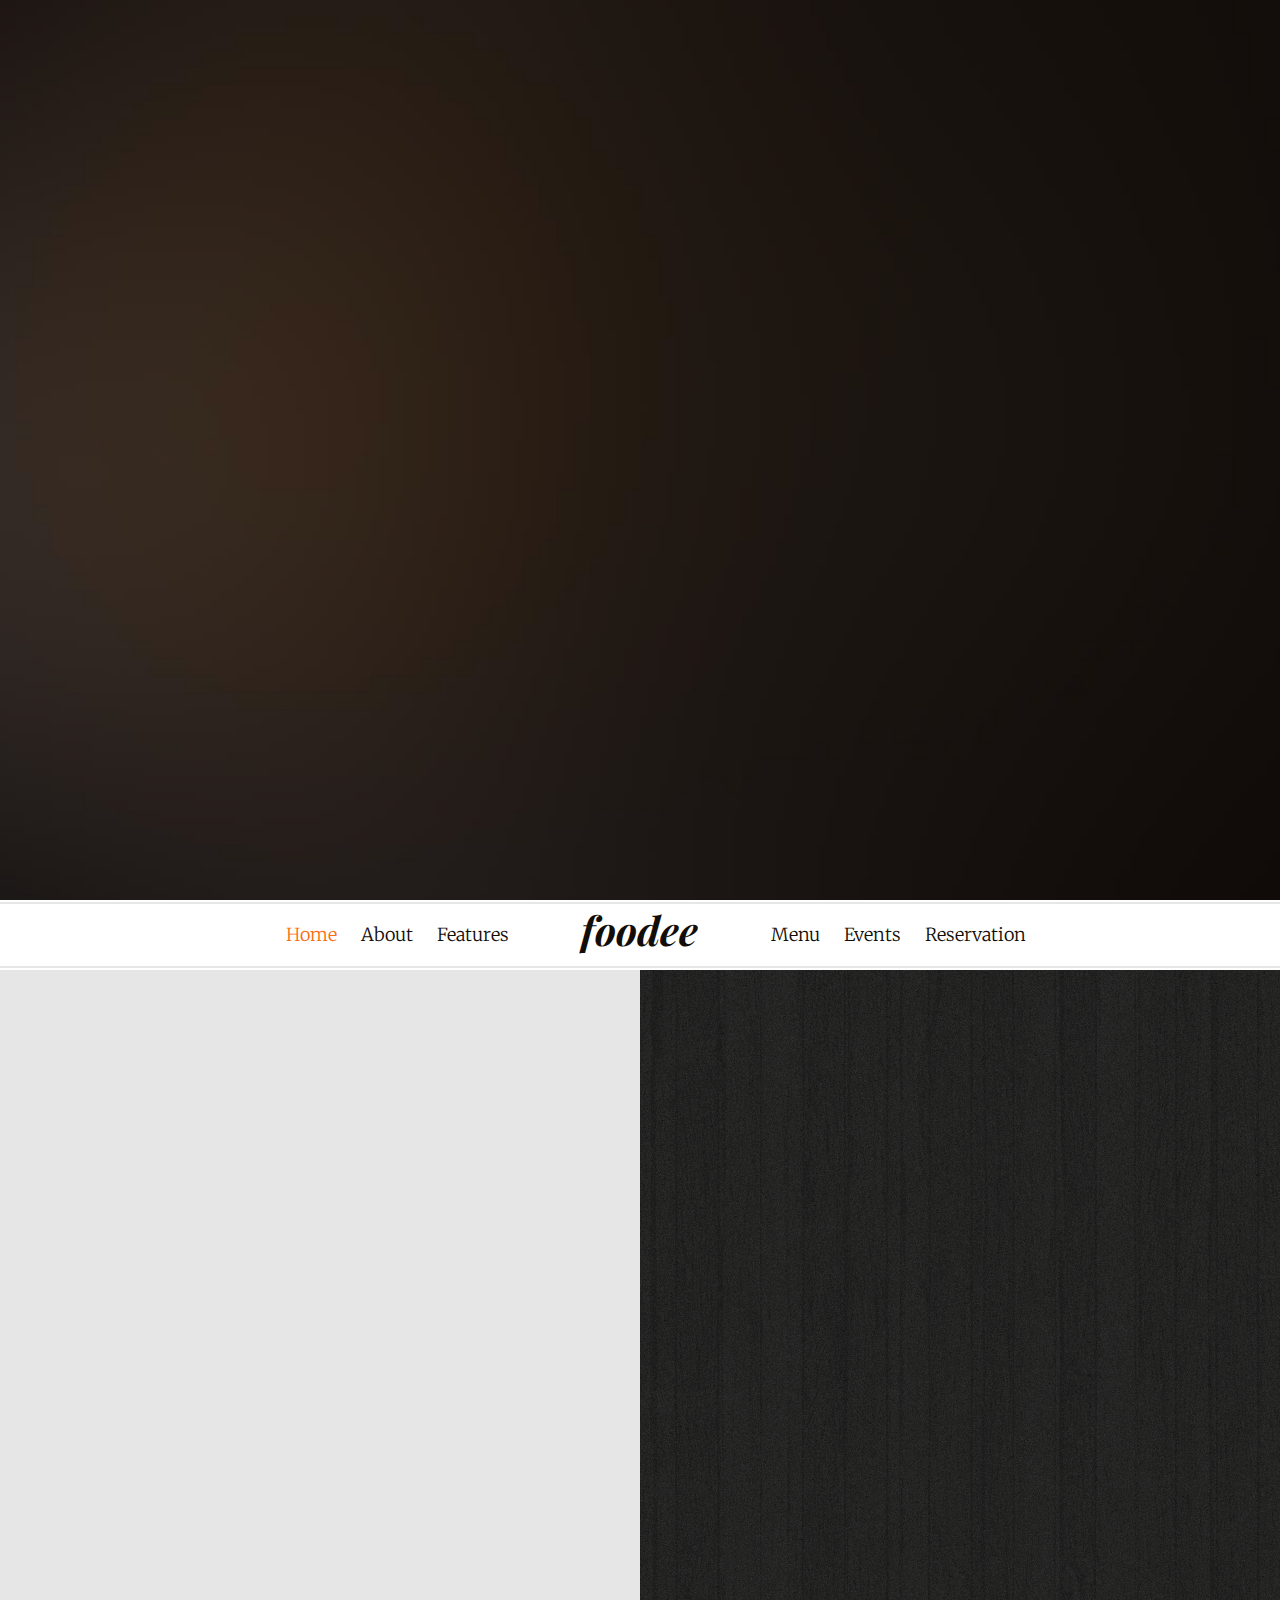
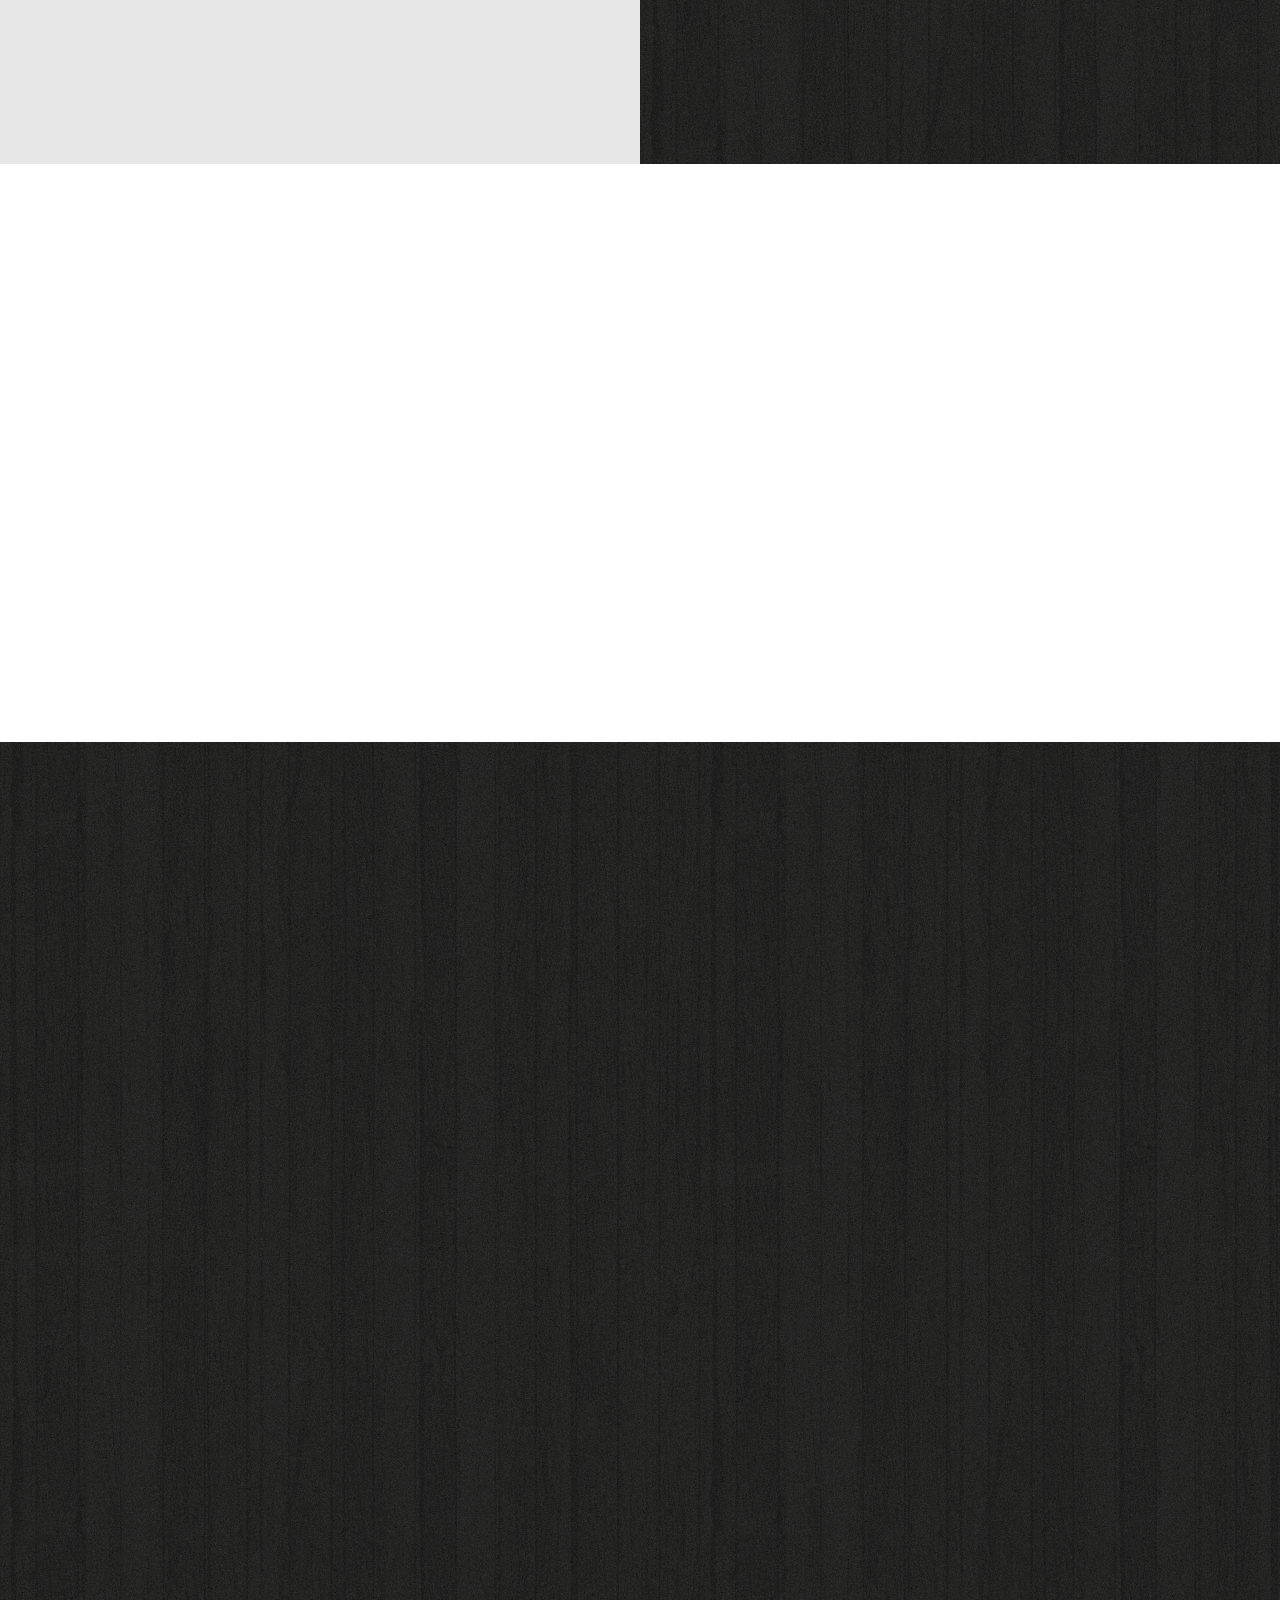
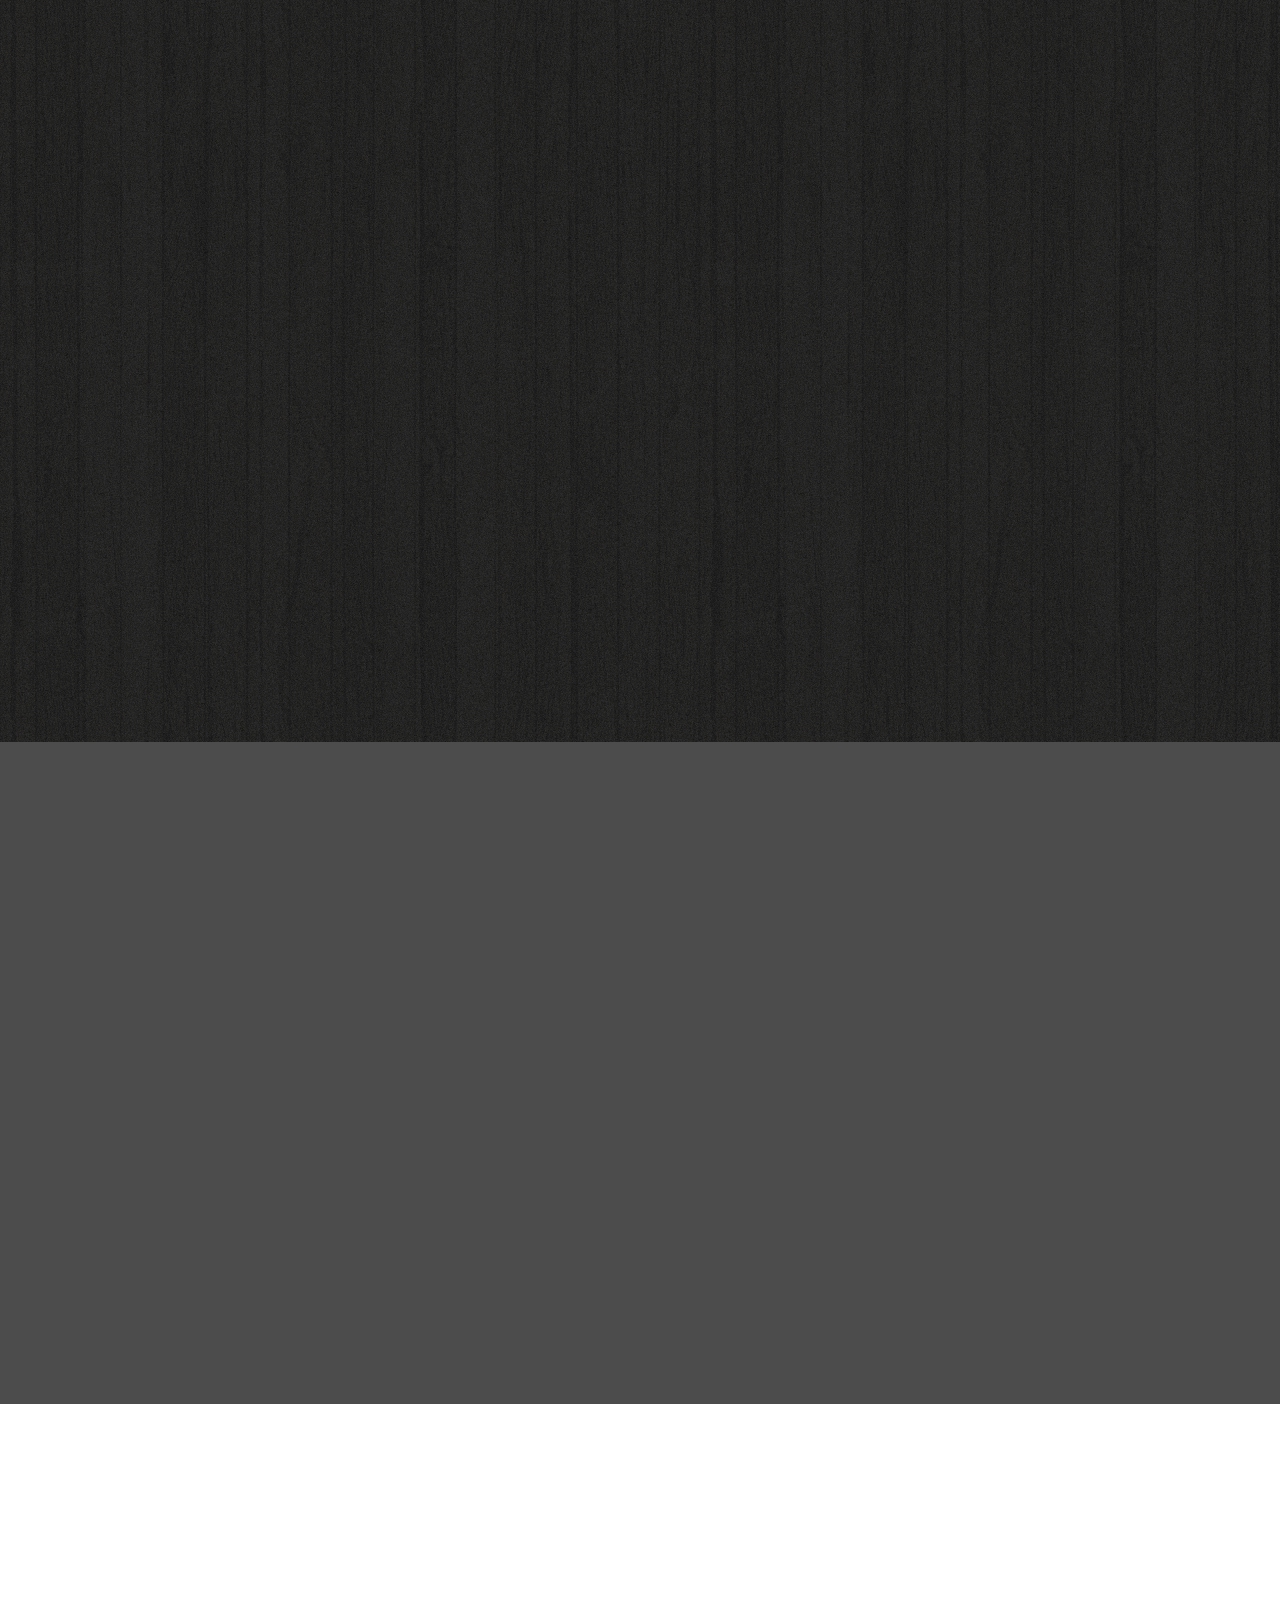
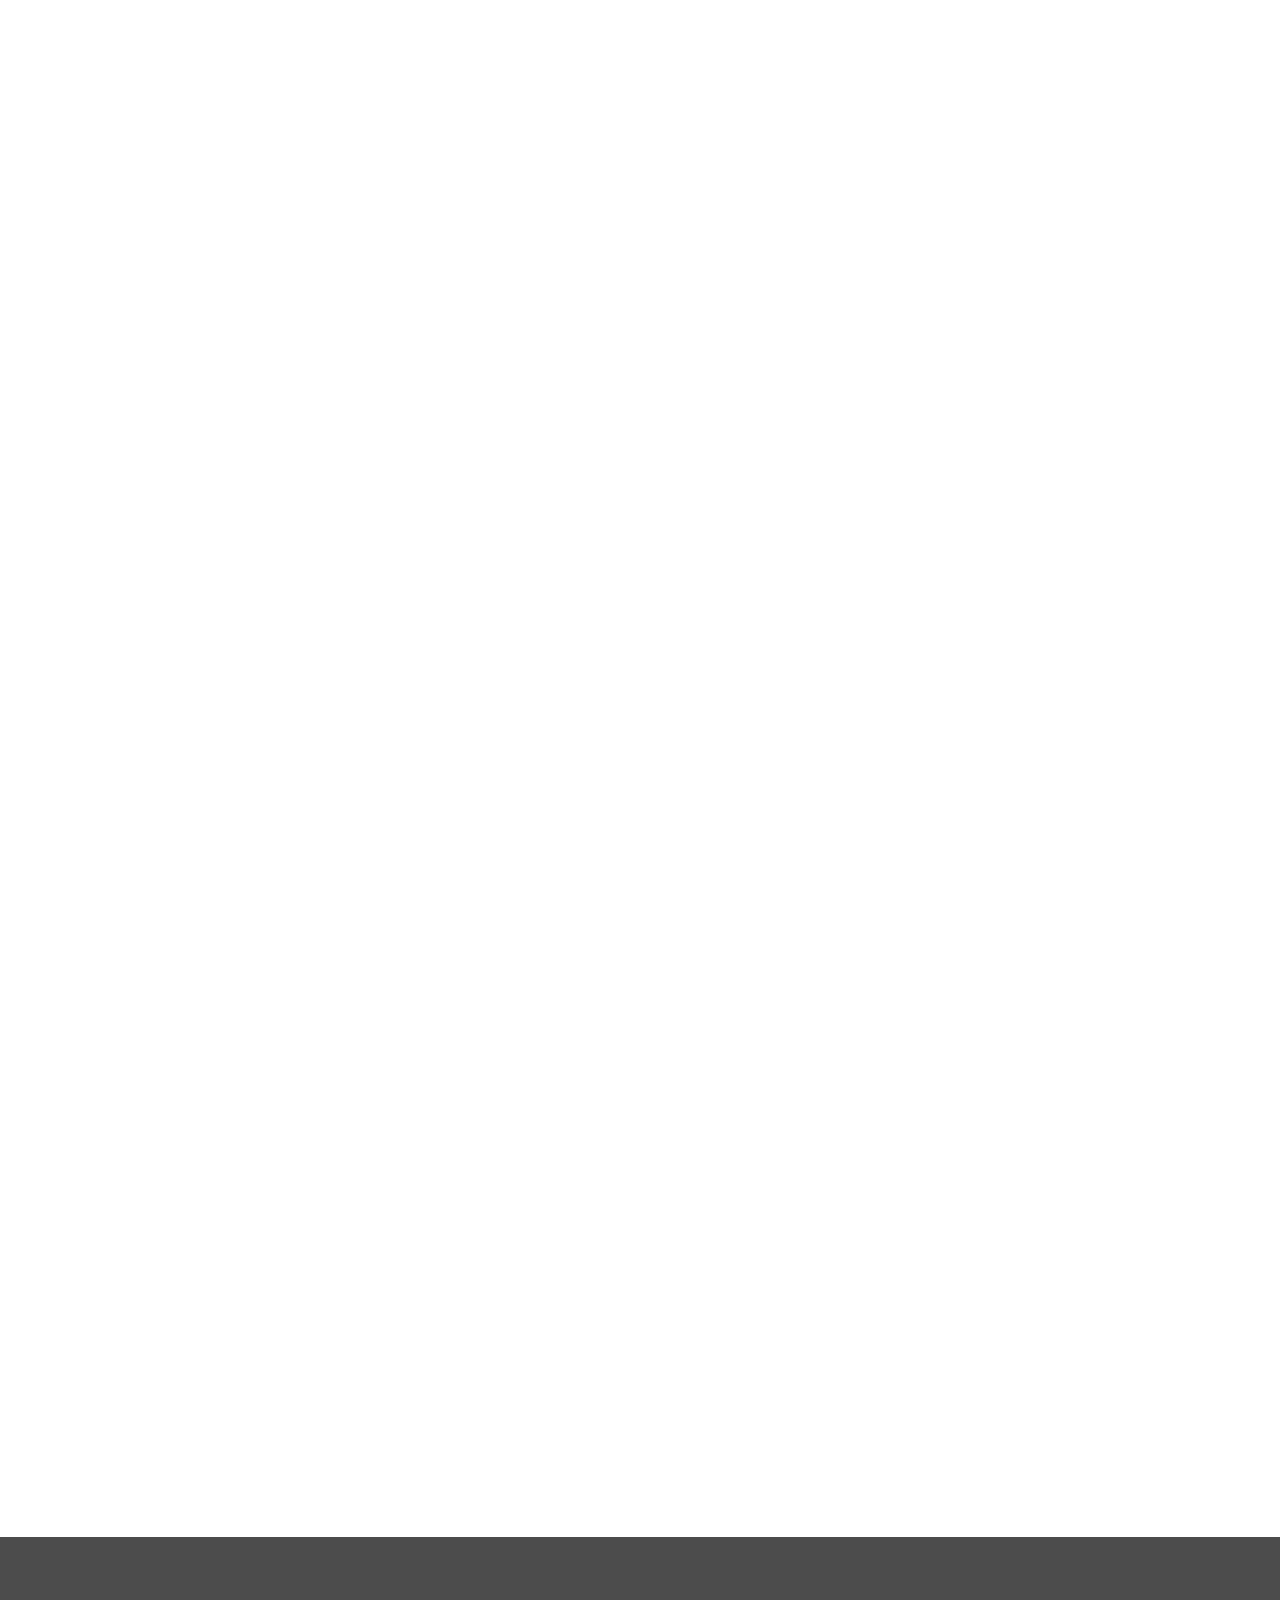
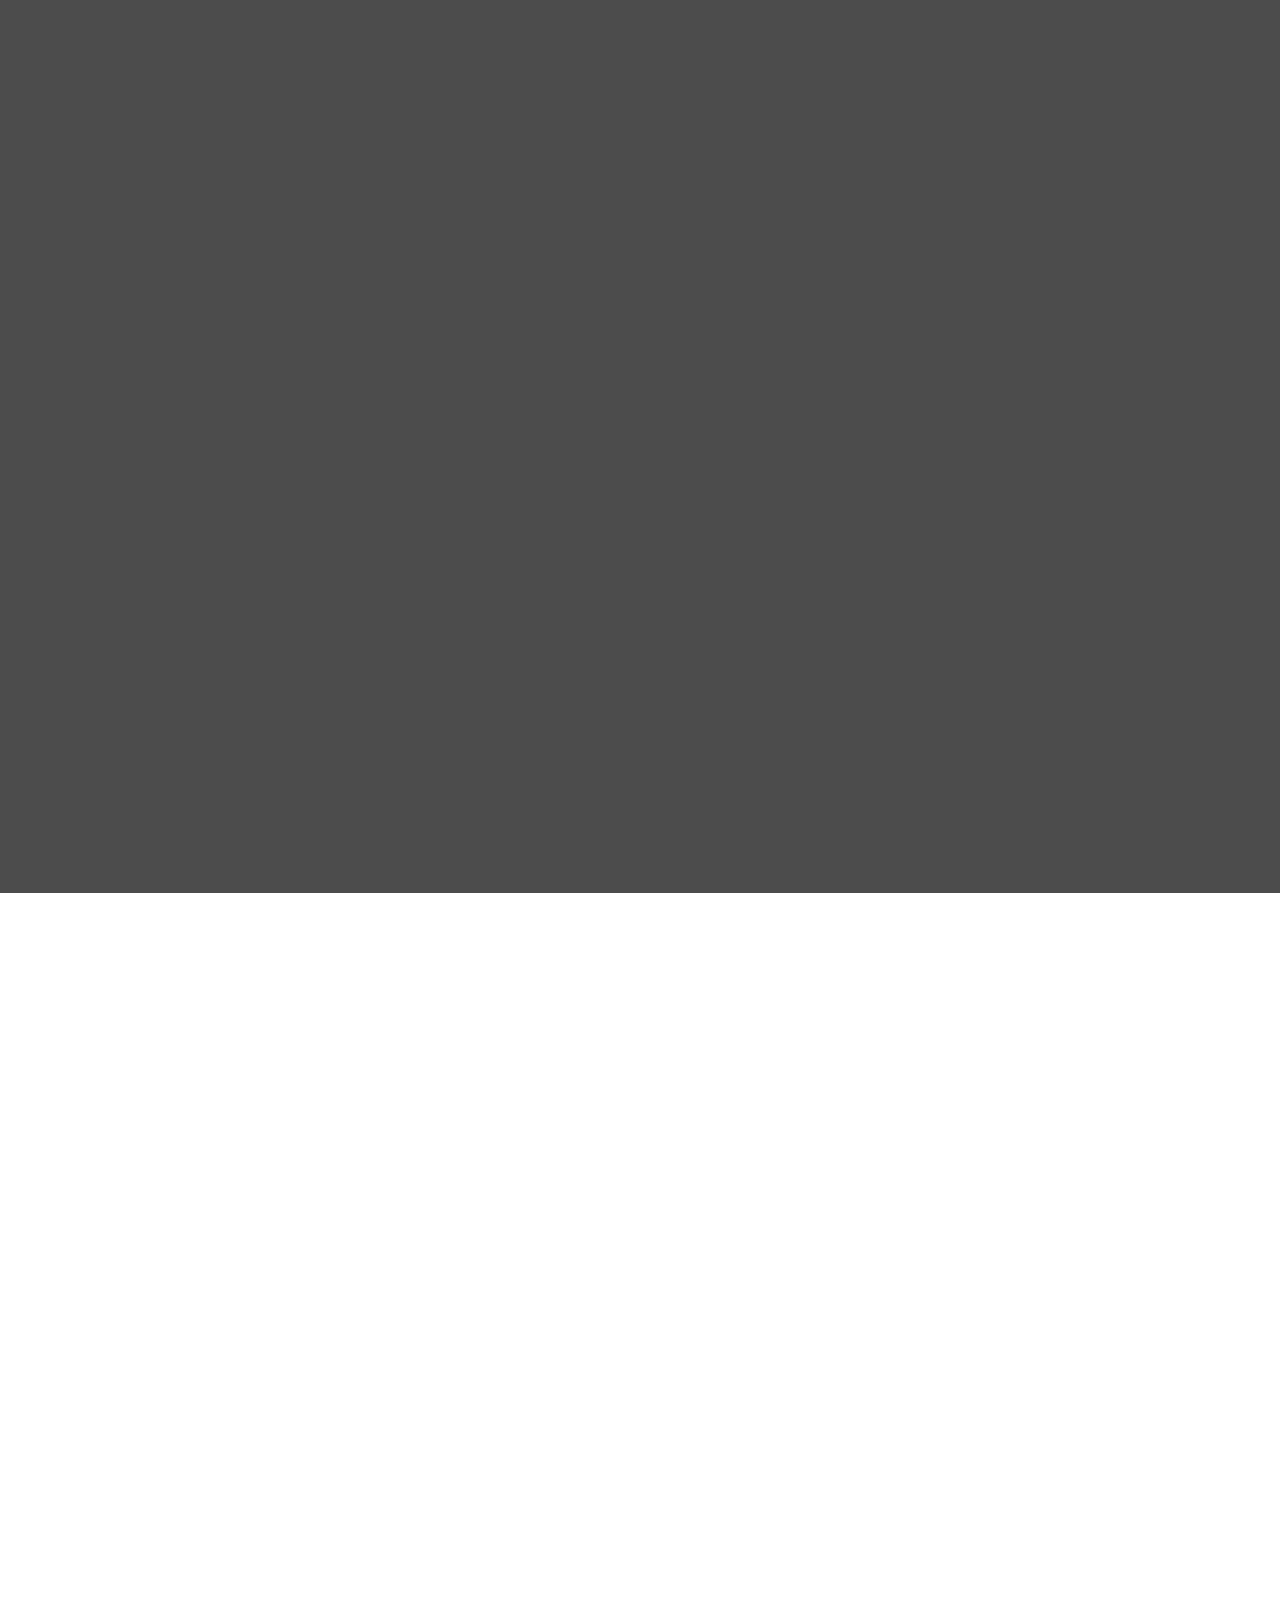
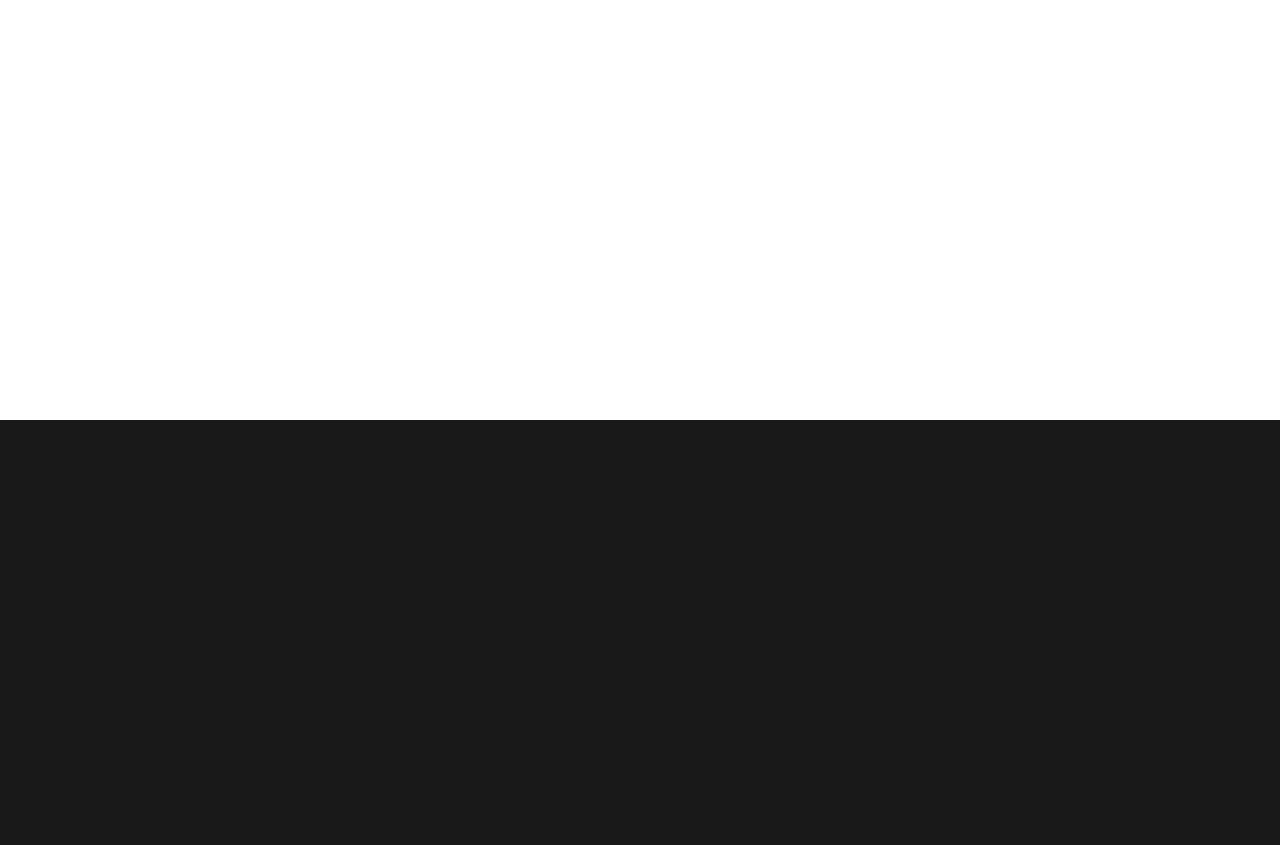
<file: foodee/index.html>
<!DOCTYPE html>
<!--[if lt IE 7]>      <html class="no-js lt-ie9 lt-ie8 lt-ie7"> <![endif]-->
<!--[if IE 7]>         <html class="no-js lt-ie9 lt-ie8"> <![endif]-->
<!--[if IE 8]>         <html class="no-js lt-ie9"> <![endif]-->
<!--[if gt IE 8]><!--> <html class="no-js"> <!--<![endif]-->
	<head>
	<meta charset="utf-8">
	<meta http-equiv="X-UA-Compatible" content="IE=edge">
	<title>Foodee &mdash; 100% Free Fully Responsive HTML5 Template by FREEHTML5.co</title>
	<meta name="viewport" content="width=device-width, initial-scale=1">
	<meta name="description" content="Free HTML5 Template by FREEHTML5.CO" />
	<meta name="keywords" content="free html5, free template, free bootstrap, html5, css3, mobile first, responsive" />
	<meta name="author" content="FREEHTML5.CO" />

  <!-- 
	//////////////////////////////////////////////////////

	FREE HTML5 TEMPLATE 
	DESIGNED & DEVELOPED by FREEHTML5.CO
		
	Website: 		http://freehtml5.co/
	Email: 			info@freehtml5.co
	Twitter: 		http://twitter.com/fh5co
	Facebook: 		https://www.facebook.com/fh5co

	//////////////////////////////////////////////////////
	 -->

  	<!-- Facebook and Twitter integration -->
	<meta property="og:title" content=""/>
	<meta property="og:image" content=""/>
	<meta property="og:url" content=""/>
	<meta property="og:site_name" content=""/>
	<meta property="og:description" content=""/>
	<meta name="twitter:title" content="" />
	<meta name="twitter:image" content="" />
	<meta name="twitter:url" content="" />
	<meta name="twitter:card" content="" />

	<!-- Place favicon.ico and apple-touch-icon.png in the root directory -->
	<link rel="shortcut icon" href="favicon.ico">

	<link href='https://fonts.googleapis.com/css?family=Playfair+Display:400,700,400italic,700italic|Merriweather:300,400italic,300italic,400,700italic' rel='stylesheet' type='text/css'>
	
	<!-- Animate.css -->
	<link rel="stylesheet" href="css/animate.css">
	<!-- Icomoon Icon Fonts-->
	<link rel="stylesheet" href="css/icomoon.css">
	<!-- Simple Line Icons -->
	<link rel="stylesheet" href="css/simple-line-icons.css">
	<!-- Datetimepicker -->
	<link rel="stylesheet" href="css/bootstrap-datetimepicker.min.css">
	<!-- Flexslider -->
	<link rel="stylesheet" href="css/flexslider.css">
	<!-- Bootstrap  -->
	<link rel="stylesheet" href="css/bootstrap.css">

	<link rel="stylesheet" href="css/style.css">


	<!-- Modernizr JS -->
	<script src="js/modernizr-2.6.2.min.js"></script>
	<!-- FOR IE9 below -->
	<!--[if lt IE 9]>
	<script src="js/respond.min.js"></script>
	<![endif]-->

	</head>
	<body>

	<div id="fh5co-container">
		<div id="fh5co-home" class="js-fullheight" data-section="home">

			<div class="flexslider">
				
				<div class="fh5co-overlay"></div>
				<div class="fh5co-text">
					<div class="container">
						<div class="row">
							<h1 class="to-animate">foodee</h1>
							<h2 class="to-animate">Lovely Designed <span>by</span> <a href="http://freehtml5.co/" target="_blank">freehtml5.co</a></h2>
						</div>
					</div>
				</div>
			  	<ul class="slides">
			   	<li style="background-image: url(images/slide_1.jpg);" data-stellar-background-ratio="0.5"></li>
			   	<li style="background-image: url(images/slide_2.jpg);" data-stellar-background-ratio="0.5"></li>
			   	<li style="background-image: url(images/slide_3.jpg);" data-stellar-background-ratio="0.5"></li>
			  	</ul>

			</div>
			
		</div>
		
		<div class="js-sticky">
			<div class="fh5co-main-nav">
				<div class="container-fluid">
					<div class="fh5co-menu-1">
						<a href="#" data-nav-section="home">Home</a>
						<a href="#" data-nav-section="about">About</a>
						<a href="#" data-nav-section="features">Features</a>
					</div>
					<div class="fh5co-logo">
						<a href="index.html">foodee</a>
					</div>
					<div class="fh5co-menu-2">
						<a href="#" data-nav-section="menu">Menu</a>
						<a href="#" data-nav-section="events">Events</a>
						<a href="#" data-nav-section="reservation">Reservation</a>
					</div>
				</div>
				
			</div>
		</div>

		<div id="fh5co-about" data-section="about">
			<div class="fh5co-2col fh5co-bg to-animate-2" style="background-image: url(images/res_img_1.jpg)"></div>
			<div class="fh5co-2col fh5co-text">
				<h2 class="heading to-animate">About Us</h2>
				<p class="to-animate"><span class="firstcharacter">F</span>ar far away, behind the word mountains, far from the countries Vokalia and Consonantia, there live the blind texts. Separated they live in Bookmarksgrove right at the coast of the Semantics, a large language ocean. Far far away, behind the word mountains, far from the countries Vokalia and Consonantia, there live the blind texts. A small river named Duden flows by their place and supplies it with the necessary regelialia. It is a paradisematic country, in which roasted parts of sentences fly into your mouth. Even the all-powerful Pointing has no control about the blind texts it is an almost unorthographic life.</p>
				<p class="text-center to-animate"><a href="#" class="btn btn-primary btn-outline">Get in touch</a></p>
			</div>
		</div>

		<div id="fh5co-sayings">
			<div class="container">
				<div class="row to-animate">

					<div class="flexslider">
						<ul class="slides">
							
							<li>
								<blockquote>
									<p>&ldquo;Cooking is an art, but all art requires knowing something about the techniques and materials&rdquo;</p>
									<p class="quote-author">&mdash; Nathan Myhrvold</p>
								</blockquote>
							</li>
							<li>
								<blockquote>
									<p>&ldquo;Give a man food, and he can eat for a day. Give a man a job, and he can only eat for 30 minutes on break.&rdquo;</p>
									<p class="quote-author">&mdash; Lev L. Spiro</p>
								</blockquote>
							</li>
							<li>
								<blockquote>
									<p>&ldquo;Find something you’re passionate about and keep tremendously interested in it.&rdquo;</p>
									<p class="quote-author">&mdash; Julia Child</p>
								</blockquote>
							</li>
							<li>
								<blockquote>
									<p>&ldquo;Never work before breakfast; if you have to work before breakfast, eat your breakfast first.&rdquo;</p>
									<p class="quote-author">&mdash; Josh Billings</p>
								</blockquote>
							</li>
							
							
						</ul>
					</div>

				</div>
			</div>
		</div>

		<div id="fh5co-featured" data-section="features">
			<div class="container">
				<div class="row text-center fh5co-heading row-padded">
					<div class="col-md-8 col-md-offset-2">
						<h2 class="heading to-animate">Featured Dishes</h2>
						<p class="sub-heading to-animate">Far far away, behind the word mountains, far from the countries Vokalia and Consonantia, there live the blind texts.</p>
					</div>
				</div>
				<div class="row">
					<div class="fh5co-grid">
						<div class="fh5co-v-half to-animate-2">
							<div class="fh5co-v-col-2 fh5co-bg-img" style="background-image: url(images/res_img_1.jpg)"></div>
							<div class="fh5co-v-col-2 fh5co-text fh5co-special-1 arrow-left">
								<h2>Fresh Mushrooms</h2>
								<span class="pricing">$7.50</span>
								<p>Far far away, behind the word mountains, far from the countries Vokalia and Consonantia, there live the blind texts.</p>
							</div>
						</div>
						<div class="fh5co-v-half">
							<div class="fh5co-h-row-2 to-animate-2">
								<div class="fh5co-v-col-2 fh5co-bg-img" style="background-image: url(images/res_img_2.jpg)"></div>
								<div class="fh5co-v-col-2 fh5co-text arrow-left">
									<h2>Grilled Chiken Salad</h2>
									<span class="pricing">$12.00</span>
									<p>Far far away, behind the word mountains.</p>
								</div>
							</div>
							<div class="fh5co-h-row-2 fh5co-reversed to-animate-2">
								<div class="fh5co-v-col-2 fh5co-bg-img" style="background-image: url(images/res_img_8.jpg)"></div>
								<div class="fh5co-v-col-2 fh5co-text arrow-right">
									<h2>Cheese and Garlic Toast</h2>
									<span class="pricing">$4.50</span>
									<p>Far far away, behind the word mountains.</p>
								</div>
							</div>
						</div>

						<div class="fh5co-v-half">
							<div class="fh5co-h-row-2 fh5co-reversed to-animate-2">
								<div class="fh5co-v-col-2 fh5co-bg-img" style="background-image: url(images/res_img_7.jpg)"></div>
								<div class="fh5co-v-col-2 fh5co-text arrow-right">
									<h2>Organic Egg</h2>
									<span class="pricing">$4.99</span>
									<p>Far far away, behind the word mountains.</p>
								</div>
							</div>
							<div class="fh5co-h-row-2 to-animate-2">
								<div class="fh5co-v-col-2 fh5co-bg-img" style="background-image: url(images/res_img_6.jpg)"></div>
								<div class="fh5co-v-col-2 fh5co-text arrow-left">
									<h2>Salad with Crispy Chicken</h2>
									<span class="pricing">$8.50</span>
									<p>Far far away, behind the word mountains.</p>
								</div>
							</div>
						</div>
						<div class="fh5co-v-half to-animate-2">
							<div class="fh5co-v-col-2 fh5co-bg-img" style="background-image: url(images/res_img_3.jpg)"></div>
							<div class="fh5co-v-col-2 fh5co-text fh5co-special-1 arrow-left">
								<h2>Tomato Soup with Chicken</h2>
								<span class="pricing">$12.99</span>
								<p>Far far away, behind the word mountains, far from the countries Vokalia and Consonantia, there live the blind texts.</p>
							</div>
						</div>

					</div>
				</div>

			</div>
		</div>

		<div id="fh5co-type" style="background-image: url(images/slide_3.jpg);" data-stellar-background-ratio="0.5">
			<div class="fh5co-overlay"></div>
			<div class="container">
				<div class="row">
					<div class="col-md-3 to-animate">
						<div class="fh5co-type">
							<h3 class="with-icon icon-1">Fruits</h3>
							<p>Far far away, behind the word mountains, far from the countries Vokalia and Consonantia, there live the blind texts.</p>
						</div>
					</div>
					<div class="col-md-3 to-animate">
						<div class="fh5co-type">
							<h3 class="with-icon icon-2">Sea food</h3>
							<p>Far far away, behind the word mountains, far from the countries Vokalia and Consonantia, there live the blind texts.</p>
						</div>
					</div>
					<div class="col-md-3 to-animate">
						<div class="fh5co-type">
							<h3 class="with-icon icon-3">Vegetables</h3>
							<p>Far far away, behind the word mountains, far from the countries Vokalia and Consonantia, there live the blind texts.</p>
						</div>
					</div>
					<div class="col-md-3 to-animate">
						<div class="fh5co-type">
							<h3 class="with-icon icon-4">Meat</h3>
							<p>Far far away, behind the word mountains, far from the countries Vokalia and Consonantia, there live the blind texts.</p>
						</div>
					</div>
				</div>
			</div>
		</div>

		<div id="fh5co-menus" data-section="menu">
			<div class="container">
				<div class="row text-center fh5co-heading row-padded">
					<div class="col-md-8 col-md-offset-2">
						<h2 class="heading to-animate">Food Menu</h2>
						<p class="sub-heading to-animate">Far far away, behind the word mountains, far from the countries Vokalia and Consonantia, there live the blind texts.</p>
					</div>
				</div>
				<div class="row row-padded">
					<div class="col-md-6">
						<div class="fh5co-food-menu to-animate-2">
							<h2 class="fh5co-drinks">Drinks</h2>
							<ul>
								<li>
									<div class="fh5co-food-desc">
										<figure>
											<img src="images/res_img_5.jpg" class="img-responsive" alt="Free HTML5 Templates by FREEHTML5.co">
										</figure>
										<div>
											<h3>Pineapple Juice</h3>
											<p>Far far away, behind the word mountains.</p>
										</div>
									</div>
									<div class="fh5co-food-pricing">
										$17.50
									</div>
								</li>
								<li>
									<div class="fh5co-food-desc">
										<figure>
											<img src="images/res_img_6.jpg" class="img-responsive" alt="Free HTML5 Templates by FREEHTML5.co">
										</figure>
										<div>
											<h3>Green Juice</h3>
											<p>Far far away, behind the word mountains.</p>
										</div>
									</div>
									<div class="fh5co-food-pricing">
										$7.99
									</div>
								</li>
								<li>
									<div class="fh5co-food-desc">
										<figure>
											<img src="images/res_img_7.jpg" class="img-responsive" alt="Free HTML5 Templates by FREEHTML5.co">
										</figure>
										<div>
											<h3>Soft Drinks</h3>
											<p>Far far away, behind the word mountains.</p>
										</div>
									</div>
									<div class="fh5co-food-pricing">
										$12.99
									</div>
								</li>
								<li>
									<div class="fh5co-food-desc">
										<figure>
											<img src="images/res_img_5.jpg" class="img-responsive" alt="Free HTML5 Templates by FREEHTML5.co">
										</figure>
										<div>
											<h3>Carlo Rosee Drinks</h3>
											<p>Far far away, behind the word mountains.</p>
										</div>
									</div>
									<div class="fh5co-food-pricing">
										$12.99
									</div>
								</li>
							</ul>
						</div>
					</div>
					<div class="col-md-6">
						<div class="fh5co-food-menu to-animate-2">
							<h2 class="fh5co-dishes">Steak</h2>
							<ul>
								<li>
									<div class="fh5co-food-desc">
										<figure>
											<img src="images/res_img_3.jpg" class="img-responsive" alt="Free HTML5 Templates by FREEHTML5.co">
										</figure>
										<div>
											<h3>Beef Steak</h3>
											<p>Far far away, behind the word mountains.</p>
										</div>
									</div>
									<div class="fh5co-food-pricing">
										$17.50
									</div>
								</li>
								<li>
									<div class="fh5co-food-desc">
										<figure>
											<img src="images/res_img_4.jpg" class="img-responsive" alt="Free HTML5 Templates by FREEHTML5.co">
										</figure>
										<div>
											<h3>Tomato with Chicken</h3>
											<p>Far far away, behind the word mountains.</p>
										</div>
									</div>
									<div class="fh5co-food-pricing">
										$7.99
									</div>
								</li>
								<li>
									<div class="fh5co-food-desc">
										<figure>
											<img src="images/res_img_2.jpg" class="img-responsive" alt="Free HTML5 Templates by FREEHTML5.co">
										</figure>
										<div>
											<h3>Sausages from Italy</h3>
											<p>Far far away, behind the word mountains.</p>
										</div>
									</div>
									<div class="fh5co-food-pricing">
										$12.99
									</div>
								</li>
								<li>
									<div class="fh5co-food-desc">
										<figure>
											<img src="images/res_img_8.jpg" class="img-responsive" alt="Free HTML5 Templates by FREEHTML5.co">
										</figure>
										<div>
											<h3>Beef Grilled</h3>
											<p>Far far away, behind the word mountains.</p>
										</div>
									</div>
									<div class="fh5co-food-pricing">
										$12.99
									</div>
								</li>
							</ul>
						</div>
					</div>
					<div class="col-md-6">
						<div class="fh5co-food-menu to-animate-2">
							<h2 class="fh5co-drinks">Drinks</h2>
							<ul>
								<li>
									<div class="fh5co-food-desc">
										<figure>
											<img src="images/res_img_5.jpg" class="img-responsive" alt="Free HTML5 Templates by FREEHTML5.co">
										</figure>
										<div>
											<h3>Pineapple Juice</h3>
											<p>Far far away, behind the word mountains.</p>
										</div>
									</div>
									<div class="fh5co-food-pricing">
										$17.50
									</div>
								</li>
								<li>
									<div class="fh5co-food-desc">
										<figure>
											<img src="images/res_img_6.jpg" class="img-responsive" alt="Free HTML5 Templates by FREEHTML5.co">
										</figure>
										<div>
											<h3>Green Juice</h3>
											<p>Far far away, behind the word mountains.</p>
										</div>
									</div>
									<div class="fh5co-food-pricing">
										$7.99
									</div>
								</li>
								<li>
									<div class="fh5co-food-desc">
										<figure>
											<img src="images/res_img_7.jpg" class="img-responsive" alt="Free HTML5 Templates by FREEHTML5.co">
										</figure>
										<div>
											<h3>Soft Drinks</h3>
											<p>Far far away, behind the word mountains.</p>
										</div>
									</div>
									<div class="fh5co-food-pricing">
										$12.99
									</div>
								</li>
								<li>
									<div class="fh5co-food-desc">
										<figure>
											<img src="images/res_img_5.jpg" class="img-responsive" alt="Free HTML5 Templates by FREEHTML5.co">
										</figure>
										<div>
											<h3>Carlo Rosee Drinks</h3>
											<p>Far far away, behind the word mountains.</p>
										</div>
									</div>
									<div class="fh5co-food-pricing">
										$12.99
									</div>
								</li>
							</ul>
						</div>
					</div>
					<div class="col-md-6">
						<div class="fh5co-food-menu to-animate-2">
							<h2 class="fh5co-dishes">Steak</h2>
							<ul>
								<li>
									<div class="fh5co-food-desc">
										<figure>
											<img src="images/res_img_3.jpg" class="img-responsive" alt="Free HTML5 Templates by FREEHTML5.co">
										</figure>
										<div>
											<h3>Beef Steak</h3>
											<p>Far far away, behind the word mountains.</p>
										</div>
									</div>
									<div class="fh5co-food-pricing">
										$17.50
									</div>
								</li>
								<li>
									<div class="fh5co-food-desc">
										<figure>
											<img src="images/res_img_4.jpg" class="img-responsive" alt="Free HTML5 Templates by FREEHTML5.co">
										</figure>
										<div>
											<h3>Tomato with Chicken</h3>
											<p>Far far away, behind the word mountains.</p>
										</div>
									</div>
									<div class="fh5co-food-pricing">
										$7.99
									</div>
								</li>
								<li>
									<div class="fh5co-food-desc">
										<figure>
											<img src="images/res_img_2.jpg" class="img-responsive" alt="Free HTML5 Templates by FREEHTML5.co">
										</figure>
										<div>
											<h3>Sausages from Italy</h3>
											<p>Far far away, behind the word mountains.</p>
										</div>
									</div>
									<div class="fh5co-food-pricing">
										$12.99
									</div>
								</li>
								<li>
									<div class="fh5co-food-desc">
										<figure>
											<img src="images/res_img_8.jpg" class="img-responsive" alt="Free HTML5 Templates by FREEHTML5.co">
										</figure>
										<div>
											<h3>Beef Grilled</h3>
											<p>Far far away, behind the word mountains.</p>
										</div>
									</div>
									<div class="fh5co-food-pricing">
										$12.99
									</div>
								</li>
							</ul>
						</div>
					</div>
				</div>
				<div class="row">
					<div class="col-md-4 col-md-offset-4 text-center to-animate-2">
						<p><a href="#" class="btn btn-primary btn-outline">More Food Menu</a></p>
					</div>
				</div>
			</div>
		</div>

		<div id="fh5co-events" data-section="events" style="background-image: url(images/slide_2.jpg);" data-stellar-background-ratio="0.5">
			<div class="fh5co-overlay"></div>
			<div class="container">
				<div class="row text-center fh5co-heading row-padded">
					<div class="col-md-8 col-md-offset-2 to-animate">
						<h2 class="heading">Upcoming Events</h2>
						<p class="sub-heading">Far far away, behind the word mountains, far from the countries Vokalia and Consonantia, there live the blind texts.</p>
					</div>
				</div>
				<div class="row">
					<div class="col-md-4">
						<div class="fh5co-event to-animate-2">
							<h3>Kitchen Workshops</h3>
							<span class="fh5co-event-meta">March 19th, 2016</span>
							<p>Far far away, behind the word mountains, far from the countries Vokalia and Consonantia, there live the blind texts.</p>
							<p><a href="#" class="btn btn-primary btn-outline">Read More</a></p>
						</div>
					</div>
					<div class="col-md-4">
						<div class="fh5co-event to-animate-2">
							<h3>Music Concerts</h3>
							<span class="fh5co-event-meta">March 19th, 2016</span>
							<p>Far far away, behind the word mountains, far from the countries Vokalia and Consonantia, there live the blind texts.</p>
							<p><a href="#" class="btn btn-primary btn-outline">Read More</a></p>
						</div>
					</div>
					<div class="col-md-4">
						<div class="fh5co-event to-animate-2">
							<h3>Free to Eat Party</h3>
							<span class="fh5co-event-meta">March 19th, 2016</span>
							<p>Far far away, behind the word mountains, far from the countries Vokalia and Consonantia, there live the blind texts.</p>
							<p><a href="#" class="btn btn-primary btn-outline">Read More</a></p>
						</div>
					</div>
				</div>
			</div>
		</div>

		<div id="fh5co-contact" data-section="reservation">
			<div class="container">
				<div class="row text-center fh5co-heading row-padded">
					<div class="col-md-8 col-md-offset-2">
						<h2 class="heading to-animate">Reserve a Table</h2>
						<p class="sub-heading to-animate">Far far away, behind the word mountains, far from the countries Vokalia and Consonantia, there live the blind texts.</p>
					</div>
				</div>
				<div class="row">
					<div class="col-md-6 to-animate-2">
						<h3>Contact Info</h3>
						<ul class="fh5co-contact-info">
							<li class="fh5co-contact-address ">
								<i class="icon-home"></i>
								5555 Love Paradise 56 New Clity 5655, <br>Excel Tower United Kingdom
							</li>
							<li><i class="icon-phone"></i> (123) 465-6789</li>
							<li><i class="icon-envelope"></i>info@freehtml5.co</li>
							<li><i class="icon-globe"></i> <a href="http://freehtml5.co/" target="_blank">freehtml5.co</a></li>
						</ul>
					</div>
					<div class="col-md-6 to-animate-2">
						<h3>Reservation Form</h3>
						<div class="form-group ">
							<label for="name" class="sr-only">Name</label>
							<input id="name" class="form-control" placeholder="Name" type="text">
						</div>
						<div class="form-group ">
							<label for="email" class="sr-only">Email</label>
							<input id="email" class="form-control" placeholder="Email" type="email">
						</div>
						<div class="form-group">
							<label for="occation" class="sr-only">Occation</label>
							<select class="form-control" id="occation">
								<option>Select an Occation</option>
							  <option>Wedding Ceremony</option>
							  <option>Birthday</option>
							  <option>Others</option>
							</select>
						</div>
						<div class="form-group ">
							<label for="date" class="sr-only">Date</label>
							<input id="date" class="form-control" placeholder="Date &amp; Time" type="text">
						</div>


							
						<div class="form-group ">
							<label for="message" class="sr-only">Message</label>
							<textarea name="" id="message" cols="30" rows="5" class="form-control" placeholder="Message"></textarea>
						</div>
						<div class="form-group ">
							<input class="btn btn-primary" value="Send Message" type="submit">
						</div>
						</div>
				</div>
			</div>
		</div>

		
	</div>

	<div id="fh5co-footer">
		<div class="container">
			<div class="row row-padded">
				<div class="col-md-12 text-center">
					<p class="to-animate">&copy; 2016 Foodee Free HTML5 Template. <br> Designed by <a href="http://freehtml5.co/" target="_blank">FREEHTML5.co</a> Demo Images: <a href="http://pexels.com/" target="_blank">Pexels</a> <br> Tasty Icons Free <a href="http://handdrawngoods.com/store/tasty-icons-free-food-icons/" target="_blank">handdrawngoods</a>
					</p>
					<p class="text-center to-animate"><a href="#" class="js-gotop">Go To Top</a></p>
				</div>
			</div>
			<div class="row">
				<div class="col-md-12 text-center">
					<ul class="fh5co-social">
						<li class="to-animate-2"><a href="#"><i class="icon-facebook"></i></a></li>
						<li class="to-animate-2"><a href="#"><i class="icon-twitter"></i></a></li>
						<li class="to-animate-2"><a href="#"><i class="icon-instagram"></i></a></li>
					</ul>
				</div>
			</div>
		</div>
	</div>


	
	
	
	
	<!-- jQuery -->
	<script src="js/jquery.min.js"></script>
	<!-- jQuery Easing -->
	<script src="js/jquery.easing.1.3.js"></script>
	<!-- Bootstrap -->
	<script src="js/bootstrap.min.js"></script>
	<!-- Bootstrap DateTimePicker -->
	<script src="js/moment.js"></script>
	<script src="js/bootstrap-datetimepicker.min.js"></script>
	<!-- Waypoints -->
	<script src="js/jquery.waypoints.min.js"></script>
	<!-- Stellar Parallax -->
	<script src="js/jquery.stellar.min.js"></script>

	<!-- Flexslider -->
	<script src="js/jquery.flexslider-min.js"></script>
	<script>
		$(function () {
	       $('#date').datetimepicker();
	   });
	</script>
	<!-- Main JS -->
	<script src="js/main.js"></script>

	</body>
</html>
</file>
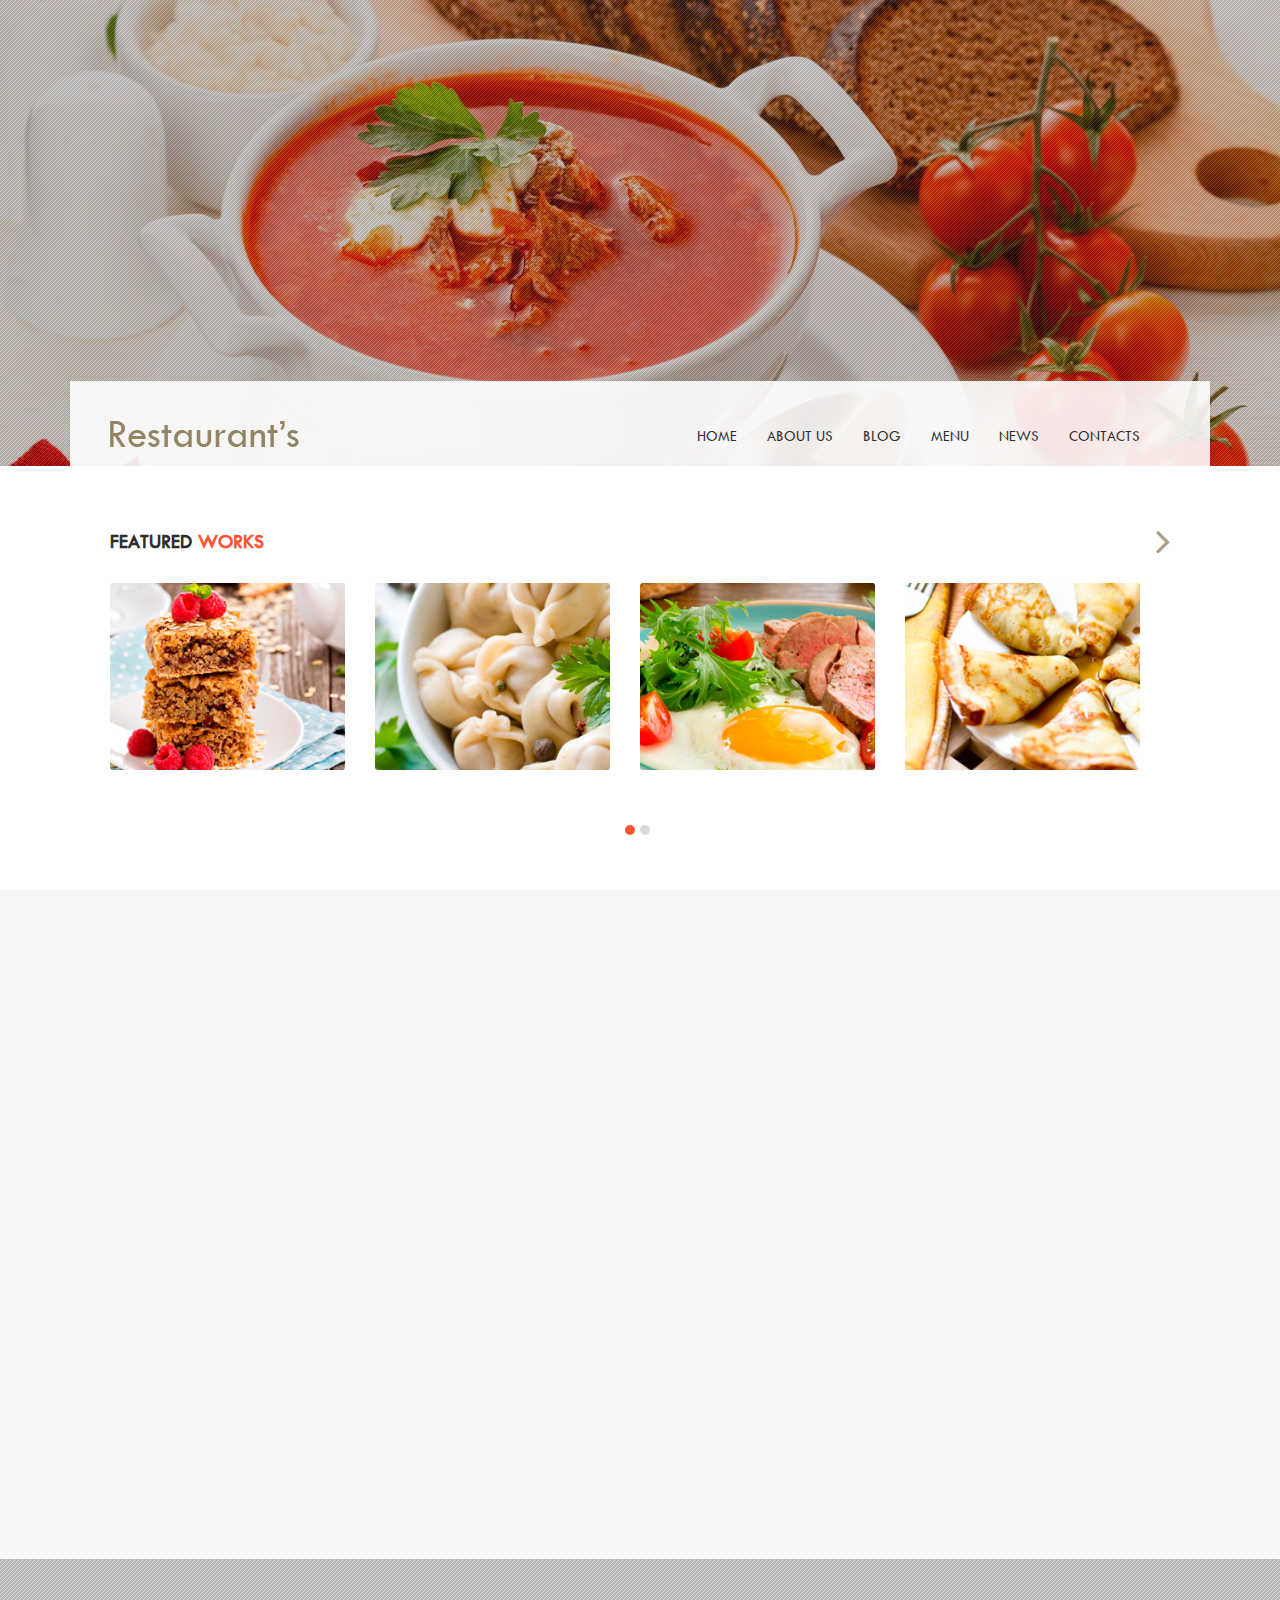
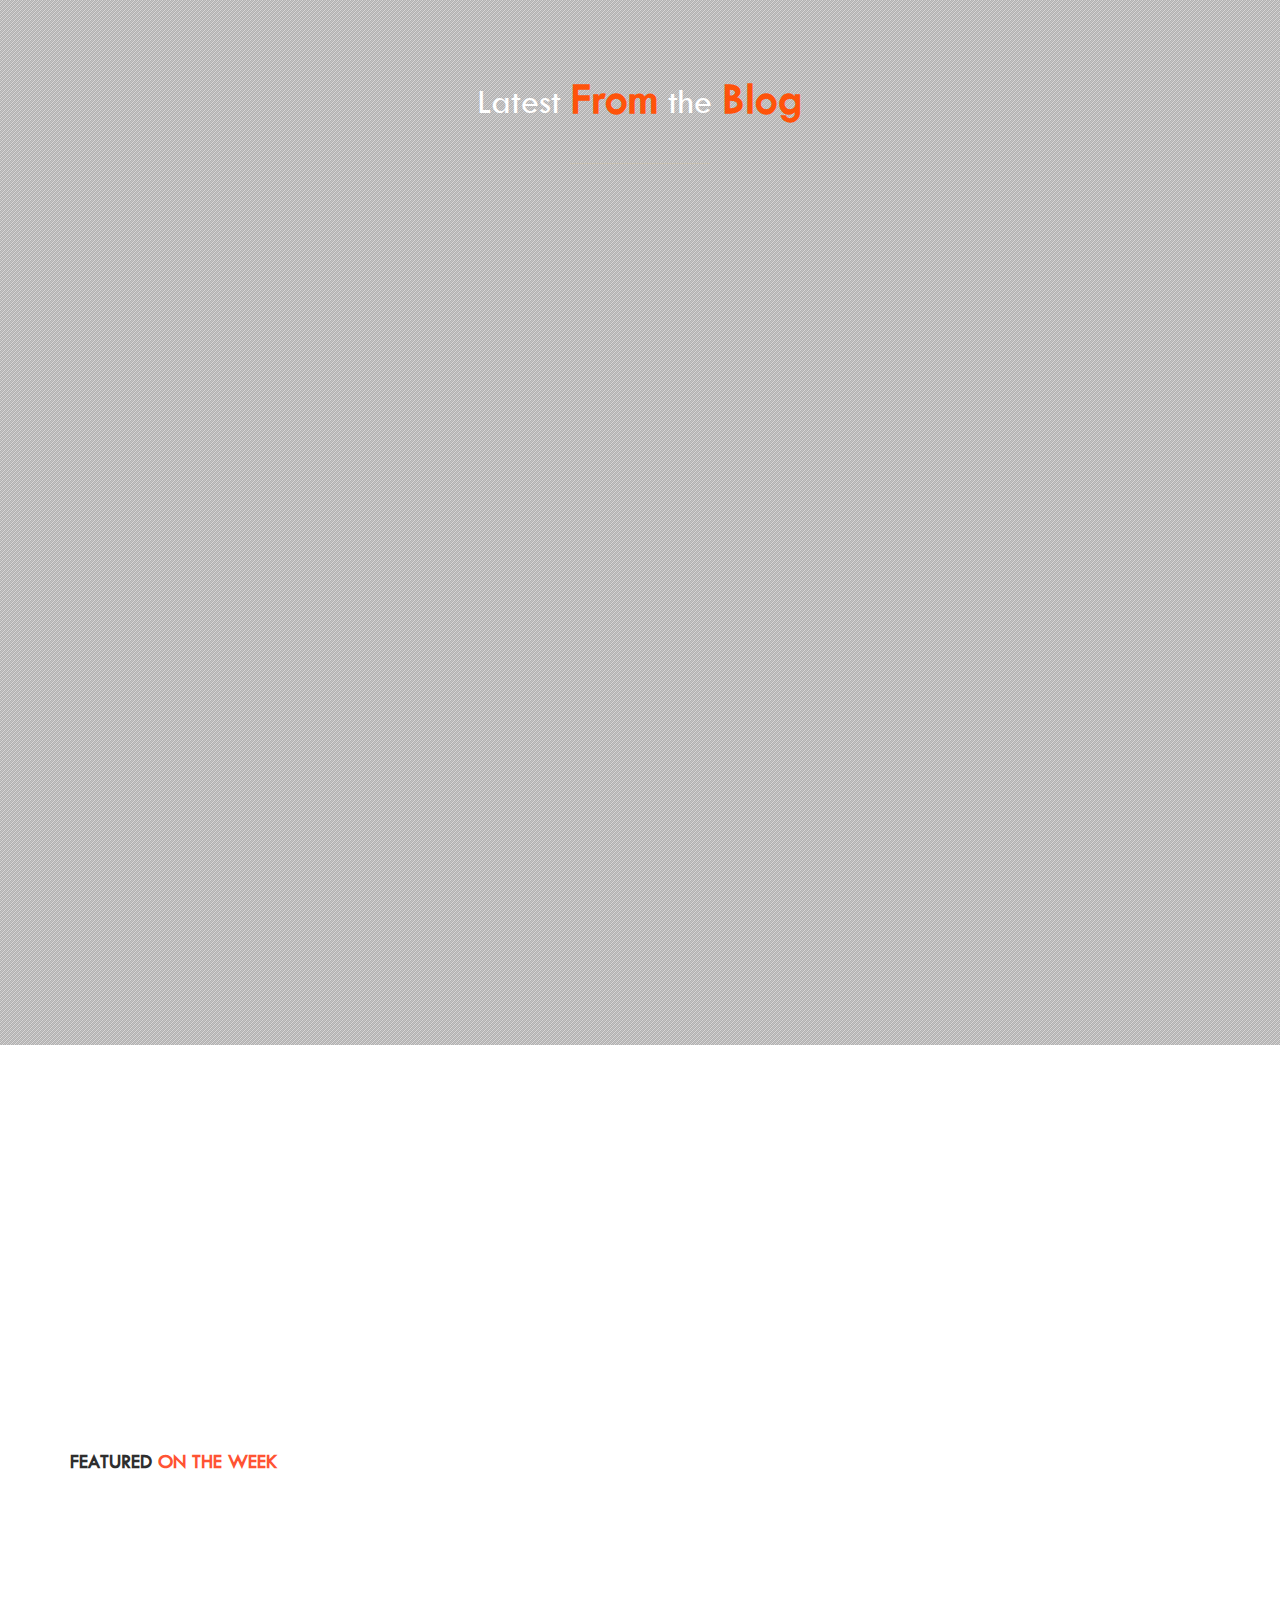
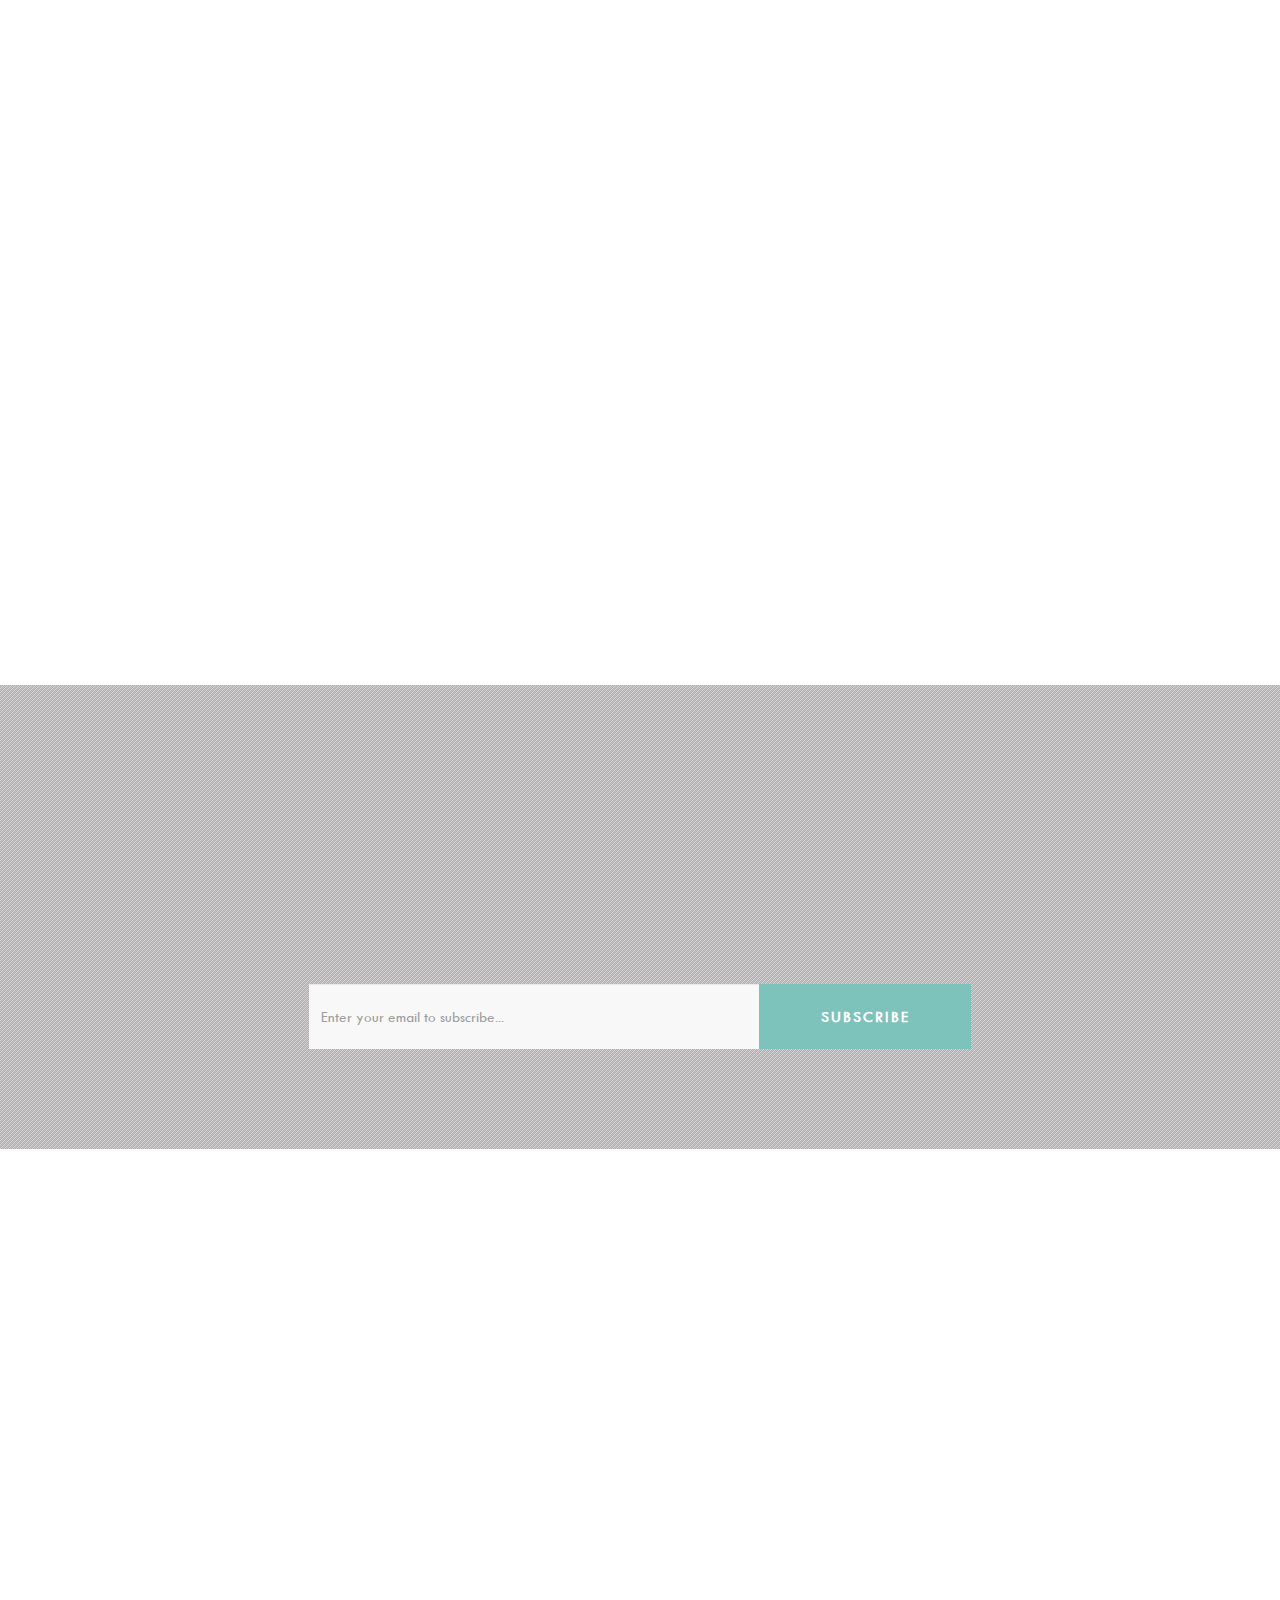
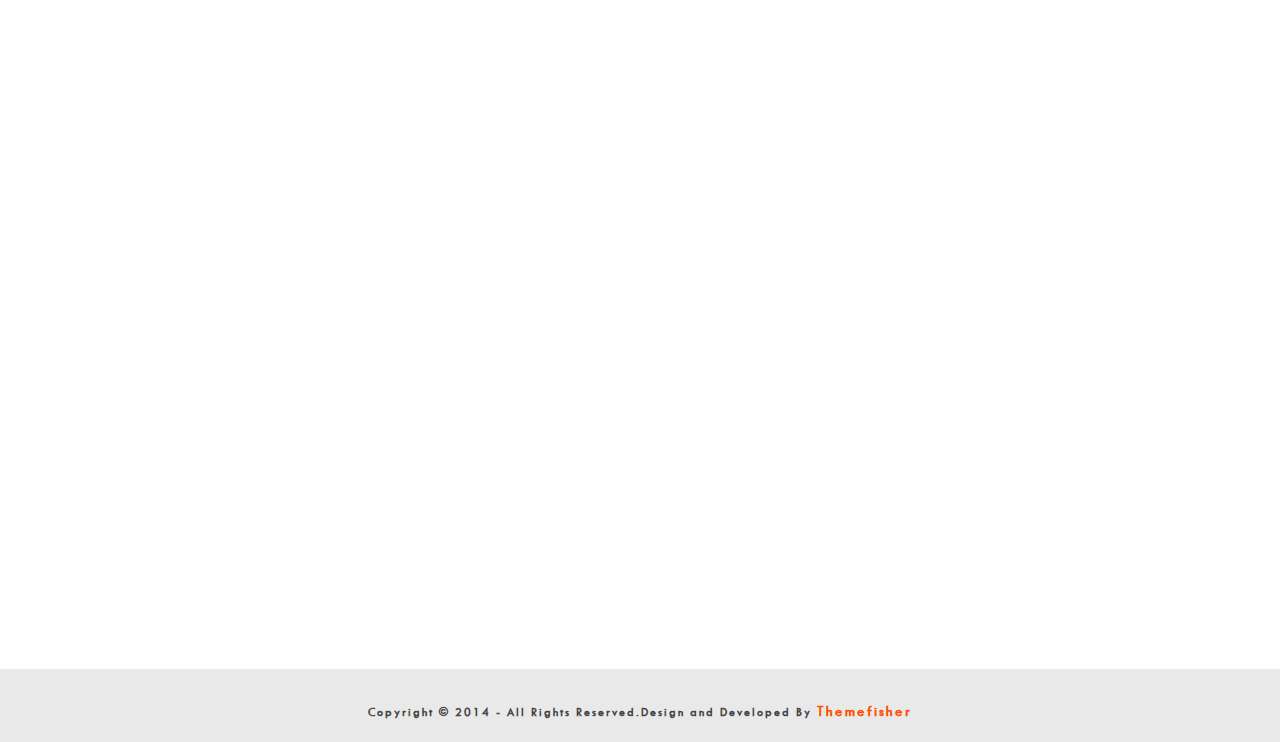
<file: spicy/index.html>
<!DOCTYPE html>
<html class="no-js">
	<head>
		<meta charset="utf-8">
		<meta http-equiv="X-UA-Compatible" content="IE=edge">
		<title>Restaurant One Page HTML5 Template</title>
		<meta name="description" content="">
		<meta name="viewport" content="width=device-width, initial-scale=1">
		<!-- CSS
        ================================================ -->
        <!-- Owl Carousel -->
		<link rel="stylesheet" href="css/owl.carousel.css">
        <!-- bootstrap.min css -->
		<link rel="stylesheet" href="css/bootstrap.min.css">
        <!-- Font-awesome.min css -->
		<link rel="stylesheet" href="css/font-awesome.min.css">
        <!-- Main Stylesheet -->
        <link rel="stylesheet" href="css/animate.min.css">

		<link rel="stylesheet" href="css/main.css">
        <!-- Responsive Stylesheet -->
		<link rel="stylesheet" href="css/responsive.css">
		<!-- Js -->
    <script src="js/vendor/modernizr-2.6.2.min.js"></script>
    <!-- <script src="//ajax.googleapis.com/ajax/libs/jquery/1.10.2/jquery.min.js"></script> -->
    <script>window.jQuery || document.write('<script src="js/vendor/jquery-1.10.2.min.js"><\/script>')</script>
    <script src="js/jquery.nav.js"></script>
    <script src="js/jquery.sticky.js"></script>
    <script src="js/bootstrap.min.js"></script>
    <script src="js/plugins.js"></script>
    <script src="js/wow.min.js"></script>
    <script src="js/main.js"></script>
	</head>
	<body>
	<!--
	header-img start 
	============================== -->
    <section id="hero-area">
      <img class="img-responsive" src="images/header.jpg" alt="">
    </section>
	<!--
    Header start 
	============================== -->
	<nav id="navigation">
        <div class="container">
            <div class="row">
                <div class="col-md-12">
                    <div class="block">
                        <nav class="navbar navbar-default">
                          <div class="container-fluid">
                            <!-- Brand and toggle get grouped for better mobile display -->
                            <div class="navbar-header">
                              <button type="button" class="navbar-toggle collapsed" data-toggle="collapse" data-target="#bs-example-navbar-collapse-1">
                                <span class="sr-only">Toggle navigation</span>
                                <span class="icon-bar"></span>
                                <span class="icon-bar"></span>
                                <span class="icon-bar"></span>
                              </button>
                                  <a class="navbar-brand" href="#">
                                    <img src="images/logo.png" alt="Logo">
                                  </a>

                            </div>

                            <!-- Collect the nav links, forms, and other content for toggling -->
                            <div class="collapse navbar-collapse" id="bs-example-navbar-collapse-1">
                              <ul class="nav navbar-nav navbar-right" id="top-nav">
                                <li><a href="#hero-area">Home</a></li>
                                <li><a href="#about-us">about us</a></li>
                                <li><a href="#blog">Blog</a></li>
                                <li><a href="#price">menu</a></li>
                                <li><a href="#subscribe">news</a></li>
                                <li><a href="#contact-us">contacts</a></li>
                              </ul>
                            </div><!-- /.navbar-collapse -->
                          </div><!-- /.container-fluid -->
                        </nav>
                    </div>
                </div><!-- .col-md-12 close -->
            </div><!-- .row close -->
        </div><!-- .container close -->
	</nav><!-- header close -->
    <!--
    Slider start
    ============================== -->
    <section id="slider">
        <div class="container">
            <div class="row">
                <div class="col-md-12">
                    <div class="block wow fadeInUp" data-wow-duration="500ms" data-wow-delay="300ms">
                        <div class="title">
                            <h3>Featured <span>Works</span></h3>
                        </div>
                        <div id="owl-example" class="owl-carousel">
                            <div>
                                <img class="img-responsive" src="images/slider/slider-img-1.jpg" alt="">
                            </div>
                            <div>
                                <img class="img-responsive" src="images/slider/slider-img-2.jpg" alt="">
                            </div>
                            <div>
                                <img class="img-responsive" src="images/slider/slider-img-3.jpg" alt="">
                            </div>
                            <div>
                                <img class="img-responsive" src="images/slider/slider-img-4.jpg" alt="">
                            </div>
                            <div>
                                <img class="img-responsive" src="images/slider/slider-img-1.jpg" alt="">
                            </div>
                            <div>
                                <img class="img-responsive" src="images/slider/slider-img-2.jpg" alt="">
                            </div>
                            <div>
                                <img class="img-responsive" src="images/slider/slider-img-3.jpg" alt="">
                            </div>
                            <div>
                                <img class="img-responsive" src="images/slider/slider-img-4.jpg" alt="">
                            </div>
                        
                        </div>
                    </div>
                </div><!-- .col-md-12 close -->
            </div><!-- .row close -->
        </div><!-- .container close -->
    </section><!-- slider close -->
    <!--
    about-us start
    ============================== -->
    <section id="about-us">
        <div class="container">
            <div class="row">
                <div class="col-md-12">
                    <div class="block">
                        <img class="wow fadeInUp" data-wow-duration="300ms" data-wow-delay="400ms" src="images/cooker-img.png" alt="cooker-img">
                        <h1 class="heading wow fadeInUp" data-wow-duration="400ms" data-wow-delay="500ms" >Your <span>Restaurant’s</span> </br> Website Has To Look <span>Good</span>
                        </h1>
                        <p class="wow fadeInUp" data-wow-duration="300ms" data-wow-delay="600ms">Lorem ipsum dolor sit amet, consectetur adipiscing elit, sed do eiusmod tempor incididunt ut labore et dolore magna aliqua. Ut enim </br> ad minim veniam, quis nostrud exercitation ullamco laboris nisi ut aliquip ex ea commodo consequat. Duis aute irure dolor in reprehenderit in </br>voluptate velit esse cillum dolore eu fugiat nulla pariatur. Excepteur sint occaecat</p>
                    </div>
                </div><!-- .col-md-12 close -->
            </div><!-- .row close -->
        </div><!-- .containe close -->
    </section><!-- #call-to-action close -->
    <!--
    blog start
    ============================ -->
    <section id="blog">
        <div class="container">
            <div class="row">
                <div class="col-md-12">
                    <div class="block">
                        <h1 class="heading">Latest <span>From</span> the <span>Blog</span></h1>
                        <ul>
                            <li class="wow fadeInLeft" data-wow-duration="300ms" data-wow-delay="300ms">
                                <div class="blog-img">
                                    <img src="images/blog/blog-img-1.jpg" alt="blog-img">
                                </div>
                                <div class="content-right">
                                    <h3>Homestyle Chicken Pot Pie</h3>
                                    <p>Prepared in true New England fash-ion. Tender all-white meat chicken simmered...</p>
                                </div>
                            </li>
                            <li class="wow fadeInLeft" data-wow-duration="300ms" data-wow-delay="400ms">
                                <div class="blog-img">
                                    <img src="images/blog/blog-img-2.jpg" alt="blog-img">
                                </div>
                                <div class="content-right">
                                    <h3>Homestyle Chicken Pot Pie</h3>
                                    <p>Prepared in true New England fash-ion. Tender all-white meat chicken simmered...</p>
                                </div>
                            </li>
                            <li class="wow fadeInLeft" data-wow-duration="300ms" data-wow-delay="500ms">
                                <div class="content-left">
                                    <h3>Homestyle Chicken Pot Pie</h3>
                                    <p>Prepared in true New England fash-ion. Tender all-white meat chicken simmered...</p>
                                </div>
                                <div class="blog-img-2">
                                    <img src="images/blog/blog-img-3.jpg" alt="blog-img">
                                </div>
                            </li>
                            <li class="wow fadeInLeft" data-wow-duration="300ms" data-wow-delay="600ms">
                                <div class="content-left">
                                    <h3>Homestyle Chicken Pot Pie</h3>
                                    <p>Prepared in true New England fash-ion. Tender all-white meat chicken simmered...</p>
                                </div>
                                <div class="blog-img-2">
                                    <img src="images/blog/blog-img-4.jpg" alt="blog-img">
                                </div>
                            </li>
                            <li class="wow fadeInLeft" data-wow-duration="300ms" data-wow-delay="700ms">
                                <div class="blog-img">
                                    <img src="images/blog/blog-img-5.jpg" alt="blog-img">
                                </div>
                                <div class="content-right">
                                    <h3>Homestyle Chicken Pot Pie</h3>
                                    <p>Prepared in true New England fash-ion. Tender all-white meat chicken simmered...</p>
                                </div>
                            </li>
                            <li class="wow fadeInUp" data-wow-duration="300ms" data-wow-delay="800ms">
                                <div class="blog-img">
                                    <img src="images/blog/blog-img-6.jpg" alt="blog-img">
                                </div>
                                <div class="content-right">
                                    <h3>Homestyle Chicken Pot Pie</h3>
                                    <p>Prepared in true New England fash-ion. Tender all-white meat chicken simmered...</p>
                                </div>
                            </li>
                        </ul>
                        <a class="btn btn-default btn-more-info wow bounceIn" data-wow-duration="500ms" data-wow-delay="1200ms" href="#" role="button">More Info</a>
                    </div>
                </div><!-- .col-md-12 close -->
            </div><!-- .row close -->
        </div><!-- .containe close -->
    </section><!-- #blog close -->
    <!--
    price start
    ============================ -->
    <section id="price">
        <div class="container">
            <div class="row">
                <div class="col-md-12">
                    <div class="block">
                        <h1 class="heading wow fadeInUp" data-wow-duration="300ms" data-wow-delay="300ms">our <span>MENU</span> the <span>PRICE</span></h1>
                        <p class="wow fadeInUp" data-wow-duration="300ms" data-wow-delay="400ms">Lorem ipsum dolor sit amet, consectetur adipiscing elit, sed do eiusmod tempor incididunt ut labore et dolore magna aliqua. Ut enim ad minim veniam, quis nostrud exercitation ullamco </p>
                        <div class="pricing-list">
                            <div class="title">
                                <h3>Featured <span>on the week</span></h3>
                            </div>
                            <ul>
                                <li class="wow fadeInUp" data-wow-duration="300ms" data-wow-delay="300ms">
                                    <div class="item">
                                        <div class="item-title">
                                            <h2>Pancakes n' Such</h2>
                                            <div class="border-bottom"></div>
                                            <span>$ 25.00</span>
                                        </div>
                                        <p>Lorem ipsum dolor sit amet, consectetur adipiscing elit, sed do eiusmod tempor incididunt ut labore et dolore magna aliqua. Ut enim ad minim&&</p>
                                    </div>
                                </li>
                                <li class="wow fadeInUp" data-wow-duration="300ms" data-wow-delay="400ms">
                                    <div class="item">
                                        <div class="item-title">
                                            <h2>Homestyle Chicken Pot Pie</h2>
                                            <div class="border-bottom"></div>
                                            <span>$ 10.00</span>
                                        </div>
                                        <p>Lorem ipsum dolor sit amet, consectetur adipiscing elit, sed do eiusmod tempor incididunt ut labore et dolore magna aliqua. Ut enim ad minim&&</p>
                                    </div>
                                </li>
                                <li class="wow fadeInUp" data-wow-duration="300ms" data-wow-delay="500ms">
                                    <div class="item">
                                        <div class="item-title">
                                            <h2>Cereal, Panecillos y Frutas </h2>
                                            <div class="border-bottom"></div>
                                            <span>$ 5.00</span>
                                        </div>
                                        <p>Lorem ipsum dolor sit amet, consectetur adipiscing elit, sed do eiusmod tempor incididunt ut labore et dolore magna aliqua. Ut enim ad minim&&</p>
                                    </div>
                                </li>
                                <li class="wow fadeInUp" data-wow-duration="300ms" data-wow-delay="600ms">
                                    <div class="item">
                                        <div class="item-title">
                                            <h2>Meat of Skewers</h2>
                                            <div class="border-bottom"></div>
                                            <span>$ 15.00</span>
                                        </div>
                                        <p>Lorem ipsum dolor sit amet, consectetur adipiscing elit, sed do eiusmod tempor incididunt ut labore et dolore magna aliqua. Ut enim ad minim&&</p>
                                    </div>
                               </li>
                                <li class="wow fadeInUp" data-wow-duration="300ms" data-wow-delay="700ms">
                                    <div class="item">
                                        <div class="item-title">
                                            <h2>Steak with a Garlic and Parsley Risotto</h2>
                                            <div class="border-bottom"></div>
                                            <span>$ 75.00</span>
                                        </div>
                                        <p>Lorem ipsum dolor sit amet, consectetur adipiscing elit, sed do eiusmod tempor incididunt ut labore et dolore magna aliqua. Ut enim ad minim&&</p>
                                    </div>
                                </li>
                                <li class="wow fadeInUp" data-wow-duration="300ms" data-wow-delay="800ms">
                                    <div class="item">
                                        <div class="item-title">
                                            <h2>Caesar Salad</h2>
                                            <div class="border-bottom"></div>
                                            <span>$ 7.00</span>
                                        </div>
                                        <p>Lorem ipsum dolor sit amet, consectetur adipiscing elit, sed do eiusmod tempor incididunt ut labore et dolore magna aliqua. Ut enim ad minim&&</p>
                                    </div>
                                </li>
                            </ul>
                            <a class="btn btn-default pull-right wow bounceIn" data-wow-duration="500ms" data-wow-delay="1200ms" href="#" role="button">More Info</a>
                        </div>
                    </div>
                </div><!-- .col-md-12 close -->
            </div><!-- .row close -->
        </div><!-- .containe close -->
    </section><!-- #price close -->
    <!--
    subscribe start
    ============================ -->
    <section id="subscribe">
        <div class="container">
            <div class="row">
                <div class="col-md-12">
                    <div class="block">
                        <h1 class=" heading wow fadeInUp" data-wow-duration="300ms" data-wow-delay="300ms"> SUBSCRIBE <span>to our</span> NEWSLETTER</h1>
                        <p class="wow fadeInUp" data-wow-duration="300ms" data-wow-delay="400ms">Lorem ipsum dolor sit amet, consectetur adipiscing elit, sed do eiusmod </p>
                        <form class="form-inline">
                            <div class="form-group">
                                <div class="input-group">
                                    <input type="text" class="form-control" id="exampleInputAmount" placeholder="Enter your email to subscribe...">
                                    <div class="input-group-addon">
                                        <button class="btn btn-default" type="submit">subscribe</button>
                                    </div>
                                </div>
                            </div>
                        </form>
                    </div>
                </div><!-- .col-md-12 close -->
            </div><!-- .row close -->
        </div><!-- .containe close -->
    </section><!-- #subscribe close -->
    <!--
    CONTACT US  start
    ============================= -->
    <section id="contact-us">
        <div class="container">
            <div class="row">
                <div class="col-md-12">
                    <div class="block">
                        <h1 class="heading wow fadeInUp" data-wow-duration="500ms" data-wow-delay="300ms">our <span>CONTACT US</span></h1>
                        <h3 class="title wow fadeInLeft" data-wow-duration="500ms" data-wow-delay="300ms">Sign Up for <span>Email Alerts</span> </h3>
                        <form>
                            <div class="form-group wow fadeInDown" data-wow-duration="500ms" data-wow-delay="600ms">
                                <input type="email" class="form-control" id="exampleInputEmail1" placeholder="Write your full name here...">
                            </div>
                            <div class="form-group wow fadeInDown" data-wow-duration="500ms" data-wow-delay="800ms">
                                <input type="text" class="form-control" placeholder="Write your email address here...">
                            </div>
                            <div class="form-group wow fadeInDown" data-wow-duration="500ms" data-wow-delay="1000ms">
                                <textarea class="form-control" rows="3" placeholder="Write your message here..."></textarea>
                            </div>
                        </form>
                        <a class="btn btn-default wow bounceIn" data-wow-duration="500ms" data-wow-delay="1300ms" href="#" role="button">send your message</a>
                    </div>
                </div><!-- .col-md-12 close -->
            </div><!-- .row close -->
        </div><!-- .container close -->
    </section><!-- #contact-us close -->
    <!--
    footer  start
    ============================= -->
    <section id="footer">
        <div class="container">
            <div class="row">
                <div class="col-md-4">
                    <div class="block wow fadeInLeft"  data-wow-delay="200ms">
                        <h3>CONTACT <span>INFO</span></h3>
                        <div class="info">
                            <ul>
                                <li>
                                  <h4><i class="fa fa-phone"></i>Telefone</h4>
                                  <p>(000) 123 456 78- (000) 123 4567 89</p>
                                    
                                </li>
                                <li>
                                  <h4><i class="fa fa-map-marker"></i>Address</h4>
                                  <p>2046 Blue Spruce Lane Laurel Canada</p>
                                </li>
                                <li>
                                  <h4><i class="fa fa-envelope"></i>E mail</h4>
                                  <p>rest@gmail.com - rest@mail.ru</p>
                                  
                                </li>
                            </ul>
                        </div>
                    </div>
                </div>
                <!-- .col-md-4 close -->
                <div class="col-md-4">
                    <div class="block wow fadeInLeft"  data-wow-delay="700ms">
                        <h3>LATEST <span>BLOG POSTS</span></h3>
                        <div class="blog">
                            <ul>
                                <li>
                                    <h4><a href="#">Nov 9-2014</a></h4>
                                    <p>Lorem ipsum dolor sit amet, consectetur adip iscing elit. Curabitur ut blandit sapien</p>
                                </li>
                                <li>
                                    <h4><a href="#">Sep 8-2014</a></h4>
                                    <p>Lorem ipsum dolor sit amet, consectetur adip iscing elit. Curabitur ut blandit sapien</p>
                                </li>
                            </ul>                
                        </div>
                    </div>
                </div>
                <!-- .col-md-4 close -->
                <div class="col-md-4">
                    <div class="block wow fadeInLeft"  data-wow-delay="1100ms">
                        <div class="gallary">
                            <h3>PHOTO <span>STREAM</span></h3>
                            <ul>
                                <li>
                                    <a href="#"><img src="images/photo/photo-1.jpg" alt=""></a>
                                </li>
                                <li>
                                    <a href="#"><img src="images/photo/photo-2.jpg" alt=""></a>
                                </li>
                                <li>
                                    <a href="#"><img src="images/photo/photo-3.jpg" alt=""></a>
                                </li>
                                <li>
                                    <a href="#"><img src="images/photo/photo-4.jpg" alt=""></a>
                                </li>
                            </ul>
                        </div>
                        <div class="social-media-link">
                            <h3>Follow <span>US</span></h3>
                            <ul>
                                <li>
                                    <a href="#">
                                        <i class="fa fa-twitter"></i>
                                    </a>
                                </li>
                                <li>
                                    <a href="#">
                                        <i class="fa fa-facebook"></i>
                                    </a>
                                </li>
                                <li>
                                    <a href="#">
                                        <i class="fa fa-dribbble"></i>
                                    </a>
                                </li>
                                <li>
                                    <a href="#">
                                        <i class="fa fa-behance"></i>
                                    </a>
                                </li>
                            </ul>
                        </div>
                    </div>
                </div>
                <!-- .col-md-4 close -->
            </div><!-- .row close -->
        </div><!-- .containe close -->
    </section><!-- #footer close -->
    <!--
    footer-bottom  start
    ============================= -->
    <footer id="footer-bottom">
        <div class="container">
            <div class="row">
                <div class="col-md-12 col-sm-12">
                    <div class="block">
                        <p>Copyright &copy; 2014 - All Rights Reserved.Design and Developed By <a href="http://www.themefisher.com">Themefisher</a></p>
                    </div>
                </div>
            </div>
        </div>
    </footer>
	</body>
</html>
</file>
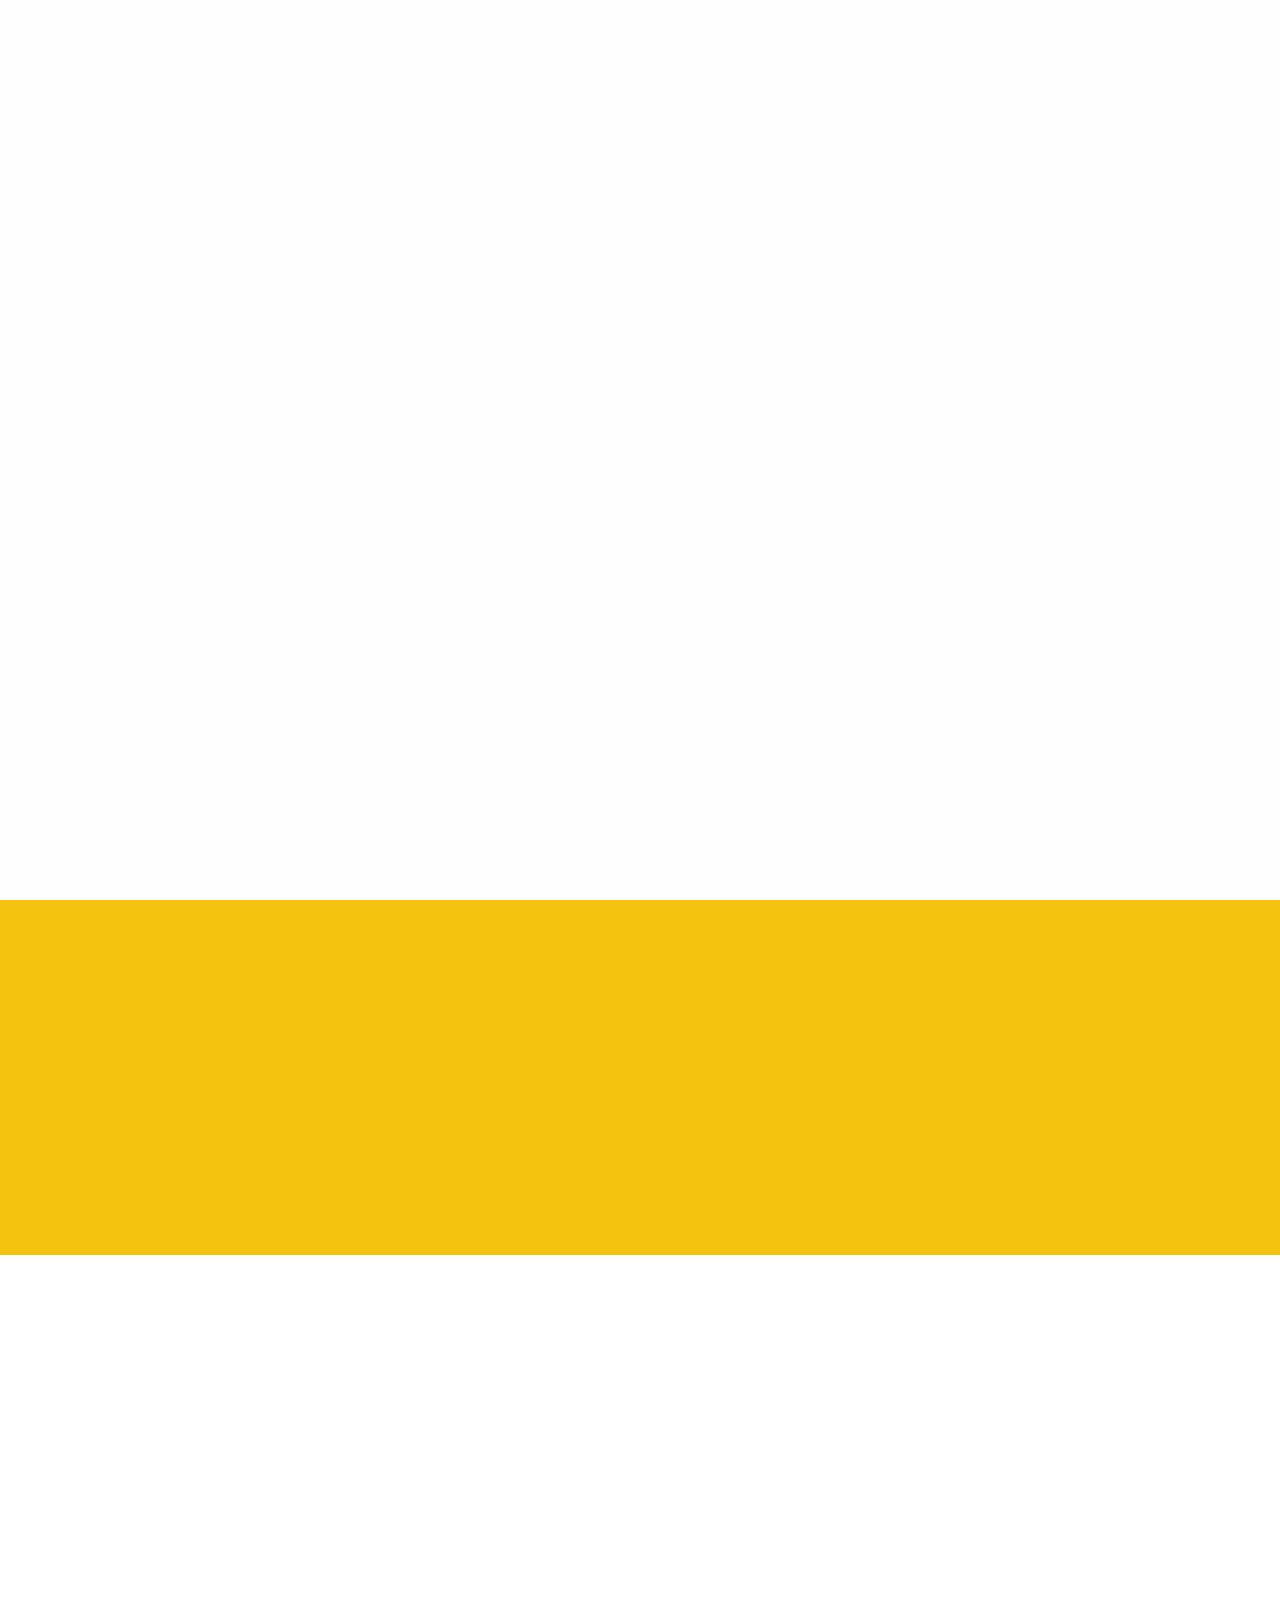
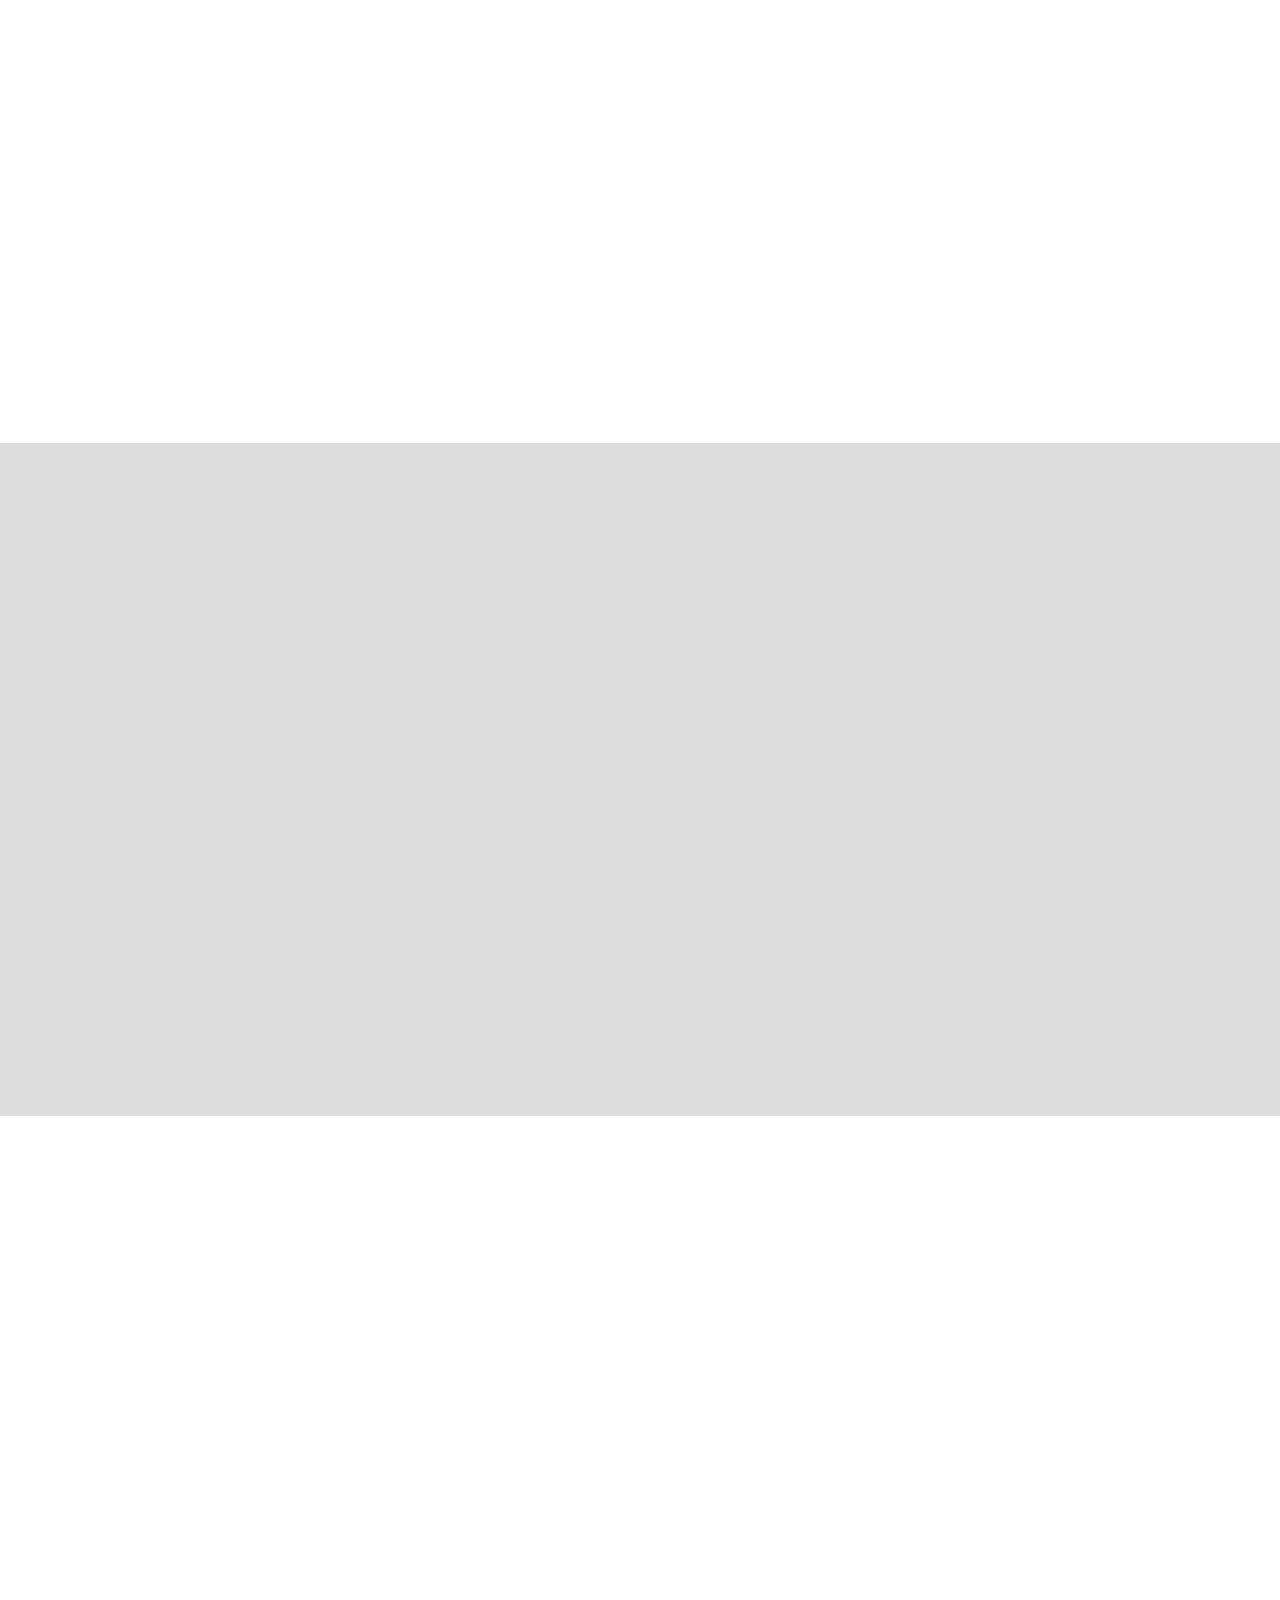
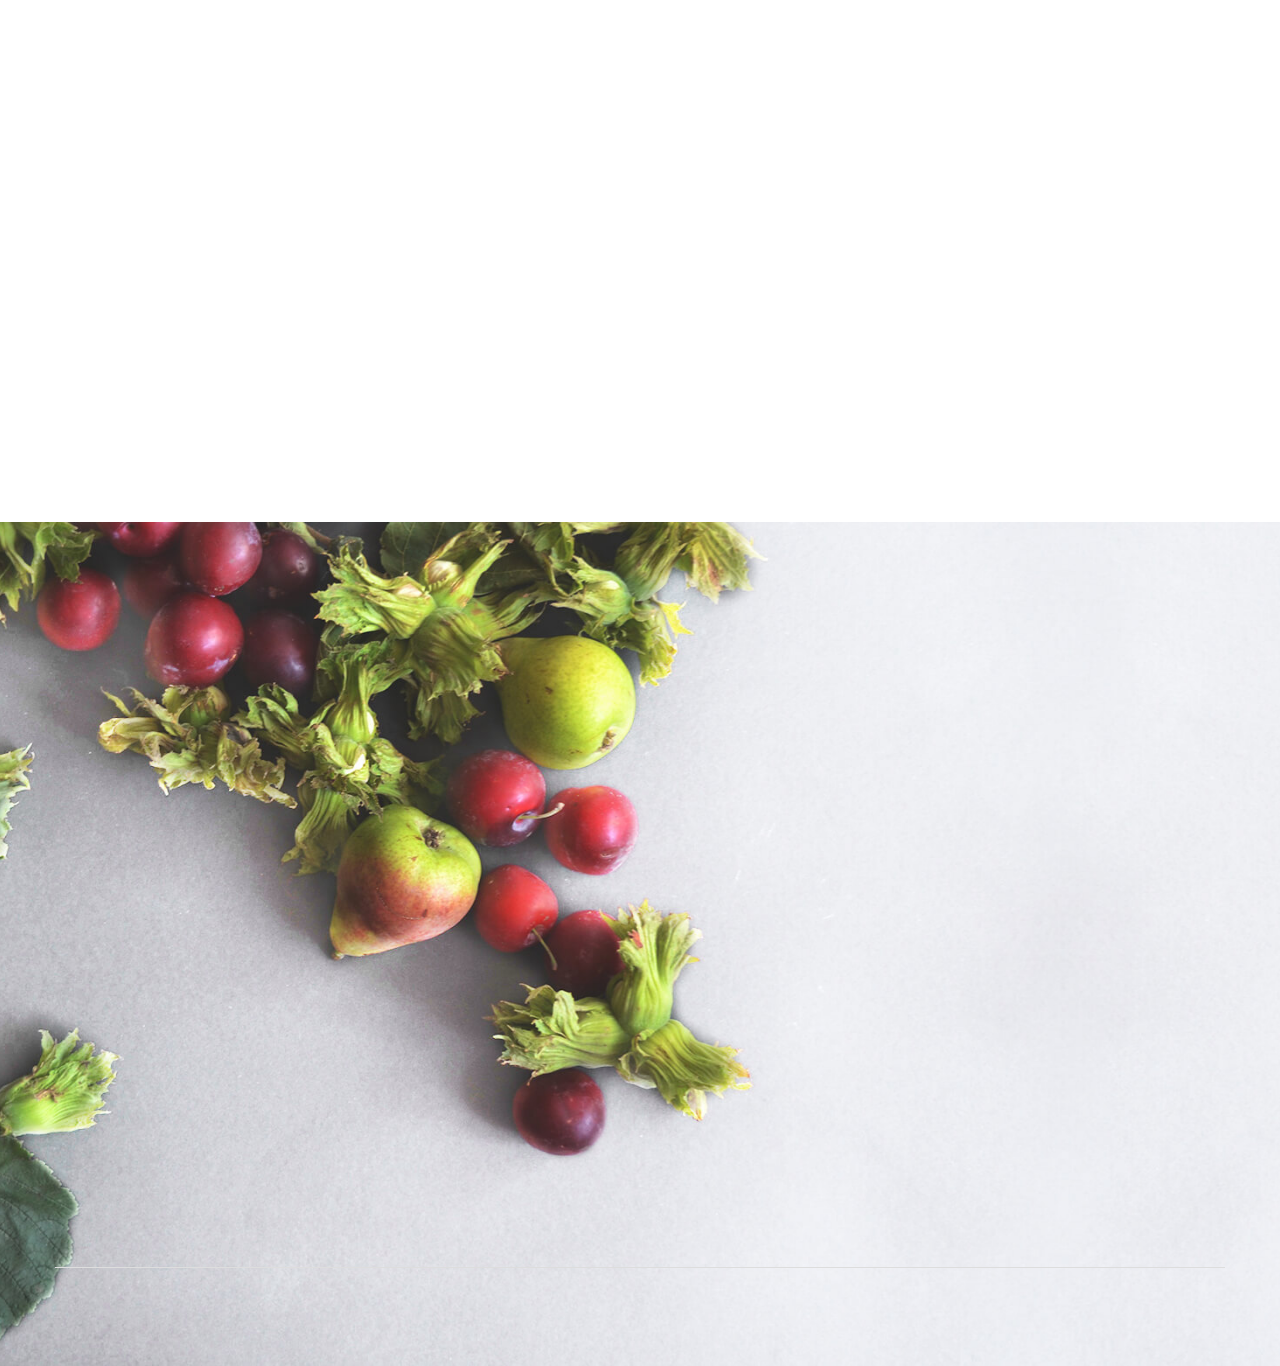
<file: veggi/index.html>
<!DOCTYPE HTML>
<html lang="en-US">
<head>
	<meta charset="UTF-8">
	<title>Veggi One Page Restorent Template</title>
	<link rel="stylesheet" href="css/font-awesome/css/font-awesome.min.css" />
	<link href='https://fonts.googleapis.com/css?family=Merriweather:400,300,700,300italic' rel='stylesheet' type='text/css'>
	<link rel="stylesheet" href="css/bootstrap/bootstrap.min.css" />
	<link rel="stylesheet" href="css/animat/animate.min.css" />
	<link rel="stylesheet" href="css/fancybox/jquery.fancybox.css" />
	<link rel="stylesheet" href="css/nivo-lightbox/nivo-lightbox.css" />
	<link rel="stylesheet" href="css/themes/default/default.css" />
	<link rel="stylesheet" href="css/owl-carousel/owl.carousel.css" />
	<link rel="stylesheet" href="css/owl-carousel/owl.theme.css" />
	<link rel="stylesheet" href="css/owl-carousel/owl.transitions.css">
	
	<link rel="stylesheet" href="css/style.css" />
	<link rel="stylesheet" href="css/responsive.css" />
</head>
<body>


	<div class='preloader'><div class='loaded'>&nbsp;</div></div>
	<header id="home" class="header">
		<div class="main_menu_bg navbar-fixed-top wow slideInDown" data-wow-duration="1s">
			<div class="container">
				<div class="row">
					<div class="nave_menu">
					<nav class="navbar navbar-default">
					  <div class="container-fluid">
						<!-- Brand and toggle get grouped for better mobile display -->
						<div class="navbar-header">
						  <button type="button" class="navbar-toggle collapsed" data-toggle="collapse" data-target="#bs-example-navbar-collapse-1" aria-expanded="false">
							<span class="sr-only">Toggle navigation</span>
							<span class="icon-bar"></span>
							<span class="icon-bar"></span>
							<span class="icon-bar"></span>
						  </button>
						  
						</div>

						<!-- Collect the nav links, forms, and other content for toggling -->
						<div class="collapse navbar-collapse" id="bs-example-navbar-collapse-1">
						  
						  <ul class="nav navbar-nav navbar-right">
							<li class="active"><a href="#home">Home</a></li>
							<li><a href="#features">FEATURES</a></li>
							<li><a href="#special">PRICINGS</a></li>
							<li><a href="#abouts">CLIENTS</a></li>
							<li><a href="#footer">FAQ</a></li>
							
						  </ul>
						</div><!-- /.navbar-collapse -->
					  </div><!-- /.container-fluid -->
					</nav>
					</div>	
				</div><!--End of row -->
				
			</div><!--End of container -->
			
		</div>
	</header> <!--End of header -->
	
	
	
	<section id="banner" class="banner">
		<div class="container">
			<div class="row">
				<div class="main_banner_area text-center">
					<div class="col-md-5 col-sm-5 col-md-offset-7 col-sm-offset-7">
						<div class="single_banner_text wow zoomIn" data-wow-duration="1s">
							<p>Veggies es bonus vobis, proinde vos postulo essum.</p>
							
							<div class="separetor"></div>
						</div>
					</div>
					
					
					<div class="scrolldown">
						<a href="#special" class="scroll_btn"></a>
					</div>
				</div>
				
				
			</div>
		</div>
	</section><!-- End of Banner Section -->
	
	

	
	<section id="features" class="features sections">
		<div class="container">
			<div class="row">
				<div class="features_content text-center">
					<div class="col-md-4">
						<div class="sinle_features wow slideInUp" data-wow-duration="1s">
							<img src="images/icon1.png" alt="" />
							<h5>Turnip greens</h5>
							<p>Lorem ipsum dolor sit amet, consectetur adipisc Pellentesque vel enim a elit viverra elementuma. Aliquam erat volutpat. </p>
						</div>
					</div>
					<div class="col-md-4">
						<div class="sinle_features wow slideInUp" data-wow-duration="1.5s">
							<img src="images/icon1.png" alt="" />
							<h5>Turnip greens</h5>
							<p>Lorem ipsum dolor sit amet, consectetur adipisc Pellentesque vel enim a elit viverra elementuma. Aliquam erat volutpat. </p>
						</div>
					</div>
					<div class="col-md-4">
						<div class="sinle_features wow slideInUp" data-wow-duration="2s">
							<img src="images/icon1.png" alt="" />
							<h5>Turnip greens</h5>
							<p>Lorem ipsum dolor sit amet, consectetur adipisc Pellentesque vel enim a elit viverra elementuma. Aliquam erat volutpat. </p>
						</div>
					</div>
				</div>
			</div>
		</div>
	</section><!-- End of Abouts Section -->	
	
	<section id="special" class="special sections">
		<div class="container">
			<div class="row">
				<div class="head_title text-center wow slideInLeft" data-wow-duration="1.5s">
					<h2>This month specials</h2>
					<div class="separetor"></div>
				</div>
				<div class="main_special text-center wow slideInUp" data-wow-duration="3s">
					
					<div class="col-md-2 col-sm-3 col-xs-6 single_special">
						<div class="single_special_img">
							<img src="images/s1.png" alt="" />
							<div class="single_special_overlay text-center">
								<h3>Greens fava</h3>
								<div class="overlay_separetor"></div>
								<p>Lorem ipsum dolor sit Pellentesque vel enim a</p>
								<p>17$</p>
							</div>
						</div>
					</div>
					<div class="col-md-2 col-sm-3 col-xs-6 single_special">
						<div class="single_special_img">
							<img src="images/p2.jpg" alt="" />
							<div class="single_special_overlay text-center">
								<h3>Greens fava</h3>
								<div class="overlay_separetor"></div>
								<p>Lorem ipsum dolor sit Pellentesque vel enim a</p>
								<p>17$</p>
							</div>							
						</div>
					</div>
					<div class="col-md-2 col-sm-3 col-xs-6 single_special">
						<div class="single_special_img">
							<img src="images/p3.jpg" alt="" />
							<div class="single_special_overlay text-center">
								<h3>Greens fava</h3>
								<div class="overlay_separetor"></div>
								<p>Lorem ipsum dolor sit Pellentesque vel enim a</p>
								<p>17$</p>
							</div>							
						</div>
					</div>
					<div class="col-md-2 col-sm-3 col-xs-6 single_special">
						<div class="single_special_img">
							<img src="images/p4.jpg" alt="" />
							<div class="single_special_overlay text-center">
								<h3>Greens fava</h3>
								<div class="overlay_separetor"></div>
								<p>Lorem ipsum dolor sit Pellentesque vel enim a</p>
								<p>17$</p>
							</div>							
						</div>
					</div>
					<div class="col-md-2 col-sm-3 col-xs-6 single_special">
						<div class="single_special_img">
							<img src="images/p5.jpg" alt="" />
							<div class="single_special_overlay text-center">
								<h3>Greens fava</h3>
								<div class="overlay_separetor"></div>
								<p>Lorem ipsum dolor sit Pellentesque vel enim a</p>
								<p>17$</p>
							</div>							
						</div>
					</div>
					<div class="col-md-2 col-sm-3 col-xs-6 single_special">
						<div class="single_special_img">
							<img src="images/p6.jpg" alt="" />
							<div class="single_special_overlay text-center">
								<h3>Greens fava</h3>
								<div class="overlay_separetor"></div>
								<p>Lorem ipsum dolor sit Pellentesque vel enim a</p>
								<p>17$</p>
							</div>							
						</div>
					</div>
					<div class="col-md-2 col-sm-3 col-xs-6 single_special">
						<div class="single_special_img">
							<img src="images/p6.jpg" alt="" />
							<div class="single_special_overlay text-center">
								<h3>Greens fava</h3>
								<div class="overlay_separetor"></div>
								<p>Lorem ipsum dolor sit Pellentesque vel enim a</p>
								<p>17$</p>
							</div>							
						</div>
					</div>
					<div class="col-md-2 col-sm-3 col-xs-6 single_special">
						<div class="single_special_img">
							<img src="images/p5.jpg" alt="" />
							<div class="single_special_overlay text-center">
								<h3>Greens fava</h3>
								<div class="overlay_separetor"></div>
								<p>Lorem ipsum dolor sit Pellentesque vel enim a</p>
								<p>17$</p>
							</div>							
						</div>
					</div>
					<div class="col-md-2 col-sm-3 col-xs-6 single_special">
						<div class="single_special_img">
							<img src="images/p4.jpg" alt="" />
							<div class="single_special_overlay text-center">
								<h3>Greens fava</h3>
								<div class="overlay_separetor"></div>
								<p>Lorem ipsum dolor sit Pellentesque vel enim a</p>
								<p>17$</p>
							</div>							
						</div>
					</div>
					<div class="col-md-2 col-sm-3 col-xs-6 single_special">
						<div class="single_special_img">
							<img src="images/p3.jpg" alt="" />
							<div class="single_special_overlay text-center">
								<h3>Greens fava</h3>
								<div class="overlay_separetor"></div>
								<p>Lorem ipsum dolor sit Pellentesque vel enim a</p>
								<p>17$</p>
							</div>							
						</div>
					</div>
					<div class="col-md-2 col-sm-3 col-xs-6 single_special">
						<div class="single_special_img">
							<img src="images/p2.jpg" alt="" />
							<div class="single_special_overlay text-center">
								<h3>Greens fava</h3>
								<div class="overlay_separetor"></div>
								<p>Lorem ipsum dolor sit Pellentesque vel enim a</p>
								<p>17$</p>
							</div>							
						</div>
					</div>
					<div class="col-md-2 col-sm-3 col-xs-6 single_special">
						<div class="single_special_img">
							<img src="images/s1.png" alt="" />
							<div class="single_special_overlay text-center">
								<h3>Greens fava</h3>
								<div class="overlay_separetor"></div>
								<p>Lorem ipsum dolor sit Pellentesque vel enim a</p>
								<p>17$</p>
							</div>							
						</div>
					</div>
				</div>
			</div>
		</div>
	</section>


	
	
	<section id="abouts" class="abouts sections">
		<div class="container">
			<div class="row">
				<div class="main_abouts">
					<div class="col-md-6 col-sm-6 col-xs-12">
						<div class="single_abouts wow slideInLeft" data-wow-duration="2s">
							<div class="head_title text-center">
								<h2>About us</h2>
								<div class="separetor"></div>
							</div>
							
							<p>Nori grape silver beet broccoli kombu beet greens fava bean potato quandong celery. Bunya nuts black-eyed pea prairie turnip leek lentil turnip greens parsnip.</p>
							<div class="signature_img text-right">
								<img src="images/signature.png" alt="" />
							</div>
						</div>
					</div>
					
					<div class="col-md-6 col-sm-6 col-xs-12">
						<div class="single_abouts wow slideInRight" data-wow-duration="2s">
							<img src="images/abimg.png" alt="" />
						</div>
					</div>
				</div>
			</div>
		</div>
	</section><!-- End of Abouts Section -->
	
	<section id="menus" class="menus sections">
		<div class="container">
			<div class="row">
				<div class="main_menus">
					<div class="head_title text-center wow slideInDown" data-wow-duration="2s">
						<h2>Menu</h2>
						<div class="separetor"></div>
					</div>
					
					<div class="menus_top_menu text-center wow slideInDown" data-wow-duration="1.5s">
						<ul>
							<li class="active"><a href="">Starters</a></li>
							<li><a href="">Main Dishes</a></li>
							<li><a href="">Desserts</a></li>
							<li><a href="">Drinks</a></li>
						</ul>
					</div>
					
					<div class="col-md-6 col-sm-6 col-xs-12">
						<div class="single_menus wow slideInLeft" data-wow-duration="1.5s">
							<ul>
								<li> SMOKED RICOTTA TERRINE   ........................................................... 12$ <span> ricotta, shallots, cheddar, capers</span></li>
								<li> SMOKED RICOTTA TERRINE   ........................................................... 12$ <span> ricotta, shallots, cheddar, capers</span></li>
								<li> SMOKED RICOTTA TERRINE   ........................................................... 12$ <span> ricotta, shallots, cheddar, capers</span></li>
								<li> SMOKED RICOTTA TERRINE   ........................................................... 12$ <span> ricotta, shallots, cheddar, capers</span></li>
								<li> SMOKED RICOTTA TERRINE   ........................................................... 12$ <span> ricotta, shallots, cheddar, capers</span></li>
								<li> SMOKED RICOTTA TERRINE   ........................................................... 12$ <span> ricotta, shallots, cheddar, capers</span></li>
								<li> SMOKED RICOTTA TERRINE   ........................................................... 12$ <span> ricotta, shallots, cheddar, capers</span></li>
								
							</ul>
						</div>
					</div>
					
					<div class="col-md-6 col-sm-6 col-xs-12">
						<div class="single_menus wow slideInRight" data-wow-duration="1.5s">
							<ul>
								<li> SMOKED RICOTTA TERRINE   ........................................................... 12$ <span> ricotta, shallots, cheddar, capers</span></li>
								<li> SMOKED RICOTTA TERRINE   ........................................................... 12$ <span> ricotta, shallots, cheddar, capers</span></li>
								<li> SMOKED RICOTTA TERRINE   ........................................................... 12$ <span> ricotta, shallots, cheddar, capers</span></li>
								<li> SMOKED RICOTTA TERRINE   ........................................................... 12$ <span> ricotta, shallots, cheddar, capers</span></li>
								<li> SMOKED RICOTTA TERRINE   ........................................................... 12$ <span> ricotta, shallots, cheddar, capers</span></li>
								<li> SMOKED RICOTTA TERRINE   ........................................................... 12$ <span> ricotta, shallots, cheddar, capers</span></li>
								<li> SMOKED RICOTTA TERRINE   ........................................................... 12$ <span> ricotta, shallots, cheddar, capers</span></li>
								
							</ul>
						</div>
					</div>
				</div>
			</div>
		</div>
	</section>

	

	<!-- footer Section -->
	
	<footer id="footer" class="footer">
		<div class="container">
			<div class="row">
				
				<div class="col-sm-5 col-sm-offset-7 col-xs-10 col-xs-offset-2">
					<div class="contact_area wow slideInLeft" data-wow-duration="2s">
						<div class="head_title text-center">
							<h2>Contact</h2>
							<div class="separetor"></div>
						</div>
						
						<div class="main_contact_content">
							<div class="row">
								<div class="col-sm-6">
									<div class="single_contact text-left">
										<h5>Veggie </h5>
										<span>3428 Magnolia Avenue</span> 
										<span>Hackettstown, NJ 07840</span>
									</div>
								</div>
								
								<div class="col-sm-6">
									<div class="single_contact text-left">
										<h5>Reservations</h5>
										<span>reservations@vegggie.com</span> 
										<span>+48 202-555-0114</span>
									</div>
								</div>
							</div>
							
							<div class="contact_form_area">
								<h3>Contact form</h3>
								<form action="#" id="formid">
									<div class="row">
										<div class="col-sm-6 col-xs-6">
											<div class="form-group">
												<input type="text" class="form-control" name="name" placeholder="first name">
											</div>
										</div>

										<div class="col-sm-6 col-xs-6">
											<div class="form-group">
												<input type="email" class="form-control" name="email" placeholder="Email">
											</div>
										</div>
									</div>
									
									<div class="row">
										<div class="col-sm-12">
											<div class="form-group">
												<textarea class="form-control" name="message" rows="3" placeholder="Message"></textarea>
											</div>
											
											
										</div>

										<div class="form_btn_area text-center">
											<a href="" class="btn">Send</a>
										</div>
									</div>
								</form>	
							</div>
							
						</div>
						
					</div>
				</div>
			</div>
			
			
			<div class="row">
				<div class="copyright_text_area">
					<div class="col-md-6 col-sm-6 col-xs-12">
						<div class="single_footer text-right wow zoomIn" data-wow-duration="2s">
							<p>Made with <i class="fa fa-heart"></i> by <a href="http://bootstrapthemes.co">Bootstrap Themes</a>2016. All Rights Reserved</p>
						</div>
					</div>
					<div class="col-md-6 col-sm-6 col-xs-12">
						<div class="single_footer text-right">
							
							<div class="footer_socail wow zoomIn" data-wow-duration="1.5s">
								<a href=""><i class="fa fa-facebook"></i></a>
								<a href=""><i class="fa fa-linkedin"></i></a>
							</div>
						</div>
					</div>
				</div>
			</div>
		</div>
	</footer>
	


	<!-- STRAT SCROLL TO TOP -->
	
	<div class="scrollup">
		<a href="#"><i class="fa fa-chevron-up"></i></a>
	</div>
	
	
	
	
	

	<script type="text/javascript" src="js/jquery/jquery.js"></script>
	
	<script type="text/javascript" src="js/script.js"></script>
	
	<script type="text/javascript" src="js/bootstrap/bootstrap.min.js"></script>
	
	<script type="text/javascript" src="js/fancybox/jquery.fancybox.pack.js"></script>
	
	<script type="text/javascript" src="js/nivo-lightbox/nivo-lightbox.min.js"></script>
	
	<script type="text/javascript" src="js/owl-carousel/owl.carousel.min.js"></script>
	
	
	
	<script type="text/javascript" src="js/jquery-easing/jquery.easing.1.3.js"></script>
	<script type="text/javascript" src="js/wow/wow.min.js"></script>
</body>
</html>
</file>
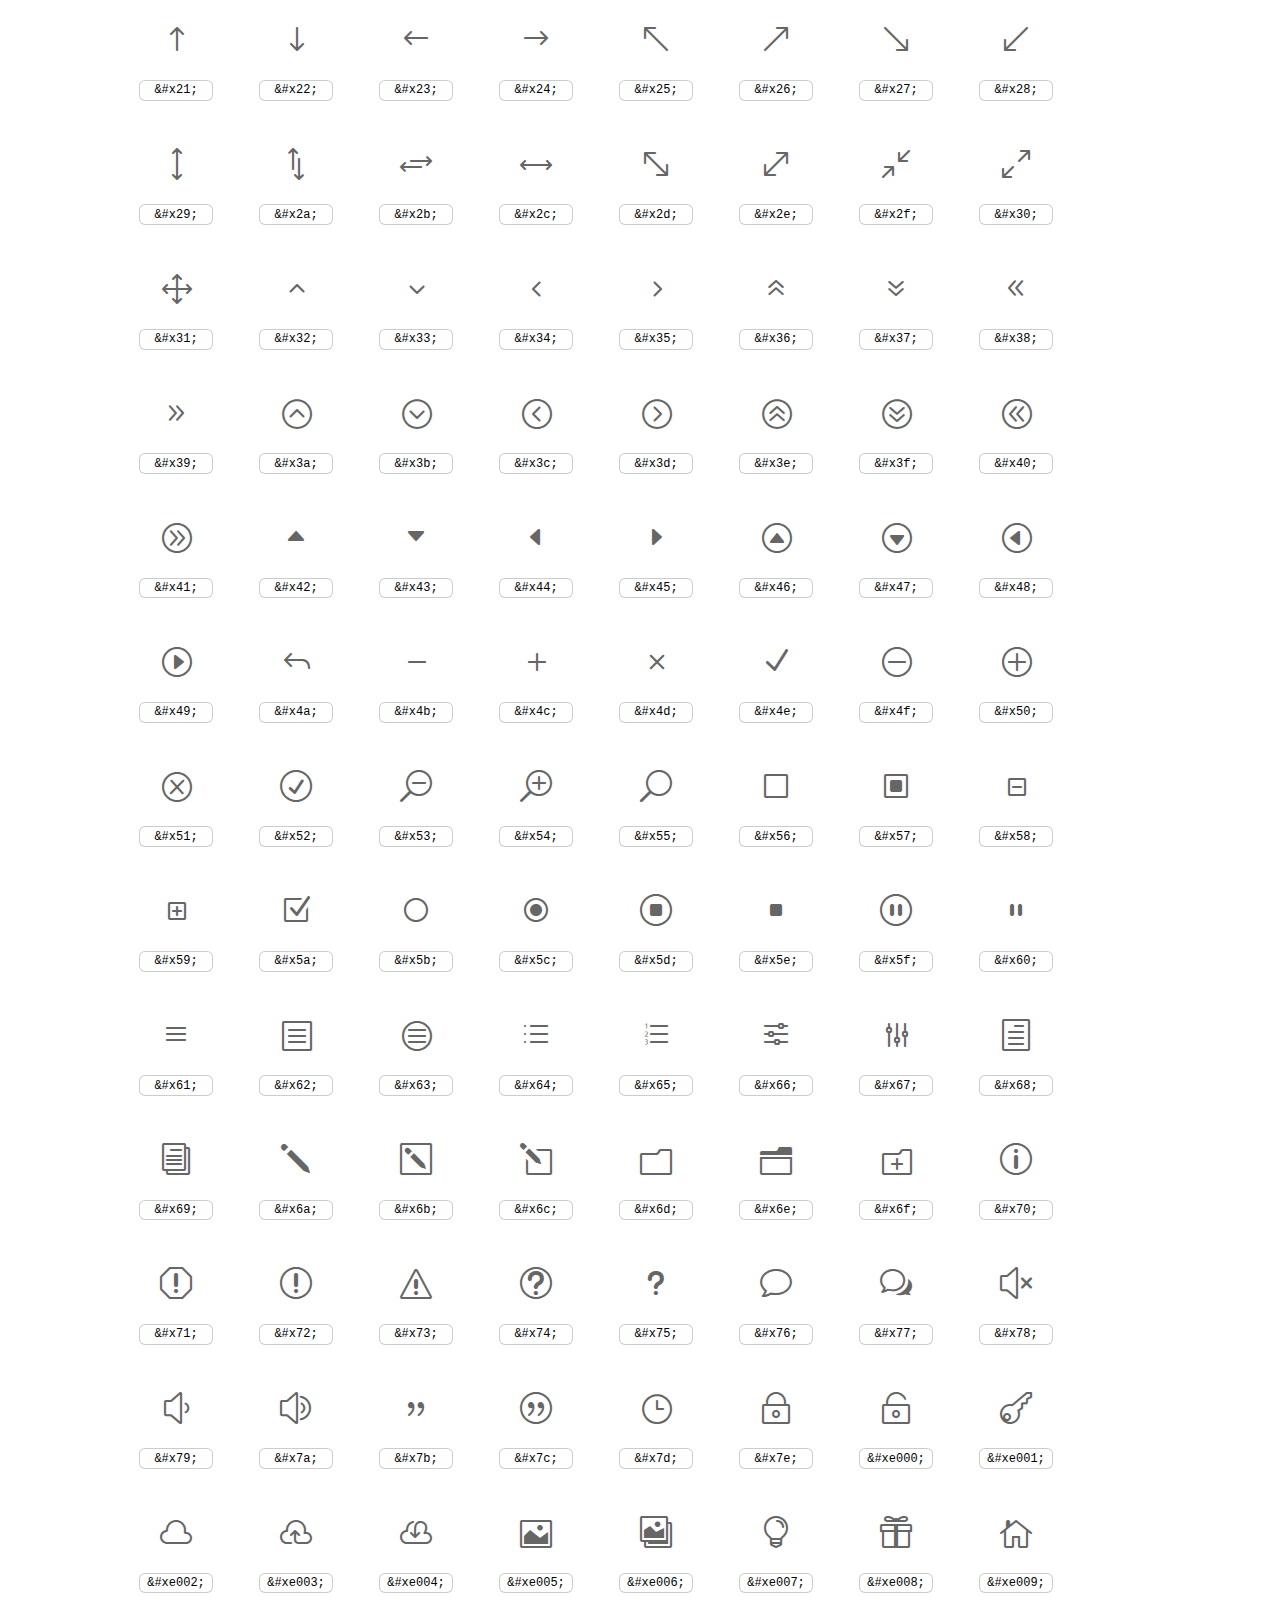
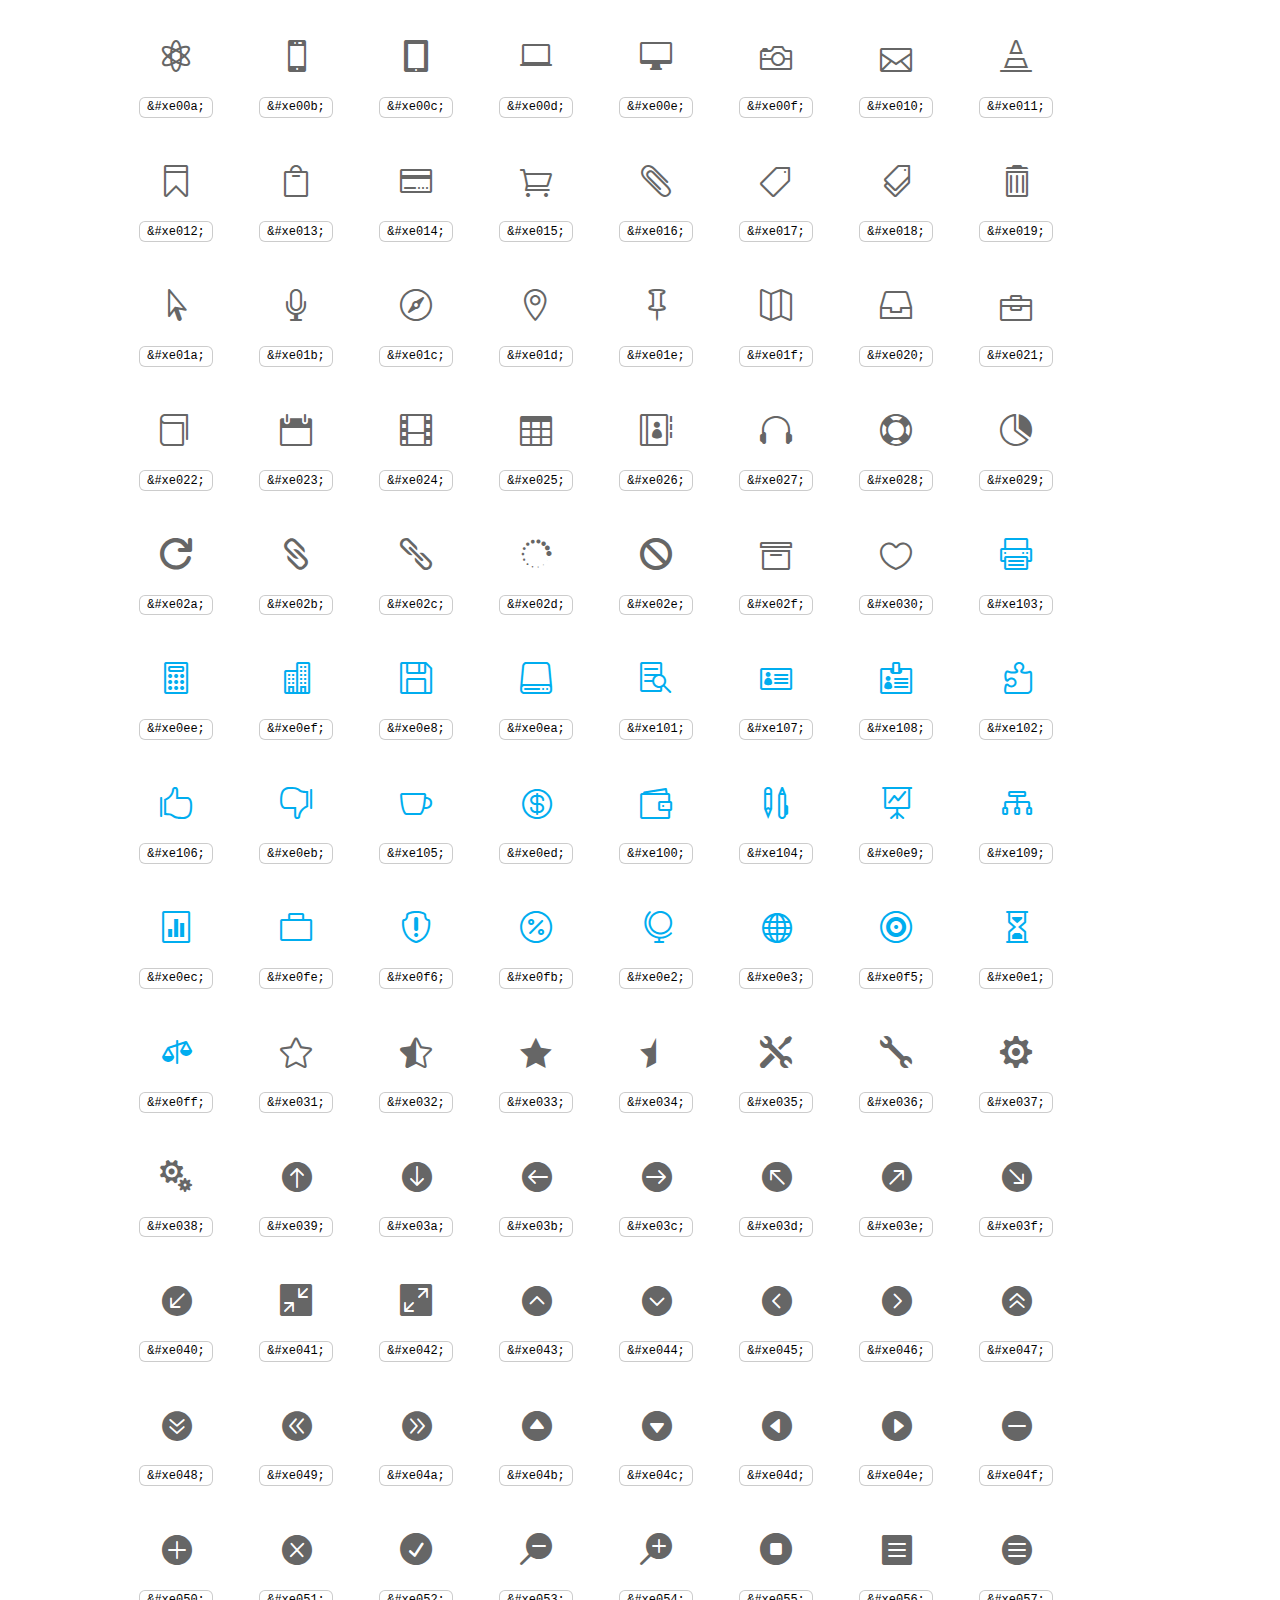
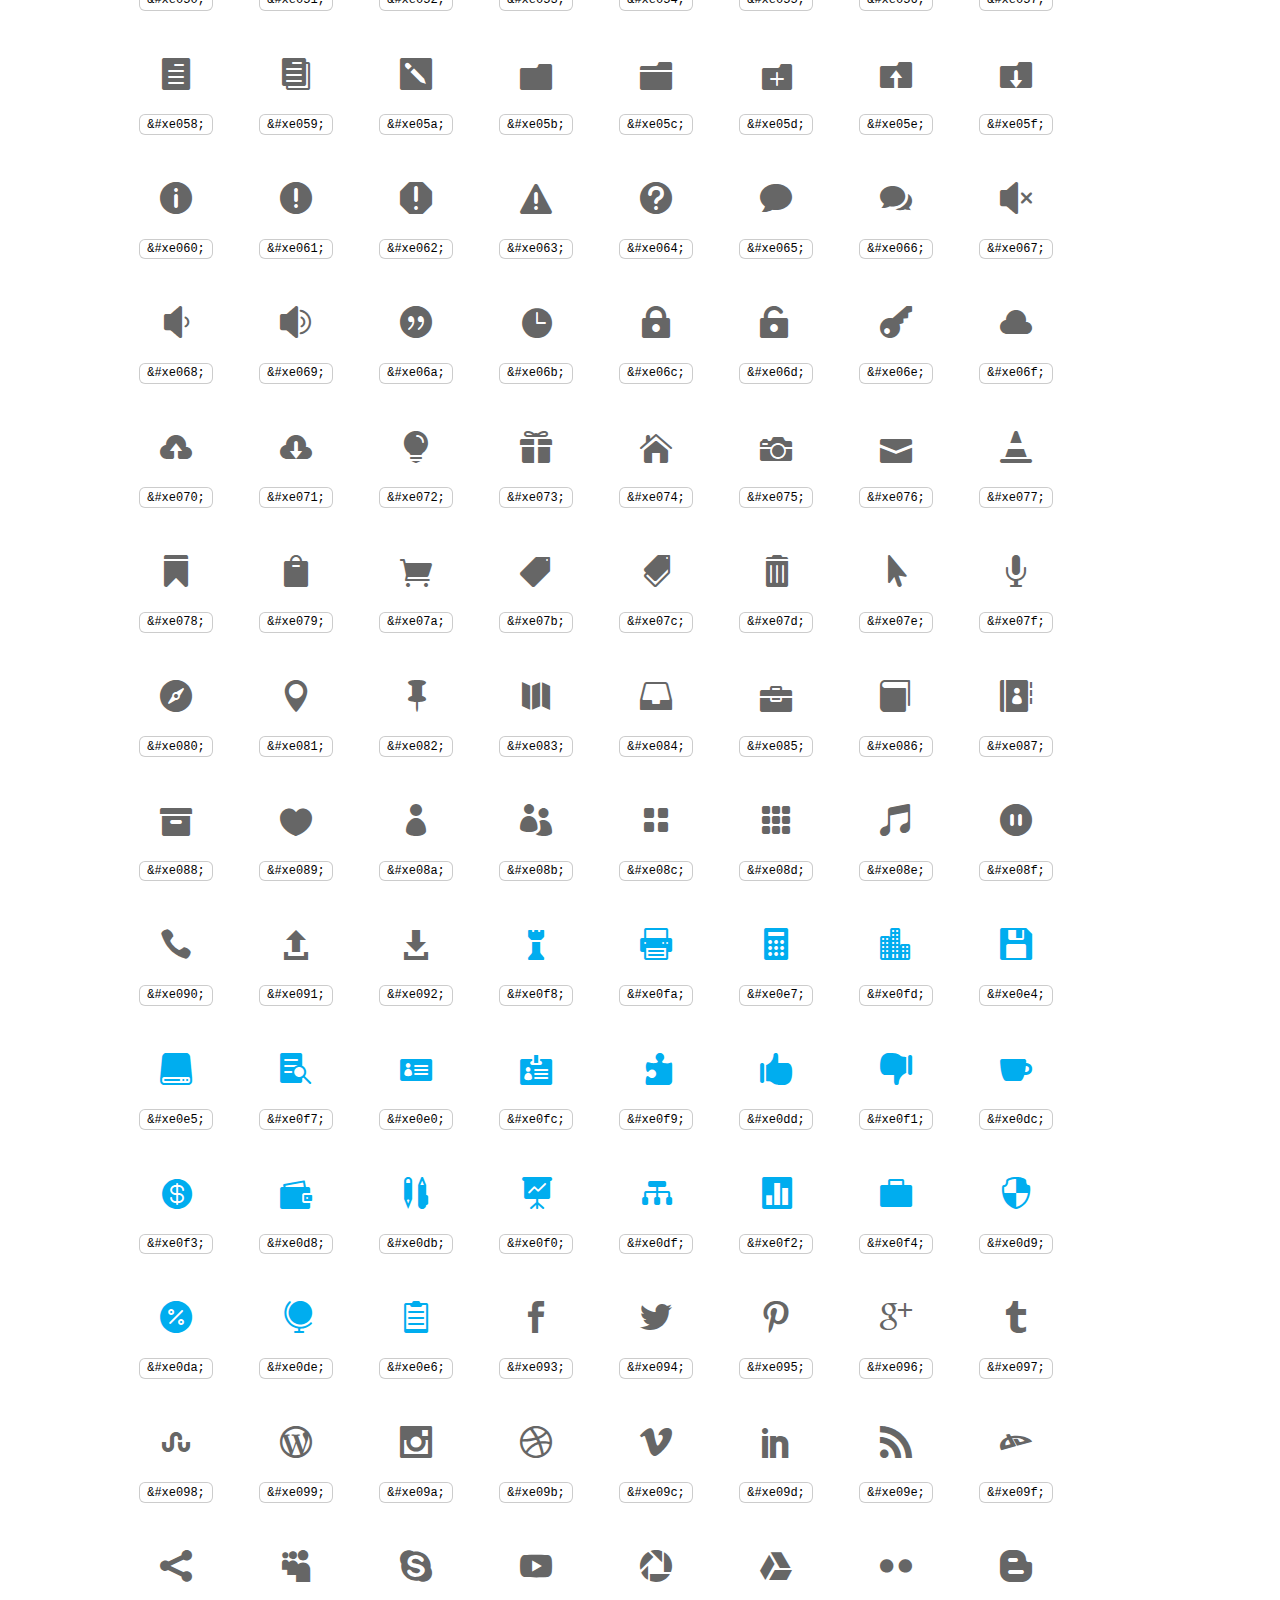
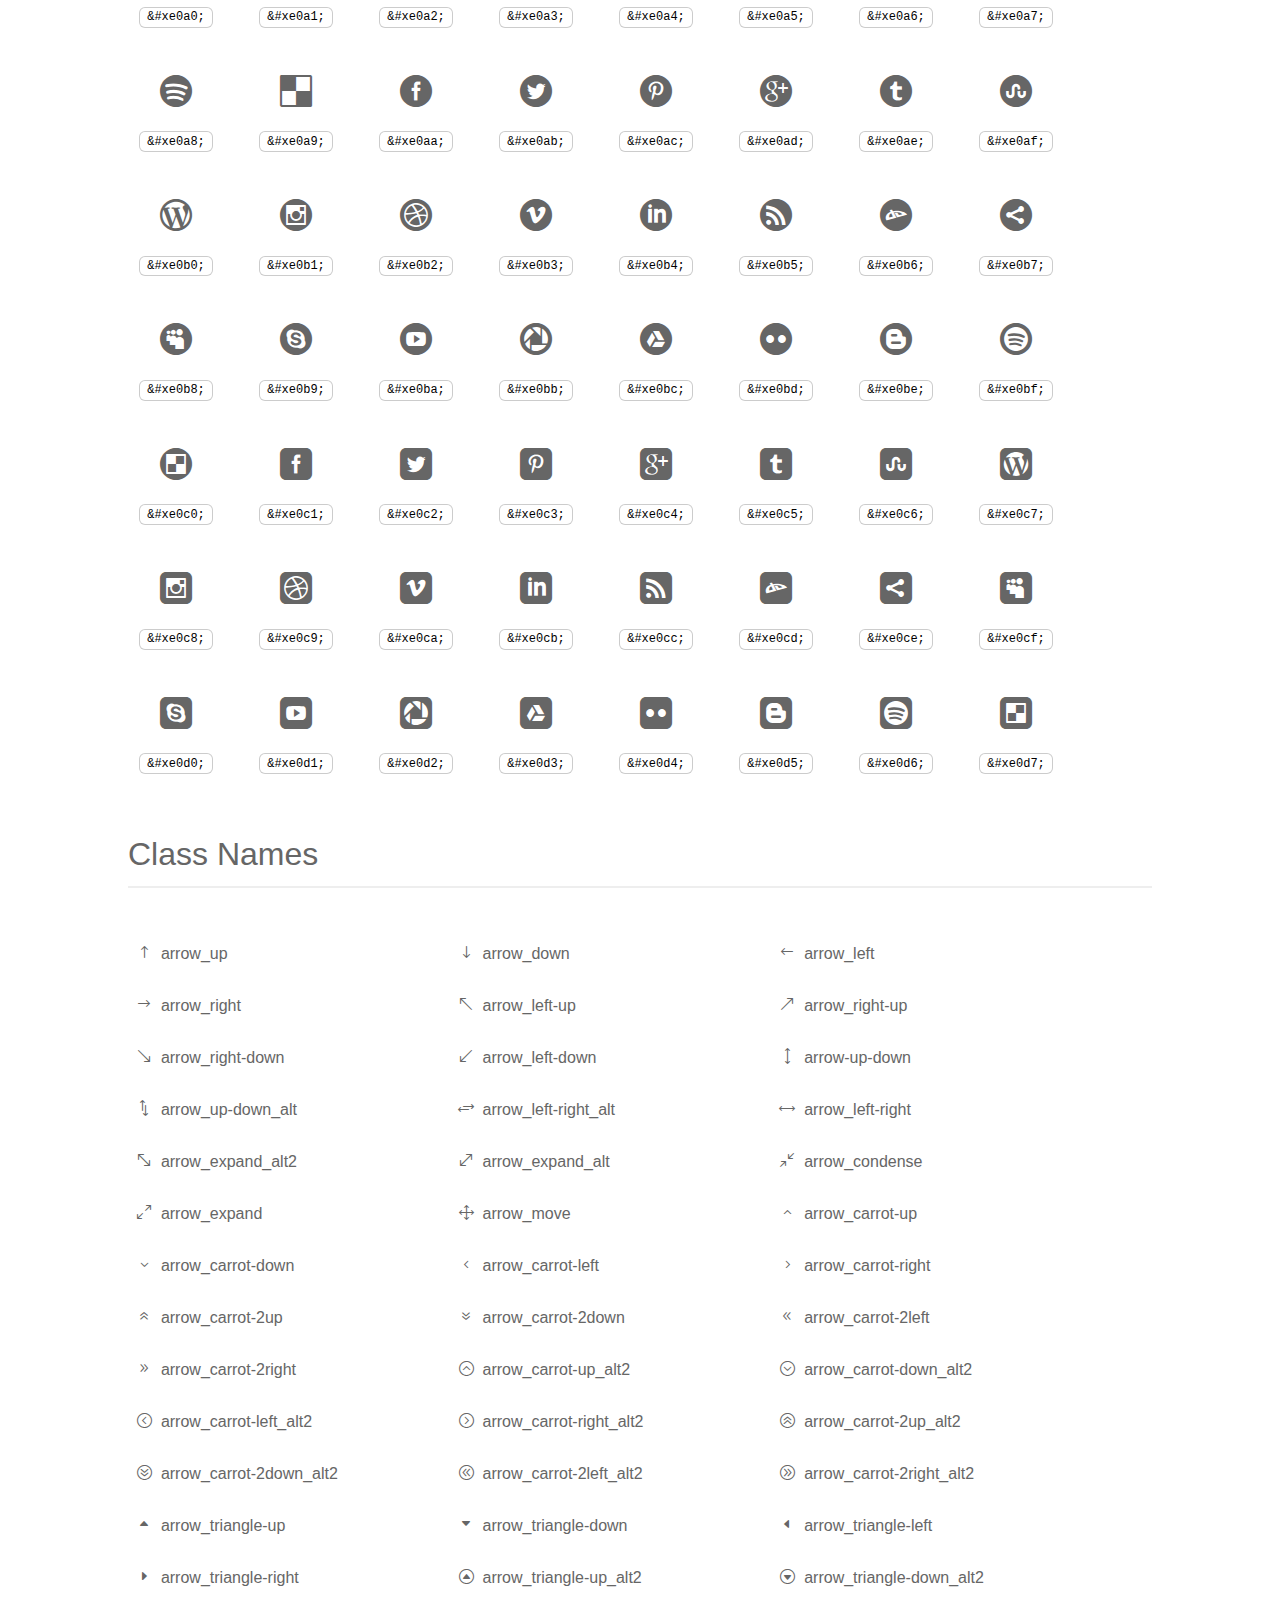
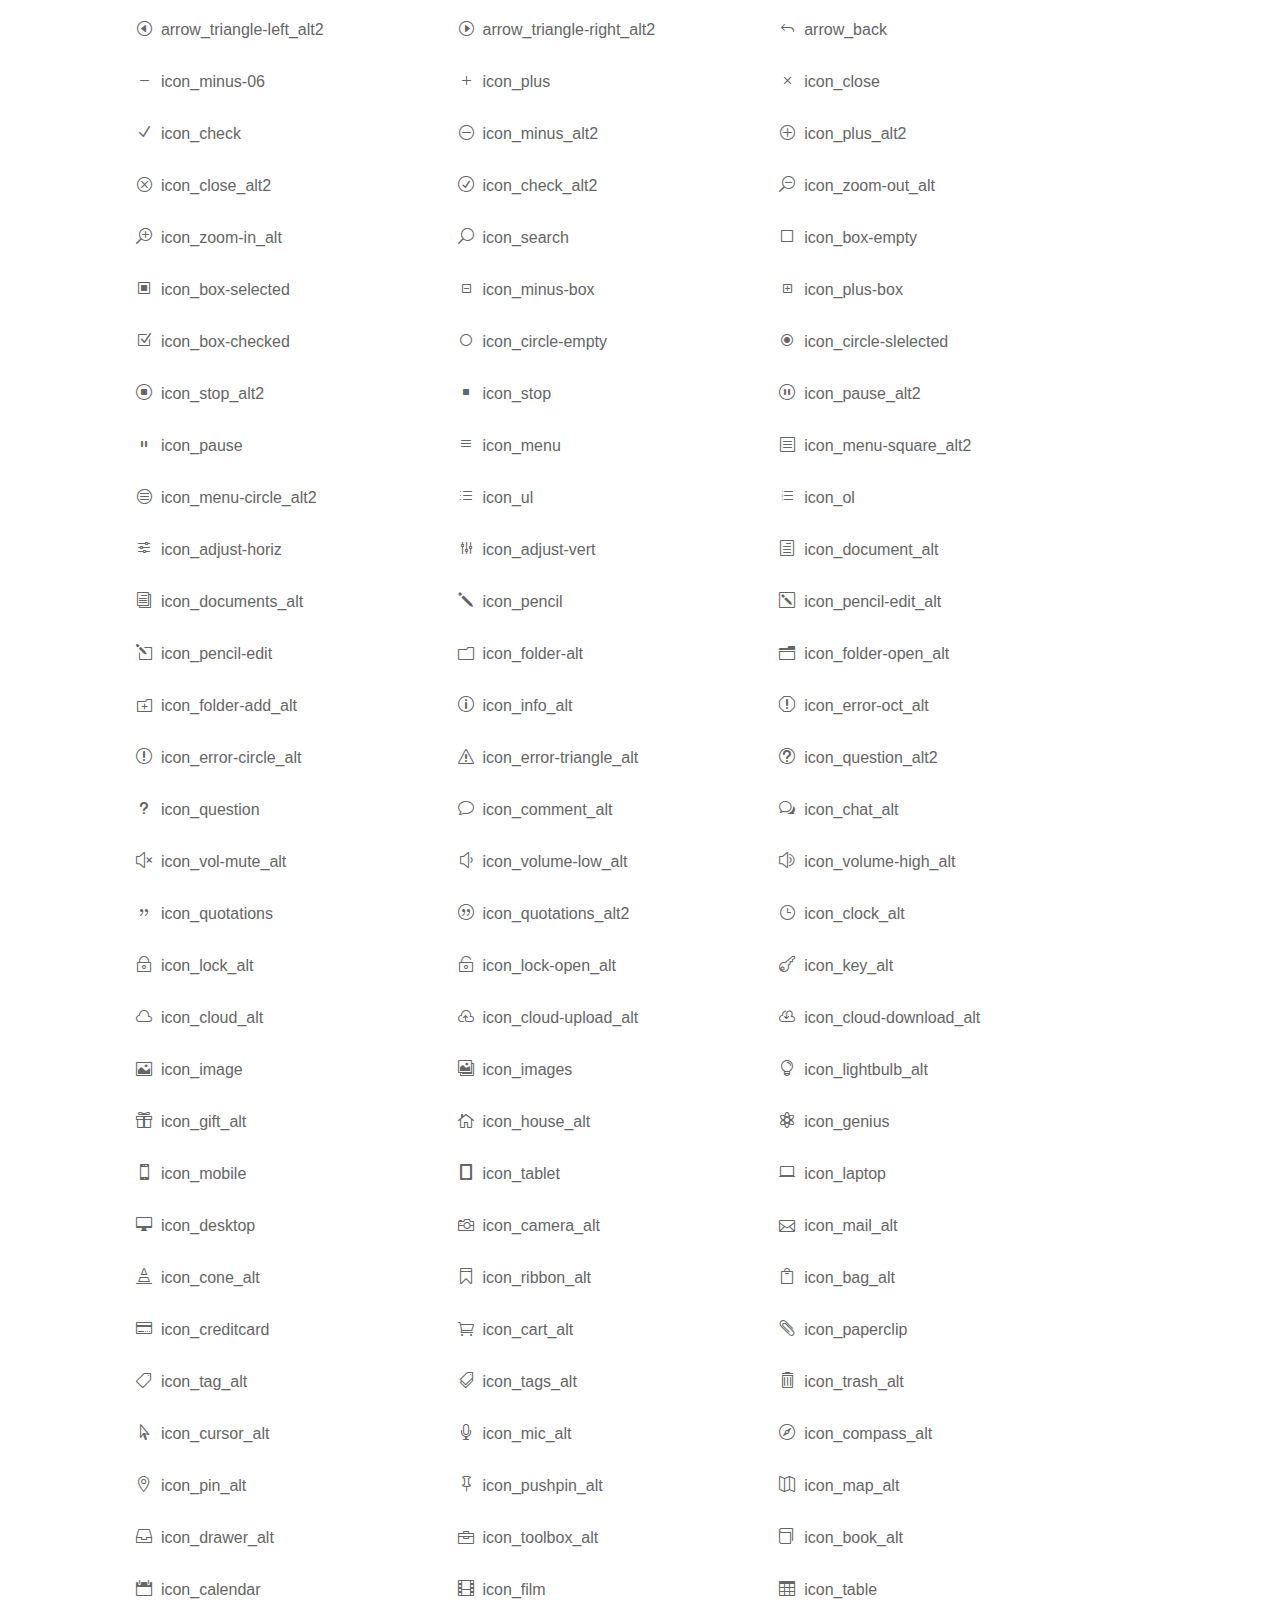
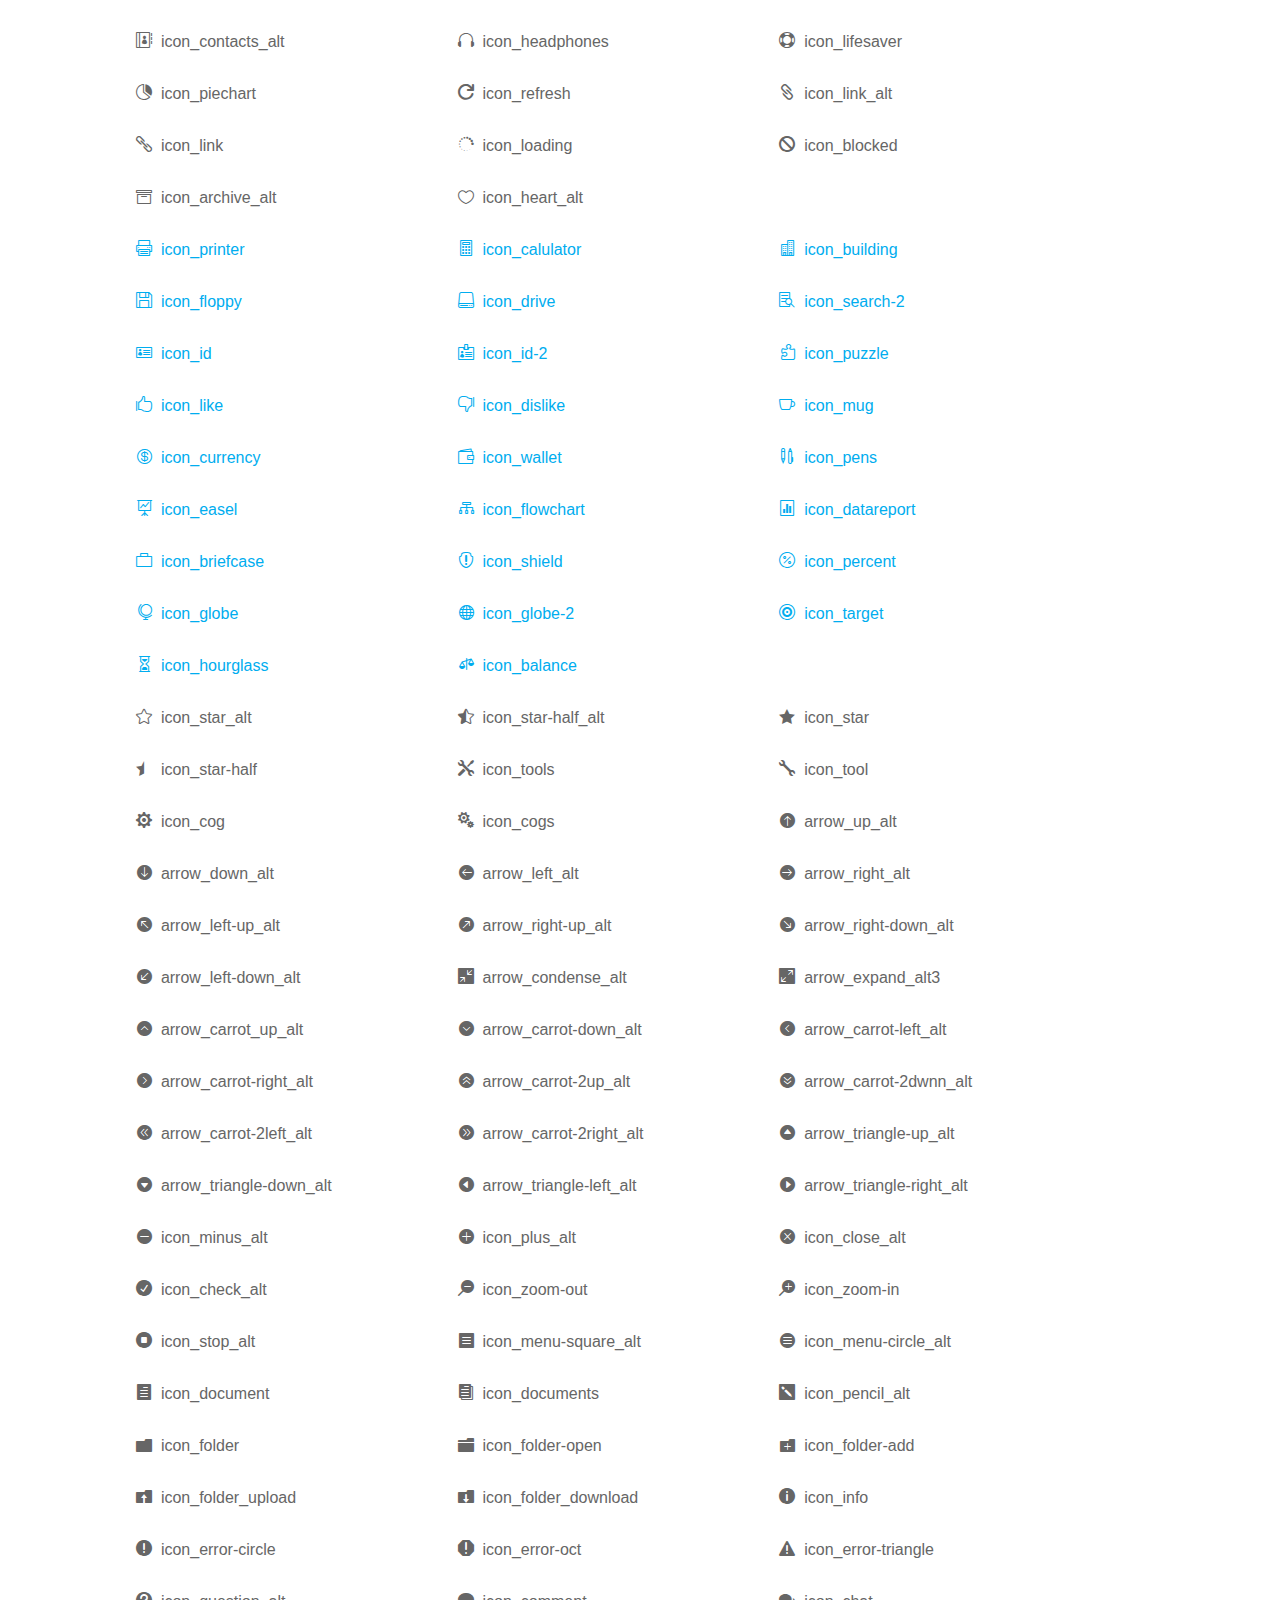
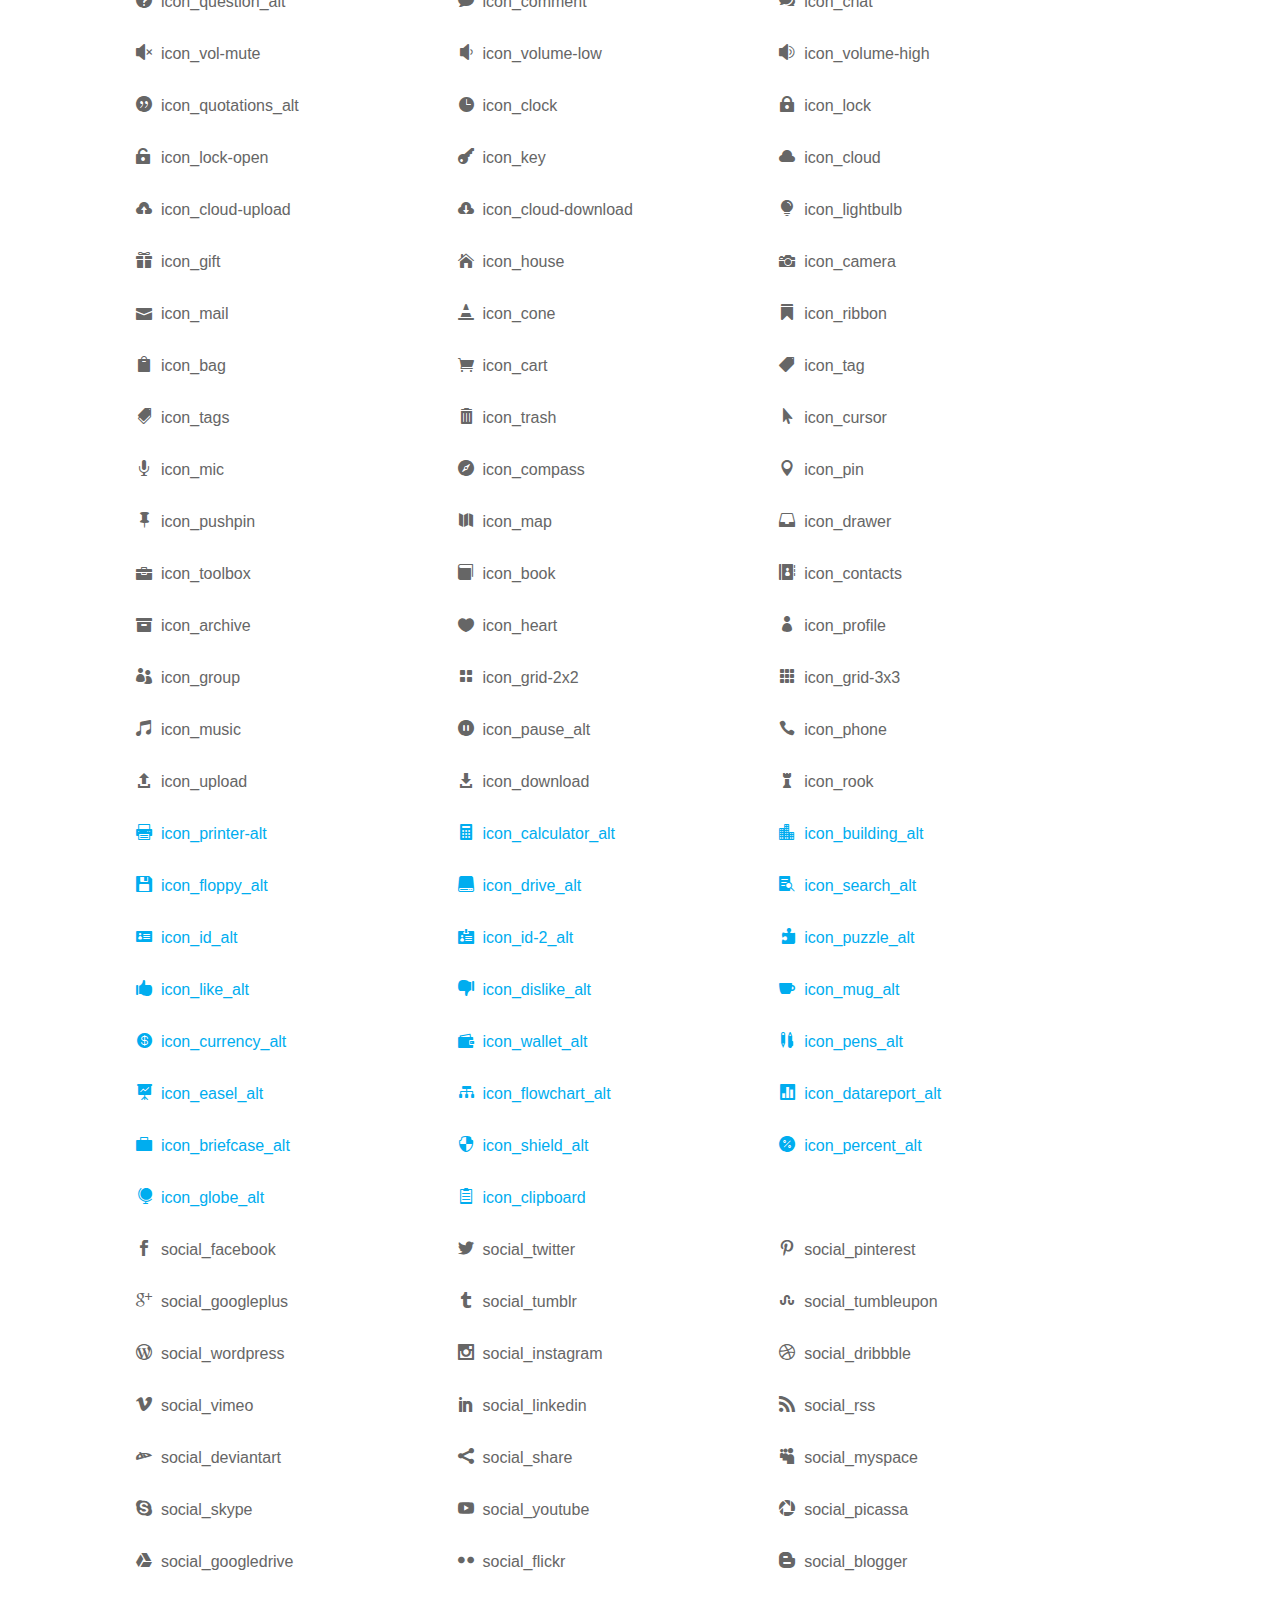
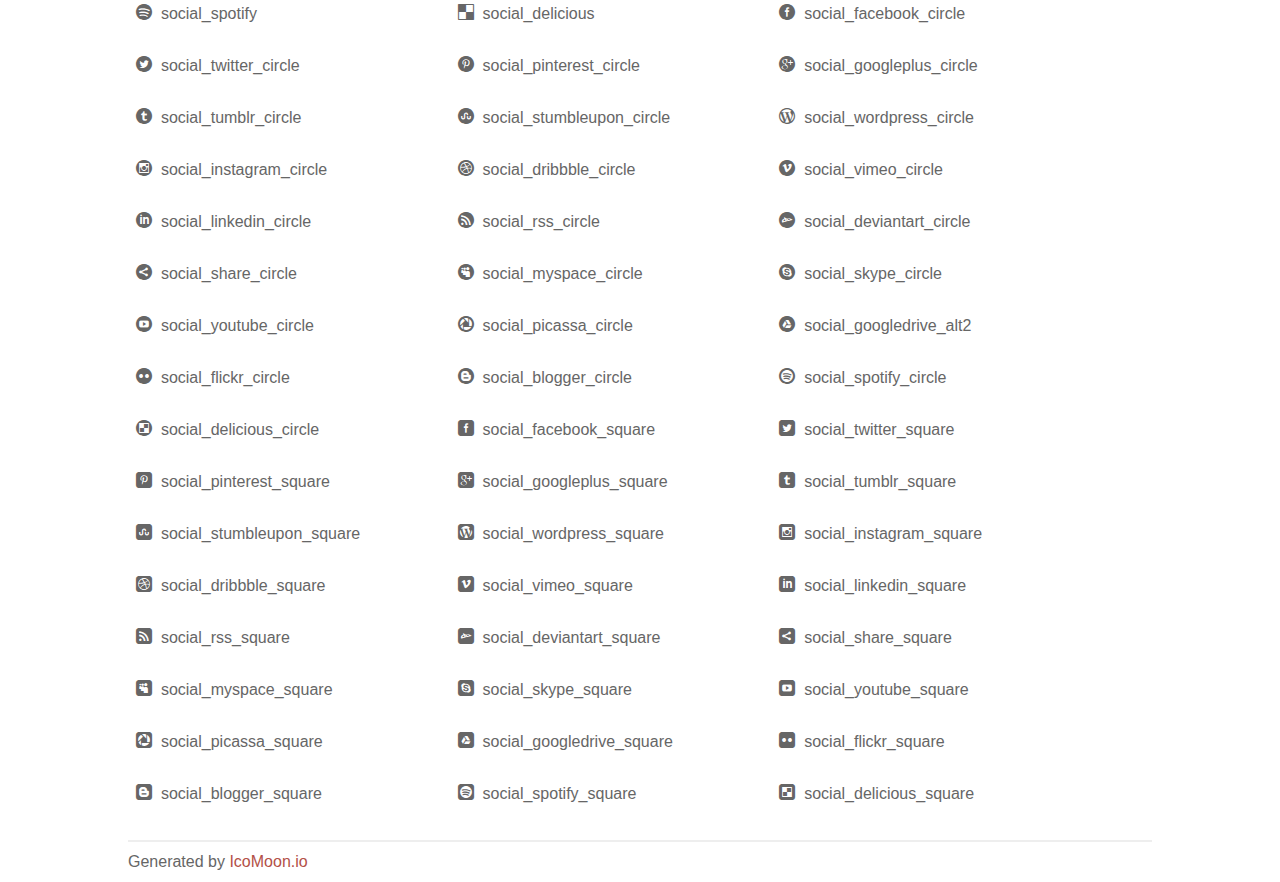
<file: chinaBistro/elegant_font/index.html>
<!doctype html>
<html>
<head>
<title>Your Font/Glyphs</title>
<link rel="stylesheet" href="style.css" />
<!--[if lte IE 7]><script src="lte-ie7.js"></script><![endif]-->
<style>
	section, header, footer {display: block;}
	body {
		font-family: sans-serif;
		color: #666;
		line-height: 1.5;
		font-size: 1em;
	}
	* {
		-moz-box-sizing: border-box;
		-webkit-box-sizing: border-box;
		box-sizing: border-box;
		margin: 0;
		padding: 0;
	}
	.glyph {
		float: left;
		text-align: center;
		padding: .75em;
		margin: .4em 1.5em .75em 0;
		width: 6em;
		text-shadow: none;
	}
	
	.glyph input {
		font-family: consolas, monospace;
		font-size: 12px;
		width: 100%;
		text-align: center;
		border: 0;
		box-shadow: 0 0 0 1px #ccc;
		padding: .2em;
                -moz-border-radius: 5px;
                -webkit-border-radius: 5px;
	}
	
	

	.new {
		color:#00adef !important;
	}

	
	.w-main {
		width: 80%;
	}
	.centered {
		margin-left: auto;
		margin-right: auto;
	}
	.fs1 {
		font-size: 2em;
	}
	header {
		margin: 2em 0;
		padding-bottom: .5em;
		color: #666;
		box-shadow: 0 2px #eee;
	}
	header h1 {
		font-size: 2em;
		font-weight: normal;
	}
	.clearfix:before, .clearfix:after { content: ""; display: table; }
	.clearfix:after, .clear { clear: both; }
	footer {
		margin-top: 2em;
		padding: .5em 0;
		box-shadow: 0 -2px #eee;
	}
	a, a:visited {
		color: #B35047;
		text-decoration: none;
	}
	a:hover, a:focus {color: #000;}
	
	.box1 {
		font-size: 16px;
		display: inline-block;
		width: 30%;
		padding: .25em .5em;
		margin: 20px 10px 0 0;
	}
</style>
</head>
<body>
	<div class="w-main centered">
	<section class="mtm clearfix" id="glyphs">
	<div class="glyph">
		<div class="fs1" aria-hidden="true" data-icon="&#x21;"></div>
		<input type="text" readonly value="&amp;#x21;" />
	</div>
	<div class="glyph">
		<div class="fs1" aria-hidden="true" data-icon="&#x22;"></div>
		<input type="text" readonly value="&amp;#x22;" />
	</div>
	<div class="glyph">
		<div class="fs1" aria-hidden="true" data-icon="&#x23;"></div>
		<input type="text" readonly value="&amp;#x23;" />
	</div>
	<div class="glyph">
		<div class="fs1" aria-hidden="true" data-icon="&#x24;"></div>
		<input type="text" readonly value="&amp;#x24;" />
	</div>
	<div class="glyph">
		<div class="fs1" aria-hidden="true" data-icon="&#x25;"></div>
		<input type="text" readonly value="&amp;#x25;" />
	</div>
	<div class="glyph">
		<div class="fs1" aria-hidden="true" data-icon="&#x26;"></div>
		<input type="text" readonly value="&amp;#x26;" />
	</div>
	<div class="glyph">
		<div class="fs1" aria-hidden="true" data-icon="&#x27;"></div>
		<input type="text" readonly value="&amp;#x27;" />
	</div>
	<div class="glyph">
		<div class="fs1" aria-hidden="true" data-icon="&#x28;"></div>
		<input type="text" readonly value="&amp;#x28;" />
	</div>
	<div class="glyph">
		<div class="fs1" aria-hidden="true" data-icon="&#x29;"></div>
		<input type="text" readonly value="&amp;#x29;" />
	</div>
	<div class="glyph">
		<div class="fs1" aria-hidden="true" data-icon="&#x2a;"></div>
		<input type="text" readonly value="&amp;#x2a;" />
	</div>
	<div class="glyph">
		<div class="fs1" aria-hidden="true" data-icon="&#x2b;"></div>
		<input type="text" readonly value="&amp;#x2b;" />
	</div>
	<div class="glyph">
		<div class="fs1" aria-hidden="true" data-icon="&#x2c;"></div>
		<input type="text" readonly value="&amp;#x2c;" />
	</div>
	<div class="glyph">
		<div class="fs1" aria-hidden="true" data-icon="&#x2d;"></div>
		<input type="text" readonly value="&amp;#x2d;" />
	</div>
	<div class="glyph">
		<div class="fs1" aria-hidden="true" data-icon="&#x2e;"></div>
		<input type="text" readonly value="&amp;#x2e;" />
	</div>
	<div class="glyph">
		<div class="fs1" aria-hidden="true" data-icon="&#x2f;"></div>
		<input type="text" readonly value="&amp;#x2f;" />
	</div>
	<div class="glyph">
		<div class="fs1" aria-hidden="true" data-icon="&#x30;"></div>
		<input type="text" readonly value="&amp;#x30;" />
	</div>
	<div class="glyph">
		<div class="fs1" aria-hidden="true" data-icon="&#x31;"></div>
		<input type="text" readonly value="&amp;#x31;" />
	</div>
	<div class="glyph">
		<div class="fs1" aria-hidden="true" data-icon="&#x32;"></div>
		<input type="text" readonly value="&amp;#x32;" />
	</div>
	<div class="glyph">
		<div class="fs1" aria-hidden="true" data-icon="&#x33;"></div>
		<input type="text" readonly value="&amp;#x33;" />
	</div>
	<div class="glyph">
		<div class="fs1" aria-hidden="true" data-icon="&#x34;"></div>
		<input type="text" readonly value="&amp;#x34;" />
	</div>
	<div class="glyph">
		<div class="fs1" aria-hidden="true" data-icon="&#x35;"></div>
		<input type="text" readonly value="&amp;#x35;" />
	</div>
	<div class="glyph">
		<div class="fs1" aria-hidden="true" data-icon="&#x36;"></div>
		<input type="text" readonly value="&amp;#x36;" />
	</div>
	<div class="glyph">
		<div class="fs1" aria-hidden="true" data-icon="&#x37;"></div>
		<input type="text" readonly value="&amp;#x37;" />
	</div>
	<div class="glyph">
		<div class="fs1" aria-hidden="true" data-icon="&#x38;"></div>
		<input type="text" readonly value="&amp;#x38;" />
	</div>
	<div class="glyph">
		<div class="fs1" aria-hidden="true" data-icon="&#x39;"></div>
		<input type="text" readonly value="&amp;#x39;" />
	</div>
	<div class="glyph">
		<div class="fs1" aria-hidden="true" data-icon="&#x3a;"></div>
		<input type="text" readonly value="&amp;#x3a;" />
	</div>
	<div class="glyph">
		<div class="fs1" aria-hidden="true" data-icon="&#x3b;"></div>
		<input type="text" readonly value="&amp;#x3b;" />
	</div>
	<div class="glyph">
		<div class="fs1" aria-hidden="true" data-icon="&#x3c;"></div>
		<input type="text" readonly value="&amp;#x3c;" />
	</div>
	<div class="glyph">
		<div class="fs1" aria-hidden="true" data-icon="&#x3d;"></div>
		<input type="text" readonly value="&amp;#x3d;" />
	</div>
	<div class="glyph">
		<div class="fs1" aria-hidden="true" data-icon="&#x3e;"></div>
		<input type="text" readonly value="&amp;#x3e;" />
	</div>
	<div class="glyph">
		<div class="fs1" aria-hidden="true" data-icon="&#x3f;"></div>
		<input type="text" readonly value="&amp;#x3f;" />
	</div>
	<div class="glyph">
		<div class="fs1" aria-hidden="true" data-icon="&#x40;"></div>
		<input type="text" readonly value="&amp;#x40;" />
	</div>
	<div class="glyph">
		<div class="fs1" aria-hidden="true" data-icon="&#x41;"></div>
		<input type="text" readonly value="&amp;#x41;" />
	</div>
	<div class="glyph">
		<div class="fs1" aria-hidden="true" data-icon="&#x42;"></div>
		<input type="text" readonly value="&amp;#x42;" />
	</div>
	<div class="glyph">
		<div class="fs1" aria-hidden="true" data-icon="&#x43;"></div>
		<input type="text" readonly value="&amp;#x43;" />
	</div>
	<div class="glyph">
		<div class="fs1" aria-hidden="true" data-icon="&#x44;"></div>
		<input type="text" readonly value="&amp;#x44;" />
	</div>
	<div class="glyph">
		<div class="fs1" aria-hidden="true" data-icon="&#x45;"></div>
		<input type="text" readonly value="&amp;#x45;" />
	</div>
	<div class="glyph">
		<div class="fs1" aria-hidden="true" data-icon="&#x46;"></div>
		<input type="text" readonly value="&amp;#x46;" />
	</div>
	<div class="glyph">
		<div class="fs1" aria-hidden="true" data-icon="&#x47;"></div>
		<input type="text" readonly value="&amp;#x47;" />
	</div>
	<div class="glyph">
		<div class="fs1" aria-hidden="true" data-icon="&#x48;"></div>
		<input type="text" readonly value="&amp;#x48;" />
	</div>
	<div class="glyph">
		<div class="fs1" aria-hidden="true" data-icon="&#x49;"></div>
		<input type="text" readonly value="&amp;#x49;" />
	</div>
	<div class="glyph">
		<div class="fs1" aria-hidden="true" data-icon="&#x4a;"></div>
		<input type="text" readonly value="&amp;#x4a;" />
	</div>
	<div class="glyph">
		<div class="fs1" aria-hidden="true" data-icon="&#x4b;"></div>
		<input type="text" readonly value="&amp;#x4b;" />
	</div>
	<div class="glyph">
		<div class="fs1" aria-hidden="true" data-icon="&#x4c;"></div>
		<input type="text" readonly value="&amp;#x4c;" />
	</div>
	<div class="glyph">
		<div class="fs1" aria-hidden="true" data-icon="&#x4d;"></div>
		<input type="text" readonly value="&amp;#x4d;" />
	</div>
	<div class="glyph">
		<div class="fs1" aria-hidden="true" data-icon="&#x4e;"></div>
		<input type="text" readonly value="&amp;#x4e;" />
	</div>
	<div class="glyph">
		<div class="fs1" aria-hidden="true" data-icon="&#x4f;"></div>
		<input type="text" readonly value="&amp;#x4f;" />
	</div>
	<div class="glyph">
		<div class="fs1" aria-hidden="true" data-icon="&#x50;"></div>
		<input type="text" readonly value="&amp;#x50;" />
	</div>
	<div class="glyph">
		<div class="fs1" aria-hidden="true" data-icon="&#x51;"></div>
		<input type="text" readonly value="&amp;#x51;" />
	</div>
	<div class="glyph">
		<div class="fs1" aria-hidden="true" data-icon="&#x52;"></div>
		<input type="text" readonly value="&amp;#x52;" />
	</div>
	<div class="glyph">
		<div class="fs1" aria-hidden="true" data-icon="&#x53;"></div>
		<input type="text" readonly value="&amp;#x53;" />
	</div>
	<div class="glyph">
		<div class="fs1" aria-hidden="true" data-icon="&#x54;"></div>
		<input type="text" readonly value="&amp;#x54;" />
	</div>
	<div class="glyph">
		<div class="fs1" aria-hidden="true" data-icon="&#x55;"></div>
		<input type="text" readonly value="&amp;#x55;" />
	</div>
	<div class="glyph">
		<div class="fs1" aria-hidden="true" data-icon="&#x56;"></div>
		<input type="text" readonly value="&amp;#x56;" />
	</div>
	<div class="glyph">
		<div class="fs1" aria-hidden="true" data-icon="&#x57;"></div>
		<input type="text" readonly value="&amp;#x57;" />
	</div>
	<div class="glyph">
		<div class="fs1" aria-hidden="true" data-icon="&#x58;"></div>
		<input type="text" readonly value="&amp;#x58;" />
	</div>
	<div class="glyph">
		<div class="fs1" aria-hidden="true" data-icon="&#x59;"></div>
		<input type="text" readonly value="&amp;#x59;" />
	</div>
	<div class="glyph">
		<div class="fs1" aria-hidden="true" data-icon="&#x5a;"></div>
		<input type="text" readonly value="&amp;#x5a;" />
	</div>
	<div class="glyph">
		<div class="fs1" aria-hidden="true" data-icon="&#x5b;"></div>
		<input type="text" readonly value="&amp;#x5b;" />
	</div>
	<div class="glyph">
		<div class="fs1" aria-hidden="true" data-icon="&#x5c;"></div>
		<input type="text" readonly value="&amp;#x5c;" />
	</div>
	<div class="glyph">
		<div class="fs1" aria-hidden="true" data-icon="&#x5d;"></div>
		<input type="text" readonly value="&amp;#x5d;" />
	</div>
	<div class="glyph">
		<div class="fs1" aria-hidden="true" data-icon="&#x5e;"></div>
		<input type="text" readonly value="&amp;#x5e;" />
	</div>
	<div class="glyph">
		<div class="fs1" aria-hidden="true" data-icon="&#x5f;"></div>
		<input type="text" readonly value="&amp;#x5f;" />
	</div>
	<div class="glyph">
		<div class="fs1" aria-hidden="true" data-icon="&#x60;"></div>
		<input type="text" readonly value="&amp;#x60;" />
	</div>
	<div class="glyph">
		<div class="fs1" aria-hidden="true" data-icon="&#x61;"></div>
		<input type="text" readonly value="&amp;#x61;" />
	</div>
	<div class="glyph">
		<div class="fs1" aria-hidden="true" data-icon="&#x62;"></div>
		<input type="text" readonly value="&amp;#x62;" />
	</div>
	<div class="glyph">
		<div class="fs1" aria-hidden="true" data-icon="&#x63;"></div>
		<input type="text" readonly value="&amp;#x63;" />
	</div>
	<div class="glyph">
		<div class="fs1" aria-hidden="true" data-icon="&#x64;"></div>
		<input type="text" readonly value="&amp;#x64;" />
	</div>
	<div class="glyph">
		<div class="fs1" aria-hidden="true" data-icon="&#x65;"></div>
		<input type="text" readonly value="&amp;#x65;" />
	</div>
	<div class="glyph">
		<div class="fs1" aria-hidden="true" data-icon="&#x66;"></div>
		<input type="text" readonly value="&amp;#x66;" />
	</div>
	<div class="glyph">
		<div class="fs1" aria-hidden="true" data-icon="&#x67;"></div>
		<input type="text" readonly value="&amp;#x67;" />
	</div>
	<div class="glyph">
		<div class="fs1" aria-hidden="true" data-icon="&#x68;"></div>
		<input type="text" readonly value="&amp;#x68;" />
	</div>
	<div class="glyph">
		<div class="fs1" aria-hidden="true" data-icon="&#x69;"></div>
		<input type="text" readonly value="&amp;#x69;" />
	</div>
	<div class="glyph">
		<div class="fs1" aria-hidden="true" data-icon="&#x6a;"></div>
		<input type="text" readonly value="&amp;#x6a;" />
	</div>
	<div class="glyph">
		<div class="fs1" aria-hidden="true" data-icon="&#x6b;"></div>
		<input type="text" readonly value="&amp;#x6b;" />
	</div>
	<div class="glyph">
		<div class="fs1" aria-hidden="true" data-icon="&#x6c;"></div>
		<input type="text" readonly value="&amp;#x6c;" />
	</div>
	<div class="glyph">
		<div class="fs1" aria-hidden="true" data-icon="&#x6d;"></div>
		<input type="text" readonly value="&amp;#x6d;" />
	</div>
	<div class="glyph">
		<div class="fs1" aria-hidden="true" data-icon="&#x6e;"></div>
		<input type="text" readonly value="&amp;#x6e;" />
	</div>
	<div class="glyph">
		<div class="fs1" aria-hidden="true" data-icon="&#x6f;"></div>
		<input type="text" readonly value="&amp;#x6f;" />
	</div>
	<div class="glyph">
		<div class="fs1" aria-hidden="true" data-icon="&#x70;"></div>
		<input type="text" readonly value="&amp;#x70;" />
	</div>
	<div class="glyph">
		<div class="fs1" aria-hidden="true" data-icon="&#x71;"></div>
		<input type="text" readonly value="&amp;#x71;" />
	</div>
	<div class="glyph">
		<div class="fs1" aria-hidden="true" data-icon="&#x72;"></div>
		<input type="text" readonly value="&amp;#x72;" />
	</div>
	<div class="glyph">
		<div class="fs1" aria-hidden="true" data-icon="&#x73;"></div>
		<input type="text" readonly value="&amp;#x73;" />
	</div>
	<div class="glyph">
		<div class="fs1" aria-hidden="true" data-icon="&#x74;"></div>
		<input type="text" readonly value="&amp;#x74;" />
	</div>
	<div class="glyph">
		<div class="fs1" aria-hidden="true" data-icon="&#x75;"></div>
		<input type="text" readonly value="&amp;#x75;" />
	</div>
	<div class="glyph">
		<div class="fs1" aria-hidden="true" data-icon="&#x76;"></div>
		<input type="text" readonly value="&amp;#x76;" />
	</div>
	<div class="glyph">
		<div class="fs1" aria-hidden="true" data-icon="&#x77;"></div>
		<input type="text" readonly value="&amp;#x77;" />
	</div>
	<div class="glyph">
		<div class="fs1" aria-hidden="true" data-icon="&#x78;"></div>
		<input type="text" readonly value="&amp;#x78;" />
	</div>
	<div class="glyph">
		<div class="fs1" aria-hidden="true" data-icon="&#x79;"></div>
		<input type="text" readonly value="&amp;#x79;" />
	</div>
	<div class="glyph">
		<div class="fs1" aria-hidden="true" data-icon="&#x7a;"></div>
		<input type="text" readonly value="&amp;#x7a;" />
	</div>
	<div class="glyph">
		<div class="fs1" aria-hidden="true" data-icon="&#x7b;"></div>
		<input type="text" readonly value="&amp;#x7b;" />
	</div>
	<div class="glyph">
		<div class="fs1" aria-hidden="true" data-icon="&#x7c;"></div>
		<input type="text" readonly value="&amp;#x7c;" />
	</div>
	<div class="glyph">
		<div class="fs1" aria-hidden="true" data-icon="&#x7d;"></div>
		<input type="text" readonly value="&amp;#x7d;" />
	</div>
	<div class="glyph">
		<div class="fs1" aria-hidden="true" data-icon="&#x7e;"></div>
		<input type="text" readonly value="&amp;#x7e;" />
	</div>
	<div class="glyph">
		<div class="fs1" aria-hidden="true" data-icon="&#xe000;"></div>
		<input type="text" readonly value="&amp;#xe000;" />
	</div>
	<div class="glyph">
		<div class="fs1" aria-hidden="true" data-icon="&#xe001;"></div>
		<input type="text" readonly value="&amp;#xe001;" />
	</div>
	<div class="glyph">
		<div class="fs1" aria-hidden="true" data-icon="&#xe002;"></div>
		<input type="text" readonly value="&amp;#xe002;" />
	</div>
	<div class="glyph">
		<div class="fs1" aria-hidden="true" data-icon="&#xe003;"></div>
		<input type="text" readonly value="&amp;#xe003;" />
	</div>
	<div class="glyph">
		<div class="fs1" aria-hidden="true" data-icon="&#xe004;"></div>
		<input type="text" readonly value="&amp;#xe004;" />
	</div>
	<div class="glyph">
		<div class="fs1" aria-hidden="true" data-icon="&#xe005;"></div>
		<input type="text" readonly value="&amp;#xe005;" />
	</div>
	<div class="glyph">
		<div class="fs1" aria-hidden="true" data-icon="&#xe006;"></div>
		<input type="text" readonly value="&amp;#xe006;" />
	</div>
	<div class="glyph">
		<div class="fs1" aria-hidden="true" data-icon="&#xe007;"></div>
		<input type="text" readonly value="&amp;#xe007;" />
	</div>
	<div class="glyph">
		<div class="fs1" aria-hidden="true" data-icon="&#xe008;"></div>
		<input type="text" readonly value="&amp;#xe008;" />
	</div>
	<div class="glyph">
		<div class="fs1" aria-hidden="true" data-icon="&#xe009;"></div>
		<input type="text" readonly value="&amp;#xe009;" />
	</div>
	<div class="glyph">
		<div class="fs1" aria-hidden="true" data-icon="&#xe00a;"></div>
		<input type="text" readonly value="&amp;#xe00a;" />
	</div>
	<div class="glyph">
		<div class="fs1" aria-hidden="true" data-icon="&#xe00b;"></div>
		<input type="text" readonly value="&amp;#xe00b;" />
	</div>
	<div class="glyph">
		<div class="fs1" aria-hidden="true" data-icon="&#xe00c;"></div>
		<input type="text" readonly value="&amp;#xe00c;" />
	</div>
	<div class="glyph">
		<div class="fs1" aria-hidden="true" data-icon="&#xe00d;"></div>
		<input type="text" readonly value="&amp;#xe00d;" />
	</div>
	<div class="glyph">
		<div class="fs1" aria-hidden="true" data-icon="&#xe00e;"></div>
		<input type="text" readonly value="&amp;#xe00e;" />
	</div>
	<div class="glyph">
		<div class="fs1" aria-hidden="true" data-icon="&#xe00f;"></div>
		<input type="text" readonly value="&amp;#xe00f;" />
	</div>
	<div class="glyph">
		<div class="fs1" aria-hidden="true" data-icon="&#xe010;"></div>
		<input type="text" readonly value="&amp;#xe010;" />
	</div>
	<div class="glyph">
		<div class="fs1" aria-hidden="true" data-icon="&#xe011;"></div>
		<input type="text" readonly value="&amp;#xe011;" />
	</div>
	<div class="glyph">
		<div class="fs1" aria-hidden="true" data-icon="&#xe012;"></div>
		<input type="text" readonly value="&amp;#xe012;" />
	</div>
	<div class="glyph">
		<div class="fs1" aria-hidden="true" data-icon="&#xe013;"></div>
		<input type="text" readonly value="&amp;#xe013;" />
	</div>
	<div class="glyph">
		<div class="fs1" aria-hidden="true" data-icon="&#xe014;"></div>
		<input type="text" readonly value="&amp;#xe014;" />
	</div>
	<div class="glyph">
		<div class="fs1" aria-hidden="true" data-icon="&#xe015;"></div>
		<input type="text" readonly value="&amp;#xe015;" />
	</div>
	<div class="glyph">
		<div class="fs1" aria-hidden="true" data-icon="&#xe016;"></div>
		<input type="text" readonly value="&amp;#xe016;" />
	</div>
	<div class="glyph">
		<div class="fs1" aria-hidden="true" data-icon="&#xe017;"></div>
		<input type="text" readonly value="&amp;#xe017;" />
	</div>
	<div class="glyph">
		<div class="fs1" aria-hidden="true" data-icon="&#xe018;"></div>
		<input type="text" readonly value="&amp;#xe018;" />
	</div>
	<div class="glyph">
		<div class="fs1" aria-hidden="true" data-icon="&#xe019;"></div>
		<input type="text" readonly value="&amp;#xe019;" />
	</div>
	<div class="glyph">
		<div class="fs1" aria-hidden="true" data-icon="&#xe01a;"></div>
		<input type="text" readonly value="&amp;#xe01a;" />
	</div>
	<div class="glyph">
		<div class="fs1" aria-hidden="true" data-icon="&#xe01b;"></div>
		<input type="text" readonly value="&amp;#xe01b;" />
	</div>
	<div class="glyph">
		<div class="fs1" aria-hidden="true" data-icon="&#xe01c;"></div>
		<input type="text" readonly value="&amp;#xe01c;" />
	</div>
	<div class="glyph">
		<div class="fs1" aria-hidden="true" data-icon="&#xe01d;"></div>
		<input type="text" readonly value="&amp;#xe01d;" />
	</div>
	<div class="glyph">
		<div class="fs1" aria-hidden="true" data-icon="&#xe01e;"></div>
		<input type="text" readonly value="&amp;#xe01e;" />
	</div>
	<div class="glyph">
		<div class="fs1" aria-hidden="true" data-icon="&#xe01f;"></div>
		<input type="text" readonly value="&amp;#xe01f;" />
	</div>
	<div class="glyph">
		<div class="fs1" aria-hidden="true" data-icon="&#xe020;"></div>
		<input type="text" readonly value="&amp;#xe020;" />
	</div>
	<div class="glyph">
		<div class="fs1" aria-hidden="true" data-icon="&#xe021;"></div>
		<input type="text" readonly value="&amp;#xe021;" />
	</div>
	<div class="glyph">
		<div class="fs1" aria-hidden="true" data-icon="&#xe022;"></div>
		<input type="text" readonly value="&amp;#xe022;" />
	</div>
	<div class="glyph">
		<div class="fs1" aria-hidden="true" data-icon="&#xe023;"></div>
		<input type="text" readonly value="&amp;#xe023;" />
	</div>
	<div class="glyph">
		<div class="fs1" aria-hidden="true" data-icon="&#xe024;"></div>
		<input type="text" readonly value="&amp;#xe024;" />
	</div>
	<div class="glyph">
		<div class="fs1" aria-hidden="true" data-icon="&#xe025;"></div>
		<input type="text" readonly value="&amp;#xe025;" />
	</div>
	<div class="glyph">
		<div class="fs1" aria-hidden="true" data-icon="&#xe026;"></div>
		<input type="text" readonly value="&amp;#xe026;" />
	</div>
	<div class="glyph">
		<div class="fs1" aria-hidden="true" data-icon="&#xe027;"></div>
		<input type="text" readonly value="&amp;#xe027;" />
	</div>
	<div class="glyph">
		<div class="fs1" aria-hidden="true" data-icon="&#xe028;"></div>
		<input type="text" readonly value="&amp;#xe028;" />
	</div>
	<div class="glyph">
		<div class="fs1" aria-hidden="true" data-icon="&#xe029;"></div>
		<input type="text" readonly value="&amp;#xe029;" />
	</div>
	<div class="glyph">
		<div class="fs1" aria-hidden="true" data-icon="&#xe02a;"></div>
		<input type="text" readonly value="&amp;#xe02a;" />
	</div>
	<div class="glyph">
		<div class="fs1" aria-hidden="true" data-icon="&#xe02b;"></div>
		<input type="text" readonly value="&amp;#xe02b;" />
	</div>
	<div class="glyph">
		<div class="fs1" aria-hidden="true" data-icon="&#xe02c;"></div>
		<input type="text" readonly value="&amp;#xe02c;" />
	</div>
	<div class="glyph">
		<div class="fs1" aria-hidden="true" data-icon="&#xe02d;"></div>
		<input type="text" readonly value="&amp;#xe02d;" />
	</div>
	<div class="glyph">
		<div class="fs1" aria-hidden="true" data-icon="&#xe02e;"></div>
		<input type="text" readonly value="&amp;#xe02e;" />
	</div>
	<div class="glyph">
		<div class="fs1" aria-hidden="true" data-icon="&#xe02f;"></div>
		<input type="text" readonly value="&amp;#xe02f;" />
	</div>
	<div class="glyph">
		<div class="fs1" aria-hidden="true" data-icon="&#xe030;"></div>
		<input type="text" readonly value="&amp;#xe030;" />
	</div>
    
    <div class="new">
    
    <div class="glyph">
		<div class="fs1" aria-hidden="true" data-icon="&#xe103;"></div>
		<input type="text" readonly value="&amp;#xe103;" />
	</div>
	<div class="glyph">
		<div class="fs1" aria-hidden="true" data-icon="&#xe0ee;"></div>
		<input type="text" readonly value="&amp;#xe0ee;" />
	</div>
	<div class="glyph">
		<div class="fs1" aria-hidden="true" data-icon="&#xe0ef;"></div>
		<input type="text" readonly value="&amp;#xe0ef;" />
	</div>
	<div class="glyph">
		<div class="fs1" aria-hidden="true" data-icon="&#xe0e8;"></div>
		<input type="text" readonly value="&amp;#xe0e8;" />
	</div>
	<div class="glyph">
		<div class="fs1" aria-hidden="true" data-icon="&#xe0ea;"></div>
		<input type="text" readonly value="&amp;#xe0ea;" />
	</div>
	<div class="glyph">
		<div class="fs1" aria-hidden="true" data-icon="&#xe101;"></div>
		<input type="text" readonly value="&amp;#xe101;" />
	</div>
	<div class="glyph">
		<div class="fs1" aria-hidden="true" data-icon="&#xe107;"></div>
		<input type="text" readonly value="&amp;#xe107;" />
	</div>
	<div class="glyph">
		<div class="fs1" aria-hidden="true" data-icon="&#xe108;"></div>
		<input type="text" readonly value="&amp;#xe108;" />
	</div>
	<div class="glyph">
		<div class="fs1" aria-hidden="true" data-icon="&#xe102;"></div>
		<input type="text" readonly value="&amp;#xe102;" />
	</div>
	<div class="glyph">
		<div class="fs1" aria-hidden="true" data-icon="&#xe106;"></div>
		<input type="text" readonly value="&amp;#xe106;" />
	</div>
	<div class="glyph">
		<div class="fs1" aria-hidden="true" data-icon="&#xe0eb;"></div>
		<input type="text" readonly value="&amp;#xe0eb;" />
	</div>
	<div class="glyph">
		<div class="fs1" aria-hidden="true" data-icon="&#xe105;"></div>
		<input type="text" readonly value="&amp;#xe105;" />
	</div>
	<div class="glyph">
		<div class="fs1" aria-hidden="true" data-icon="&#xe0ed;"></div>
		<input type="text" readonly value="&amp;#xe0ed;" />
	</div>
	<div class="glyph">
		<div class="fs1" aria-hidden="true" data-icon="&#xe100;"></div>
		<input type="text" readonly value="&amp;#xe100;" />
	</div>
	<div class="glyph">
		<div class="fs1" aria-hidden="true" data-icon="&#xe104;"></div>
		<input type="text" readonly value="&amp;#xe104;" />
	</div>
	<div class="glyph">
		<div class="fs1" aria-hidden="true" data-icon="&#xe0e9;"></div>
		<input type="text" readonly value="&amp;#xe0e9;" />
	</div>
	<div class="glyph">
		<div class="fs1" aria-hidden="true" data-icon="&#xe109;"></div>
		<input type="text" readonly value="&amp;#xe109;" />
	</div>
	<div class="glyph">
		<div class="fs1" aria-hidden="true" data-icon="&#xe0ec;"></div>
		<input type="text" readonly value="&amp;#xe0ec;" />
	</div>
	<div class="glyph">
		<div class="fs1" aria-hidden="true" data-icon="&#xe0fe;"></div>
		<input type="text" readonly value="&amp;#xe0fe;" />
	</div>
	<div class="glyph">
		<div class="fs1" aria-hidden="true" data-icon="&#xe0f6;"></div>
		<input type="text" readonly value="&amp;#xe0f6;" />
	</div>
	<div class="glyph">
		<div class="fs1" aria-hidden="true" data-icon="&#xe0fb;"></div>
		<input type="text" readonly value="&amp;#xe0fb;" />
	</div>
	<div class="glyph">
		<div class="fs1" aria-hidden="true" data-icon="&#xe0e2;"></div>
		<input type="text" readonly value="&amp;#xe0e2;" />
	</div>
	<div class="glyph">
		<div class="fs1" aria-hidden="true" data-icon="&#xe0e3;"></div>
		<input type="text" readonly value="&amp;#xe0e3;" />
	</div>
	<div class="glyph">
		<div class="fs1" aria-hidden="true" data-icon="&#xe0f5;"></div>
		<input type="text" readonly value="&amp;#xe0f5;" />
	</div>
	<div class="glyph">
		<div class="fs1" aria-hidden="true" data-icon="&#xe0e1;"></div>
		<input type="text" readonly value="&amp;#xe0e1;" />
	</div>
	<div class="glyph">
		<div class="fs1" aria-hidden="true" data-icon="&#xe0ff;"></div>
		<input type="text" readonly value="&amp;#xe0ff;" />
	</div>
    
    </div>
    
	<div class="glyph">
		<div class="fs1" aria-hidden="true" data-icon="&#xe031;"></div>
		<input type="text" readonly value="&amp;#xe031;" />
	</div>
	<div class="glyph">
		<div class="fs1" aria-hidden="true" data-icon="&#xe032;"></div>
		<input type="text" readonly value="&amp;#xe032;" />
	</div>
	<div class="glyph">
		<div class="fs1" aria-hidden="true" data-icon="&#xe033;"></div>
		<input type="text" readonly value="&amp;#xe033;" />
	</div>
	<div class="glyph">
		<div class="fs1" aria-hidden="true" data-icon="&#xe034;"></div>
		<input type="text" readonly value="&amp;#xe034;" />
	</div>
	<div class="glyph">
		<div class="fs1" aria-hidden="true" data-icon="&#xe035;"></div>
		<input type="text" readonly value="&amp;#xe035;" />
	</div>
	<div class="glyph">
		<div class="fs1" aria-hidden="true" data-icon="&#xe036;"></div>
		<input type="text" readonly value="&amp;#xe036;" />
	</div>
	<div class="glyph">
		<div class="fs1" aria-hidden="true" data-icon="&#xe037;"></div>
		<input type="text" readonly value="&amp;#xe037;" />
	</div>
	<div class="glyph">
		<div class="fs1" aria-hidden="true" data-icon="&#xe038;"></div>
		<input type="text" readonly value="&amp;#xe038;" />
	</div>
	<div class="glyph">
		<div class="fs1" aria-hidden="true" data-icon="&#xe039;"></div>
		<input type="text" readonly value="&amp;#xe039;" />
	</div>
	<div class="glyph">
		<div class="fs1" aria-hidden="true" data-icon="&#xe03a;"></div>
		<input type="text" readonly value="&amp;#xe03a;" />
	</div>
	<div class="glyph">
		<div class="fs1" aria-hidden="true" data-icon="&#xe03b;"></div>
		<input type="text" readonly value="&amp;#xe03b;" />
	</div>
	<div class="glyph">
		<div class="fs1" aria-hidden="true" data-icon="&#xe03c;"></div>
		<input type="text" readonly value="&amp;#xe03c;" />
	</div>
	<div class="glyph">
		<div class="fs1" aria-hidden="true" data-icon="&#xe03d;"></div>
		<input type="text" readonly value="&amp;#xe03d;" />
	</div>
	<div class="glyph">
		<div class="fs1" aria-hidden="true" data-icon="&#xe03e;"></div>
		<input type="text" readonly value="&amp;#xe03e;" />
	</div>
	<div class="glyph">
		<div class="fs1" aria-hidden="true" data-icon="&#xe03f;"></div>
		<input type="text" readonly value="&amp;#xe03f;" />
	</div>
	<div class="glyph">
		<div class="fs1" aria-hidden="true" data-icon="&#xe040;"></div>
		<input type="text" readonly value="&amp;#xe040;" />
	</div>
	<div class="glyph">
		<div class="fs1" aria-hidden="true" data-icon="&#xe041;"></div>
		<input type="text" readonly value="&amp;#xe041;" />
	</div>
	<div class="glyph">
		<div class="fs1" aria-hidden="true" data-icon="&#xe042;"></div>
		<input type="text" readonly value="&amp;#xe042;" />
	</div>
	<div class="glyph">
		<div class="fs1" aria-hidden="true" data-icon="&#xe043;"></div>
		<input type="text" readonly value="&amp;#xe043;" />
	</div>
	<div class="glyph">
		<div class="fs1" aria-hidden="true" data-icon="&#xe044;"></div>
		<input type="text" readonly value="&amp;#xe044;" />
	</div>
	<div class="glyph">
		<div class="fs1" aria-hidden="true" data-icon="&#xe045;"></div>
		<input type="text" readonly value="&amp;#xe045;" />
	</div>
	<div class="glyph">
		<div class="fs1" aria-hidden="true" data-icon="&#xe046;"></div>
		<input type="text" readonly value="&amp;#xe046;" />
	</div>
	<div class="glyph">
		<div class="fs1" aria-hidden="true" data-icon="&#xe047;"></div>
		<input type="text" readonly value="&amp;#xe047;" />
	</div>
	<div class="glyph">
		<div class="fs1" aria-hidden="true" data-icon="&#xe048;"></div>
		<input type="text" readonly value="&amp;#xe048;" />
	</div>
	<div class="glyph">
		<div class="fs1" aria-hidden="true" data-icon="&#xe049;"></div>
		<input type="text" readonly value="&amp;#xe049;" />
	</div>
	<div class="glyph">
		<div class="fs1" aria-hidden="true" data-icon="&#xe04a;"></div>
		<input type="text" readonly value="&amp;#xe04a;" />
	</div>
	<div class="glyph">
		<div class="fs1" aria-hidden="true" data-icon="&#xe04b;"></div>
		<input type="text" readonly value="&amp;#xe04b;" />
	</div>
	<div class="glyph">
		<div class="fs1" aria-hidden="true" data-icon="&#xe04c;"></div>
		<input type="text" readonly value="&amp;#xe04c;" />
	</div>
	<div class="glyph">
		<div class="fs1" aria-hidden="true" data-icon="&#xe04d;"></div>
		<input type="text" readonly value="&amp;#xe04d;" />
	</div>
	<div class="glyph">
		<div class="fs1" aria-hidden="true" data-icon="&#xe04e;"></div>
		<input type="text" readonly value="&amp;#xe04e;" />
	</div>
	<div class="glyph">
		<div class="fs1" aria-hidden="true" data-icon="&#xe04f;"></div>
		<input type="text" readonly value="&amp;#xe04f;" />
	</div>
	<div class="glyph">
		<div class="fs1" aria-hidden="true" data-icon="&#xe050;"></div>
		<input type="text" readonly value="&amp;#xe050;" />
	</div>
	<div class="glyph">
		<div class="fs1" aria-hidden="true" data-icon="&#xe051;"></div>
		<input type="text" readonly value="&amp;#xe051;" />
	</div>
	<div class="glyph">
		<div class="fs1" aria-hidden="true" data-icon="&#xe052;"></div>
		<input type="text" readonly value="&amp;#xe052;" />
	</div>
	<div class="glyph">
		<div class="fs1" aria-hidden="true" data-icon="&#xe053;"></div>
		<input type="text" readonly value="&amp;#xe053;" />
	</div>
	<div class="glyph">
		<div class="fs1" aria-hidden="true" data-icon="&#xe054;"></div>
		<input type="text" readonly value="&amp;#xe054;" />
	</div>
	<div class="glyph">
		<div class="fs1" aria-hidden="true" data-icon="&#xe055;"></div>
		<input type="text" readonly value="&amp;#xe055;" />
	</div>
	<div class="glyph">
		<div class="fs1" aria-hidden="true" data-icon="&#xe056;"></div>
		<input type="text" readonly value="&amp;#xe056;" />
	</div>
	<div class="glyph">
		<div class="fs1" aria-hidden="true" data-icon="&#xe057;"></div>
		<input type="text" readonly value="&amp;#xe057;" />
	</div>
	<div class="glyph">
		<div class="fs1" aria-hidden="true" data-icon="&#xe058;"></div>
		<input type="text" readonly value="&amp;#xe058;" />
	</div>
	<div class="glyph">
		<div class="fs1" aria-hidden="true" data-icon="&#xe059;"></div>
		<input type="text" readonly value="&amp;#xe059;" />
	</div>
	<div class="glyph">
		<div class="fs1" aria-hidden="true" data-icon="&#xe05a;"></div>
		<input type="text" readonly value="&amp;#xe05a;" />
	</div>
	<div class="glyph">
		<div class="fs1" aria-hidden="true" data-icon="&#xe05b;"></div>
		<input type="text" readonly value="&amp;#xe05b;" />
	</div>
	<div class="glyph">
		<div class="fs1" aria-hidden="true" data-icon="&#xe05c;"></div>
		<input type="text" readonly value="&amp;#xe05c;" />
	</div>
	<div class="glyph">
		<div class="fs1" aria-hidden="true" data-icon="&#xe05d;"></div>
		<input type="text" readonly value="&amp;#xe05d;" />
	</div>
	<div class="glyph">
		<div class="fs1" aria-hidden="true" data-icon="&#xe05e;"></div>
		<input type="text" readonly value="&amp;#xe05e;" />
	</div>
	<div class="glyph">
		<div class="fs1" aria-hidden="true" data-icon="&#xe05f;"></div>
		<input type="text" readonly value="&amp;#xe05f;" />
	</div>
	<div class="glyph">
		<div class="fs1" aria-hidden="true" data-icon="&#xe060;"></div>
		<input type="text" readonly value="&amp;#xe060;" />
	</div>
	<div class="glyph">
		<div class="fs1" aria-hidden="true" data-icon="&#xe061;"></div>
		<input type="text" readonly value="&amp;#xe061;" />
	</div>
	<div class="glyph">
		<div class="fs1" aria-hidden="true" data-icon="&#xe062;"></div>
		<input type="text" readonly value="&amp;#xe062;" />
	</div>
	<div class="glyph">
		<div class="fs1" aria-hidden="true" data-icon="&#xe063;"></div>
		<input type="text" readonly value="&amp;#xe063;" />
	</div>
	<div class="glyph">
		<div class="fs1" aria-hidden="true" data-icon="&#xe064;"></div>
		<input type="text" readonly value="&amp;#xe064;" />
	</div>
	<div class="glyph">
		<div class="fs1" aria-hidden="true" data-icon="&#xe065;"></div>
		<input type="text" readonly value="&amp;#xe065;" />
	</div>
	<div class="glyph">
		<div class="fs1" aria-hidden="true" data-icon="&#xe066;"></div>
		<input type="text" readonly value="&amp;#xe066;" />
	</div>
	<div class="glyph">
		<div class="fs1" aria-hidden="true" data-icon="&#xe067;"></div>
		<input type="text" readonly value="&amp;#xe067;" />
	</div>
	<div class="glyph">
		<div class="fs1" aria-hidden="true" data-icon="&#xe068;"></div>
		<input type="text" readonly value="&amp;#xe068;" />
	</div>
	<div class="glyph">
		<div class="fs1" aria-hidden="true" data-icon="&#xe069;"></div>
		<input type="text" readonly value="&amp;#xe069;" />
	</div>
	<div class="glyph">
		<div class="fs1" aria-hidden="true" data-icon="&#xe06a;"></div>
		<input type="text" readonly value="&amp;#xe06a;" />
	</div>
	<div class="glyph">
		<div class="fs1" aria-hidden="true" data-icon="&#xe06b;"></div>
		<input type="text" readonly value="&amp;#xe06b;" />
	</div>
	<div class="glyph">
		<div class="fs1" aria-hidden="true" data-icon="&#xe06c;"></div>
		<input type="text" readonly value="&amp;#xe06c;" />
	</div>
	<div class="glyph">
		<div class="fs1" aria-hidden="true" data-icon="&#xe06d;"></div>
		<input type="text" readonly value="&amp;#xe06d;" />
	</div>
	<div class="glyph">
		<div class="fs1" aria-hidden="true" data-icon="&#xe06e;"></div>
		<input type="text" readonly value="&amp;#xe06e;" />
	</div>
	<div class="glyph">
		<div class="fs1" aria-hidden="true" data-icon="&#xe06f;"></div>
		<input type="text" readonly value="&amp;#xe06f;" />
	</div>
	<div class="glyph">
		<div class="fs1" aria-hidden="true" data-icon="&#xe070;"></div>
		<input type="text" readonly value="&amp;#xe070;" />
	</div>
	<div class="glyph">
		<div class="fs1" aria-hidden="true" data-icon="&#xe071;"></div>
		<input type="text" readonly value="&amp;#xe071;" />
	</div>
	<div class="glyph">
		<div class="fs1" aria-hidden="true" data-icon="&#xe072;"></div>
		<input type="text" readonly value="&amp;#xe072;" />
	</div>
	<div class="glyph">
		<div class="fs1" aria-hidden="true" data-icon="&#xe073;"></div>
		<input type="text" readonly value="&amp;#xe073;" />
	</div>
	<div class="glyph">
		<div class="fs1" aria-hidden="true" data-icon="&#xe074;"></div>
		<input type="text" readonly value="&amp;#xe074;" />
	</div>
	<div class="glyph">
		<div class="fs1" aria-hidden="true" data-icon="&#xe075;"></div>
		<input type="text" readonly value="&amp;#xe075;" />
	</div>
	<div class="glyph">
		<div class="fs1" aria-hidden="true" data-icon="&#xe076;"></div>
		<input type="text" readonly value="&amp;#xe076;" />
	</div>
	<div class="glyph">
		<div class="fs1" aria-hidden="true" data-icon="&#xe077;"></div>
		<input type="text" readonly value="&amp;#xe077;" />
	</div>
	<div class="glyph">
		<div class="fs1" aria-hidden="true" data-icon="&#xe078;"></div>
		<input type="text" readonly value="&amp;#xe078;" />
	</div>
	<div class="glyph">
		<div class="fs1" aria-hidden="true" data-icon="&#xe079;"></div>
		<input type="text" readonly value="&amp;#xe079;" />
	</div>
	<div class="glyph">
		<div class="fs1" aria-hidden="true" data-icon="&#xe07a;"></div>
		<input type="text" readonly value="&amp;#xe07a;" />
	</div>
	<div class="glyph">
		<div class="fs1" aria-hidden="true" data-icon="&#xe07b;"></div>
		<input type="text" readonly value="&amp;#xe07b;" />
	</div>
	<div class="glyph">
		<div class="fs1" aria-hidden="true" data-icon="&#xe07c;"></div>
		<input type="text" readonly value="&amp;#xe07c;" />
	</div>
	<div class="glyph">
		<div class="fs1" aria-hidden="true" data-icon="&#xe07d;"></div>
		<input type="text" readonly value="&amp;#xe07d;" />
	</div>
	<div class="glyph">
		<div class="fs1" aria-hidden="true" data-icon="&#xe07e;"></div>
		<input type="text" readonly value="&amp;#xe07e;" />
	</div>
	<div class="glyph">
		<div class="fs1" aria-hidden="true" data-icon="&#xe07f;"></div>
		<input type="text" readonly value="&amp;#xe07f;" />
	</div>
	<div class="glyph">
		<div class="fs1" aria-hidden="true" data-icon="&#xe080;"></div>
		<input type="text" readonly value="&amp;#xe080;" />
	</div>
	<div class="glyph">
		<div class="fs1" aria-hidden="true" data-icon="&#xe081;"></div>
		<input type="text" readonly value="&amp;#xe081;" />
	</div>
	<div class="glyph">
		<div class="fs1" aria-hidden="true" data-icon="&#xe082;"></div>
		<input type="text" readonly value="&amp;#xe082;" />
	</div>
	<div class="glyph">
		<div class="fs1" aria-hidden="true" data-icon="&#xe083;"></div>
		<input type="text" readonly value="&amp;#xe083;" />
	</div>
	<div class="glyph">
		<div class="fs1" aria-hidden="true" data-icon="&#xe084;"></div>
		<input type="text" readonly value="&amp;#xe084;" />
	</div>
	<div class="glyph">
		<div class="fs1" aria-hidden="true" data-icon="&#xe085;"></div>
		<input type="text" readonly value="&amp;#xe085;" />
	</div>
	<div class="glyph">
		<div class="fs1" aria-hidden="true" data-icon="&#xe086;"></div>
		<input type="text" readonly value="&amp;#xe086;" />
	</div>
	<div class="glyph">
		<div class="fs1" aria-hidden="true" data-icon="&#xe087;"></div>
		<input type="text" readonly value="&amp;#xe087;" />
	</div>
	<div class="glyph">
		<div class="fs1" aria-hidden="true" data-icon="&#xe088;"></div>
		<input type="text" readonly value="&amp;#xe088;" />
	</div>
	<div class="glyph">
		<div class="fs1" aria-hidden="true" data-icon="&#xe089;"></div>
		<input type="text" readonly value="&amp;#xe089;" />
	</div>
	<div class="glyph">
		<div class="fs1" aria-hidden="true" data-icon="&#xe08a;"></div>
		<input type="text" readonly value="&amp;#xe08a;" />
	</div>
	<div class="glyph">
		<div class="fs1" aria-hidden="true" data-icon="&#xe08b;"></div>
		<input type="text" readonly value="&amp;#xe08b;" />
	</div>
	<div class="glyph">
		<div class="fs1" aria-hidden="true" data-icon="&#xe08c;"></div>
		<input type="text" readonly value="&amp;#xe08c;" />
	</div>
	<div class="glyph">
		<div class="fs1" aria-hidden="true" data-icon="&#xe08d;"></div>
		<input type="text" readonly value="&amp;#xe08d;" />
	</div>
	<div class="glyph">
		<div class="fs1" aria-hidden="true" data-icon="&#xe08e;"></div>
		<input type="text" readonly value="&amp;#xe08e;" />
	</div>
	<div class="glyph">
		<div class="fs1" aria-hidden="true" data-icon="&#xe08f;"></div>
		<input type="text" readonly value="&amp;#xe08f;" />
	</div>
	<div class="glyph">
		<div class="fs1" aria-hidden="true" data-icon="&#xe090;"></div>
		<input type="text" readonly value="&amp;#xe090;" />
	</div>
	<div class="glyph">
		<div class="fs1" aria-hidden="true" data-icon="&#xe091;"></div>
		<input type="text" readonly value="&amp;#xe091;" />
	</div>
	<div class="glyph">
		<div class="fs1" aria-hidden="true" data-icon="&#xe092;"></div>
		<input type="text" readonly value="&amp;#xe092;" />
	</div>
    
    <div class="new">
    
    <div class="glyph">
		<div class="fs1" aria-hidden="true" data-icon="&#xe0f8;"></div>
		<input type="text" readonly value="&amp;#xe0f8;" />
	</div>
	<div class="glyph">
		<div class="fs1" aria-hidden="true" data-icon="&#xe0fa;"></div>
		<input type="text" readonly value="&amp;#xe0fa;" />
	</div>
	<div class="glyph">
		<div class="fs1" aria-hidden="true" data-icon="&#xe0e7;"></div>
		<input type="text" readonly value="&amp;#xe0e7;" />
	</div>
	<div class="glyph">
		<div class="fs1" aria-hidden="true" data-icon="&#xe0fd;"></div>
		<input type="text" readonly value="&amp;#xe0fd;" />
	</div>
	<div class="glyph">
		<div class="fs1" aria-hidden="true" data-icon="&#xe0e4;"></div>
		<input type="text" readonly value="&amp;#xe0e4;" />
	</div>
	<div class="glyph">
		<div class="fs1" aria-hidden="true" data-icon="&#xe0e5;"></div>
		<input type="text" readonly value="&amp;#xe0e5;" />
	</div>
	<div class="glyph">
		<div class="fs1" aria-hidden="true" data-icon="&#xe0f7;"></div>
		<input type="text" readonly value="&amp;#xe0f7;" />
	</div>
	<div class="glyph">
		<div class="fs1" aria-hidden="true" data-icon="&#xe0e0;"></div>
		<input type="text" readonly value="&amp;#xe0e0;" />
	</div>
	<div class="glyph">
		<div class="fs1" aria-hidden="true" data-icon="&#xe0fc;"></div>
		<input type="text" readonly value="&amp;#xe0fc;" />
	</div>
	<div class="glyph">
		<div class="fs1" aria-hidden="true" data-icon="&#xe0f9;"></div>
		<input type="text" readonly value="&amp;#xe0f9;" />
	</div>
	<div class="glyph">
		<div class="fs1" aria-hidden="true" data-icon="&#xe0dd;"></div>
		<input type="text" readonly value="&amp;#xe0dd;" />
	</div>
	<div class="glyph">
		<div class="fs1" aria-hidden="true" data-icon="&#xe0f1;"></div>
		<input type="text" readonly value="&amp;#xe0f1;" />
	</div>
	<div class="glyph">
		<div class="fs1" aria-hidden="true" data-icon="&#xe0dc;"></div>
		<input type="text" readonly value="&amp;#xe0dc;" />
	</div>
	<div class="glyph">
		<div class="fs1" aria-hidden="true" data-icon="&#xe0f3;"></div>
		<input type="text" readonly value="&amp;#xe0f3;" />
	</div>
	<div class="glyph">
		<div class="fs1" aria-hidden="true" data-icon="&#xe0d8;"></div>
		<input type="text" readonly value="&amp;#xe0d8;" />
	</div>
	<div class="glyph">
		<div class="fs1" aria-hidden="true" data-icon="&#xe0db;"></div>
		<input type="text" readonly value="&amp;#xe0db;" />
	</div>
	<div class="glyph">
		<div class="fs1" aria-hidden="true" data-icon="&#xe0f0;"></div>
		<input type="text" readonly value="&amp;#xe0f0;" />
	</div>
	<div class="glyph">
		<div class="fs1" aria-hidden="true" data-icon="&#xe0df;"></div>
		<input type="text" readonly value="&amp;#xe0df;" />
	</div>
	<div class="glyph">
		<div class="fs1" aria-hidden="true" data-icon="&#xe0f2;"></div>
		<input type="text" readonly value="&amp;#xe0f2;" />
	</div>
	<div class="glyph">
		<div class="fs1" aria-hidden="true" data-icon="&#xe0f4;"></div>
		<input type="text" readonly value="&amp;#xe0f4;" />
	</div>
	<div class="glyph">
		<div class="fs1" aria-hidden="true" data-icon="&#xe0d9;"></div>
		<input type="text" readonly value="&amp;#xe0d9;" />
	</div>
	<div class="glyph">
		<div class="fs1" aria-hidden="true" data-icon="&#xe0da;"></div>
		<input type="text" readonly value="&amp;#xe0da;" />
	</div>
	<div class="glyph">
		<div class="fs1" aria-hidden="true" data-icon="&#xe0de;"></div>
		<input type="text" readonly value="&amp;#xe0de;" />
	</div>
	<div class="glyph">
		<div class="fs1" aria-hidden="true" data-icon="&#xe0e6;"></div>
		<input type="text" readonly value="&amp;#xe0e6;" />
	</div>
    
    </div>
    
	<div class="glyph">
		<div class="fs1" aria-hidden="true" data-icon="&#xe093;"></div>
		<input type="text" readonly value="&amp;#xe093;" />
	</div>
	<div class="glyph">
		<div class="fs1" aria-hidden="true" data-icon="&#xe094;"></div>
		<input type="text" readonly value="&amp;#xe094;" />
	</div>
	<div class="glyph">
		<div class="fs1" aria-hidden="true" data-icon="&#xe095;"></div>
		<input type="text" readonly value="&amp;#xe095;" />
	</div>
	<div class="glyph">
		<div class="fs1" aria-hidden="true" data-icon="&#xe096;"></div>
		<input type="text" readonly value="&amp;#xe096;" />
	</div>
	<div class="glyph">
		<div class="fs1" aria-hidden="true" data-icon="&#xe097;"></div>
		<input type="text" readonly value="&amp;#xe097;" />
	</div>
	<div class="glyph">
		<div class="fs1" aria-hidden="true" data-icon="&#xe098;"></div>
		<input type="text" readonly value="&amp;#xe098;" />
	</div>
	<div class="glyph">
		<div class="fs1" aria-hidden="true" data-icon="&#xe099;"></div>
		<input type="text" readonly value="&amp;#xe099;" />
	</div>
	<div class="glyph">
		<div class="fs1" aria-hidden="true" data-icon="&#xe09a;"></div>
		<input type="text" readonly value="&amp;#xe09a;" />
	</div>
	<div class="glyph">
		<div class="fs1" aria-hidden="true" data-icon="&#xe09b;"></div>
		<input type="text" readonly value="&amp;#xe09b;" />
	</div>
	<div class="glyph">
		<div class="fs1" aria-hidden="true" data-icon="&#xe09c;"></div>
		<input type="text" readonly value="&amp;#xe09c;" />
	</div>
	<div class="glyph">
		<div class="fs1" aria-hidden="true" data-icon="&#xe09d;"></div>
		<input type="text" readonly value="&amp;#xe09d;" />
	</div>
	<div class="glyph">
		<div class="fs1" aria-hidden="true" data-icon="&#xe09e;"></div>
		<input type="text" readonly value="&amp;#xe09e;" />
	</div>
	<div class="glyph">
		<div class="fs1" aria-hidden="true" data-icon="&#xe09f;"></div>
		<input type="text" readonly value="&amp;#xe09f;" />
	</div>
	<div class="glyph">
		<div class="fs1" aria-hidden="true" data-icon="&#xe0a0;"></div>
		<input type="text" readonly value="&amp;#xe0a0;" />
	</div>
	<div class="glyph">
		<div class="fs1" aria-hidden="true" data-icon="&#xe0a1;"></div>
		<input type="text" readonly value="&amp;#xe0a1;" />
	</div>
	<div class="glyph">
		<div class="fs1" aria-hidden="true" data-icon="&#xe0a2;"></div>
		<input type="text" readonly value="&amp;#xe0a2;" />
	</div>
	<div class="glyph">
		<div class="fs1" aria-hidden="true" data-icon="&#xe0a3;"></div>
		<input type="text" readonly value="&amp;#xe0a3;" />
	</div>
	<div class="glyph">
		<div class="fs1" aria-hidden="true" data-icon="&#xe0a4;"></div>
		<input type="text" readonly value="&amp;#xe0a4;" />
	</div>
	<div class="glyph">
		<div class="fs1" aria-hidden="true" data-icon="&#xe0a5;"></div>
		<input type="text" readonly value="&amp;#xe0a5;" />
	</div>
	<div class="glyph">
		<div class="fs1" aria-hidden="true" data-icon="&#xe0a6;"></div>
		<input type="text" readonly value="&amp;#xe0a6;" />
	</div>
	<div class="glyph">
		<div class="fs1" aria-hidden="true" data-icon="&#xe0a7;"></div>
		<input type="text" readonly value="&amp;#xe0a7;" />
	</div>
	<div class="glyph">
		<div class="fs1" aria-hidden="true" data-icon="&#xe0a8;"></div>
		<input type="text" readonly value="&amp;#xe0a8;" />
	</div>
	<div class="glyph">
		<div class="fs1" aria-hidden="true" data-icon="&#xe0a9;"></div>
		<input type="text" readonly value="&amp;#xe0a9;" />
	</div>
	<div class="glyph">
		<div class="fs1" aria-hidden="true" data-icon="&#xe0aa;"></div>
		<input type="text" readonly value="&amp;#xe0aa;" />
	</div>
	<div class="glyph">
		<div class="fs1" aria-hidden="true" data-icon="&#xe0ab;"></div>
		<input type="text" readonly value="&amp;#xe0ab;" />
	</div>
	<div class="glyph">
		<div class="fs1" aria-hidden="true" data-icon="&#xe0ac;"></div>
		<input type="text" readonly value="&amp;#xe0ac;" />
	</div>
	<div class="glyph">
		<div class="fs1" aria-hidden="true" data-icon="&#xe0ad;"></div>
		<input type="text" readonly value="&amp;#xe0ad;" />
	</div>
	<div class="glyph">
		<div class="fs1" aria-hidden="true" data-icon="&#xe0ae;"></div>
		<input type="text" readonly value="&amp;#xe0ae;" />
	</div>
	<div class="glyph">
		<div class="fs1" aria-hidden="true" data-icon="&#xe0af;"></div>
		<input type="text" readonly value="&amp;#xe0af;" />
	</div>
	<div class="glyph">
		<div class="fs1" aria-hidden="true" data-icon="&#xe0b0;"></div>
		<input type="text" readonly value="&amp;#xe0b0;" />
	</div>
	<div class="glyph">
		<div class="fs1" aria-hidden="true" data-icon="&#xe0b1;"></div>
		<input type="text" readonly value="&amp;#xe0b1;" />
	</div>
	<div class="glyph">
		<div class="fs1" aria-hidden="true" data-icon="&#xe0b2;"></div>
		<input type="text" readonly value="&amp;#xe0b2;" />
	</div>
	<div class="glyph">
		<div class="fs1" aria-hidden="true" data-icon="&#xe0b3;"></div>
		<input type="text" readonly value="&amp;#xe0b3;" />
	</div>
	<div class="glyph">
		<div class="fs1" aria-hidden="true" data-icon="&#xe0b4;"></div>
		<input type="text" readonly value="&amp;#xe0b4;" />
	</div>
	<div class="glyph">
		<div class="fs1" aria-hidden="true" data-icon="&#xe0b5;"></div>
		<input type="text" readonly value="&amp;#xe0b5;" />
	</div>
	<div class="glyph">
		<div class="fs1" aria-hidden="true" data-icon="&#xe0b6;"></div>
		<input type="text" readonly value="&amp;#xe0b6;" />
	</div>
	<div class="glyph">
		<div class="fs1" aria-hidden="true" data-icon="&#xe0b7;"></div>
		<input type="text" readonly value="&amp;#xe0b7;" />
	</div>
	<div class="glyph">
		<div class="fs1" aria-hidden="true" data-icon="&#xe0b8;"></div>
		<input type="text" readonly value="&amp;#xe0b8;" />
	</div>
	<div class="glyph">
		<div class="fs1" aria-hidden="true" data-icon="&#xe0b9;"></div>
		<input type="text" readonly value="&amp;#xe0b9;" />
	</div>
	<div class="glyph">
		<div class="fs1" aria-hidden="true" data-icon="&#xe0ba;"></div>
		<input type="text" readonly value="&amp;#xe0ba;" />
	</div>
	<div class="glyph">
		<div class="fs1" aria-hidden="true" data-icon="&#xe0bb;"></div>
		<input type="text" readonly value="&amp;#xe0bb;" />
	</div>
	<div class="glyph">
		<div class="fs1" aria-hidden="true" data-icon="&#xe0bc;"></div>
		<input type="text" readonly value="&amp;#xe0bc;" />
	</div>
	<div class="glyph">
		<div class="fs1" aria-hidden="true" data-icon="&#xe0bd;"></div>
		<input type="text" readonly value="&amp;#xe0bd;" />
	</div>
	<div class="glyph">
		<div class="fs1" aria-hidden="true" data-icon="&#xe0be;"></div>
		<input type="text" readonly value="&amp;#xe0be;" />
	</div>
	<div class="glyph">
		<div class="fs1" aria-hidden="true" data-icon="&#xe0bf;"></div>
		<input type="text" readonly value="&amp;#xe0bf;" />
	</div>
	<div class="glyph">
		<div class="fs1" aria-hidden="true" data-icon="&#xe0c0;"></div>
		<input type="text" readonly value="&amp;#xe0c0;" />
	</div>
	<div class="glyph">
		<div class="fs1" aria-hidden="true" data-icon="&#xe0c1;"></div>
		<input type="text" readonly value="&amp;#xe0c1;" />
	</div>
	<div class="glyph">
		<div class="fs1" aria-hidden="true" data-icon="&#xe0c2;"></div>
		<input type="text" readonly value="&amp;#xe0c2;" />
	</div>
	<div class="glyph">
		<div class="fs1" aria-hidden="true" data-icon="&#xe0c3;"></div>
		<input type="text" readonly value="&amp;#xe0c3;" />
	</div>
	<div class="glyph">
		<div class="fs1" aria-hidden="true" data-icon="&#xe0c4;"></div>
		<input type="text" readonly value="&amp;#xe0c4;" />
	</div>
	<div class="glyph">
		<div class="fs1" aria-hidden="true" data-icon="&#xe0c5;"></div>
		<input type="text" readonly value="&amp;#xe0c5;" />
	</div>
	<div class="glyph">
		<div class="fs1" aria-hidden="true" data-icon="&#xe0c6;"></div>
		<input type="text" readonly value="&amp;#xe0c6;" />
	</div>
	<div class="glyph">
		<div class="fs1" aria-hidden="true" data-icon="&#xe0c7;"></div>
		<input type="text" readonly value="&amp;#xe0c7;" />
	</div>
	<div class="glyph">
		<div class="fs1" aria-hidden="true" data-icon="&#xe0c8;"></div>
		<input type="text" readonly value="&amp;#xe0c8;" />
	</div>
	<div class="glyph">
		<div class="fs1" aria-hidden="true" data-icon="&#xe0c9;"></div>
		<input type="text" readonly value="&amp;#xe0c9;" />
	</div>
	<div class="glyph">
		<div class="fs1" aria-hidden="true" data-icon="&#xe0ca;"></div>
		<input type="text" readonly value="&amp;#xe0ca;" />
	</div>
	<div class="glyph">
		<div class="fs1" aria-hidden="true" data-icon="&#xe0cb;"></div>
		<input type="text" readonly value="&amp;#xe0cb;" />
	</div>
	<div class="glyph">
		<div class="fs1" aria-hidden="true" data-icon="&#xe0cc;"></div>
		<input type="text" readonly value="&amp;#xe0cc;" />
	</div>
	<div class="glyph">
		<div class="fs1" aria-hidden="true" data-icon="&#xe0cd;"></div>
		<input type="text" readonly value="&amp;#xe0cd;" />
	</div>
	<div class="glyph">
		<div class="fs1" aria-hidden="true" data-icon="&#xe0ce;"></div>
		<input type="text" readonly value="&amp;#xe0ce;" />
	</div>
	<div class="glyph">
		<div class="fs1" aria-hidden="true" data-icon="&#xe0cf;"></div>
		<input type="text" readonly value="&amp;#xe0cf;" />
	</div>
	<div class="glyph">
		<div class="fs1" aria-hidden="true" data-icon="&#xe0d0;"></div>
		<input type="text" readonly value="&amp;#xe0d0;" />
	</div>
	<div class="glyph">
		<div class="fs1" aria-hidden="true" data-icon="&#xe0d1;"></div>
		<input type="text" readonly value="&amp;#xe0d1;" />
	</div>
	<div class="glyph">
		<div class="fs1" aria-hidden="true" data-icon="&#xe0d2;"></div>
		<input type="text" readonly value="&amp;#xe0d2;" />
	</div>
	<div class="glyph">
		<div class="fs1" aria-hidden="true" data-icon="&#xe0d3;"></div>
		<input type="text" readonly value="&amp;#xe0d3;" />
	</div>    
	<div class="glyph">
		<div class="fs1" aria-hidden="true" data-icon="&#xe0d4;"></div>
		<input type="text" readonly value="&amp;#xe0d4;" />
	</div>
	<div class="glyph">
		<div class="fs1" aria-hidden="true" data-icon="&#xe0d5;"></div>
		<input type="text" readonly value="&amp;#xe0d5;" />
	</div>
	<div class="glyph">
		<div class="fs1" aria-hidden="true" data-icon="&#xe0d6;"></div>
		<input type="text" readonly value="&amp;#xe0d6;" />
	</div>
	<div class="glyph">
		<div class="fs1" aria-hidden="true" data-icon="&#xe0d7;"></div>
		<input type="text" readonly value="&amp;#xe0d7;" />
	</div>    
	</section>
	<div class="clear"></div>
	<section class="mtm clearfix" id="glyphs">
	<header>
		<h1>Class Names</h1>
	</header>
	<span class="box1">
		<span aria-hidden="true" class="arrow_up"></span>
		&nbsp;arrow_up
	</span>
	<span class="box1">
		<span aria-hidden="true" class="arrow_down"></span>
		&nbsp;arrow_down
	</span>
	<span class="box1">
		<span aria-hidden="true" class="arrow_left"></span>
		&nbsp;arrow_left
	</span>
	<span class="box1">
		<span aria-hidden="true" class="arrow_right"></span>
		&nbsp;arrow_right
	</span>
	<span class="box1">
		<span aria-hidden="true" class="arrow_left-up"></span>
		&nbsp;arrow_left-up
	</span>
	<span class="box1">
		<span aria-hidden="true" class="arrow_right-up"></span>
		&nbsp;arrow_right-up
	</span>
	<span class="box1">
		<span aria-hidden="true" class="arrow_right-down"></span>
		&nbsp;arrow_right-down
	</span>
	<span class="box1">
		<span aria-hidden="true" class="arrow_left-down"></span>
		&nbsp;arrow_left-down
	</span>
	<span class="box1">
		<span aria-hidden="true" class="arrow-up-down"></span>
		&nbsp;arrow-up-down
	</span>
	<span class="box1">
		<span aria-hidden="true" class="arrow_up-down_alt"></span>
		&nbsp;arrow_up-down_alt
	</span>
	<span class="box1">
		<span aria-hidden="true" class="arrow_left-right_alt"></span>
		&nbsp;arrow_left-right_alt
	</span>
	<span class="box1">
		<span aria-hidden="true" class="arrow_left-right"></span>
		&nbsp;arrow_left-right
	</span>
	<span class="box1">
		<span aria-hidden="true" class="arrow_expand_alt2"></span>
		&nbsp;arrow_expand_alt2
	</span>
	<span class="box1">
		<span aria-hidden="true" class="arrow_expand_alt"></span>
		&nbsp;arrow_expand_alt
	</span>
	<span class="box1">
		<span aria-hidden="true" class="arrow_condense"></span>
		&nbsp;arrow_condense
	</span>
	<span class="box1">
		<span aria-hidden="true" class="arrow_expand"></span>
		&nbsp;arrow_expand
	</span>
	<span class="box1">
		<span aria-hidden="true" class="arrow_move"></span>
		&nbsp;arrow_move
	</span>
	<span class="box1">
		<span aria-hidden="true" class="arrow_carrot-up"></span>
		&nbsp;arrow_carrot-up
	</span>
	<span class="box1">
		<span aria-hidden="true" class="arrow_carrot-down"></span>
		&nbsp;arrow_carrot-down
	</span>
	<span class="box1">
		<span aria-hidden="true" class="arrow_carrot-left"></span>
		&nbsp;arrow_carrot-left
	</span>
	<span class="box1">
		<span aria-hidden="true" class="arrow_carrot-right"></span>
		&nbsp;arrow_carrot-right
	</span>
	<span class="box1">
		<span aria-hidden="true" class="arrow_carrot-2up"></span>
		&nbsp;arrow_carrot-2up
	</span>
	<span class="box1">
		<span aria-hidden="true" class="arrow_carrot-2down"></span>
		&nbsp;arrow_carrot-2down
	</span>
	<span class="box1">
		<span aria-hidden="true" class="arrow_carrot-2left"></span>
		&nbsp;arrow_carrot-2left
	</span>
	<span class="box1">
		<span aria-hidden="true" class="arrow_carrot-2right"></span>
		&nbsp;arrow_carrot-2right
	</span>
	<span class="box1">
		<span aria-hidden="true" class="arrow_carrot-up_alt2"></span>
		&nbsp;arrow_carrot-up_alt2
	</span>
	<span class="box1">
		<span aria-hidden="true" class="arrow_carrot-down_alt2"></span>
		&nbsp;arrow_carrot-down_alt2
	</span>
	<span class="box1">
		<span aria-hidden="true" class="arrow_carrot-left_alt2"></span>
		&nbsp;arrow_carrot-left_alt2
	</span>
	<span class="box1">
		<span aria-hidden="true" class="arrow_carrot-right_alt2"></span>
		&nbsp;arrow_carrot-right_alt2
	</span>
	<span class="box1">
		<span aria-hidden="true" class="arrow_carrot-2up_alt2"></span>
		&nbsp;arrow_carrot-2up_alt2
	</span>
	<span class="box1">
		<span aria-hidden="true" class="arrow_carrot-2down_alt2"></span>
		&nbsp;arrow_carrot-2down_alt2
	</span>
	<span class="box1">
		<span aria-hidden="true" class="arrow_carrot-2left_alt2"></span>
		&nbsp;arrow_carrot-2left_alt2
	</span>
	<span class="box1">
		<span aria-hidden="true" class="arrow_carrot-2right_alt2"></span>
		&nbsp;arrow_carrot-2right_alt2
	</span>
	<span class="box1">
		<span aria-hidden="true" class="arrow_triangle-up"></span>
		&nbsp;arrow_triangle-up
	</span>
	<span class="box1">
		<span aria-hidden="true" class="arrow_triangle-down"></span>
		&nbsp;arrow_triangle-down
	</span>
	<span class="box1">
		<span aria-hidden="true" class="arrow_triangle-left"></span>
		&nbsp;arrow_triangle-left
	</span>
	<span class="box1">
		<span aria-hidden="true" class="arrow_triangle-right"></span>
		&nbsp;arrow_triangle-right
	</span>
	<span class="box1">
		<span aria-hidden="true" class="arrow_triangle-up_alt2"></span>
		&nbsp;arrow_triangle-up_alt2
	</span>
	<span class="box1">
		<span aria-hidden="true" class="arrow_triangle-down_alt2"></span>
		&nbsp;arrow_triangle-down_alt2
	</span>
	<span class="box1">
		<span aria-hidden="true" class="arrow_triangle-left_alt2"></span>
		&nbsp;arrow_triangle-left_alt2
	</span>
	<span class="box1">
		<span aria-hidden="true" class="arrow_triangle-right_alt2"></span>
		&nbsp;arrow_triangle-right_alt2
	</span>
	<span class="box1">
		<span aria-hidden="true" class="arrow_back"></span>
		&nbsp;arrow_back
	</span>
	<span class="box1">
		<span aria-hidden="true" class="icon_minus-06"></span>
		&nbsp;icon_minus-06
	</span>
	<span class="box1">
		<span aria-hidden="true" class="icon_plus"></span>
		&nbsp;icon_plus
	</span>
	<span class="box1">
		<span aria-hidden="true" class="icon_close"></span>
		&nbsp;icon_close
	</span>
	<span class="box1">
		<span aria-hidden="true" class="icon_check"></span>
		&nbsp;icon_check
	</span>
	<span class="box1">
		<span aria-hidden="true" class="icon_minus_alt2"></span>
		&nbsp;icon_minus_alt2
	</span>
	<span class="box1">
		<span aria-hidden="true" class="icon_plus_alt2"></span>
		&nbsp;icon_plus_alt2
	</span>
	<span class="box1">
		<span aria-hidden="true" class="icon_close_alt2"></span>
		&nbsp;icon_close_alt2
	</span>
	<span class="box1">
		<span aria-hidden="true" class="icon_check_alt2"></span>
		&nbsp;icon_check_alt2
	</span>
	<span class="box1">
		<span aria-hidden="true" class="icon_zoom-out_alt"></span>
		&nbsp;icon_zoom-out_alt
	</span>
	<span class="box1">
		<span aria-hidden="true" class="icon_zoom-in_alt"></span>
		&nbsp;icon_zoom-in_alt
	</span>
	<span class="box1">
		<span aria-hidden="true" class="icon_search"></span>
		&nbsp;icon_search
	</span>
	<span class="box1">
		<span aria-hidden="true" class="icon_box-empty"></span>
		&nbsp;icon_box-empty
	</span>
	<span class="box1">
		<span aria-hidden="true" class="icon_box-selected"></span>
		&nbsp;icon_box-selected
	</span>
	<span class="box1">
		<span aria-hidden="true" class="icon_minus-box"></span>
		&nbsp;icon_minus-box
	</span>
	<span class="box1">
		<span aria-hidden="true" class="icon_plus-box"></span>
		&nbsp;icon_plus-box
	</span>
	<span class="box1">
		<span aria-hidden="true" class="icon_box-checked"></span>
		&nbsp;icon_box-checked
	</span>
	<span class="box1">
		<span aria-hidden="true" class="icon_circle-empty"></span>
		&nbsp;icon_circle-empty
	</span>
	<span class="box1">
		<span aria-hidden="true" class="icon_circle-slelected"></span>
		&nbsp;icon_circle-slelected
	</span>
	<span class="box1">
		<span aria-hidden="true" class="icon_stop_alt2"></span>
		&nbsp;icon_stop_alt2
	</span>
	<span class="box1">
		<span aria-hidden="true" class="icon_stop"></span>
		&nbsp;icon_stop
	</span>
	<span class="box1">
		<span aria-hidden="true" class="icon_pause_alt2"></span>
		&nbsp;icon_pause_alt2
	</span>
	<span class="box1">
		<span aria-hidden="true" class="icon_pause"></span>
		&nbsp;icon_pause
	</span>
	<span class="box1">
		<span aria-hidden="true" class="icon_menu"></span>
		&nbsp;icon_menu
	</span>
	<span class="box1">
		<span aria-hidden="true" class="icon_menu-square_alt2"></span>
		&nbsp;icon_menu-square_alt2
	</span>
	<span class="box1">
		<span aria-hidden="true" class="icon_menu-circle_alt2"></span>
		&nbsp;icon_menu-circle_alt2
	</span>
	<span class="box1">
		<span aria-hidden="true" class="icon_ul"></span>
		&nbsp;icon_ul
	</span>
	<span class="box1">
		<span aria-hidden="true" class="icon_ol"></span>
		&nbsp;icon_ol
	</span>
	<span class="box1">
		<span aria-hidden="true" class="icon_adjust-horiz"></span>
		&nbsp;icon_adjust-horiz
	</span>
	<span class="box1">
		<span aria-hidden="true" class="icon_adjust-vert"></span>
		&nbsp;icon_adjust-vert
	</span>
	<span class="box1">
		<span aria-hidden="true" class="icon_document_alt"></span>
		&nbsp;icon_document_alt
	</span>
	<span class="box1">
		<span aria-hidden="true" class="icon_documents_alt"></span>
		&nbsp;icon_documents_alt
	</span>
	<span class="box1">
		<span aria-hidden="true" class="icon_pencil"></span>
		&nbsp;icon_pencil
	</span>
	<span class="box1">
		<span aria-hidden="true" class="icon_pencil-edit_alt"></span>
		&nbsp;icon_pencil-edit_alt
	</span>
	<span class="box1">
		<span aria-hidden="true" class="icon_pencil-edit"></span>
		&nbsp;icon_pencil-edit
	</span>
	<span class="box1">
		<span aria-hidden="true" class="icon_folder-alt"></span>
		&nbsp;icon_folder-alt
	</span>
	<span class="box1">
		<span aria-hidden="true" class="icon_folder-open_alt"></span>
		&nbsp;icon_folder-open_alt
	</span>
	<span class="box1">
		<span aria-hidden="true" class="icon_folder-add_alt"></span>
		&nbsp;icon_folder-add_alt
	</span>
	<span class="box1">
		<span aria-hidden="true" class="icon_info_alt"></span>
		&nbsp;icon_info_alt
	</span>
	<span class="box1">
		<span aria-hidden="true" class="icon_error-oct_alt"></span>
		&nbsp;icon_error-oct_alt
	</span>
	<span class="box1">
		<span aria-hidden="true" class="icon_error-circle_alt"></span>
		&nbsp;icon_error-circle_alt
	</span>
	<span class="box1">
		<span aria-hidden="true" class="icon_error-triangle_alt"></span>
		&nbsp;icon_error-triangle_alt
	</span>
	<span class="box1">
		<span aria-hidden="true" class="icon_question_alt2"></span>
		&nbsp;icon_question_alt2
	</span>
	<span class="box1">
		<span aria-hidden="true" class="icon_question"></span>
		&nbsp;icon_question
	</span>
	<span class="box1">
		<span aria-hidden="true" class="icon_comment_alt"></span>
		&nbsp;icon_comment_alt
	</span>
	<span class="box1">
		<span aria-hidden="true" class="icon_chat_alt"></span>
		&nbsp;icon_chat_alt
	</span>
	<span class="box1">
		<span aria-hidden="true" class="icon_vol-mute_alt"></span>
		&nbsp;icon_vol-mute_alt
	</span>
	<span class="box1">
		<span aria-hidden="true" class="icon_volume-low_alt"></span>
		&nbsp;icon_volume-low_alt
	</span>
	<span class="box1">
		<span aria-hidden="true" class="icon_volume-high_alt"></span>
		&nbsp;icon_volume-high_alt
	</span>
	<span class="box1">
		<span aria-hidden="true" class="icon_quotations"></span>
		&nbsp;icon_quotations
	</span>
	<span class="box1">
		<span aria-hidden="true" class="icon_quotations_alt2"></span>
		&nbsp;icon_quotations_alt2
	</span>
	<span class="box1">
		<span aria-hidden="true" class="icon_clock_alt"></span>
		&nbsp;icon_clock_alt
	</span>
	<span class="box1">
		<span aria-hidden="true" class="icon_lock_alt"></span>
		&nbsp;icon_lock_alt
	</span>
	<span class="box1">
		<span aria-hidden="true" class="icon_lock-open_alt"></span>
		&nbsp;icon_lock-open_alt
	</span>
	<span class="box1">
		<span aria-hidden="true" class="icon_key_alt"></span>
		&nbsp;icon_key_alt
	</span>
	<span class="box1">
		<span aria-hidden="true" class="icon_cloud_alt"></span>
		&nbsp;icon_cloud_alt
	</span>
	<span class="box1">
		<span aria-hidden="true" class="icon_cloud-upload_alt"></span>
		&nbsp;icon_cloud-upload_alt
	</span>
	<span class="box1">
		<span aria-hidden="true" class="icon_cloud-download_alt"></span>
		&nbsp;icon_cloud-download_alt
	</span>
	<span class="box1">
		<span aria-hidden="true" class="icon_image"></span>
		&nbsp;icon_image
	</span>
	<span class="box1">
		<span aria-hidden="true" class="icon_images"></span>
		&nbsp;icon_images
	</span>
	<span class="box1">
		<span aria-hidden="true" class="icon_lightbulb_alt"></span>
		&nbsp;icon_lightbulb_alt
	</span>
	<span class="box1">
		<span aria-hidden="true" class="icon_gift_alt"></span>
		&nbsp;icon_gift_alt
	</span>
	<span class="box1">
		<span aria-hidden="true" class="icon_house_alt"></span>
		&nbsp;icon_house_alt
	</span>
	<span class="box1">
		<span aria-hidden="true" class="icon_genius"></span>
		&nbsp;icon_genius
	</span>
	<span class="box1">
		<span aria-hidden="true" class="icon_mobile"></span>
		&nbsp;icon_mobile
	</span>
	<span class="box1">
		<span aria-hidden="true" class="icon_tablet"></span>
		&nbsp;icon_tablet
	</span>
	<span class="box1">
		<span aria-hidden="true" class="icon_laptop"></span>
		&nbsp;icon_laptop
	</span>
	<span class="box1">
		<span aria-hidden="true" class="icon_desktop"></span>
		&nbsp;icon_desktop
	</span>
	<span class="box1">
		<span aria-hidden="true" class="icon_camera_alt"></span>
		&nbsp;icon_camera_alt
	</span>
	<span class="box1">
		<span aria-hidden="true" class="icon_mail_alt"></span>
		&nbsp;icon_mail_alt
	</span>
	<span class="box1">
		<span aria-hidden="true" class="icon_cone_alt"></span>
		&nbsp;icon_cone_alt
	</span>
	<span class="box1">
		<span aria-hidden="true" class="icon_ribbon_alt"></span>
		&nbsp;icon_ribbon_alt
	</span>
	<span class="box1">
		<span aria-hidden="true" class="icon_bag_alt"></span>
		&nbsp;icon_bag_alt
	</span>
	<span class="box1">
		<span aria-hidden="true" class="icon_creditcard"></span>
		&nbsp;icon_creditcard
	</span>
	<span class="box1">
		<span aria-hidden="true" class="icon_cart_alt"></span>
		&nbsp;icon_cart_alt
	</span>
	<span class="box1">
		<span aria-hidden="true" class="icon_paperclip"></span>
		&nbsp;icon_paperclip
	</span>
	<span class="box1">
		<span aria-hidden="true" class="icon_tag_alt"></span>
		&nbsp;icon_tag_alt
	</span>
	<span class="box1">
		<span aria-hidden="true" class="icon_tags_alt"></span>
		&nbsp;icon_tags_alt
	</span>
	<span class="box1">
		<span aria-hidden="true" class="icon_trash_alt"></span>
		&nbsp;icon_trash_alt
	</span>
	<span class="box1">
		<span aria-hidden="true" class="icon_cursor_alt"></span>
		&nbsp;icon_cursor_alt
	</span>
	<span class="box1">
		<span aria-hidden="true" class="icon_mic_alt"></span>
		&nbsp;icon_mic_alt
	</span>
	<span class="box1">
		<span aria-hidden="true" class="icon_compass_alt"></span>
		&nbsp;icon_compass_alt
	</span>
	<span class="box1">
		<span aria-hidden="true" class="icon_pin_alt"></span>
		&nbsp;icon_pin_alt
	</span>
	<span class="box1">
		<span aria-hidden="true" class="icon_pushpin_alt"></span>
		&nbsp;icon_pushpin_alt
	</span>
	<span class="box1">
		<span aria-hidden="true" class="icon_map_alt"></span>
		&nbsp;icon_map_alt
	</span>
	<span class="box1">
		<span aria-hidden="true" class="icon_drawer_alt"></span>
		&nbsp;icon_drawer_alt
	</span>
	<span class="box1">
		<span aria-hidden="true" class="icon_toolbox_alt"></span>
		&nbsp;icon_toolbox_alt
	</span>
	<span class="box1">
		<span aria-hidden="true" class="icon_book_alt"></span>
		&nbsp;icon_book_alt
	</span>
	<span class="box1">
		<span aria-hidden="true" class="icon_calendar"></span>
		&nbsp;icon_calendar
	</span>
	<span class="box1">
		<span aria-hidden="true" class="icon_film"></span>
		&nbsp;icon_film
	</span>
	<span class="box1">
		<span aria-hidden="true" class="icon_table"></span>
		&nbsp;icon_table
	</span>
	<span class="box1">
		<span aria-hidden="true" class="icon_contacts_alt"></span>
		&nbsp;icon_contacts_alt
	</span>
	<span class="box1">
		<span aria-hidden="true" class="icon_headphones"></span>
		&nbsp;icon_headphones
	</span>
	<span class="box1">
		<span aria-hidden="true" class="icon_lifesaver"></span>
		&nbsp;icon_lifesaver
	</span>
	<span class="box1">
		<span aria-hidden="true" class="icon_piechart"></span>
		&nbsp;icon_piechart
	</span>
	<span class="box1">
		<span aria-hidden="true" class="icon_refresh"></span>
		&nbsp;icon_refresh
	</span>
	<span class="box1">
		<span aria-hidden="true" class="icon_link_alt"></span>
		&nbsp;icon_link_alt
	</span>
	<span class="box1">
		<span aria-hidden="true" class="icon_link"></span>
		&nbsp;icon_link
	</span>
	<span class="box1">
		<span aria-hidden="true" class="icon_loading"></span>
		&nbsp;icon_loading
	</span>
	<span class="box1">
		<span aria-hidden="true" class="icon_blocked"></span>
		&nbsp;icon_blocked
	</span>
	<span class="box1">
		<span aria-hidden="true" class="icon_archive_alt"></span>
		&nbsp;icon_archive_alt
	</span>
	<span class="box1">
		<span aria-hidden="true" class="icon_heart_alt"></span>
		&nbsp;icon_heart_alt
	</span>
    
    <div class="new">
    
    <span class="box1">
		<span aria-hidden="true" class="icon_printer"></span>
		&nbsp;icon_printer
	</span>
	<span class="box1">
		<span aria-hidden="true" class="icon_calulator"></span>
		&nbsp;icon_calulator
	</span>
	<span class="box1">
		<span aria-hidden="true" class="icon_building"></span>
		&nbsp;icon_building
	</span>
	<span class="box1">
		<span aria-hidden="true" class="icon_floppy"></span>
		&nbsp;icon_floppy
	</span>
	<span class="box1">
		<span aria-hidden="true" class="icon_drive"></span>
		&nbsp;icon_drive
	</span>
	<span class="box1">
		<span aria-hidden="true" class="icon_search-2"></span>
		&nbsp;icon_search-2
	</span>
	<span class="box1">
		<span aria-hidden="true" class="icon_id"></span>
		&nbsp;icon_id
	</span>
	<span class="box1">
		<span aria-hidden="true" class="icon_id-2"></span>
		&nbsp;icon_id-2
	</span>
	<span class="box1">
		<span aria-hidden="true" class="icon_puzzle"></span>
		&nbsp;icon_puzzle
	</span>
	<span class="box1">
		<span aria-hidden="true" class="icon_like"></span>
		&nbsp;icon_like
	</span>
	<span class="box1">
		<span aria-hidden="true" class="icon_dislike"></span>
		&nbsp;icon_dislike
	</span>
	<span class="box1">
		<span aria-hidden="true" class="icon_mug"></span>
		&nbsp;icon_mug
	</span>
	<span class="box1">
		<span aria-hidden="true" class="icon_currency"></span>
		&nbsp;icon_currency
	</span>
	<span class="box1">
		<span aria-hidden="true" class="icon_wallet"></span>
		&nbsp;icon_wallet
	</span>
	<span class="box1">
		<span aria-hidden="true" class="icon_pens"></span>
		&nbsp;icon_pens
	</span>
	<span class="box1">
		<span aria-hidden="true" class="icon_easel"></span>
		&nbsp;icon_easel
	</span>
	<span class="box1">
		<span aria-hidden="true" class="icon_flowchart"></span>
		&nbsp;icon_flowchart
	</span>
	<span class="box1">
		<span aria-hidden="true" class="icon_datareport"></span>
		&nbsp;icon_datareport
	</span>
	<span class="box1">
		<span aria-hidden="true" class="icon_briefcase"></span>
		&nbsp;icon_briefcase
	</span>
	<span class="box1">
		<span aria-hidden="true" class="icon_shield"></span>
		&nbsp;icon_shield
	</span>
	<span class="box1">
		<span aria-hidden="true" class="icon_percent"></span>
		&nbsp;icon_percent
	</span>
	<span class="box1">
		<span aria-hidden="true" class="icon_globe"></span>
		&nbsp;icon_globe
	</span>
	<span class="box1">
		<span aria-hidden="true" class="icon_globe-2"></span>
		&nbsp;icon_globe-2
	</span>
	<span class="box1">
		<span aria-hidden="true" class="icon_target"></span>
		&nbsp;icon_target
	</span>
	<span class="box1">
		<span aria-hidden="true" class="icon_hourglass"></span>
		&nbsp;icon_hourglass
	</span>
	<span class="box1">
		<span aria-hidden="true" class="icon_balance"></span>
		&nbsp;icon_balance
	</span>
    
    </div>
    
	<span class="box1">
		<span aria-hidden="true" class="icon_star_alt"></span>
		&nbsp;icon_star_alt
	</span>
	<span class="box1">
		<span aria-hidden="true" class="icon_star-half_alt"></span>
		&nbsp;icon_star-half_alt
	</span>
	<span class="box1">
		<span aria-hidden="true" class="icon_star"></span>
		&nbsp;icon_star
	</span>
	<span class="box1">
		<span aria-hidden="true" class="icon_star-half"></span>
		&nbsp;icon_star-half
	</span>
	<span class="box1">
		<span aria-hidden="true" class="icon_tools"></span>
		&nbsp;icon_tools
	</span>
	<span class="box1">
		<span aria-hidden="true" class="icon_tool"></span>
		&nbsp;icon_tool
	</span>
	<span class="box1">
		<span aria-hidden="true" class="icon_cog"></span>
		&nbsp;icon_cog
	</span>
	<span class="box1">
		<span aria-hidden="true" class="icon_cogs"></span>
		&nbsp;icon_cogs
	</span>
	<span class="box1">
		<span aria-hidden="true" class="arrow_up_alt"></span>
		&nbsp;arrow_up_alt
	</span>
	<span class="box1">
		<span aria-hidden="true" class="arrow_down_alt"></span>
		&nbsp;arrow_down_alt
	</span>
	<span class="box1">
		<span aria-hidden="true" class="arrow_left_alt"></span>
		&nbsp;arrow_left_alt
	</span>
	<span class="box1">
		<span aria-hidden="true" class="arrow_right_alt"></span>
		&nbsp;arrow_right_alt
	</span>
	<span class="box1">
		<span aria-hidden="true" class="arrow_left-up_alt"></span>
		&nbsp;arrow_left-up_alt
	</span>
	<span class="box1">
		<span aria-hidden="true" class="arrow_right-up_alt"></span>
		&nbsp;arrow_right-up_alt
	</span>
	<span class="box1">
		<span aria-hidden="true" class="arrow_right-down_alt"></span>
		&nbsp;arrow_right-down_alt
	</span>
	<span class="box1">
		<span aria-hidden="true" class="arrow_left-down_alt"></span>
		&nbsp;arrow_left-down_alt
	</span>
	<span class="box1">
		<span aria-hidden="true" class="arrow_condense_alt"></span>
		&nbsp;arrow_condense_alt
	</span>
	<span class="box1">
		<span aria-hidden="true" class="arrow_expand_alt3"></span>
		&nbsp;arrow_expand_alt3
	</span>
	<span class="box1">
		<span aria-hidden="true" class="arrow_carrot_up_alt"></span>
		&nbsp;arrow_carrot_up_alt
	</span>
	<span class="box1">
		<span aria-hidden="true" class="arrow_carrot-down_alt"></span>
		&nbsp;arrow_carrot-down_alt
	</span>
	<span class="box1">
		<span aria-hidden="true" class="arrow_carrot-left_alt"></span>
		&nbsp;arrow_carrot-left_alt
	</span>
	<span class="box1">
		<span aria-hidden="true" class="arrow_carrot-right_alt"></span>
		&nbsp;arrow_carrot-right_alt
	</span>
	<span class="box1">
		<span aria-hidden="true" class="arrow_carrot-2up_alt"></span>
		&nbsp;arrow_carrot-2up_alt
	</span>
	<span class="box1">
		<span aria-hidden="true" class="arrow_carrot-2dwnn_alt"></span>
		&nbsp;arrow_carrot-2dwnn_alt
	</span>
	<span class="box1">
		<span aria-hidden="true" class="arrow_carrot-2left_alt"></span>
		&nbsp;arrow_carrot-2left_alt
	</span>
	<span class="box1">
		<span aria-hidden="true" class="arrow_carrot-2right_alt"></span>
		&nbsp;arrow_carrot-2right_alt
	</span>
	<span class="box1">
		<span aria-hidden="true" class="arrow_triangle-up_alt"></span>
		&nbsp;arrow_triangle-up_alt
	</span>
	<span class="box1">
		<span aria-hidden="true" class="arrow_triangle-down_alt"></span>
		&nbsp;arrow_triangle-down_alt
	</span>
	<span class="box1">
		<span aria-hidden="true" class="arrow_triangle-left_alt"></span>
		&nbsp;arrow_triangle-left_alt
	</span>
	<span class="box1">
		<span aria-hidden="true" class="arrow_triangle-right_alt"></span>
		&nbsp;arrow_triangle-right_alt
	</span>
	<span class="box1">
		<span aria-hidden="true" class="icon_minus_alt"></span>
		&nbsp;icon_minus_alt
	</span>
	<span class="box1">
		<span aria-hidden="true" class="icon_plus_alt"></span>
		&nbsp;icon_plus_alt
	</span>
	<span class="box1">
		<span aria-hidden="true" class="icon_close_alt"></span>
		&nbsp;icon_close_alt
	</span>
	<span class="box1">
		<span aria-hidden="true" class="icon_check_alt"></span>
		&nbsp;icon_check_alt
	</span>
	<span class="box1">
		<span aria-hidden="true" class="icon_zoom-out"></span>
		&nbsp;icon_zoom-out
	</span>
	<span class="box1">
		<span aria-hidden="true" class="icon_zoom-in"></span>
		&nbsp;icon_zoom-in
	</span>
	<span class="box1">
		<span aria-hidden="true" class="icon_stop_alt"></span>
		&nbsp;icon_stop_alt
	</span>
	<span class="box1">
		<span aria-hidden="true" class="icon_menu-square_alt"></span>
		&nbsp;icon_menu-square_alt
	</span>
	<span class="box1">
		<span aria-hidden="true" class="icon_menu-circle_alt"></span>
		&nbsp;icon_menu-circle_alt
	</span>
	<span class="box1">
		<span aria-hidden="true" class="icon_document"></span>
		&nbsp;icon_document
	</span>
	<span class="box1">
		<span aria-hidden="true" class="icon_documents"></span>
		&nbsp;icon_documents
	</span>
	<span class="box1">
		<span aria-hidden="true" class="icon_pencil_alt"></span>
		&nbsp;icon_pencil_alt
	</span>
	<span class="box1">
		<span aria-hidden="true" class="icon_folder"></span>
		&nbsp;icon_folder
	</span>
	<span class="box1">
		<span aria-hidden="true" class="icon_folder-open"></span>
		&nbsp;icon_folder-open
	</span>
	<span class="box1">
		<span aria-hidden="true" class="icon_folder-add"></span>
		&nbsp;icon_folder-add
	</span>
	<span class="box1">
		<span aria-hidden="true" class="icon_folder_upload"></span>
		&nbsp;icon_folder_upload
	</span>
	<span class="box1">
		<span aria-hidden="true" class="icon_folder_download"></span>
		&nbsp;icon_folder_download
	</span>
	<span class="box1">
		<span aria-hidden="true" class="icon_info"></span>
		&nbsp;icon_info
	</span>
	<span class="box1">
		<span aria-hidden="true" class="icon_error-circle"></span>
		&nbsp;icon_error-circle
	</span>
	<span class="box1">
		<span aria-hidden="true" class="icon_error-oct"></span>
		&nbsp;icon_error-oct
	</span>
	<span class="box1">
		<span aria-hidden="true" class="icon_error-triangle"></span>
		&nbsp;icon_error-triangle
	</span>
	<span class="box1">
		<span aria-hidden="true" class="icon_question_alt"></span>
		&nbsp;icon_question_alt
	</span>
	<span class="box1">
		<span aria-hidden="true" class="icon_comment"></span>
		&nbsp;icon_comment
	</span>
	<span class="box1">
		<span aria-hidden="true" class="icon_chat"></span>
		&nbsp;icon_chat
	</span>
	<span class="box1">
		<span aria-hidden="true" class="icon_vol-mute"></span>
		&nbsp;icon_vol-mute
	</span>
	<span class="box1">
		<span aria-hidden="true" class="icon_volume-low"></span>
		&nbsp;icon_volume-low
	</span>
	<span class="box1">
		<span aria-hidden="true" class="icon_volume-high"></span>
		&nbsp;icon_volume-high
	</span>
	<span class="box1">
		<span aria-hidden="true" class="icon_quotations_alt"></span>
		&nbsp;icon_quotations_alt
	</span>
	<span class="box1">
		<span aria-hidden="true" class="icon_clock"></span>
		&nbsp;icon_clock
	</span>
	<span class="box1">
		<span aria-hidden="true" class="icon_lock"></span>
		&nbsp;icon_lock
	</span>
	<span class="box1">
		<span aria-hidden="true" class="icon_lock-open"></span>
		&nbsp;icon_lock-open
	</span>
	<span class="box1">
		<span aria-hidden="true" class="icon_key"></span>
		&nbsp;icon_key
	</span>
	<span class="box1">
		<span aria-hidden="true" class="icon_cloud"></span>
		&nbsp;icon_cloud
	</span>
	<span class="box1">
		<span aria-hidden="true" class="icon_cloud-upload"></span>
		&nbsp;icon_cloud-upload
	</span>
	<span class="box1">
		<span aria-hidden="true" class="icon_cloud-download"></span>
		&nbsp;icon_cloud-download
	</span>
	<span class="box1">
		<span aria-hidden="true" class="icon_lightbulb"></span>
		&nbsp;icon_lightbulb
	</span>
	<span class="box1">
		<span aria-hidden="true" class="icon_gift"></span>
		&nbsp;icon_gift
	</span>
	<span class="box1">
		<span aria-hidden="true" class="icon_house"></span>
		&nbsp;icon_house
	</span>
	<span class="box1">
		<span aria-hidden="true" class="icon_camera"></span>
		&nbsp;icon_camera
	</span>
	<span class="box1">
		<span aria-hidden="true" class="icon_mail"></span>
		&nbsp;icon_mail
	</span>
	<span class="box1">
		<span aria-hidden="true" class="icon_cone"></span>
		&nbsp;icon_cone
	</span>
	<span class="box1">
		<span aria-hidden="true" class="icon_ribbon"></span>
		&nbsp;icon_ribbon
	</span>
	<span class="box1">
		<span aria-hidden="true" class="icon_bag"></span>
		&nbsp;icon_bag
	</span>
	<span class="box1">
		<span aria-hidden="true" class="icon_cart"></span>
		&nbsp;icon_cart
	</span>
	<span class="box1">
		<span aria-hidden="true" class="icon_tag"></span>
		&nbsp;icon_tag
	</span>
	<span class="box1">
		<span aria-hidden="true" class="icon_tags"></span>
		&nbsp;icon_tags
	</span>
	<span class="box1">
		<span aria-hidden="true" class="icon_trash"></span>
		&nbsp;icon_trash
	</span>
	<span class="box1">
		<span aria-hidden="true" class="icon_cursor"></span>
		&nbsp;icon_cursor
	</span>
	<span class="box1">
		<span aria-hidden="true" class="icon_mic"></span>
		&nbsp;icon_mic
	</span>
	<span class="box1">
		<span aria-hidden="true" class="icon_compass"></span>
		&nbsp;icon_compass
	</span>
	<span class="box1">
		<span aria-hidden="true" class="icon_pin"></span>
		&nbsp;icon_pin
	</span>
	<span class="box1">
		<span aria-hidden="true" class="icon_pushpin"></span>
		&nbsp;icon_pushpin
	</span>
	<span class="box1">
		<span aria-hidden="true" class="icon_map"></span>
		&nbsp;icon_map
	</span>
	<span class="box1">
		<span aria-hidden="true" class="icon_drawer"></span>
		&nbsp;icon_drawer
	</span>
	<span class="box1">
		<span aria-hidden="true" class="icon_toolbox"></span>
		&nbsp;icon_toolbox
	</span>
	<span class="box1">
		<span aria-hidden="true" class="icon_book"></span>
		&nbsp;icon_book
	</span>
	<span class="box1">
		<span aria-hidden="true" class="icon_contacts"></span>
		&nbsp;icon_contacts
	</span>
	<span class="box1">
		<span aria-hidden="true" class="icon_archive"></span>
		&nbsp;icon_archive
	</span>
	<span class="box1">
		<span aria-hidden="true" class="icon_heart"></span>
		&nbsp;icon_heart
	</span>
	<span class="box1">
		<span aria-hidden="true" class="icon_profile"></span>
		&nbsp;icon_profile
	</span>
	<span class="box1">
		<span aria-hidden="true" class="icon_group"></span>
		&nbsp;icon_group
	</span>
	<span class="box1">
		<span aria-hidden="true" class="icon_grid-2x2"></span>
		&nbsp;icon_grid-2x2
	</span>
	<span class="box1">
		<span aria-hidden="true" class="icon_grid-3x3"></span>
		&nbsp;icon_grid-3x3
	</span>
	<span class="box1">
		<span aria-hidden="true" class="icon_music"></span>
		&nbsp;icon_music
	</span>
	<span class="box1">
		<span aria-hidden="true" class="icon_pause_alt"></span>
		&nbsp;icon_pause_alt
	</span>
	<span class="box1">
		<span aria-hidden="true" class="icon_phone"></span>
		&nbsp;icon_phone
	</span>
	<span class="box1">
		<span aria-hidden="true" class="icon_upload"></span>
		&nbsp;icon_upload
	</span>
	<span class="box1">
		<span aria-hidden="true" class="icon_download"></span>
		&nbsp;icon_download
	</span>
    <span class="box1">
		<span aria-hidden="true" class="icon_rook"></span>
		&nbsp;icon_rook
	</span>
    
    <div class="new">
    
	<span class="box1">
		<span aria-hidden="true" class="icon_printer-alt"></span>
		&nbsp;icon_printer-alt
	</span>
	<span class="box1">
		<span aria-hidden="true" class="icon_calculator_alt"></span>
		&nbsp;icon_calculator_alt
	</span>
	<span class="box1">
		<span aria-hidden="true" class="icon_building_alt"></span>
		&nbsp;icon_building_alt
	</span>
	<span class="box1">
		<span aria-hidden="true" class="icon_floppy_alt"></span>
		&nbsp;icon_floppy_alt
	</span>
	<span class="box1">
		<span aria-hidden="true" class="icon_drive_alt"></span>
		&nbsp;icon_drive_alt
	</span>
	<span class="box1">
		<span aria-hidden="true" class="icon_search_alt"></span>
		&nbsp;icon_search_alt
	</span>
	<span class="box1">
		<span aria-hidden="true" class="icon_id_alt"></span>
		&nbsp;icon_id_alt
	</span>
	<span class="box1">
		<span aria-hidden="true" class="icon_id-2_alt"></span>
		&nbsp;icon_id-2_alt
	</span>
	<span class="box1">
		<span aria-hidden="true" class="icon_puzzle_alt"></span>
		&nbsp;icon_puzzle_alt
	</span>
	<span class="box1">
		<span aria-hidden="true" class="icon_like_alt"></span>
		&nbsp;icon_like_alt
	</span>
	<span class="box1">
		<span aria-hidden="true" class="icon_dislike_alt"></span>
		&nbsp;icon_dislike_alt
	</span>
	<span class="box1">
		<span aria-hidden="true" class="icon_mug_alt"></span>
		&nbsp;icon_mug_alt
	</span>
	<span class="box1">
		<span aria-hidden="true" class="icon_currency_alt"></span>
		&nbsp;icon_currency_alt
	</span>
	<span class="box1">
		<span aria-hidden="true" class="icon_wallet_alt"></span>
		&nbsp;icon_wallet_alt
	</span>
	<span class="box1">
		<span aria-hidden="true" class="icon_pens_alt"></span>
		&nbsp;icon_pens_alt
	</span>
	<span class="box1">
		<span aria-hidden="true" class="icon_easel_alt"></span>
		&nbsp;icon_easel_alt
	</span>
	<span class="box1">
		<span aria-hidden="true" class="icon_flowchart_alt"></span>
		&nbsp;icon_flowchart_alt
	</span>
	<span class="box1">
		<span aria-hidden="true" class="icon_datareport_alt"></span>
		&nbsp;icon_datareport_alt
	</span>
	<span class="box1">
		<span aria-hidden="true" class="icon_briefcase_alt"></span>
		&nbsp;icon_briefcase_alt
	</span>
	<span class="box1">
		<span aria-hidden="true" class="icon_shield_alt"></span>
		&nbsp;icon_shield_alt
	</span>
	<span class="box1">
		<span aria-hidden="true" class="icon_percent_alt"></span>
		&nbsp;icon_percent_alt
	</span>
	<span class="box1">
		<span aria-hidden="true" class="icon_globe_alt"></span>
		&nbsp;icon_globe_alt
	</span>
	<span class="box1">
		<span aria-hidden="true" class="icon_clipboard"></span>
		&nbsp;icon_clipboard
	</span>
    
    </div>
    
	<span class="box1">
		<span aria-hidden="true" class="social_facebook"></span>
		&nbsp;social_facebook
	</span>
	<span class="box1">
		<span aria-hidden="true" class="social_twitter"></span>
		&nbsp;social_twitter
	</span>
	<span class="box1">
		<span aria-hidden="true" class="social_pinterest"></span>
		&nbsp;social_pinterest
	</span>
	<span class="box1">
		<span aria-hidden="true" class="social_googleplus"></span>
		&nbsp;social_googleplus
	</span>
	<span class="box1">
		<span aria-hidden="true" class="social_tumblr"></span>
		&nbsp;social_tumblr
	</span>
	<span class="box1">
		<span aria-hidden="true" class="social_tumbleupon"></span>
		&nbsp;social_tumbleupon
	</span>
	<span class="box1">
		<span aria-hidden="true" class="social_wordpress"></span>
		&nbsp;social_wordpress
	</span>
	<span class="box1">
		<span aria-hidden="true" class="social_instagram"></span>
		&nbsp;social_instagram
	</span>
	<span class="box1">
		<span aria-hidden="true" class="social_dribbble"></span>
		&nbsp;social_dribbble
	</span>
	<span class="box1">
		<span aria-hidden="true" class="social_vimeo"></span>
		&nbsp;social_vimeo
	</span>
	<span class="box1">
		<span aria-hidden="true" class="social_linkedin"></span>
		&nbsp;social_linkedin
	</span>
	<span class="box1">
		<span aria-hidden="true" class="social_rss"></span>
		&nbsp;social_rss
	</span>
	<span class="box1">
		<span aria-hidden="true" class="social_deviantart"></span>
		&nbsp;social_deviantart
	</span>
	<span class="box1">
		<span aria-hidden="true" class="social_share"></span>
		&nbsp;social_share
	</span>
	<span class="box1">
		<span aria-hidden="true" class="social_myspace"></span>
		&nbsp;social_myspace
	</span>
	<span class="box1">
		<span aria-hidden="true" class="social_skype"></span>
		&nbsp;social_skype
	</span>
	<span class="box1">
		<span aria-hidden="true" class="social_youtube"></span>
		&nbsp;social_youtube
	</span>
	<span class="box1">
		<span aria-hidden="true" class="social_picassa"></span>
		&nbsp;social_picassa
	</span>
	<span class="box1">
		<span aria-hidden="true" class="social_googledrive"></span>
		&nbsp;social_googledrive
	</span>
	<span class="box1">
		<span aria-hidden="true" class="social_flickr"></span>
		&nbsp;social_flickr
	</span>
	<span class="box1">
		<span aria-hidden="true" class="social_blogger"></span>
		&nbsp;social_blogger
	</span>
	<span class="box1">
		<span aria-hidden="true" class="social_spotify"></span>
		&nbsp;social_spotify
	</span>
	<span class="box1">
		<span aria-hidden="true" class="social_delicious"></span>
		&nbsp;social_delicious
	</span>
	<span class="box1">
		<span aria-hidden="true" class="social_facebook_circle"></span>
		&nbsp;social_facebook_circle
	</span>
	<span class="box1">
		<span aria-hidden="true" class="social_twitter_circle"></span>
		&nbsp;social_twitter_circle
	</span>
	<span class="box1">
		<span aria-hidden="true" class="social_pinterest_circle"></span>
		&nbsp;social_pinterest_circle
	</span>
	<span class="box1">
		<span aria-hidden="true" class="social_googleplus_circle"></span>
		&nbsp;social_googleplus_circle
	</span>
	<span class="box1">
		<span aria-hidden="true" class="social_tumblr_circle"></span>
		&nbsp;social_tumblr_circle
	</span>
	<span class="box1">
		<span aria-hidden="true" class="social_stumbleupon_circle"></span>
		&nbsp;social_stumbleupon_circle
	</span>
	<span class="box1">
		<span aria-hidden="true" class="social_wordpress_circle"></span>
		&nbsp;social_wordpress_circle
	</span>
	<span class="box1">
		<span aria-hidden="true" class="social_instagram_circle"></span>
		&nbsp;social_instagram_circle
	</span>
	<span class="box1">
		<span aria-hidden="true" class="social_dribbble_circle"></span>
		&nbsp;social_dribbble_circle
	</span>
	<span class="box1">
		<span aria-hidden="true" class="social_vimeo_circle"></span>
		&nbsp;social_vimeo_circle
	</span>
	<span class="box1">
		<span aria-hidden="true" class="social_linkedin_circle"></span>
		&nbsp;social_linkedin_circle
	</span>
	<span class="box1">
		<span aria-hidden="true" class="social_rss_circle"></span>
		&nbsp;social_rss_circle
	</span>
	<span class="box1">
		<span aria-hidden="true" class="social_deviantart_circle"></span>
		&nbsp;social_deviantart_circle
	</span>
	<span class="box1">
		<span aria-hidden="true" class="social_share_circle"></span>
		&nbsp;social_share_circle
	</span>
	<span class="box1">
		<span aria-hidden="true" class="social_myspace_circle"></span>
		&nbsp;social_myspace_circle
	</span>
	<span class="box1">
		<span aria-hidden="true" class="social_skype_circle"></span>
		&nbsp;social_skype_circle
	</span>
	<span class="box1">
		<span aria-hidden="true" class="social_youtube_circle"></span>
		&nbsp;social_youtube_circle
	</span>
	<span class="box1">
		<span aria-hidden="true" class="social_picassa_circle"></span>
		&nbsp;social_picassa_circle
	</span>
	<span class="box1">
		<span aria-hidden="true" class="social_googledrive_alt2"></span>
		&nbsp;social_googledrive_alt2
	</span>
	<span class="box1">
		<span aria-hidden="true" class="social_flickr_circle"></span>
		&nbsp;social_flickr_circle
	</span>
	<span class="box1">
		<span aria-hidden="true" class="social_blogger_circle"></span>
		&nbsp;social_blogger_circle
	</span>
	<span class="box1">
		<span aria-hidden="true" class="social_spotify_circle"></span>
		&nbsp;social_spotify_circle
	</span>
	<span class="box1">
		<span aria-hidden="true" class="social_delicious_circle"></span>
		&nbsp;social_delicious_circle
	</span>
	<span class="box1">
		<span aria-hidden="true" class="social_facebook_square"></span>
		&nbsp;social_facebook_square
	</span>
	<span class="box1">
		<span aria-hidden="true" class="social_twitter_square"></span>
		&nbsp;social_twitter_square
	</span>
	<span class="box1">
		<span aria-hidden="true" class="social_pinterest_square"></span>
		&nbsp;social_pinterest_square
	</span>
	<span class="box1">
		<span aria-hidden="true" class="social_googleplus_square"></span>
		&nbsp;social_googleplus_square
	</span>
	<span class="box1">
		<span aria-hidden="true" class="social_tumblr_square"></span>
		&nbsp;social_tumblr_square
	</span>
	<span class="box1">
		<span aria-hidden="true" class="social_stumbleupon_square"></span>
		&nbsp;social_stumbleupon_square
	</span>
	<span class="box1">
		<span aria-hidden="true" class="social_wordpress_square"></span>
		&nbsp;social_wordpress_square
	</span>
	<span class="box1">
		<span aria-hidden="true" class="social_instagram_square"></span>
		&nbsp;social_instagram_square
	</span>
	<span class="box1">
		<span aria-hidden="true" class="social_dribbble_square"></span>
		&nbsp;social_dribbble_square
	</span>
	<span class="box1">
		<span aria-hidden="true" class="social_vimeo_square"></span>
		&nbsp;social_vimeo_square
	</span>
	<span class="box1">
		<span aria-hidden="true" class="social_linkedin_square"></span>
		&nbsp;social_linkedin_square
	</span>
	<span class="box1">
		<span aria-hidden="true" class="social_rss_square"></span>
		&nbsp;social_rss_square
	</span>
	<span class="box1">
		<span aria-hidden="true" class="social_deviantart_square"></span>
		&nbsp;social_deviantart_square
	</span>
	<span class="box1">
		<span aria-hidden="true" class="social_share_square"></span>
		&nbsp;social_share_square
	</span>
	<span class="box1">
		<span aria-hidden="true" class="social_myspace_square"></span>
		&nbsp;social_myspace_square
	</span>
	<span class="box1">
		<span aria-hidden="true" class="social_skype_square"></span>
		&nbsp;social_skype_square
	</span>
	<span class="box1">
		<span aria-hidden="true" class="social_youtube_square"></span>
		&nbsp;social_youtube_square
	</span>
	<span class="box1">
		<span aria-hidden="true" class="social_picassa_square"></span>
		&nbsp;social_picassa_square
	</span>
	<span class="box1">
		<span aria-hidden="true" class="social_googledrive_square"></span>
		&nbsp;social_googledrive_square
	</span>
	<span class="box1">
		<span aria-hidden="true" class="social_flickr_square"></span>
		&nbsp;social_flickr_square
	</span>
	<span class="box1">
		<span aria-hidden="true" class="social_blogger_square"></span>
		&nbsp;social_blogger_square
	</span>
	<span class="box1">
		<span aria-hidden="true" class="social_spotify_square"></span>
		&nbsp;social_spotify_square
	</span>
	<span class="box1">
		<span aria-hidden="true" class="social_delicious_square"></span>
		&nbsp;social_delicious_square
	</span>
	</section>
	<footer>
		<p>Generated by <a href="http://icomoon.io">IcoMoon.io</a></p>
	</footer>
	</div>
	<script>
	document.getElementById("glyphs").addEventListener("click", function(e) {
		var target = e.target;
		if (target.tagName === "INPUT") {
			target.select();
		}
	});
	</script>
</body>
</html>
</file>
<file: foodee/css/icomoon.css>
@font-face {
	font-family: 'icomoon';
	src:url('../fonts/icomoon/icomoon.eot?qtatmt');
	src:url('../fonts/icomoon/icomoon.eot?qtatmt#iefix') format('embedded-opentype'),
		url('../fonts/icomoon/icomoon.ttf?qtatmt') format('truetype'),
		url('../fonts/icomoon/icomoon.woff?qtatmt') format('woff'),
		url('../fonts/icomoon/icomoon.svg?qtatmt#icomoon') format('svg');
	font-weight: normal;
	font-style: normal;
}

[class^="icon-"], [class*=" icon-"] {
	font-family: 'icomoon';
	speak: none;
	font-style: normal;
	font-weight: normal;
	font-variant: normal;
	text-transform: none;
	line-height: 1;

	/* Better Font Rendering =========== */
	-webkit-font-smoothing: antialiased;
	-moz-osx-font-smoothing: grayscale;
}

.icon-glass:before {
	content: "\f000";
}
.icon-music:before {
	content: "\f001";
}
.icon-search2:before {
	content: "\f002";
}
.icon-envelope-o:before {
	content: "\f003";
}
.icon-heart:before {
	content: "\f004";
}
.icon-star:before {
	content: "\f005";
}
.icon-star-o:before {
	content: "\f006";
}
.icon-user:before {
	content: "\f007";
}
.icon-film:before {
	content: "\f008";
}
.icon-th-large:before {
	content: "\f009";
}
.icon-th:before {
	content: "\f00a";
}
.icon-th-list:before {
	content: "\f00b";
}
.icon-check:before {
	content: "\f00c";
}
.icon-close:before {
	content: "\f00d";
}
.icon-remove:before {
	content: "\f00d";
}
.icon-times:before {
	content: "\f00d";
}
.icon-search-plus:before {
	content: "\f00e";
}
.icon-search-minus:before {
	content: "\f010";
}
.icon-power-off:before {
	content: "\f011";
}
.icon-signal:before {
	content: "\f012";
}
.icon-cog:before {
	content: "\f013";
}
.icon-gear:before {
	content: "\f013";
}
.icon-trash-o:before {
	content: "\f014";
}
.icon-home:before {
	content: "\f015";
}
.icon-file-o:before {
	content: "\f016";
}
.icon-clock-o:before {
	content: "\f017";
}
.icon-road:before {
	content: "\f018";
}
.icon-download:before {
	content: "\f019";
}
.icon-arrow-circle-o-down:before {
	content: "\f01a";
}
.icon-arrow-circle-o-up:before {
	content: "\f01b";
}
.icon-inbox:before {
	content: "\f01c";
}
.icon-play-circle-o:before {
	content: "\f01d";
}
.icon-repeat2:before {
	content: "\f01e";
}
.icon-rotate-right:before {
	content: "\f01e";
}
.icon-refresh:before {
	content: "\f021";
}
.icon-list-alt:before {
	content: "\f022";
}
.icon-lock:before {
	content: "\f023";
}
.icon-flag:before {
	content: "\f024";
}
.icon-headphones:before {
	content: "\f025";
}
.icon-volume-off:before {
	content: "\f026";
}
.icon-volume-down:before {
	content: "\f027";
}
.icon-volume-up:before {
	content: "\f028";
}
.icon-qrcode:before {
	content: "\f029";
}
.icon-barcode:before {
	content: "\f02a";
}
.icon-tag:before {
	content: "\f02b";
}
.icon-tags:before {
	content: "\f02c";
}
.icon-book:before {
	content: "\f02d";
}
.icon-bookmark:before {
	content: "\f02e";
}
.icon-print:before {
	content: "\f02f";
}
.icon-camera:before {
	content: "\f030";
}
.icon-font:before {
	content: "\f031";
}
.icon-bold:before {
	content: "\f032";
}
.icon-italic:before {
	content: "\f033";
}
.icon-text-height:before {
	content: "\f034";
}
.icon-text-width:before {
	content: "\f035";
}
.icon-align-left:before {
	content: "\f036";
}
.icon-align-center2:before {
	content: "\f037";
}
.icon-align-right:before {
	content: "\f038";
}
.icon-align-justify2:before {
	content: "\f039";
}
.icon-list:before {
	content: "\f03a";
}
.icon-dedent:before {
	content: "\f03b";
}
.icon-outdent:before {
	content: "\f03b";
}
.icon-indent:before {
	content: "\f03c";
}
.icon-video-camera:before {
	content: "\f03d";
}
.icon-image:before {
	content: "\f03e";
}
.icon-photo:before {
	content: "\f03e";
}
.icon-picture-o:before {
	content: "\f03e";
}
.icon-pencil:before {
	content: "\f040";
}
.icon-map-marker:before {
	content: "\f041";
}
.icon-adjust:before {
	content: "\f042";
}
.icon-tint:before {
	content: "\f043";
}
.icon-edit:before {
	content: "\f044";
}
.icon-pencil-square-o:before {
	content: "\f044";
}
.icon-share-square-o:before {
	content: "\f045";
}
.icon-check-square-o:before {
	content: "\f046";
}
.icon-arrows:before {
	content: "\f047";
}
.icon-step-backward:before {
	content: "\f048";
}
.icon-fast-backward:before {
	content: "\f049";
}
.icon-backward:before {
	content: "\f04a";
}
.icon-play2:before {
	content: "\f04b";
}
.icon-pause2:before {
	content: "\f04c";
}
.icon-stop2:before {
	content: "\f04d";
}
.icon-forward:before {
	content: "\f04e";
}
.icon-fast-forward2:before {
	content: "\f050";
}
.icon-step-forward:before {
	content: "\f051";
}
.icon-eject:before {
	content: "\f052";
}
.icon-chevron-left:before {
	content: "\f053";
}
.icon-chevron-right:before {
	content: "\f054";
}
.icon-plus-circle:before {
	content: "\f055";
}
.icon-minus-circle:before {
	content: "\f056";
}
.icon-times-circle:before {
	content: "\f057";
}
.icon-check-circle:before {
	content: "\f058";
}
.icon-question-circle:before {
	content: "\f059";
}
.icon-info-circle:before {
	content: "\f05a";
}
.icon-crosshairs:before {
	content: "\f05b";
}
.icon-times-circle-o:before {
	content: "\f05c";
}
.icon-check-circle-o:before {
	content: "\f05d";
}
.icon-ban2:before {
	content: "\f05e";
}
.icon-arrow-left:before {
	content: "\f060";
}
.icon-arrow-right:before {
	content: "\f061";
}
.icon-arrow-up:before {
	content: "\f062";
}
.icon-arrow-down:before {
	content: "\f063";
}
.icon-mail-forward:before {
	content: "\f064";
}
.icon-share:before {
	content: "\f064";
}
.icon-expand2:before {
	content: "\f065";
}
.icon-compress:before {
	content: "\f066";
}
.icon-plus:before {
	content: "\f067";
}
.icon-minus:before {
	content: "\f068";
}
.icon-asterisk:before {
	content: "\f069";
}
.icon-exclamation-circle:before {
	content: "\f06a";
}
.icon-gift:before {
	content: "\f06b";
}
.icon-leaf:before {
	content: "\f06c";
}
.icon-fire:before {
	content: "\f06d";
}
.icon-eye:before {
	content: "\f06e";
}
.icon-eye-slash:before {
	content: "\f070";
}
.icon-exclamation-triangle:before {
	content: "\f071";
}
.icon-warning:before {
	content: "\f071";
}
.icon-plane:before {
	content: "\f072";
}
.icon-calendar:before {
	content: "\f073";
}
.icon-random:before {
	content: "\f074";
}
.icon-comment:before {
	content: "\f075";
}
.icon-magnet:before {
	content: "\f076";
}
.icon-chevron-up:before {
	content: "\f077";
}
.icon-chevron-down:before {
	content: "\f078";
}
.icon-retweet:before {
	content: "\f079";
}
.icon-shopping-cart:before {
	content: "\f07a";
}
.icon-folder:before {
	content: "\f07b";
}
.icon-folder-open:before {
	content: "\f07c";
}
.icon-arrows-v:before {
	content: "\f07d";
}
.icon-arrows-h:before {
	content: "\f07e";
}
.icon-bar-chart:before {
	content: "\f080";
}
.icon-bar-chart-o:before {
	content: "\f080";
}
.icon-twitter-square:before {
	content: "\f081";
}
.icon-facebook-square:before {
	content: "\f082";
}
.icon-camera-retro:before {
	content: "\f083";
}
.icon-key:before {
	content: "\f084";
}
.icon-cogs:before {
	content: "\f085";
}
.icon-gears:before {
	content: "\f085";
}
.icon-comments:before {
	content: "\f086";
}
.icon-thumbs-o-up:before {
	content: "\f087";
}
.icon-thumbs-o-down:before {
	content: "\f088";
}
.icon-star-half:before {
	content: "\f089";
}
.icon-heart-o:before {
	content: "\f08a";
}
.icon-sign-out:before {
	content: "\f08b";
}
.icon-linkedin-square:before {
	content: "\f08c";
}
.icon-thumb-tack:before {
	content: "\f08d";
}
.icon-external-link:before {
	content: "\f08e";
}
.icon-sign-in:before {
	content: "\f090";
}
.icon-trophy:before {
	content: "\f091";
}
.icon-github-square:before {
	content: "\f092";
}
.icon-upload:before {
	content: "\f093";
}
.icon-lemon-o:before {
	content: "\f094";
}
.icon-phone:before {
	content: "\f095";
}
.icon-square-o:before {
	content: "\f096";
}
.icon-bookmark-o:before {
	content: "\f097";
}
.icon-phone-square:before {
	content: "\f098";
}
.icon-twitter:before {
	content: "\f099";
}
.icon-facebook:before {
	content: "\f09a";
}
.icon-facebook-f:before {
	content: "\f09a";
}
.icon-github:before {
	content: "\f09b";
}
.icon-unlock2:before {
	content: "\f09c";
}
.icon-credit-card:before {
	content: "\f09d";
}
.icon-feed:before {
	content: "\f09e";
}
.icon-rss:before {
	content: "\f09e";
}
.icon-hdd-o:before {
	content: "\f0a0";
}
.icon-bullhorn:before {
	content: "\f0a1";
}
.icon-bell-o:before {
	content: "\f0a2";
}
.icon-certificate:before {
	content: "\f0a3";
}
.icon-hand-o-right:before {
	content: "\f0a4";
}
.icon-hand-o-left:before {
	content: "\f0a5";
}
.icon-hand-o-up:before {
	content: "\f0a6";
}
.icon-hand-o-down:before {
	content: "\f0a7";
}
.icon-arrow-circle-left:before {
	content: "\f0a8";
}
.icon-arrow-circle-right:before {
	content: "\f0a9";
}
.icon-arrow-circle-up:before {
	content: "\f0aa";
}
.icon-arrow-circle-down:before {
	content: "\f0ab";
}
.icon-globe:before {
	content: "\f0ac";
}
.icon-wrench:before {
	content: "\f0ad";
}
.icon-tasks:before {
	content: "\f0ae";
}
.icon-filter:before {
	content: "\f0b0";
}
.icon-briefcase:before {
	content: "\f0b1";
}
.icon-arrows-alt:before {
	content: "\f0b2";
}
.icon-group:before {
	content: "\f0c0";
}
.icon-users:before {
	content: "\f0c0";
}
.icon-chain:before {
	content: "\f0c1";
}
.icon-link:before {
	content: "\f0c1";
}
.icon-cloud:before {
	content: "\f0c2";
}
.icon-flask:before {
	content: "\f0c3";
}
.icon-cut:before {
	content: "\f0c4";
}
.icon-scissors:before {
	content: "\f0c4";
}
.icon-copy:before {
	content: "\f0c5";
}
.icon-files-o:before {
	content: "\f0c5";
}
.icon-paperclip:before {
	content: "\f0c6";
}
.icon-floppy-o:before {
	content: "\f0c7";
}
.icon-save:before {
	content: "\f0c7";
}
.icon-square:before {
	content: "\f0c8";
}
.icon-bars:before {
	content: "\f0c9";
}
.icon-navicon:before {
	content: "\f0c9";
}
.icon-reorder:before {
	content: "\f0c9";
}
.icon-list-ul:before {
	content: "\f0ca";
}
.icon-list-ol:before {
	content: "\f0cb";
}
.icon-strikethrough:before {
	content: "\f0cc";
}
.icon-underline:before {
	content: "\f0cd";
}
.icon-table:before {
	content: "\f0ce";
}
.icon-magic:before {
	content: "\f0d0";
}
.icon-truck:before {
	content: "\f0d1";
}
.icon-pinterest:before {
	content: "\f0d2";
}
.icon-pinterest-square:before {
	content: "\f0d3";
}
.icon-google-plus-square:before {
	content: "\f0d4";
}
.icon-google-plus:before {
	content: "\f0d5";
}
.icon-money:before {
	content: "\f0d6";
}
.icon-caret-down:before {
	content: "\f0d7";
}
.icon-caret-up:before {
	content: "\f0d8";
}
.icon-caret-left:before {
	content: "\f0d9";
}
.icon-caret-right:before {
	content: "\f0da";
}
.icon-columns2:before {
	content: "\f0db";
}
.icon-sort:before {
	content: "\f0dc";
}
.icon-unsorted:before {
	content: "\f0dc";
}
.icon-sort-desc:before {
	content: "\f0dd";
}
.icon-sort-down:before {
	content: "\f0dd";
}
.icon-sort-asc:before {
	content: "\f0de";
}
.icon-sort-up:before {
	content: "\f0de";
}
.icon-envelope:before {
	content: "\f0e0";
}
.icon-linkedin:before {
	content: "\f0e1";
}
.icon-rotate-left:before {
	content: "\f0e2";
}
.icon-undo:before {
	content: "\f0e2";
}
.icon-gavel:before {
	content: "\f0e3";
}
.icon-legal:before {
	content: "\f0e3";
}
.icon-dashboard:before {
	content: "\f0e4";
}
.icon-tachometer:before {
	content: "\f0e4";
}
.icon-comment-o:before {
	content: "\f0e5";
}
.icon-comments-o:before {
	content: "\f0e6";
}
.icon-bolt:before {
	content: "\f0e7";
}
.icon-flash:before {
	content: "\f0e7";
}
.icon-sitemap:before {
	content: "\f0e8";
}
.icon-umbrella2:before {
	content: "\f0e9";
}
.icon-clipboard:before {
	content: "\f0ea";
}
.icon-paste:before {
	content: "\f0ea";
}
.icon-lightbulb-o:before {
	content: "\f0eb";
}
.icon-exchange:before {
	content: "\f0ec";
}
.icon-cloud-download2:before {
	content: "\f0ed";
}
.icon-cloud-upload2:before {
	content: "\f0ee";
}
.icon-user-md:before {
	content: "\f0f0";
}
.icon-stethoscope:before {
	content: "\f0f1";
}
.icon-suitcase:before {
	content: "\f0f2";
}
.icon-bell:before {
	content: "\f0f3";
}
.icon-coffee:before {
	content: "\f0f4";
}
.icon-cutlery:before {
	content: "\f0f5";
}
.icon-file-text-o:before {
	content: "\f0f6";
}
.icon-building-o:before {
	content: "\f0f7";
}
.icon-hospital-o:before {
	content: "\f0f8";
}
.icon-ambulance:before {
	content: "\f0f9";
}
.icon-medkit:before {
	content: "\f0fa";
}
.icon-fighter-jet:before {
	content: "\f0fb";
}
.icon-beer:before {
	content: "\f0fc";
}
.icon-h-square:before {
	content: "\f0fd";
}
.icon-plus-square:before {
	content: "\f0fe";
}
.icon-angle-double-left:before {
	content: "\f100";
}
.icon-angle-double-right:before {
	content: "\f101";
}
.icon-angle-double-up:before {
	content: "\f102";
}
.icon-angle-double-down:before {
	content: "\f103";
}
.icon-angle-left:before {
	content: "\f104";
}
.icon-angle-right:before {
	content: "\f105";
}
.icon-angle-up:before {
	content: "\f106";
}
.icon-angle-down:before {
	content: "\f107";
}
.icon-desktop:before {
	content: "\f108";
}
.icon-laptop:before {
	content: "\f109";
}
.icon-tablet:before {
	content: "\f10a";
}
.icon-mobile:before {
	content: "\f10b";
}
.icon-mobile-phone:before {
	content: "\f10b";
}
.icon-circle-o:before {
	content: "\f10c";
}
.icon-quote-left:before {
	content: "\f10d";
}
.icon-quote-right:before {
	content: "\f10e";
}
.icon-spinner:before {
	content: "\f110";
}
.icon-circle:before {
	content: "\f111";
}
.icon-mail-reply:before {
	content: "\f112";
}
.icon-reply:before {
	content: "\f112";
}
.icon-github-alt:before {
	content: "\f113";
}
.icon-folder-o:before {
	content: "\f114";
}
.icon-folder-open-o:before {
	content: "\f115";
}
.icon-smile-o:before {
	content: "\f118";
}
.icon-frown-o:before {
	content: "\f119";
}
.icon-meh-o:before {
	content: "\f11a";
}
.icon-gamepad:before {
	content: "\f11b";
}
.icon-keyboard-o:before {
	content: "\f11c";
}
.icon-flag-o:before {
	content: "\f11d";
}
.icon-flag-checkered:before {
	content: "\f11e";
}
.icon-terminal:before {
	content: "\f120";
}
.icon-code:before {
	content: "\f121";
}
.icon-mail-reply-all:before {
	content: "\f122";
}
.icon-reply-all:before {
	content: "\f122";
}
.icon-star-half-empty:before {
	content: "\f123";
}
.icon-star-half-full:before {
	content: "\f123";
}
.icon-star-half-o:before {
	content: "\f123";
}
.icon-location-arrow:before {
	content: "\f124";
}
.icon-crop:before {
	content: "\f125";
}
.icon-code-fork:before {
	content: "\f126";
}
.icon-chain-broken:before {
	content: "\f127";
}
.icon-unlink:before {
	content: "\f127";
}
.icon-question:before {
	content: "\f128";
}
.icon-info:before {
	content: "\f129";
}
.icon-exclamation:before {
	content: "\f12a";
}
.icon-superscript:before {
	content: "\f12b";
}
.icon-subscript:before {
	content: "\f12c";
}
.icon-eraser:before {
	content: "\f12d";
}
.icon-puzzle-piece:before {
	content: "\f12e";
}
.icon-microphone2:before {
	content: "\f130";
}
.icon-microphone-slash:before {
	content: "\f131";
}
.icon-shield:before {
	content: "\f132";
}
.icon-calendar-o:before {
	content: "\f133";
}
.icon-fire-extinguisher:before {
	content: "\f134";
}
.icon-rocket:before {
	content: "\f135";
}
.icon-maxcdn:before {
	content: "\f136";
}
.icon-chevron-circle-left:before {
	content: "\f137";
}
.icon-chevron-circle-right:before {
	content: "\f138";
}
.icon-chevron-circle-up:before {
	content: "\f139";
}
.icon-chevron-circle-down:before {
	content: "\f13a";
}
.icon-html5:before {
	content: "\f13b";
}
.icon-css3:before {
	content: "\f13c";
}
.icon-anchor2:before {
	content: "\f13d";
}
.icon-unlock-alt:before {
	content: "\f13e";
}
.icon-bullseye:before {
	content: "\f140";
}
.icon-ellipsis-h:before {
	content: "\f141";
}
.icon-ellipsis-v:before {
	content: "\f142";
}
.icon-rss-square:before {
	content: "\f143";
}
.icon-play-circle:before {
	content: "\f144";
}
.icon-ticket:before {
	content: "\f145";
}
.icon-minus-square:before {
	content: "\f146";
}
.icon-minus-square-o:before {
	content: "\f147";
}
.icon-level-up:before {
	content: "\f148";
}
.icon-level-down:before {
	content: "\f149";
}
.icon-check-square:before {
	content: "\f14a";
}
.icon-pencil-square:before {
	content: "\f14b";
}
.icon-external-link-square:before {
	content: "\f14c";
}
.icon-share-square:before {
	content: "\f14d";
}
.icon-compass:before {
	content: "\f14e";
}
.icon-caret-square-o-down:before {
	content: "\f150";
}
.icon-toggle-down:before {
	content: "\f150";
}
.icon-caret-square-o-up:before {
	content: "\f151";
}
.icon-toggle-up:before {
	content: "\f151";
}
.icon-caret-square-o-right:before {
	content: "\f152";
}
.icon-toggle-right:before {
	content: "\f152";
}
.icon-eur:before {
	content: "\f153";
}
.icon-euro:before {
	content: "\f153";
}
.icon-gbp:before {
	content: "\f154";
}
.icon-dollar:before {
	content: "\f155";
}
.icon-usd:before {
	content: "\f155";
}
.icon-inr:before {
	content: "\f156";
}
.icon-rupee:before {
	content: "\f156";
}
.icon-cny:before {
	content: "\f157";
}
.icon-jpy:before {
	content: "\f157";
}
.icon-rmb:before {
	content: "\f157";
}
.icon-yen:before {
	content: "\f157";
}
.icon-rouble:before {
	content: "\f158";
}
.icon-rub:before {
	content: "\f158";
}
.icon-ruble:before {
	content: "\f158";
}
.icon-krw:before {
	content: "\f159";
}
.icon-won:before {
	content: "\f159";
}
.icon-bitcoin:before {
	content: "\f15a";
}
.icon-btc:before {
	content: "\f15a";
}
.icon-file2:before {
	content: "\f15b";
}
.icon-file-text:before {
	content: "\f15c";
}
.icon-sort-alpha-asc:before {
	content: "\f15d";
}
.icon-sort-alpha-desc:before {
	content: "\f15e";
}
.icon-sort-amount-asc:before {
	content: "\f160";
}
.icon-sort-amount-desc:before {
	content: "\f161";
}
.icon-sort-numeric-asc:before {
	content: "\f162";
}
.icon-sort-numeric-desc:before {
	content: "\f163";
}
.icon-thumbs-up:before {
	content: "\f164";
}
.icon-thumbs-down:before {
	content: "\f165";
}
.icon-youtube-square:before {
	content: "\f166";
}
.icon-youtube:before {
	content: "\f167";
}
.icon-xing:before {
	content: "\f168";
}
.icon-xing-square:before {
	content: "\f169";
}
.icon-youtube-play:before {
	content: "\f16a";
}
.icon-dropbox:before {
	content: "\f16b";
}
.icon-stack-overflow:before {
	content: "\f16c";
}
.icon-instagram:before {
	content: "\f16d";
}
.icon-flickr:before {
	content: "\f16e";
}
.icon-adn:before {
	content: "\f170";
}
.icon-bitbucket:before {
	content: "\f171";
}
.icon-bitbucket-square:before {
	content: "\f172";
}
.icon-tumblr:before {
	content: "\f173";
}
.icon-tumblr-square:before {
	content: "\f174";
}
.icon-long-arrow-down:before {
	content: "\f175";
}
.icon-long-arrow-up:before {
	content: "\f176";
}
.icon-long-arrow-left:before {
	content: "\f177";
}
.icon-long-arrow-right:before {
	content: "\f178";
}
.icon-apple:before {
	content: "\f179";
}
.icon-windows:before {
	content: "\f17a";
}
.icon-android:before {
	content: "\f17b";
}
.icon-linux:before {
	content: "\f17c";
}
.icon-dribbble:before {
	content: "\f17d";
}
.icon-skype:before {
	content: "\f17e";
}
.icon-foursquare:before {
	content: "\f180";
}
.icon-trello:before {
	content: "\f181";
}
.icon-female:before {
	content: "\f182";
}
.icon-male:before {
	content: "\f183";
}
.icon-gittip:before {
	content: "\f184";
}
.icon-gratipay:before {
	content: "\f184";
}
.icon-sun-o:before {
	content: "\f185";
}
.icon-moon-o:before {
	content: "\f186";
}
.icon-archive:before {
	content: "\f187";
}
.icon-bug:before {
	content: "\f188";
}
.icon-vk:before {
	content: "\f189";
}
.icon-weibo:before {
	content: "\f18a";
}
.icon-renren:before {
	content: "\f18b";
}
.icon-pagelines:before {
	content: "\f18c";
}
.icon-stack-exchange:before {
	content: "\f18d";
}
.icon-arrow-circle-o-right:before {
	content: "\f18e";
}
.icon-arrow-circle-o-left:before {
	content: "\f190";
}
.icon-caret-square-o-left:before {
	content: "\f191";
}
.icon-toggle-left:before {
	content: "\f191";
}
.icon-dot-circle-o:before {
	content: "\f192";
}
.icon-wheelchair:before {
	content: "\f193";
}
.icon-vimeo-square:before {
	content: "\f194";
}
.icon-try:before {
	content: "\f195";
}
.icon-turkish-lira:before {
	content: "\f195";
}
.icon-plus-square-o:before {
	content: "\f196";
}
.icon-space-shuttle:before {
	content: "\f197";
}
.icon-slack:before {
	content: "\f198";
}
.icon-envelope-square:before {
	content: "\f199";
}
.icon-wordpress:before {
	content: "\f19a";
}
.icon-openid:before {
	content: "\f19b";
}
.icon-bank:before {
	content: "\f19c";
}
.icon-institution:before {
	content: "\f19c";
}
.icon-university:before {
	content: "\f19c";
}
.icon-graduation-cap:before {
	content: "\f19d";
}
.icon-mortar-board:before {
	content: "\f19d";
}
.icon-yahoo:before {
	content: "\f19e";
}
.icon-google:before {
	content: "\f1a0";
}
.icon-reddit:before {
	content: "\f1a1";
}
.icon-reddit-square:before {
	content: "\f1a2";
}
.icon-stumbleupon-circle:before {
	content: "\f1a3";
}
.icon-stumbleupon:before {
	content: "\f1a4";
}
.icon-delicious:before {
	content: "\f1a5";
}
.icon-digg:before {
	content: "\f1a6";
}
.icon-pied-piper:before {
	content: "\f1a7";
}
.icon-pied-piper-alt:before {
	content: "\f1a8";
}
.icon-drupal:before {
	content: "\f1a9";
}
.icon-joomla:before {
	content: "\f1aa";
}
.icon-language:before {
	content: "\f1ab";
}
.icon-fax:before {
	content: "\f1ac";
}
.icon-building:before {
	content: "\f1ad";
}
.icon-child:before {
	content: "\f1ae";
}
.icon-paw:before {
	content: "\f1b0";
}
.icon-spoon:before {
	content: "\f1b1";
}
.icon-cube:before {
	content: "\f1b2";
}
.icon-cubes:before {
	content: "\f1b3";
}
.icon-behance:before {
	content: "\f1b4";
}
.icon-behance-square:before {
	content: "\f1b5";
}
.icon-steam:before {
	content: "\f1b6";
}
.icon-steam-square:before {
	content: "\f1b7";
}
.icon-recycle:before {
	content: "\f1b8";
}
.icon-automobile:before {
	content: "\f1b9";
}
.icon-car:before {
	content: "\f1b9";
}
.icon-cab:before {
	content: "\f1ba";
}
.icon-taxi:before {
	content: "\f1ba";
}
.icon-tree:before {
	content: "\f1bb";
}
.icon-spotify:before {
	content: "\f1bc";
}
.icon-deviantart:before {
	content: "\f1bd";
}
.icon-soundcloud:before {
	content: "\f1be";
}
.icon-database:before {
	content: "\f1c0";
}
.icon-file-pdf-o:before {
	content: "\f1c1";
}
.icon-file-word-o:before {
	content: "\f1c2";
}
.icon-file-excel-o:before {
	content: "\f1c3";
}
.icon-file-powerpoint-o:before {
	content: "\f1c4";
}
.icon-file-image-o:before {
	content: "\f1c5";
}
.icon-file-photo-o:before {
	content: "\f1c5";
}
.icon-file-picture-o:before {
	content: "\f1c5";
}
.icon-file-archive-o:before {
	content: "\f1c6";
}
.icon-file-zip-o:before {
	content: "\f1c6";
}
.icon-file-audio-o:before {
	content: "\f1c7";
}
.icon-file-sound-o:before {
	content: "\f1c7";
}
.icon-file-movie-o:before {
	content: "\f1c8";
}
.icon-file-video-o:before {
	content: "\f1c8";
}
.icon-file-code-o:before {
	content: "\f1c9";
}
.icon-vine:before {
	content: "\f1ca";
}
.icon-codepen:before {
	content: "\f1cb";
}
.icon-jsfiddle:before {
	content: "\f1cc";
}
.icon-life-bouy:before {
	content: "\f1cd";
}
.icon-life-buoy:before {
	content: "\f1cd";
}
.icon-life-ring:before {
	content: "\f1cd";
}
.icon-life-saver:before {
	content: "\f1cd";
}
.icon-support:before {
	content: "\f1cd";
}
.icon-circle-o-notch:before {
	content: "\f1ce";
}
.icon-ra:before {
	content: "\f1d0";
}
.icon-rebel:before {
	content: "\f1d0";
}
.icon-empire:before {
	content: "\f1d1";
}
.icon-ge:before {
	content: "\f1d1";
}
.icon-git-square:before {
	content: "\f1d2";
}
.icon-git:before {
	content: "\f1d3";
}
.icon-hacker-news:before {
	content: "\f1d4";
}
.icon-y-combinator-square:before {
	content: "\f1d4";
}
.icon-yc-square:before {
	content: "\f1d4";
}
.icon-tencent-weibo:before {
	content: "\f1d5";
}
.icon-qq:before {
	content: "\f1d6";
}
.icon-wechat:before {
	content: "\f1d7";
}
.icon-weixin:before {
	content: "\f1d7";
}
.icon-paper-plane:before {
	content: "\f1d8";
}
.icon-send:before {
	content: "\f1d8";
}
.icon-paper-plane-o:before {
	content: "\f1d9";
}
.icon-send-o:before {
	content: "\f1d9";
}
.icon-history:before {
	content: "\f1da";
}
.icon-circle-thin:before {
	content: "\f1db";
}
.icon-header:before {
	content: "\f1dc";
}
.icon-paragraph2:before {
	content: "\f1dd";
}
.icon-sliders:before {
	content: "\f1de";
}
.icon-share-alt:before {
	content: "\f1e0";
}
.icon-share-alt-square:before {
	content: "\f1e1";
}
.icon-bomb:before {
	content: "\f1e2";
}
.icon-futbol-o:before {
	content: "\f1e3";
}
.icon-soccer-ball-o:before {
	content: "\f1e3";
}
.icon-tty:before {
	content: "\f1e4";
}
.icon-binoculars:before {
	content: "\f1e5";
}
.icon-plug:before {
	content: "\f1e6";
}
.icon-slideshare:before {
	content: "\f1e7";
}
.icon-twitch:before {
	content: "\f1e8";
}
.icon-yelp:before {
	content: "\f1e9";
}
.icon-newspaper-o:before {
	content: "\f1ea";
}
.icon-wifi:before {
	content: "\f1eb";
}
.icon-calculator:before {
	content: "\f1ec";
}
.icon-paypal:before {
	content: "\f1ed";
}
.icon-google-wallet:before {
	content: "\f1ee";
}
.icon-cc-visa:before {
	content: "\f1f0";
}
.icon-cc-mastercard:before {
	content: "\f1f1";
}
.icon-cc-discover:before {
	content: "\f1f2";
}
.icon-cc-amex:before {
	content: "\f1f3";
}
.icon-cc-paypal:before {
	content: "\f1f4";
}
.icon-cc-stripe:before {
	content: "\f1f5";
}
.icon-bell-slash:before {
	content: "\f1f6";
}
.icon-bell-slash-o:before {
	content: "\f1f7";
}
.icon-trash:before {
	content: "\f1f8";
}
.icon-copyright:before {
	content: "\f1f9";
}
.icon-at:before {
	content: "\f1fa";
}
.icon-eyedropper:before {
	content: "\f1fb";
}
.icon-paint-brush:before {
	content: "\f1fc";
}
.icon-birthday-cake:before {
	content: "\f1fd";
}
.icon-area-chart:before {
	content: "\f1fe";
}
.icon-pie-chart:before {
	content: "\f200";
}
.icon-line-chart:before {
	content: "\f201";
}
.icon-lastfm:before {
	content: "\f202";
}
.icon-lastfm-square:before {
	content: "\f203";
}
.icon-toggle-off:before {
	content: "\f204";
}
.icon-toggle-on:before {
	content: "\f205";
}
.icon-bicycle:before {
	content: "\f206";
}
.icon-bus:before {
	content: "\f207";
}
.icon-ioxhost:before {
	content: "\f208";
}
.icon-angellist:before {
	content: "\f209";
}
.icon-cc:before {
	content: "\f20a";
}
.icon-ils:before {
	content: "\f20b";
}
.icon-shekel:before {
	content: "\f20b";
}
.icon-sheqel:before {
	content: "\f20b";
}
.icon-meanpath:before {
	content: "\f20c";
}
.icon-buysellads:before {
	content: "\f20d";
}
.icon-connectdevelop:before {
	content: "\f20e";
}
.icon-dashcube:before {
	content: "\f210";
}
.icon-forumbee:before {
	content: "\f211";
}
.icon-leanpub:before {
	content: "\f212";
}
.icon-sellsy:before {
	content: "\f213";
}
.icon-shirtsinbulk:before {
	content: "\f214";
}
.icon-simplybuilt:before {
	content: "\f215";
}
.icon-skyatlas:before {
	content: "\f216";
}
.icon-cart-plus:before {
	content: "\f217";
}
.icon-cart-arrow-down:before {
	content: "\f218";
}
.icon-diamond:before {
	content: "\f219";
}
.icon-ship:before {
	content: "\f21a";
}
.icon-user-secret:before {
	content: "\f21b";
}
.icon-motorcycle:before {
	content: "\f21c";
}
.icon-street-view:before {
	content: "\f21d";
}
.icon-heartbeat:before {
	content: "\f21e";
}
.icon-venus:before {
	content: "\f221";
}
.icon-mars:before {
	content: "\f222";
}
.icon-mercury:before {
	content: "\f223";
}
.icon-intersex:before {
	content: "\f224";
}
.icon-transgender:before {
	content: "\f224";
}
.icon-transgender-alt:before {
	content: "\f225";
}
.icon-venus-double:before {
	content: "\f226";
}
.icon-mars-double:before {
	content: "\f227";
}
.icon-venus-mars:before {
	content: "\f228";
}
.icon-mars-stroke:before {
	content: "\f229";
}
.icon-mars-stroke-v:before {
	content: "\f22a";
}
.icon-mars-stroke-h:before {
	content: "\f22b";
}
.icon-neuter:before {
	content: "\f22c";
}
.icon-genderless:before {
	content: "\f22d";
}
.icon-facebook-official:before {
	content: "\f230";
}
.icon-pinterest-p:before {
	content: "\f231";
}
.icon-whatsapp:before {
	content: "\f232";
}
.icon-server2:before {
	content: "\f233";
}
.icon-user-plus:before {
	content: "\f234";
}
.icon-user-times:before {
	content: "\f235";
}
.icon-bed:before {
	content: "\f236";
}
.icon-hotel:before {
	content: "\f236";
}
.icon-viacoin:before {
	content: "\f237";
}
.icon-train:before {
	content: "\f238";
}
.icon-subway:before {
	content: "\f239";
}
.icon-medium:before {
	content: "\f23a";
}
.icon-y-combinator:before {
	content: "\f23b";
}
.icon-yc:before {
	content: "\f23b";
}
.icon-optin-monster:before {
	content: "\f23c";
}
.icon-opencart:before {
	content: "\f23d";
}
.icon-expeditedssl:before {
	content: "\f23e";
}
.icon-battery-4:before {
	content: "\f240";
}
.icon-battery-full:before {
	content: "\f240";
}
.icon-battery-3:before {
	content: "\f241";
}
.icon-battery-three-quarters:before {
	content: "\f241";
}
.icon-battery-2:before {
	content: "\f242";
}
.icon-battery-half:before {
	content: "\f242";
}
.icon-battery-1:before {
	content: "\f243";
}
.icon-battery-quarter:before {
	content: "\f243";
}
.icon-battery-0:before {
	content: "\f244";
}
.icon-battery-empty:before {
	content: "\f244";
}
.icon-mouse-pointer:before {
	content: "\f245";
}
.icon-i-cursor:before {
	content: "\f246";
}
.icon-object-group:before {
	content: "\f247";
}
.icon-object-ungroup:before {
	content: "\f248";
}
.icon-sticky-note:before {
	content: "\f249";
}
.icon-sticky-note-o:before {
	content: "\f24a";
}
.icon-cc-jcb:before {
	content: "\f24b";
}
.icon-cc-diners-club:before {
	content: "\f24c";
}
.icon-clone:before {
	content: "\f24d";
}
.icon-balance-scale:before {
	content: "\f24e";
}
.icon-hourglass-o:before {
	content: "\f250";
}
.icon-hourglass-1:before {
	content: "\f251";
}
.icon-hourglass-start:before {
	content: "\f251";
}
.icon-hourglass-2:before {
	content: "\f252";
}
.icon-hourglass-half:before {
	content: "\f252";
}
.icon-hourglass-3:before {
	content: "\f253";
}
.icon-hourglass-end:before {
	content: "\f253";
}
.icon-hourglass:before {
	content: "\f254";
}
.icon-hand-grab-o:before {
	content: "\f255";
}
.icon-hand-rock-o:before {
	content: "\f255";
}
.icon-hand-paper-o:before {
	content: "\f256";
}
.icon-hand-stop-o:before {
	content: "\f256";
}
.icon-hand-scissors-o:before {
	content: "\f257";
}
.icon-hand-lizard-o:before {
	content: "\f258";
}
.icon-hand-spock-o:before {
	content: "\f259";
}
.icon-hand-pointer-o:before {
	content: "\f25a";
}
.icon-hand-peace-o:before {
	content: "\f25b";
}
.icon-trademark:before {
	content: "\f25c";
}
.icon-registered:before {
	content: "\f25d";
}
.icon-creative-commons:before {
	content: "\f25e";
}
.icon-gg:before {
	content: "\f260";
}
.icon-gg-circle:before {
	content: "\f261";
}
.icon-tripadvisor:before {
	content: "\f262";
}
.icon-odnoklassniki:before {
	content: "\f263";
}
.icon-odnoklassniki-square:before {
	content: "\f264";
}
.icon-get-pocket:before {
	content: "\f265";
}
.icon-wikipedia-w:before {
	content: "\f266";
}
.icon-safari:before {
	content: "\f267";
}
.icon-chrome:before {
	content: "\f268";
}
.icon-firefox:before {
	content: "\f269";
}
.icon-opera:before {
	content: "\f26a";
}
.icon-internet-explorer:before {
	content: "\f26b";
}
.icon-television:before {
	content: "\f26c";
}
.icon-tv:before {
	content: "\f26c";
}
.icon-contao:before {
	content: "\f26d";
}
.icon-500px:before {
	content: "\f26e";
}
.icon-amazon:before {
	content: "\f270";
}
.icon-calendar-plus-o:before {
	content: "\f271";
}
.icon-calendar-minus-o:before {
	content: "\f272";
}
.icon-calendar-times-o:before {
	content: "\f273";
}
.icon-calendar-check-o:before {
	content: "\f274";
}
.icon-industry:before {
	content: "\f275";
}
.icon-map-pin:before {
	content: "\f276";
}
.icon-map-signs:before {
	content: "\f277";
}
.icon-map-o:before {
	content: "\f278";
}
.icon-map:before {
	content: "\f279";
}
.icon-commenting:before {
	content: "\f27a";
}
.icon-commenting-o:before {
	content: "\f27b";
}
.icon-houzz:before {
	content: "\f27c";
}
.icon-vimeo:before {
	content: "\f27d";
}
.icon-black-tie:before {
	content: "\f27e";
}
.icon-fonticons:before {
	content: "\f280";
}
.icon-eye2:before {
	content: "\e000";
}
.icon-paper-clip:before {
	content: "\e001";
}
.icon-mail2:before {
	content: "\e002";
}
.icon-toggle:before {
	content: "\e003";
}
.icon-layout:before {
	content: "\e004";
}
.icon-link2:before {
	content: "\e005";
}
.icon-bell2:before {
	content: "\e006";
}
.icon-lock2:before {
	content: "\e007";
}
.icon-unlock:before {
	content: "\e008";
}
.icon-ribbon:before {
	content: "\e009";
}
.icon-image2:before {
	content: "\e010";
}
.icon-signal2:before {
	content: "\e011";
}
.icon-target:before {
	content: "\e012";
}
.icon-clipboard2:before {
	content: "\e013";
}
.icon-clock2:before {
	content: "\e014";
}
.icon-watch:before {
	content: "\e015";
}
.icon-air-play:before {
	content: "\e016";
}
.icon-camera2:before {
	content: "\e017";
}
.icon-video2:before {
	content: "\e018";
}
.icon-disc:before {
	content: "\e019";
}
.icon-printer:before {
	content: "\e020";
}
.icon-monitor:before {
	content: "\e021";
}
.icon-server:before {
	content: "\e022";
}
.icon-cog2:before {
	content: "\e023";
}
.icon-heart2:before {
	content: "\e024";
}
.icon-paragraph:before {
	content: "\e025";
}
.icon-align-justify:before {
	content: "\e026";
}
.icon-align-left2:before {
	content: "\e027";
}
.icon-align-center:before {
	content: "\e028";
}
.icon-align-right2:before {
	content: "\e029";
}
.icon-book2:before {
	content: "\e030";
}
.icon-layers2:before {
	content: "\e031";
}
.icon-stack:before {
	content: "\e032";
}
.icon-stack-2:before {
	content: "\e033";
}
.icon-paper:before {
	content: "\e034";
}
.icon-paper-stack:before {
	content: "\e035";
}
.icon-search:before {
	content: "\e036";
}
.icon-zoom-in:before {
	content: "\e037";
}
.icon-zoom-out:before {
	content: "\e038";
}
.icon-reply2:before {
	content: "\e039";
}
.icon-circle-plus:before {
	content: "\e040";
}
.icon-circle-minus:before {
	content: "\e041";
}
.icon-circle-check:before {
	content: "\e042";
}
.icon-circle-cross:before {
	content: "\e043";
}
.icon-square-plus:before {
	content: "\e044";
}
.icon-square-minus:before {
	content: "\e045";
}
.icon-square-check:before {
	content: "\e046";
}
.icon-square-cross:before {
	content: "\e047";
}
.icon-microphone:before {
	content: "\e048";
}
.icon-record:before {
	content: "\e049";
}
.icon-skip-back:before {
	content: "\e050";
}
.icon-rewind:before {
	content: "\e051";
}
.icon-play:before {
	content: "\e052";
}
.icon-pause:before {
	content: "\e053";
}
.icon-stop:before {
	content: "\e054";
}
.icon-fast-forward:before {
	content: "\e055";
}
.icon-skip-forward:before {
	content: "\e056";
}
.icon-shuffle2:before {
	content: "\e057";
}
.icon-repeat:before {
	content: "\e058";
}
.icon-folder2:before {
	content: "\e059";
}
.icon-umbrella:before {
	content: "\e060";
}
.icon-moon2:before {
	content: "\e061";
}
.icon-thermometer2:before {
	content: "\e062";
}
.icon-drop2:before {
	content: "\e063";
}
.icon-sun:before {
	content: "\e064";
}
.icon-cloud2:before {
	content: "\e065";
}
.icon-cloud-upload:before {
	content: "\e066";
}
.icon-cloud-download:before {
	content: "\e067";
}
.icon-upload2:before {
	content: "\e068";
}
.icon-download2:before {
	content: "\e069";
}
.icon-location2:before {
	content: "\e070";
}
.icon-location-2:before {
	content: "\e071";
}
.icon-map2:before {
	content: "\e072";
}
.icon-battery2:before {
	content: "\e073";
}
.icon-head:before {
	content: "\e074";
}
.icon-briefcase2:before {
	content: "\e075";
}
.icon-speech-bubble:before {
	content: "\e076";
}
.icon-anchor:before {
	content: "\e077";
}
.icon-globe2:before {
	content: "\e078";
}
.icon-box2:before {
	content: "\e079";
}
.icon-reload:before {
	content: "\e080";
}
.icon-share2:before {
	content: "\e081";
}
.icon-marquee:before {
	content: "\e082";
}
.icon-marquee-plus:before {
	content: "\e083";
}
.icon-marquee-minus:before {
	content: "\e084";
}
.icon-tag2:before {
	content: "\e085";
}
.icon-power:before {
	content: "\e086";
}
.icon-command:before {
	content: "\e087";
}
.icon-alt:before {
	content: "\e088";
}
.icon-esc:before {
	content: "\e089";
}
.icon-bar-graph2:before {
	content: "\e090";
}
.icon-bar-graph-2:before {
	content: "\e091";
}
.icon-pie-graph:before {
	content: "\e092";
}
.icon-star2:before {
	content: "\e093";
}
.icon-arrow-left2:before {
	content: "\e094";
}
.icon-arrow-right2:before {
	content: "\e095";
}
.icon-arrow-up2:before {
	content: "\e096";
}
.icon-arrow-down2:before {
	content: "\e097";
}
.icon-volume:before {
	content: "\e098";
}
.icon-mute:before {
	content: "\e099";
}
.icon-content-right:before {
	content: "\e100";
}
.icon-content-left:before {
	content: "\e101";
}
.icon-grid2:before {
	content: "\e102";
}
.icon-grid-2:before {
	content: "\e103";
}
.icon-columns:before {
	content: "\e104";
}
.icon-loader:before {
	content: "\e105";
}
.icon-bag:before {
	content: "\e106";
}
.icon-ban:before {
	content: "\e107";
}
.icon-flag2:before {
	content: "\e108";
}
.icon-trash2:before {
	content: "\e109";
}
.icon-expand:before {
	content: "\e110";
}
.icon-contract:before {
	content: "\e111";
}
.icon-maximize:before {
	content: "\e112";
}
.icon-minimize:before {
	content: "\e113";
}
.icon-plus2:before {
	content: "\e114";
}
.icon-minus2:before {
	content: "\e115";
}
.icon-check2:before {
	content: "\e116";
}
.icon-cross2:before {
	content: "\e117";
}
.icon-move:before {
	content: "\e118";
}
.icon-delete:before {
	content: "\e119";
}
.icon-menu2:before {
	content: "\e120";
}
.icon-archive2:before {
	content: "\e121";
}
.icon-inbox2:before {
	content: "\e122";
}
.icon-outbox:before {
	content: "\e123";
}
.icon-file:before {
	content: "\e124";
}
.icon-file-add:before {
	content: "\e125";
}
.icon-file-subtract:before {
	content: "\e126";
}
.icon-help2:before {
	content: "\e127";
}
.icon-open:before {
	content: "\e128";
}
.icon-ellipsis:before {
	content: "\e129";
}
</file>
<file: foodee/css/simple-line-icons.css>
@font-face {
  font-family: 'simple-line-icons';
  src:  url('../fonts/simple-line-icons/Simple-Line-Icons.eot?v=2.2.2');
  src:  url('../fonts/simple-line-icons/Simple-Line-Icons.eot?#iefix&v=2.2.2') format('embedded-opentype'),
        url('../fonts/simple-line-icons/Simple-Line-Icons.ttf?v=2.2.2') format('truetype'),
        url('../fonts/simple-line-icons/Simple-Line-Icons.woff2?v=2.2.2') format('woff2'),
        url('../fonts/simple-line-icons/Simple-Line-Icons.woff?v=2.2.2') format('woff'),
        url('../fonts/simple-line-icons/Simple-Line-Icons.svg?v=2.2.2#simple-line-icons') format('svg');
  font-weight: normal;
  font-style: normal;
}
/*
 Use the following CSS code if you want to have a class per icon.
 Instead of a list of all class selectors, you can use the generic [class*="icon-"] selector, but it's slower:
*/
.icon-user,
.icon-people,
.icon-user-female,
.icon-user-follow,
.icon-user-following,
.icon-user-unfollow,
.icon-login,
.icon-logout,
.icon-emotsmile,
.icon-phone,
.icon-call-end,
.icon-call-in,
.icon-call-out,
.icon-map,
.icon-location-pin,
.icon-direction,
.icon-directions,
.icon-compass,
.icon-layers,
.icon-menu,
.icon-list,
.icon-options-vertical,
.icon-options,
.icon-arrow-down,
.icon-arrow-left,
.icon-arrow-right,
.icon-arrow-up,
.icon-arrow-up-circle,
.icon-arrow-left-circle,
.icon-arrow-right-circle,
.icon-arrow-down-circle,
.icon-check,
.icon-clock,
.icon-plus,
.icon-close,
.icon-trophy,
.icon-screen-smartphone,
.icon-screen-desktop,
.icon-plane,
.icon-notebook,
.icon-mustache,
.icon-mouse,
.icon-magnet,
.icon-energy,
.icon-disc,
.icon-cursor,
.icon-cursor-move,
.icon-crop,
.icon-chemistry,
.icon-speedometer,
.icon-shield,
.icon-screen-tablet,
.icon-magic-wand,
.icon-hourglass,
.icon-graduation,
.icon-ghost,
.icon-game-controller,
.icon-fire,
.icon-eyeglass,
.icon-envelope-open,
.icon-envelope-letter,
.icon-bell,
.icon-badge,
.icon-anchor,
.icon-wallet,
.icon-vector,
.icon-speech,
.icon-puzzle,
.icon-printer,
.icon-present,
.icon-playlist,
.icon-pin,
.icon-picture,
.icon-handbag,
.icon-globe-alt,
.icon-globe,
.icon-folder-alt,
.icon-folder,
.icon-film,
.icon-feed,
.icon-drop,
.icon-drawar,
.icon-docs,
.icon-doc,
.icon-diamond,
.icon-cup,
.icon-calculator,
.icon-bubbles,
.icon-briefcase,
.icon-book-open,
.icon-basket-loaded,
.icon-basket,
.icon-bag,
.icon-action-undo,
.icon-action-redo,
.icon-wrench,
.icon-umbrella,
.icon-trash,
.icon-tag,
.icon-support,
.icon-frame,
.icon-size-fullscreen,
.icon-size-actual,
.icon-shuffle,
.icon-share-alt,
.icon-share,
.icon-rocket,
.icon-question,
.icon-pie-chart,
.icon-pencil,
.icon-note,
.icon-loop,
.icon-home,
.icon-grid,
.icon-graph,
.icon-microphone,
.icon-music-tone-alt,
.icon-music-tone,
.icon-earphones-alt,
.icon-earphones,
.icon-equalizer,
.icon-like,
.icon-dislike,
.icon-control-start,
.icon-control-rewind,
.icon-control-play,
.icon-control-pause,
.icon-control-forward,
.icon-control-end,
.icon-volume-1,
.icon-volume-2,
.icon-volume-off,
.icon-calendar,
.icon-bulb,
.icon-chart,
.icon-ban,
.icon-bubble,
.icon-camrecorder,
.icon-camera,
.icon-cloud-download,
.icon-cloud-upload,
.icon-envelope,
.icon-eye,
.icon-flag,
.icon-heart,
.icon-info,
.icon-key,
.icon-link,
.icon-lock,
.icon-lock-open,
.icon-magnifier,
.icon-magnifier-add,
.icon-magnifier-remove,
.icon-paper-clip,
.icon-paper-plane,
.icon-power,
.icon-refresh,
.icon-reload,
.icon-settings,
.icon-star,
.icon-symble-female,
.icon-symbol-male,
.icon-target,
.icon-credit-card,
.icon-paypal,
.icon-social-tumblr,
.icon-social-twitter,
.icon-social-facebook,
.icon-social-instagram,
.icon-social-linkedin,
.icon-social-pinterest,
.icon-social-github,
.icon-social-gplus,
.icon-social-reddit,
.icon-social-skype,
.icon-social-dribbble,
.icon-social-behance,
.icon-social-foursqare,
.icon-social-soundcloud,
.icon-social-spotify,
.icon-social-stumbleupon,
.icon-social-youtube,
.icon-social-dropbox {
  font-family: 'simple-line-icons';
  speak: none;
  font-style: normal;
  font-weight: normal;
  font-variant: normal;
  text-transform: none;
  line-height: 1;
  /* Better Font Rendering =========== */
  -webkit-font-smoothing: antialiased;
  -moz-osx-font-smoothing: grayscale;
}
.icon-user:before {
  content: "\e005";
}
.icon-people:before {
  content: "\e001";
}
.icon-user-female:before {
  content: "\e000";
}
.icon-user-follow:before {
  content: "\e002";
}
.icon-user-following:before {
  content: "\e003";
}
.icon-user-unfollow:before {
  content: "\e004";
}
.icon-login:before {
  content: "\e066";
}
.icon-logout:before {
  content: "\e065";
}
.icon-emotsmile:before {
  content: "\e021";
}
.icon-phone:before {
  content: "\e600";
}
.icon-call-end:before {
  content: "\e048";
}
.icon-call-in:before {
  content: "\e047";
}
.icon-call-out:before {
  content: "\e046";
}
.icon-map:before {
  content: "\e033";
}
.icon-location-pin:before {
  content: "\e096";
}
.icon-direction:before {
  content: "\e042";
}
.icon-directions:before {
  content: "\e041";
}
.icon-compass:before {
  content: "\e045";
}
.icon-layers:before {
  content: "\e034";
}
.icon-menu:before {
  content: "\e601";
}
.icon-list:before {
  content: "\e067";
}
.icon-options-vertical:before {
  content: "\e602";
}
.icon-options:before {
  content: "\e603";
}
.icon-arrow-down:before {
  content: "\e604";
}
.icon-arrow-left:before {
  content: "\e605";
}
.icon-arrow-right:before {
  content: "\e606";
}
.icon-arrow-up:before {
  content: "\e607";
}
.icon-arrow-up-circle:before {
  content: "\e078";
}
.icon-arrow-left-circle:before {
  content: "\e07a";
}
.icon-arrow-right-circle:before {
  content: "\e079";
}
.icon-arrow-down-circle:before {
  content: "\e07b";
}
.icon-check:before {
  content: "\e080";
}
.icon-clock:before {
  content: "\e081";
}
.icon-plus:before {
  content: "\e095";
}
.icon-close:before {
  content: "\e082";
}
.icon-trophy:before {
  content: "\e006";
}
.icon-screen-smartphone:before {
  content: "\e010";
}
.icon-screen-desktop:before {
  content: "\e011";
}
.icon-plane:before {
  content: "\e012";
}
.icon-notebook:before {
  content: "\e013";
}
.icon-mustache:before {
  content: "\e014";
}
.icon-mouse:before {
  content: "\e015";
}
.icon-magnet:before {
  content: "\e016";
}
.icon-energy:before {
  content: "\e020";
}
.icon-disc:before {
  content: "\e022";
}
.icon-cursor:before {
  content: "\e06e";
}
.icon-cursor-move:before {
  content: "\e023";
}
.icon-crop:before {
  content: "\e024";
}
.icon-chemistry:before {
  content: "\e026";
}
.icon-speedometer:before {
  content: "\e007";
}
.icon-shield:before {
  content: "\e00e";
}
.icon-screen-tablet:before {
  content: "\e00f";
}
.icon-magic-wand:before {
  content: "\e017";
}
.icon-hourglass:before {
  content: "\e018";
}
.icon-graduation:before {
  content: "\e019";
}
.icon-ghost:before {
  content: "\e01a";
}
.icon-game-controller:before {
  content: "\e01b";
}
.icon-fire:before {
  content: "\e01c";
}
.icon-eyeglass:before {
  content: "\e01d";
}
.icon-envelope-open:before {
  content: "\e01e";
}
.icon-envelope-letter:before {
  content: "\e01f";
}
.icon-bell:before {
  content: "\e027";
}
.icon-badge:before {
  content: "\e028";
}
.icon-anchor:before {
  content: "\e029";
}
.icon-wallet:before {
  content: "\e02a";
}
.icon-vector:before {
  content: "\e02b";
}
.icon-speech:before {
  content: "\e02c";
}
.icon-puzzle:before {
  content: "\e02d";
}
.icon-printer:before {
  content: "\e02e";
}
.icon-present:before {
  content: "\e02f";
}
.icon-playlist:before {
  content: "\e030";
}
.icon-pin:before {
  content: "\e031";
}
.icon-picture:before {
  content: "\e032";
}
.icon-handbag:before {
  content: "\e035";
}
.icon-globe-alt:before {
  content: "\e036";
}
.icon-globe:before {
  content: "\e037";
}
.icon-folder-alt:before {
  content: "\e039";
}
.icon-folder:before {
  content: "\e089";
}
.icon-film:before {
  content: "\e03a";
}
.icon-feed:before {
  content: "\e03b";
}
.icon-drop:before {
  content: "\e03e";
}
.icon-drawar:before {
  content: "\e03f";
}
.icon-docs:before {
  content: "\e040";
}
.icon-doc:before {
  content: "\e085";
}
.icon-diamond:before {
  content: "\e043";
}
.icon-cup:before {
  content: "\e044";
}
.icon-calculator:before {
  content: "\e049";
}
.icon-bubbles:before {
  content: "\e04a";
}
.icon-briefcase:before {
  content: "\e04b";
}
.icon-book-open:before {
  content: "\e04c";
}
.icon-basket-loaded:before {
  content: "\e04d";
}
.icon-basket:before {
  content: "\e04e";
}
.icon-bag:before {
  content: "\e04f";
}
.icon-action-undo:before {
  content: "\e050";
}
.icon-action-redo:before {
  content: "\e051";
}
.icon-wrench:before {
  content: "\e052";
}
.icon-umbrella:before {
  content: "\e053";
}
.icon-trash:before {
  content: "\e054";
}
.icon-tag:before {
  content: "\e055";
}
.icon-support:before {
  content: "\e056";
}
.icon-frame:before {
  content: "\e038";
}
.icon-size-fullscreen:before {
  content: "\e057";
}
.icon-size-actual:before {
  content: "\e058";
}
.icon-shuffle:before {
  content: "\e059";
}
.icon-share-alt:before {
  content: "\e05a";
}
.icon-share:before {
  content: "\e05b";
}
.icon-rocket:before {
  content: "\e05c";
}
.icon-question:before {
  content: "\e05d";
}
.icon-pie-chart:before {
  content: "\e05e";
}
.icon-pencil:before {
  content: "\e05f";
}
.icon-note:before {
  content: "\e060";
}
.icon-loop:before {
  content: "\e064";
}
.icon-home:before {
  content: "\e069";
}
.icon-grid:before {
  content: "\e06a";
}
.icon-graph:before {
  content: "\e06b";
}
.icon-microphone:before {
  content: "\e063";
}
.icon-music-tone-alt:before {
  content: "\e061";
}
.icon-music-tone:before {
  content: "\e062";
}
.icon-earphones-alt:before {
  content: "\e03c";
}
.icon-earphones:before {
  content: "\e03d";
}
.icon-equalizer:before {
  content: "\e06c";
}
.icon-like:before {
  content: "\e068";
}
.icon-dislike:before {
  content: "\e06d";
}
.icon-control-start:before {
  content: "\e06f";
}
.icon-control-rewind:before {
  content: "\e070";
}
.icon-control-play:before {
  content: "\e071";
}
.icon-control-pause:before {
  content: "\e072";
}
.icon-control-forward:before {
  content: "\e073";
}
.icon-control-end:before {
  content: "\e074";
}
.icon-volume-1:before {
  content: "\e09f";
}
.icon-volume-2:before {
  content: "\e0a0";
}
.icon-volume-off:before {
  content: "\e0a1";
}
.icon-calendar:before {
  content: "\e075";
}
.icon-bulb:before {
  content: "\e076";
}
.icon-chart:before {
  content: "\e077";
}
.icon-ban:before {
  content: "\e07c";
}
.icon-bubble:before {
  content: "\e07d";
}
.icon-camrecorder:before {
  content: "\e07e";
}
.icon-camera:before {
  content: "\e07f";
}
.icon-cloud-download:before {
  content: "\e083";
}
.icon-cloud-upload:before {
  content: "\e084";
}
.icon-envelope:before {
  content: "\e086";
}
.icon-eye:before {
  content: "\e087";
}
.icon-flag:before {
  content: "\e088";
}
.icon-heart:before {
  content: "\e08a";
}
.icon-info:before {
  content: "\e08b";
}
.icon-key:before {
  content: "\e08c";
}
.icon-link:before {
  content: "\e08d";
}
.icon-lock:before {
  content: "\e08e";
}
.icon-lock-open:before {
  content: "\e08f";
}
.icon-magnifier:before {
  content: "\e090";
}
.icon-magnifier-add:before {
  content: "\e091";
}
.icon-magnifier-remove:before {
  content: "\e092";
}
.icon-paper-clip:before {
  content: "\e093";
}
.icon-paper-plane:before {
  content: "\e094";
}
.icon-power:before {
  content: "\e097";
}
.icon-refresh:before {
  content: "\e098";
}
.icon-reload:before {
  content: "\e099";
}
.icon-settings:before {
  content: "\e09a";
}
.icon-star:before {
  content: "\e09b";
}
.icon-symble-female:before {
  content: "\e09c";
}
.icon-symbol-male:before {
  content: "\e09d";
}
.icon-target:before {
  content: "\e09e";
}
.icon-credit-card:before {
  content: "\e025";
}
.icon-paypal:before {
  content: "\e608";
}
.icon-social-tumblr:before {
  content: "\e00a";
}
.icon-social-twitter:before {
  content: "\e009";
}
.icon-social-facebook:before {
  content: "\e00b";
}
.icon-social-instagram:before {
  content: "\e609";
}
.icon-social-linkedin:before {
  content: "\e60a";
}
.icon-social-pinterest:before {
  content: "\e60b";
}
.icon-social-github:before {
  content: "\e60c";
}
.icon-social-gplus:before {
  content: "\e60d";
}
.icon-social-reddit:before {
  content: "\e60e";
}
.icon-social-skype:before {
  content: "\e60f";
}
.icon-social-dribbble:before {
  content: "\e00d";
}
.icon-social-behance:before {
  content: "\e610";
}
.icon-social-foursqare:before {
  content: "\e611";
}
.icon-social-soundcloud:before {
  content: "\e612";
}
.icon-social-spotify:before {
  content: "\e613";
}
.icon-social-stumbleupon:before {
  content: "\e614";
}
.icon-social-youtube:before {
  content: "\e008";
}
.icon-social-dropbox:before {
  content: "\e00c";
}
</file>
<file: foodee/css/style.css>
@font-face {
  font-family: 'icomoon';
  src: url("../fonts/icomoon/icomoon.eot?srf3rx");
  src: url("../fonts/icomoon/icomoon.eot?srf3rx#iefix") format("embedded-opentype"), url("../fonts/icomoon/icomoon.ttf?srf3rx") format("truetype"), url("../fonts/icomoon/icomoon.woff?srf3rx") format("woff"), url("../fonts/icomoon/icomoon.svg?srf3rx#icomoon") format("svg");
  font-weight: normal;
  font-style: normal;
}
body {
  font-family: "Merriweather", serif;
  font-size: 18px;
  font-weight: 300;
  line-height: 2;
  color: #5e493a;
}
body.fh5co-overflow {
  overflow-x: auto;
}

a {
  color: #fb6e14;
  -webkit-transition: 0.5s;
  -o-transition: 0.5s;
  transition: 0.5s;
}
a:hover, a:focus, a:active {
  color: #bf4c03;
}

h1, h2, h3, h4, h5, h6 {
  font-family: "Playfair Display", serif;
  color: #000;
}

p {
  margin-bottom: 30px;
}

.btn {
  margin-right: 4px;
  margin-bottom: 4px;
  font-family: "Playfair Display", serif;
  font-size: 12px;
  letter-spacing: 2px;
  text-transform: uppercase;
  font-weight: 700;
  -webkit-border-radius: 4px;
  -moz-border-radius: 4px;
  -ms-border-radius: 4px;
  border-radius: 4px;
  -webkit-transition: 0.5s;
  -o-transition: 0.5s;
  transition: 0.5s;
}
.btn.btn-md {
  padding: 10px 20px !important;
}
.btn.btn-lg {
  padding: 18px 36px !important;
}
.btn:hover, .btn:active, .btn:focus {
  box-shadow: none !important;
  outline: none !important;
}

.btn-primary {
  background: #fb6e14;
  color: #fff;
  border: 2px solid #fb6e14;
}
.btn-primary:hover, .btn-primary:focus, .btn-primary:active {
  background: #f16104 !important;
  border-color: #f16104 !important;
}
.btn-primary.btn-outline {
  background: transparent;
  color: #fb6e14;
  border: 2px solid #fb6e14;
}
.btn-primary.btn-outline:hover, .btn-primary.btn-outline:focus, .btn-primary.btn-outline:active {
  background: #fb6e14;
  color: #fff;
}

.btn-success {
  background: #58ca7e;
  color: #fff;
  border: 2px solid #58ca7e;
}
.btn-success:hover, .btn-success:focus, .btn-success:active {
  background: #45c46f !important;
  border-color: #45c46f !important;
}
.btn-success.btn-outline {
  background: transparent;
  color: #58ca7e;
  border: 2px solid #58ca7e;
}
.btn-success.btn-outline:hover, .btn-success.btn-outline:focus, .btn-success.btn-outline:active {
  background: #58ca7e;
  color: #fff;
}

.btn-info {
  background: #1784fb;
  color: #fff;
  border: 2px solid #1784fb;
}
.btn-info:hover, .btn-info:focus, .btn-info:active {
  background: #0477f4 !important;
  border-color: #0477f4 !important;
}
.btn-info.btn-outline {
  background: transparent;
  color: #1784fb;
  border: 2px solid #1784fb;
}
.btn-info.btn-outline:hover, .btn-info.btn-outline:focus, .btn-info.btn-outline:active {
  background: #1784fb;
  color: #fff;
}

.btn-warning {
  background: #fed330;
  color: #fff;
  border: 2px solid #fed330;
}
.btn-warning:hover, .btn-warning:focus, .btn-warning:active {
  background: #fece17 !important;
  border-color: #fece17 !important;
}
.btn-warning.btn-outline {
  background: transparent;
  color: #fed330;
  border: 2px solid #fed330;
}
.btn-warning.btn-outline:hover, .btn-warning.btn-outline:focus, .btn-warning.btn-outline:active {
  background: #fed330;
  color: #fff;
}

.btn-danger {
  background: #fb4f59;
  color: #fff;
  border: 2px solid #fb4f59;
}
.btn-danger:hover, .btn-danger:focus, .btn-danger:active {
  background: #fa3641 !important;
  border-color: #fa3641 !important;
}
.btn-danger.btn-outline {
  background: transparent;
  color: #fb4f59;
  border: 2px solid #fb4f59;
}
.btn-danger.btn-outline:hover, .btn-danger.btn-outline:focus, .btn-danger.btn-outline:active {
  background: #fb4f59;
  color: #fff;
}

.btn-outline {
  background: none;
  border: 2px solid gray;
  font-size: 12px;
  letter-spacing: 2px;
  text-transform: uppercase;
  -webkit-transition: 0.3s;
  -o-transition: 0.3s;
  transition: 0.3s;
}
.btn-outline:hover, .btn-outline:focus, .btn-outline:active {
  box-shadow: none;
}

.form-control {
  box-shadow: none;
  background: transparent;
  border: 2px solid rgba(0, 0, 0, 0.1);
  height: 54px;
  font-size: 18px;
  font-weight: 300;
}
.form-control:active, .form-control:focus {
  outline: none;
  box-shadow: none;
  border-color: #fb6e14;
}

/*
 * Flexslider
 */
#fh5co-home {
  min-height: 700px;
  background: #fff url(../images/loader.gif) no-repeat center center;
}
#fh5co-home .flexslider {
  border: none;
  position: relative;
  z-index: 1;
  margin-bottom: 0;
}
#fh5co-home .flexslider .fh5co-text {
  position: absolute;
  z-index: 3;
  width: 100%;
  top: 50%;
  margin-top: -212px;
  text-align: center;
}
#fh5co-home .flexslider .fh5co-text h1 {
  margin: 0;
  padding: 0;
  font-family: "Playfair Display", serif;
  font-size: 300px;
  font-weight: 700;
  font-style: italic;
  color: #fff;
  -webkit-transition: 0.3s;
  -o-transition: 0.3s;
  transition: 0.3s;
}
@media screen and (max-width: 992px) {
  #fh5co-home .flexslider .fh5co-text h1 {
    font-size: 100px;
  }
}
#fh5co-home .flexslider .fh5co-text h2 {
  margin: 0;
  padding: 0;
  font-family: "Merriweather", serif;
  font-weight: 300;
  font-size: 40px;
  letter-spacing: 2px;
  color: #fff;
  -webkit-transition: 0.3s;
  -o-transition: 0.3s;
  transition: 0.3s;
}
@media screen and (max-width: 768px) {
  #fh5co-home .flexslider .fh5co-text h2 {
    font-size: 20px;
  }
}
#fh5co-home .flexslider .fh5co-text h2 span {
  font-family: "Playfair Display", serif;
  font-style: italic;
  text-transform: none;
}
#fh5co-home .flexslider .fh5co-text h2 a {
  color: #fb6e14;
}
#fh5co-home .flexslider .slides li {
  background-repeat: no-repeat;
  background-size: cover;
}
#fh5co-home .flexslider .fh5co-overlay {
  position: absolute;
  z-index: 3;
  top: 0;
  bottom: 0;
  left: 0;
  right: 0;
  opacity: .5;
  background: #000;
}
#fh5co-home .flexslider .flex-control-nav,
#fh5co-home .flexslider .flex-direction-nav {
  display: none;
}

.fh5co-main-nav {
  position: relative;
  background: #fff;
}
.fh5co-main-nav.fh5co-shadow {
  -webkit-box-shadow: 0 0 7px 0 rgba(0, 0, 0, 0.3);
  -moz-box-shadow: 0 0 7px 0 rgba(0, 0, 0, 0.3);
  -ms-box-shadow: 0 0 7px 0 rgba(0, 0, 0, 0.3);
  box-shadow: 0 0 7px 0 rgba(0, 0, 0, 0.3);
}
.fh5co-main-nav:before, .fh5co-main-nav:after {
  content: "";
  position: absolute;
  left: 0;
  height: 2px;
  width: 100%;
  background: #e6e6e6;
}
.fh5co-main-nav:before {
  top: 2px;
}
.fh5co-main-nav:after {
  bottom: 2px;
}
.fh5co-main-nav .fh5co-menu-1,
.fh5co-main-nav .fh5co-menu-2,
.fh5co-main-nav .fh5co-logo {
  vertical-align: middle;
  float: left;
  line-height: 0;
}
.fh5co-main-nav .fh5co-menu-1 a,
.fh5co-main-nav .fh5co-menu-2 a,
.fh5co-main-nav .fh5co-logo a {
  padding: 35px 10px;
  color: #130d08;
  display: -moz-inline-stack;
  display: inline-block;
  zoom: 1;
  *display: inline;
}
.fh5co-main-nav .fh5co-menu-1 a:hover, .fh5co-main-nav .fh5co-menu-1 a:focus, .fh5co-main-nav .fh5co-menu-1 a:active,
.fh5co-main-nav .fh5co-menu-2 a:hover,
.fh5co-main-nav .fh5co-menu-2 a:focus,
.fh5co-main-nav .fh5co-menu-2 a:active,
.fh5co-main-nav .fh5co-logo a:hover,
.fh5co-main-nav .fh5co-logo a:focus,
.fh5co-main-nav .fh5co-logo a:active {
  outline: none;
  text-decoration: none;
}
.fh5co-main-nav .fh5co-menu-1 a.active,
.fh5co-main-nav .fh5co-menu-2 a.active,
.fh5co-main-nav .fh5co-logo a.active {
  color: #fb6e14;
}
.fh5co-main-nav .fh5co-menu-1 {
  text-align: right;
  width: 40.33%;
}
.fh5co-main-nav .fh5co-menu-1 a {
  vertical-align: middle;
}
.fh5co-main-nav .fh5co-logo {
  text-align: center;
  width: 19.33%;
  font-size: 40px;
  font-family: "Playfair Display", serif;
  font-weight: 700;
  font-style: italic;
}
.fh5co-main-nav .fh5co-logo a {
  position: relative;
  top: -5px;
  display: inline-block;
}
.fh5co-main-nav .fh5co-menu-2 {
  text-align: left;
  width: 40.33%;
}

.fh5co-heading .heading {
  font-size: 50px;
  font-style: italic;
  position: relative;
  padding-bottom: 30px;
  margin-bottom: 30px;
}
@media screen and (max-width: 768px) {
  .fh5co-heading .heading {
    font-size: 30px;
  }
}
.fh5co-heading .heading:after {
  content: "";
  position: absolute;
  bottom: 0;
  width: 40px;
  height: 2px;
  left: 50%;
  background: #fb6e14;
  margin-left: -20px;
}
.fh5co-heading .sub-heading {
  font-size: 20px;
  line-height: 1.5;
  margin-bottom: 30px;
}
@media screen and (max-width: 768px) {
  .fh5co-heading .sub-heading {
    font-size: 18px;
  }
}

#fh5co-about {
  display: -webkit-box;
  display: -moz-box;
  display: -ms-flexbox;
  display: -webkit-flex;
  display: flex;
  flex-wrap: wrap;
  -webkit-flex-wrap: wrap;
  -moz-flex-wrap: wrap;
  background: #e6e6e6;
  width: 100%;
}
#fh5co-about .fh5co-2col {
  width: 50%;
}
@media screen and (max-width: 1200px) {
  #fh5co-about .fh5co-2col {
    width: 100%;
  }
}
#fh5co-about .fh5co-text {
  padding: 2em 6em;
  text-align: left;
  background: #130d08 url(../images/wood_1.png) repeat;
}
@media screen and (max-width: 1200px) {
  #fh5co-about .fh5co-text {
    padding: 1em;
  }
}
#fh5co-about .fh5co-text .btn {
  color: #fff;
}
#fh5co-about .fh5co-text .heading {
  margin-bottom: 30px;
  color: #fff;
  font-style: italic;
  font-weight: 300;
  position: relative;
  padding-bottom: 30px;
  text-align: center;
}
#fh5co-about .fh5co-text .heading:after {
  content: "";
  position: absolute;
  bottom: 0;
  width: 40px;
  height: 2px;
  left: 50%;
  background: #fb6e14;
  margin-left: -20px;
}
#fh5co-about .fh5co-text p {
  line-height: 2;
  color: #a99c92;
}
#fh5co-about .fh5co-text p span.firstcharacter {
  float: left;
  color: #903;
  font-size: 75px;
  line-height: 60px;
  padding-top: 4px;
  padding-right: 10px;
  padding-left: 3px;
  font-style: italic;
  top: -20px;
  position: relative;
  color: #fff;
  font-family: "Playfair Display", serif;
}
#fh5co-about .fh5co-bg {
  background-repeat: no-repeat;
  background-size: cover;
}
@media screen and (max-width: 1200px) {
  #fh5co-about .fh5co-bg {
    width: 100%;
    min-height: 500px;
  }
}
@media screen and (max-width: 768px) {
  #fh5co-about .fh5co-bg {
    width: 100%;
    min-height: 300px;
  }
}

#fh5co-sayings {
  padding: 7em 0;
}
@media screen and (max-width: 768px) {
  #fh5co-sayings {
    padding: 5em 0;
  }
}
#fh5co-sayings .flexslider .slides li {
  font-size: 40px;
  line-height: 1.5;
}
#fh5co-sayings .flexslider .slides li blockquote {
  padding-left: 0;
  border-left: none;
}
@media screen and (max-width: 768px) {
  #fh5co-sayings .flexslider .slides li blockquote {
    padding: 0 20px;
  }
}
#fh5co-sayings .flexslider .slides li blockquote p {
  font-size: 40px;
  line-height: 1.5;
}
@media screen and (max-width: 768px) {
  #fh5co-sayings .flexslider .slides li blockquote p {
    font-size: 20px;
    line-height: 1.5;
  }
}
#fh5co-sayings .flexslider .slides li blockquote p.quote-author {
  font-size: 20px;
  color: gray;
}
@media screen and (max-width: 768px) {
  #fh5co-sayings .flexslider .slides li blockquote p.quote-author {
    font-size: 18px;
  }
}
#fh5co-sayings .flexslider .flex-control-paging {
  position: relative;
}
#fh5co-sayings .flexslider .flex-control-paging.flex-control-nav {
  bottom: -70px;
}
@media screen and (max-width: 768px) {
  #fh5co-sayings .flexslider .flex-control-paging.flex-control-nav {
    bottom: -60px;
  }
}
#fh5co-sayings .flexslider .flex-control-paging li a {
  width: 14px;
  height: 14px;
  background: rgba(0, 0, 0, 0.2);
  box-shadow: none;
}
#fh5co-sayings .flexslider .flex-control-paging li a:active, #fh5co-sayings .flexslider .flex-control-paging li a:focus {
  outline: none;
}
#fh5co-sayings .flexslider .flex-control-paging li a.flex-active {
  top: 2px;
  position: relative;
  background: transparent;
  box-shadow: none;
  border: 2px solid #fb6e14;
}

#fh5co-featured {
  padding: 7em 0;
  background: #130d08 url(../images/wood_1.png) repeat;
}
@media screen and (max-width: 768px) {
  #fh5co-featured {
    padding: 5em 0;
  }
}
#fh5co-featured .fh5co-heading .heading {
  position: relative;
  padding-top: 30px !important;
  color: #fff;
}
#fh5co-featured .fh5co-heading .heading:before, #fh5co-featured .fh5co-heading .heading::before {
  height: 64px;
  width: 64px;
  position: absolute;
  content: "";
  background: url(../images/0103-served-plate_64.png) no-repeat;
  top: 0;
  left: 50%;
  margin-top: -50px;
  margin-left: -32px;
}
#fh5co-featured .fh5co-heading .sub-heading {
  color: #a99c92;
}
#fh5co-featured .fh5co-grid {
  display: -webkit-box;
  display: -moz-box;
  display: -ms-flexbox;
  display: -webkit-flex;
  display: flex;
  flex-wrap: wrap;
  -webkit-flex-wrap: wrap;
  -moz-flex-wrap: wrap;
}
#fh5co-featured .fh5co-grid h2 {
  font-size: 20px;
  margin-bottom: 0;
}
#fh5co-featured .fh5co-grid p {
  line-height: 1.6;
  font-size: 16px;
  color: #222;
}
#fh5co-featured .fh5co-grid .pricing {
  font-size: 40px;
  display: block;
  padding-top: 20px;
}
#fh5co-featured .fh5co-grid .pricing:after {
  content: "";
  position: absolute;
  width: 40px;
  height: 2px;
  left: 50%;
  margin-left: -20px;
  background: #fb6e14;
}
#fh5co-featured .fh5co-grid .arrow-left:before, #fh5co-featured .fh5co-grid .arrow-left::before {
  content: "";
  position: absolute;
  z-index: 999;
  top: 50px;
  left: 0;
  margin-left: -15px;
  width: 0;
  height: 0;
  border-top: 15px solid transparent;
  border-bottom: 15px solid transparent;
  border-right: 15px solid #f5f5f5;
}
@media screen and (max-width: 768px) {
  #fh5co-featured .fh5co-grid .arrow-left:before, #fh5co-featured .fh5co-grid .arrow-left::before {
    right: auto !important;
    left: 15px !important;
    top: 0 !important;
    margin-top: -15px !important;
    margin-left: 0px !important;
    border-top: none !important;
    border-left: 15px solid transparent !important;
    border-right: 15px solid transparent !important;
    border-bottom: 15px solid #f5f5f5 !important;
  }
}
#fh5co-featured .fh5co-grid .arrow-right:before, #fh5co-featured .fh5co-grid .arrow-right::before {
  content: "";
  position: absolute;
  z-index: 999;
  top: 50px;
  right: 0;
  margin-right: -15px;
  width: 0;
  height: 0;
  border-top: 15px solid transparent;
  border-bottom: 15px solid transparent;
  border-left: 15px solid #f5f5f5;
}
@media screen and (max-width: 992px) {
  #fh5co-featured .fh5co-grid .arrow-right:before, #fh5co-featured .fh5co-grid .arrow-right::before {
    right: auto !important;
    left: 0 !important;
    margin-left: -15px !important;
    border-left: none !important;
    border-right: 15px solid #f5f5f5 !important;
  }
}
@media screen and (max-width: 768px) {
  #fh5co-featured .fh5co-grid .arrow-right:before, #fh5co-featured .fh5co-grid .arrow-right::before {
    right: auto !important;
    left: 15px !important;
    top: 0 !important;
    margin-top: -15px !important;
    margin-left: 0px !important;
    border-top: none !important;
    border-left: 15px solid transparent !important;
    border-right: 15px solid transparent !important;
    border-bottom: 15px solid #f5f5f5 !important;
  }
}
#fh5co-featured .fh5co-grid > .fh5co-v-half {
  width: 50%;
  text-align: center;
  position: relative;
  display: -webkit-box;
  display: -moz-box;
  display: -ms-flexbox;
  display: -webkit-flex;
  display: flex;
  flex-wrap: wrap;
  -webkit-flex-wrap: wrap;
  -moz-flex-wrap: wrap;
}
@media screen and (max-width: 992px) {
  #fh5co-featured .fh5co-grid > .fh5co-v-half {
    width: 100%;
  }
}
#fh5co-featured .fh5co-grid > .fh5co-v-half .fh5co-text {
  background: #f5f5f5;
}
#fh5co-featured .fh5co-grid > .fh5co-v-half .fh5co-special-1 {
  background: #faebcd;
}
#fh5co-featured .fh5co-grid > .fh5co-v-half .fh5co-special-1.arrow-left:before, #fh5co-featured .fh5co-grid > .fh5co-v-half .fh5co-special-1.arrow-left::before {
  border-right: 15px solid #faebcd;
}
@media screen and (max-width: 768px) {
  #fh5co-featured .fh5co-grid > .fh5co-v-half .fh5co-special-1.arrow-left:before, #fh5co-featured .fh5co-grid > .fh5co-v-half .fh5co-special-1.arrow-left::before {
    border-left: 15px solid transparent !important;
    border-right: 15px solid transparent !important;
    border-bottom: 15px solid #faebcd !important;
  }
}
#fh5co-featured .fh5co-grid > .fh5co-v-half > .fh5co-v-col-2 {
  width: 50%;
  padding: 20px;
  position: relative;
}
#fh5co-featured .fh5co-grid > .fh5co-v-half > .fh5co-v-col-2.fh5co-bg-img {
  background-size: cover;
  background-repeat: no-repeat;
  background-position: center center;
}
@media screen and (max-width: 768px) {
  #fh5co-featured .fh5co-grid > .fh5co-v-half > .fh5co-v-col-2.fh5co-bg-img {
    height: 200px;
  }
}
@media screen and (max-width: 768px) {
  #fh5co-featured .fh5co-grid > .fh5co-v-half > .fh5co-v-col-2 {
    width: 100%;
  }
}
#fh5co-featured .fh5co-grid > .fh5co-v-half > .fh5co-h-row-2 {
  width: 100%;
  position: relative;
  display: -webkit-box;
  display: -moz-box;
  display: -ms-flexbox;
  display: -webkit-flex;
  display: flex;
  flex-wrap: wrap;
  -webkit-flex-wrap: wrap;
  -moz-flex-wrap: wrap;
}
#fh5co-featured .fh5co-grid > .fh5co-v-half > .fh5co-h-row-2 > .fh5co-v-col-2 {
  width: 50%;
  position: relative;
  padding: 20px;
}
@media screen and (max-width: 768px) {
  #fh5co-featured .fh5co-grid > .fh5co-v-half > .fh5co-h-row-2 > .fh5co-v-col-2 {
    width: 100%;
  }
}
#fh5co-featured .fh5co-grid > .fh5co-v-half > .fh5co-h-row-2 > .fh5co-v-col-2.fh5co-bg-img {
  background-size: cover;
  background-repeat: no-repeat;
  background-position: center center;
}
@media screen and (max-width: 768px) {
  #fh5co-featured .fh5co-grid > .fh5co-v-half > .fh5co-h-row-2 > .fh5co-v-col-2.fh5co-bg-img {
    height: 200px;
  }
}
#fh5co-featured .fh5co-grid > .fh5co-v-half > .fh5co-h-row-2.fh5co-reversed .fh5co-bg-img {
  position: absolute;
  right: 0;
  bottom: 0;
  top: 0;
}
@media screen and (max-width: 992px) {
  #fh5co-featured .fh5co-grid > .fh5co-v-half > .fh5co-h-row-2.fh5co-reversed .fh5co-bg-img {
    position: relative;
    right: inherit;
    top: inherit;
    bottom: inherit;
  }
}

#fh5co-menus {
  padding: 7em 0;
}
@media screen and (max-width: 768px) {
  #fh5co-menus {
    padding: 5em 0;
  }
}
#fh5co-menus .fh5co-heading .heading {
  position: relative;
  padding-top: 30px !important;
}
#fh5co-menus .fh5co-heading .heading:before, #fh5co-menus .fh5co-heading .heading::before {
  height: 64px;
  width: 64px;
  position: absolute;
  content: "";
  background: url(../images/0401-vegan.png) no-repeat;
  top: 0;
  left: 50%;
  margin-top: -50px;
  margin-left: -32px;
}
#fh5co-menus .fh5co-heading .sub-heading {
  color: #a99c92;
}
#fh5co-menus .fh5co-food-menu {
  float: left;
  width: 100%;
  margin-bottom: 30px;
}
@media screen and (max-width: 768px) {
  #fh5co-menus .fh5co-food-menu {
    margin-bottom: 30px;
    float: left;
    width: 100%;
    clear: none !important;
  }
}
#fh5co-menus .fh5co-food-menu h2 {
  margin-bottom: 50px;
  font-style: italic;
  position: relative;
}
#fh5co-menus .fh5co-food-menu h2.fh5co-drinks {
  padding-left: 50px;
}
#fh5co-menus .fh5co-food-menu h2.fh5co-drinks:before {
  background: url(../images/0301-pina-colada.png) no-repeat;
  content: "";
  position: absolute;
  top: -20px;
  left: 0;
  width: 64px;
  height: 64px;
}
#fh5co-menus .fh5co-food-menu h2.fh5co-dishes {
  padding-left: 80px;
}
#fh5co-menus .fh5co-food-menu h2.fh5co-dishes:before {
  background: url(../images/0302-steak.png) no-repeat;
  content: "";
  position: absolute;
  top: 0;
  left: 0;
  width: 64px;
  height: 45px;
}
#fh5co-menus .fh5co-food-menu ul {
  padding: 0;
  margin: 0;
}
#fh5co-menus .fh5co-food-menu ul li {
  padding: 0 0 20px 0;
  margin: 0 0 20px 0;
  border-bottom: 1px dotted #ccc;
  display: block;
  float: left;
  width: 100%;
}
#fh5co-menus .fh5co-food-menu ul li .fh5co-food-desc {
  clear: both;
  float: left;
  width: 80%;
}
#fh5co-menus .fh5co-food-menu ul li .fh5co-food-desc > figure {
  width: 20%;
  float: left;
  position: relative;
  margin-right: 4%;
}
#fh5co-menus .fh5co-food-menu ul li .fh5co-food-desc > figure img {
  max-width: 100%;
  -webkit-border-radius: 4px;
  -moz-border-radius: 4px;
  -ms-border-radius: 4px;
  border-radius: 4px;
  margin-bottom: 0;
}
#fh5co-menus .fh5co-food-menu ul li .fh5co-food-desc > div {
  width: 75%;
  float: left;
  position: relative;
  font-size: 14px;
  line-height: 1.5;
}
#fh5co-menus .fh5co-food-menu ul li .fh5co-food-desc > div p {
  margin: 0;
}
#fh5co-menus .fh5co-food-menu ul li .fh5co-food-desc > div h3 {
  margin: 0 0 10px 0;
  padding: 0;
  font-size: 20px;
  color: #000;
}
#fh5co-menus .fh5co-food-menu ul li .fh5co-food-pricing {
  float: right;
  width: 20%;
  text-align: right;
  font-size: 20px;
  color: #fb6e14;
}

#fh5co-events {
  padding: 7em 0;
  background-color: transparent;
  background-size: cover;
  background-attachment: fixed;
  position: relative;
}
#fh5co-events > .fh5co-overlay {
  position: absolute;
  top: 0;
  bottom: 0;
  left: 0;
  right: 0;
  background: rgba(0, 0, 0, 0.7);
  z-index: 9;
}
#fh5co-events > .container {
  z-index: 10;
  position: relative;
}
#fh5co-events .fh5co-heading .heading {
  position: relative;
  padding-top: 30px !important;
  color: #fff;
}
#fh5co-events .fh5co-heading .heading:before, #fh5co-events .fh5co-heading .heading::before {
  height: 64px;
  width: 49px;
  position: absolute;
  content: "";
  background: url(../images/0402-chef.png) no-repeat;
  top: 0;
  left: 50%;
  margin-top: -50px;
  margin-left: -24px;
}
#fh5co-events .fh5co-heading .sub-heading {
  color: #a99c92;
}
@media screen and (max-width: 768px) {
  #fh5co-events {
    padding: 5em 0;
  }
}
#fh5co-events .fh5co-event {
  background: #fff;
  padding: 50px;
  text-align: center;
  margin-bottom: 30px;
  position: relative;
}
#fh5co-events .fh5co-event:before {
  border: 2px solid #e6e6e6;
  content: "";
  position: absolute;
  top: 15px;
  bottom: 15px;
  right: 15px;
  left: 15px;
  z-index: 0;
}
#fh5co-events .fh5co-event h3, #fh5co-events .fh5co-event .fh5co-event-meta, #fh5co-events .fh5co-event p, #fh5co-events .fh5co-event .btn {
  position: relative;
  z-index: 2;
}
#fh5co-events .fh5co-event h3 {
  padding: 0;
  margin: 0;
}
#fh5co-events .fh5co-event .fh5co-event-meta {
  margin-bottom: 20px;
  display: block;
  color: gray;
  position: relative;
  padding-bottom: 10px;
}
#fh5co-events .fh5co-event .fh5co-event-meta:after, #fh5co-events .fh5co-event .fh5co-event-meta::after {
  background: #bfbfbf;
  background: #fb6e14;
  content: "";
  position: absolute;
  left: 50%;
  bottom: 0;
  width: 40px;
  height: 2px;
  margin-left: -20px;
}
#fh5co-events .fh5co-event p {
  font-size: 16px;
  line-height: 1.8;
}
#fh5co-events .fh5co-event p:last-child {
  margin-bottom: 0;
}
#fh5co-events .fh5co-event .btn {
  margin-bottom: 0;
}

#fh5co-contact {
  padding: 7em 0;
}
@media screen and (max-width: 768px) {
  #fh5co-contact {
    padding: 5em 0;
  }
}
#fh5co-contact h3 {
  margin-bottom: 30px;
  font-style: italic;
}
@media screen and (max-width: 768px) {
  #fh5co-contact {
    padding: 5em 0;
  }
}
#fh5co-contact .fh5co-heading .heading {
  position: relative;
  padding-top: 30px !important;
}
#fh5co-contact .fh5co-heading .heading:before, #fh5co-contact .fh5co-heading .heading::before {
  height: 61px;
  width: 61px;
  position: absolute;
  content: "";
  background: url(../images/0203-coffee-love.png) no-repeat;
  top: 0;
  left: 50%;
  margin-top: -50px;
  margin-left: -24px;
}
#fh5co-contact .fh5co-heading .sub-heading {
  color: #a99c92;
}
#fh5co-contact .fh5co-social {
  padding: 0;
  margin: 0;
}
#fh5co-contact .fh5co-social li {
  padding: 0;
  margin: 0;
}
#fh5co-contact .fh5co-contact-info {
  padding: 0;
  margin: 0 0 1.5em 0;
}
#fh5co-contact .fh5co-contact-info li {
  position: relative;
  padding: 0;
  margin: 0 0 1.5em 0;
  padding-left: 50px;
  list-style: none;
}
#fh5co-contact .fh5co-contact-info li i {
  position: absolute;
  top: .4em;
  left: 0;
}

#fh5co-container {
  position: relative;
  z-index: 10;
}

#fh5co-footer {
  width: 100%;
  background: rgba(0, 0, 0, 0.9);
  padding: 7em 0;
  z-index: 1;
  font-size: 14px;
  line-height: 1.5;
  color: rgba(255, 255, 255, 0.5);
}
@media screen and (max-width: 768px) {
  #fh5co-footer {
    padding: 5em 0;
  }
}
@media screen and (max-width: 480px) {
  #fh5co-footer {
    height: inherit;
    position: relative;
  }
}

.fh5co-social {
  padding: 0;
  margin: 0;
}
.fh5co-social li {
  padding: 0;
  margin: 0;
  list-style: none;
  display: inline;
}
.fh5co-social li a {
  font-size: 30px;
  padding: 10px;
}
.fh5co-social li a i {
  font-size: 30px;
}
.fh5co-social li a:hover, .fh5co-social li a:active, .fh5co-social li a:focus {
  outline: none;
  text-decoration: none;
}

#fh5co-offcanvas, #fh5co-container, .fh5co-nav-toggle, #fh5co-footer {
  -webkit-transition: 0.5s;
  -o-transition: 0.5s;
  transition: 0.5s;
}

#fh5co-container, .fh5co-nav-toggle, #fh5co-footer {
  z-index: 2;
  position: relative;
}

#fh5co-offcanvas {
  display: block;
  height: 100%;
  left: 0;
  overflow-y: auto;
  position: fixed;
  z-index: 1;
  top: 0;
  width: 275px;
  background: rgba(0, 0, 0, 0.9);
  padding: 0.75em 1.25em;
  -moz-transform: translateX(-275px);
  -webkit-transform: translateX(-275px);
  -ms-transform: translateX(-275px);
  -o-transform: translateX(-275px);
  transform: translateX(-275px);
  -webkit-transition: 0.9s;
  -o-transition: 0.9s;
  transition: 0.9s;
}
#fh5co-offcanvas a {
  display: block;
  color: rgba(255, 255, 255, 0.4);
  text-align: center;
  padding: 7px 0;
}
#fh5co-offcanvas a:hover, #fh5co-offcanvas a:focus, #fh5co-offcanvas a:active {
  outline: none;
  text-decoration: none;
  color: #fb6e14;
}
#fh5co-offcanvas a.active {
  color: #fb6e14;
}
@media screen and (max-width: 768px) {
  #fh5co-offcanvas {
    display: block;
  }
}
.offcanvas-visible #fh5co-offcanvas {
  -moz-transform: translateX(0px);
  -webkit-transform: translateX(0px);
  -ms-transform: translateX(0px);
  -o-transform: translateX(0px);
  transform: translateX(0px);
  -webkit-transition: 0.5s;
  -o-transition: 0.5s;
  transition: 0.5s;
}

@media screen and (max-width: 768px) {
  #fh5co-container, #fh5co-footer, .fh5co-nav-toggle {
    -moz-transform: translateX(0px);
    -webkit-transform: translateX(0px);
    -ms-transform: translateX(0px);
    -o-transform: translateX(0px);
    transform: translateX(0px);
  }
}
.offcanvas-visible #fh5co-container, .offcanvas-visible #fh5co-footer, .offcanvas-visible .fh5co-nav-toggle {
  -moz-transform: translateX(275px);
  -webkit-transform: translateX(275px);
  -ms-transform: translateX(275px);
  -o-transform: translateX(275px);
  transform: translateX(275px);
}

.js-sticky {
  display: block;
}
@media screen and (max-width: 768px) {
  .js-sticky {
    display: none;
  }
}

.fh5co-nav-toggle {
  cursor: pointer;
  text-decoration: none;
}
.fh5co-nav-toggle.active i::before, .fh5co-nav-toggle.active i::after {
  background: #fff;
}
.fh5co-nav-toggle:hover, .fh5co-nav-toggle:focus, .fh5co-nav-toggle:active {
  outline: none;
  border-bottom: none !important;
}
.fh5co-nav-toggle i {
  position: relative;
  display: -moz-inline-stack;
  display: inline-block;
  zoom: 1;
  *display: inline;
  width: 30px;
  height: 2px;
  color: #fff;
  font: bold 14px/.4 Helvetica;
  text-transform: uppercase;
  text-indent: -55px;
  background: #fff;
  transition: all .2s ease-out;
}
.fh5co-nav-toggle i::before, .fh5co-nav-toggle i::after {
  content: '';
  width: 30px;
  height: 2px;
  background: #fff;
  position: absolute;
  left: 0;
  -webkit-transition: 0.2s;
  -o-transition: 0.2s;
  transition: 0.2s;
}

.fh5co-nav-toggle i::before {
  top: -7px;
}

.fh5co-nav-toggle i::after {
  bottom: -7px;
}

.fh5co-nav-toggle:hover i::before {
  top: -10px;
}

.fh5co-nav-toggle:hover i::after {
  bottom: -10px;
}

.fh5co-nav-toggle.active i {
  background: transparent;
}

.fh5co-nav-toggle.active i::before {
  top: 0;
  -webkit-transform: rotateZ(45deg);
  -moz-transform: rotateZ(45deg);
  -ms-transform: rotateZ(45deg);
  -o-transform: rotateZ(45deg);
  transform: rotateZ(45deg);
}

.fh5co-nav-toggle.active i::after {
  bottom: 0;
  -webkit-transform: rotateZ(-45deg);
  -moz-transform: rotateZ(-45deg);
  -ms-transform: rotateZ(-45deg);
  -o-transform: rotateZ(-45deg);
  transform: rotateZ(-45deg);
}

.fh5co-nav-toggle {
  position: fixed;
  top: 20px;
  left: 20px;
  z-index: 9999;
  display: block;
  margin: 0 auto;
  display: none;
  border-bottom: none !important;
  background: rgba(0, 0, 0, 0.7);
  padding: 0px 10px 10px 10px;
  cursor: pointer;
  -webkit-border-radius: 4px;
  -moz-border-radius: 4px;
  -ms-border-radius: 4px;
  border-radius: 4px;
}
@media screen and (max-width: 768px) {
  .fh5co-nav-toggle {
    display: block;
  }
}

#fh5co-type {
  padding: 7em 0;
  background-color: transparent;
  background-size: cover;
  background-attachment: fixed;
  position: relative;
}
#fh5co-type > .fh5co-overlay {
  position: absolute;
  top: 0;
  bottom: 0;
  left: 0;
  right: 0;
  background: rgba(0, 0, 0, 0.7);
  z-index: 9;
}
#fh5co-type > .container {
  z-index: 10;
  position: relative;
}
#fh5co-type .fh5co-type {
  float: left;
  width: 100%;
  text-align: center;
}
@media screen and (max-width: 768px) {
  #fh5co-type .fh5co-type {
    margin-bottom: 30px;
  }
}
#fh5co-type h3 {
  margin-bottom: 30px;
  font-style: italic;
  color: #fff;
  font-size: 40px;
  text-align: center;
  padding-top: 110px;
}
#fh5co-type h3.with-icon {
  position: relative;
}
#fh5co-type h3.with-icon:before, #fh5co-type h3.with-icon::before {
  content: "";
  position: absolute;
  left: 50%;
  margin-left: -54px;
  margin-top: -125px;
  width: 104px;
  height: 104px;
  border: 2px solid rgba(255, 255, 255, 0.2);
  -webkit-border-radius: 50%;
  -moz-border-radius: 50%;
  -ms-border-radius: 50%;
  border-radius: 50%;
}
#fh5co-type h3.with-icon.icon-1:before, #fh5co-type h3.with-icon.icon-1::before {
  background: url(../images/type-1.png) no-repeat center center;
}
#fh5co-type h3.with-icon.icon-2:before, #fh5co-type h3.with-icon.icon-2::before {
  background: url(../images/type-2.png) no-repeat center center;
}
#fh5co-type h3.with-icon.icon-3:before, #fh5co-type h3.with-icon.icon-3::before {
  background: url(../images/type-3.png) no-repeat center center;
}
#fh5co-type h3.with-icon.icon-4:before, #fh5co-type h3.with-icon.icon-4::before {
  background: url(../images/type-4.png) no-repeat center center;
}
#fh5co-type p {
  color: rgba(255, 255, 255, 0.7);
}

.js .to-animate, .js
.to-animate-2 {
  opacity: 0;
}

.row-padded {
  padding-bottom: 40px;
}

/*# sourceMappingURL=style.css.map */
</file>
<file: spicy/css/main.css>
/* var text-decoration */
@font-face {
  font-family: myfont;
  src: url(../fonts/ufonts.com_tw-cen-mt.ttf);
}
/*--
    Common Css
--*/
body {
  font-family: myfont;
  font-size: 14px;
  font-weight: 400;
}
h1,
h2,
h3,
h4,
h5,
h6 {
  margin: 0px;
  font-family: myfont;
}
h1 {
  font-size: 36px;
}
h2 {
  font-size: 24px;
  font-weight: 500;
}
h3 {
  font-size: 20px;
  font-weight: 600;
}
p {
  font-size: 14px;
  font-weight: 400;
  line-height: 20px;
  margin: 0px;
  font-family: myfont;
}
ul {
  padding: 0;
  margin: 0;
  list-style: none;
}
a,
a:active,
a:focus,
a:active {
  text-decoration: none !important;
  font-size: 15px;
}
/*============== Mixins style start ================*/
.overlay-effect {
  content: "";
  position: absolute;
  left: 0;
  right: 0;
  bottom: 0;
  top: 0;
  width: 100%;
  height: 100%;
  background: url("../images/overlay-pattern.png") #000000;
  opacity: 0.3;
}
/*--
    custom heading Start
--*/
.heading {
  text-align: center;
  font-weight: 500;
  color: #2E2E2E;
  padding: 40px 0px;
  position: relative;
}
.heading span {
  font-size: 45px;
  color: #ff530a;
  font-weight: 600;
}
.heading:before {
  content: "";
  position: absolute;
  left: 50%;
  bottom: 0;
  width: 140px;
  height: 1px;
  background: #C8C1B3;
  margin-left: -70px;
}
/*--
    custom heading Start
--*/
.title {
  color: #2E2E2E;
  text-transform: uppercase;
  padding: 30px 0px;
}
.title span {
  color: #FF5333;
}
.before-border {
  content: "";
  position: absolute;
  left: 50%;
  bottom: 0;
  width: 140px;
  height: 1px;
  background: #C8C1B3;
  margin-left: -70px;
}
/*--
    transition custom style
--*/
.transition {
  -webkit-transition: .3s all;
  -o-transition: .3s all;
  transition: .3s all;
}
/*============== Mixins style close ================*/
/*--
    header-img start Start
--*/
#hero-area {
  position: relative;
}
#hero-area:before {
  content: "";
  position: absolute;
  left: 0;
  right: 0;
  bottom: 0;
  top: 0;
  width: 100%;
  height: 100%;
  background: url("../images/overlay-pattern.png") #000000;
  opacity: 0.3;
}
/*--
    nav Start
--*/
nav {
  z-index: 99999;
  width: 100%;
}
nav .block {
  margin-top: -85px;
  background: #fff;
  padding: 25px 40px;
  background: rgba(255, 255, 255, 0.89);
}
nav .block .navbar-default {
  border: none;
  border-radius: 0px;
  margin-bottom: 0;
  background: none;
}
nav .block .navbar-default .navbar-brand {
  padding-left: 0px;
}
nav .block .navbar-default .navbar-nav {
  padding-top: 10px;
}
nav .block .navbar-default .navbar-nav > li > a {
  color: #2E2E2E;
  padding: 10px 0px;
  margin: 0px 15px;
  font-size: 15px;
  text-transform: uppercase;
}
nav .block .navbar-default .navbar-nav > li > a:before {
  background-color: transparent;
  content: "";
  position: absolute;
  left: 0;
  bottom: 0;
  display: block;
  height: 2px;
  -webkit-transition: .3s all;
  -o-transition: .3s all;
  transition: .3s all;
  width: 0;
}
nav .block .navbar-default .navbar-nav > li > a:hover:before {
  background-color: #e94c3d;
  content: "";
  width: 100%;
}
nav .block .navbar-default .navbar-nav > li.current > a {
  color: #2E2E2E;
  padding: 10px 0px;
  margin: 0px 15px;
}
nav .block .navbar-default .navbar-nav > li.current > a:before {
  background-color: transparent;
  content: "";
  position: absolute;
  left: 0;
  bottom: 0;
  display: block;
  height: 2px;
  -webkit-transition: .3s all;
  -o-transition: .3s all;
  transition: .3s all;
  width: 100%;
  background-color: #e94c3d;
}
nav .block .navbar-default .navbar-nav > .active > a,
nav .block .navbar-default .navbar-nav > .active > a:focus,
nav .block .navbar-default .navbar-nav > .active > a:hover {
  background: none;
}
nav .block .navbar-default .navbar-nav > .active > a:before,
nav .block .navbar-default .navbar-nav > .active > a:focus:before,
nav .block .navbar-default .navbar-nav > .active > a:hover:before {
  content: "";
  position: absolute;
  bottom: 0px;
  width: 100%;
  height: 2px;
  background: #FF5333;
}
/*--
    slider Start
--*/
#slider {
  padding: 50px 0px;
}
#slider .block {
  padding: 0px 40px;
}
#slider .block .title {
  padding: 0px ;
}
#slider .block .owl-carousel {
  padding-top: 30px;
  position: relative;
  text-align: center;
}
#slider .block .owl-carousel img {
  padding-right: 30px;
  border-radius: 2px;
  padding-bottom: 50px;
}
#slider .block .owl-carousel .owl-pagination .active {
  background: #FF5333;
}
#slider .block .owl-carousel .owl-pagination div {
  background: #DADADA;
  border-radius: 100%;
  display: inline-block;
  height: 10px;
  margin-right: 5px;
  width: 10px;
}
#slider .block .owl-carousel .owl-buttons {
  position: absolute;
  right: 0;
  top: -40px;
  font-size: 40px;
  color: #AA9D84;
}
/*--
    about-us Start
--*/
#about-us {
  padding: 100px 0px;
  background: #F6F6F6;
}
#about-us .block {
  text-align: center;
}
#about-us .block p {
  color: #959595;
  font-size: 16px;
  line-height: 26px;
  padding: 40px 0px;
}
/*--
    blog Start
--*/
#blog {
  padding-top: 75px;
  padding-bottom: 100px;
  background: url("../images/blog/blog-bg.jpg");
  background-repeat: no-repeat;
  background-size: cover;
  background-attachment: fixed;
  position: relative;
}
#blog:before {
  content: "";
  position: absolute;
  left: 0;
  right: 0;
  bottom: 0;
  top: 0;
  width: 100%;
  height: 100%;
  background: url("../images/overlay-pattern.png") #000000;
  opacity: 0.3;
}
#blog .block .heading {
  color: #fff;
}
#blog .block ul {
  padding-top: 40px;
}
#blog .block ul li {
  overflow: hidden;
  width: 50%;
  float: left;
  background: #fff;
  text-align: center;
  color: #959595;
  transform: 1s;
}
#blog .block ul li:hover img {
  transform: scale(1.2) rotate(10deg);
}
#blog .block ul li h3 {
  color: #323232;
  padding: 0px 40px 20px;
  line-height: 26px;
  position: relative;
}
#blog .block ul li h3:before {
  content: "";
  position: absolute;
  left: 50%;
  bottom: 0;
  width: 90px;
  height: 1px;
  background: #CBC4B5;
  margin-left: -45px;
}
#blog .block ul li p {
  padding-top: 25px;
}
#blog .block ul li .blog-img {
  float: left;
  width: 50%;
  height: 100%;
  background: red;
  overflow: hidden;
}
#blog .block ul li .blog-img img {
  -webkit-transition: all 0.8s ease-out;
  -o-transition: all 0.8s ease-out;
  transition: all 0.8s ease-out;
}
#blog .block ul li .blog-img-2 {
  width: 50%;
  float: right;
  overflow: hidden;
}
#blog .block ul li .blog-img-2 img {
  -webkit-transition: all 0.8s ease-out;
  -o-transition: all 0.8s ease-out;
  transition: all 0.8s ease-out;
  width: 100%;
}
#blog .block ul li .content-right {
  padding: 40px 35px 23px;
  font-size: 16px;
  line-height: 26px;
  float: right;
  width: 50%;
  height: 100%;
  position: relative;
}
#blog .block ul li .content-right:after {
  content: "";
  position: absolute;
  left: 0;
  bottom: 0;
  right: 0;
  top: 50%;
  width: 30px;
  height: 30px;
  margin-top: -15px;
  background: #fff;
  transform: rotate(45deg);
  margin-left: -15px;
}
#blog .block ul li .content-left {
  padding: 40px 35px 23px;
  width: 50%;
  height: 100%;
  float: left;
  position: relative;
  z-index: 999;
}
#blog .block ul li .content-left:after {
  content: "";
  position: absolute;
  right: -15px;
  top: 50%;
  width: 30px;
  height: 30px;
  margin-top: 0px;
  background: #fff;
  transform: rotate(45deg);
}
#blog .block .btn-more-info {
  float: right;
  padding: 28px 102.5px;
  border-radius: 0px;
  background: #ff530a;
  color: #fff;
  border: 1px solid transparent ;
  text-transform: uppercase;
  font-weight: 500;
  font-size: 16px;
  -webkit-transition: .3s all;
  -o-transition: .3s all;
  transition: .3s all;
}
#blog .block .btn-more-info:hover {
  background: transparent;
  color: #ff530a;
  border: 1px solid #ff530a;
}
/*--
    price Start
--*/
#price {
  padding: 70px 0px;
}
#price .block > p {
  color: #9D9D9D;
  font-size: 16px;
  line-height: 26px;
  padding: 40px 133px 0;
  text-align: center;
}
#price .block .pricing-list {
  padding-top: 85px;
}
#price .block .pricing-list ul {
  padding: 0 0 30px;
  margin: 0;
}
#price .block .pricing-list ul li {
  padding: 21px 0px;
}
#price .block .pricing-list ul li .item .item-title {
  position: relative;
}
#price .block .pricing-list ul li .item .item-title h2 {
  display: inline-block;
  position: relative;
  z-index: 99;
  background: #fff;
}
#price .block .pricing-list ul li .item .item-title .border-bottom {
  position: absolute;
  top: 0;
  width: 100%;
  height: 1px;
  border: 1px dotted #C9C9C9;
  margin-top: 20px;
}
#price .block .pricing-list ul li .item .item-title span {
  float: right;
  color: #938463;
}
#price .block .pricing-list ul li .item p {
  padding: 12px 0 0px;
  color: #949494;
}
#price .block .pricing-list .btn {
  padding: 28px 105px;
  border-radius: 0px;
  background: none;
  color: #FF4F02;
  border: 1px solid #FF4F02;
  font-size: 15px;
  text-transform: uppercase;
  font-weight: 600;
  -webkit-transition: .3s all;
  -o-transition: .3s all;
  transition: .3s all;
}
#price .block .pricing-list .btn:hover {
  background: #ff530a;
  color: #fff;
}
/*--
    subscribe Start
--*/
#subscribe {
  padding: 100px 0px;
  text-align: center;
  background: url("../images/subscribe-bg.jpg");
  background-repeat: no-repeat;
  background-attachment: fixed;
  background-size: cover;
  position: relative;
}
#subscribe:before {
  content: "";
  position: absolute;
  left: 0;
  right: 0;
  bottom: 0;
  top: 0;
  width: 100%;
  height: 100%;
  background: url("../images/overlay-pattern.png") #000000;
  opacity: 0.3;
}
#subscribe .block h1.heading {
  color: #fff;
}
#subscribe .block p {
  padding: 25px 0px;
  color: #fff;
  font-size: 18px;
}
#subscribe .block form .form-control {
  width: 450px;
  background: #fff;
  opacity: 0.9;
  border: none;
  height: 65px;
  border-radius: 0px;
  font-size: 15px;
}
#subscribe .block form .input-group-addon {
  padding: 0px;
  border: none;
  background: none;
}
#subscribe .block form .input-group-addon button {
  width: 212px;
  height: 65px;
  border: none;
  border-radius: 0px;
  background: #7EC3BB;
  color: #fff;
  font-weight: 600;
  font-size: 16px;
  letter-spacing: 2px;
  text-transform: uppercase;
  -webkit-transition: .3s all;
  -o-transition: .3s all;
  transition: .3s all;
}
#subscribe .block form .input-group-addon button:hover {
  background: #69a8a1;
}
/*--
    contact-us Start
--*/
#contact-us {
  padding: 70px 0px;
}
#contact-us .block .title {
  padding: 20px 0;
}
#contact-us .block form {
  padding-bottom: 20px;
}
#contact-us .block form input {
  height: 48px;
  border-radius: 0px;
  box-shadow: none;
  -webkit-transition: .3s all;
  -o-transition: .3s all;
  transition: .3s all;
}
#contact-us .block form input:focus {
  border: 1px solid #7EC3BB;
}
#contact-us .block form textarea {
  height: 140px;
  border-radius: 0px;
  box-shadow: none;
  -webkit-transition: .3s all;
  -o-transition: .3s all;
  transition: .3s all;
}
#contact-us .block form textarea:focus {
  border: 1px solid #7EC3BB;
}
#contact-us .block a {
  background: #FF4F02;
  float: right;
  color: #fff;
  font-weight: 600;
  text-transform: uppercase;
  border-radius: 0px;
  border: 0px;
  width: 512px;
  height: 50px;
  padding-top: 15px;
  -webkit-transition: .3s all;
  -o-transition: .3s all;
  transition: .3s all;
}
/*--
    footer Start
--*/
#footer {
  padding: 70px 0px;
}
#footer .block h3 {
  color: #2E2E2E;
  padding-bottom: 25px;
}
#footer .block h3 span {
  color: #FF4F02;
}
#footer .block .blog ul,
#footer .block .info ul,
#footer .block .gallary ul {
  padding-top: 20px;
}
#footer .block .blog ul li,
#footer .block .info ul li,
#footer .block .gallary ul li {
  margin-bottom: 25px;
  display: inline-block;
  margin-right: 20px;
}
#footer .block .blog ul li h4,
#footer .block .info ul li h4,
#footer .block .gallary ul li h4 {
  padding-bottom: 10px;
  display: block;
  color: #FF4F02;
}
#footer .block .blog ul li h4 i,
#footer .block .info ul li h4 i,
#footer .block .gallary ul li h4 i {
  color: #555;
  margin-right: 30px;
  font-size: 20px;
}
#footer .block .blog ul li h4 a,
#footer .block .info ul li h4 a,
#footer .block .gallary ul li h4 a {
  color: #FF4F02;
  font-size: 20px;
  font-weight: 600;
}
#footer .block .blog ul li p,
#footer .block .info ul li p,
#footer .block .gallary ul li p {
  color: #474747;
  font-size: 14px;
}
#footer .block .social-media-link h3 {
  font-size: 20px;
  padding-bottom: 15px;
  padding-top: 30px;
}
#footer .block .social-media-link h3 span {
  color: #FF4F02;
}
#footer .block .social-media-link ul li {
  display: inline-block;
  margin-right: 20px;
}
#footer .block .social-media-link ul li a {
  display: block;
  width: 40px;
  height: 40px;
  text-align: center;
  font-size: 20px;
  padding-top: 8px;
  border-radius: 100%;
  background: #B0B0B0;
  color: #FFFFFF;
  -webkit-transition: .3s all;
  -o-transition: .3s all;
  transition: .3s all;
}
#footer .block .social-media-link ul li a:hover {
  background: #FF4F02;
  color: #fff;
}
/*--
    footer-bottom Start
--*/
#footer-bottom {
  background: #E9E9E9;
  padding: 20px 0px;
}
#footer-bottom p {
  text-align: center;
  padding-top: 12px;
  color: #454545;
  font-size: 12px;
  font-weight: 600;
  letter-spacing: 2px;
}
#footer-bottom p a {
  color: #FF4F02;
}
</file>
<file: spicy/css/responsive.css>
/*		Tablet Layout: 768px.
		Gutters: 24px.
		Outer margins: 28px.
		Inherits styles from: Default Layout.
-----------------------------------------------------------------
cols    1     2      3      4      5      6      7      8
px      68    160    252    344    436    528    620    712    */
@media only screen and (min-width: 768px) and (max-width: 991px) {
  /*--
    custom heading Start
--*/
  .title {
    text-align: left;
  }
  /*--
    nav Start
--*/
  nav .block {
    padding-left: 0px;
    padding-right: 0px;
    padding-top: 20px;
  }
  nav .block .navbar-brand img {
    padding-left: 25px;
  }
  /*--
    slider Start
--*/
  #slider .block h3 {
    text-align: left;
  }
  #slider .block .owl-carousel img {
    padding-right: 0px;
    width: 95%;
  }
  /*--
    blog Start
--*/
  #blog .block {
    text-align: center;
  }
  #blog .block ul {
    padding-bottom: 40px;
  }
  #blog .block ul li {
    width: 100%;
  }
  #blog .block ul li h3 {
    padding: 0px 0px 30px;
  }
  #blog .block ul li .blog-img {
    width: 50%;
  }
  #blog .block ul li .blog-img img {
    width: 100%;
  }
  #blog .block ul li .blog-img-2 {
    width: 50%;
  }
  #blog .block ul li .blog-img-2 img {
    width: 100%;
  }
  #blog .block ul li .content-left {
    padding: 40px 20px 0;
  }
  #blog .block ul li .content-right {
    padding: 40px 20px 0;
  }
  #blog .block .btn-more-info {
    float: none;
    margin-top: 30px;
  }
  #blog .block .btn-more-info:hover {
    border-radius: 10px;
  }
  /*--
    price Start
--*/
  #price .block p {
    padding: 30px 0 0;
  }
  #price .block .pricing-list {
    text-align: left;
  }
  /*--
    contact-us Start
--*/
  #contact-us {
    padding: 60px 0 0;
  }
  #contact-us .block {
    text-align: center;
  }
  #contact-us .block .title {
    text-align: left;
  }
  #contact-us .block a {
    padding: 15px 80px;
    float: inherit;
  }
  /*--
    footer Start
--*/
  #footer .block {
    padding-bottom: 20px;
  }
  #footer .block h3 {
    padding-bottom: 10px;
  }
  /*--
    footer-bottom Start
--*/
  #footer-bottom .block .navbar-nav {
    float: inherit;
    width: 70%;
    margin: 0 auto;
  }
  #footer-bottom .block p {
    text-align: center;
    padding-top: 0px;
  }
}
/*		Mobile Layout: 320px.
		Gutters: 24px.
		Outer margins: 34px.
		Inherits styles from: Default Layout.
---------------------------------------------
cols    1     2      3
px      68    160    252    */
@media only screen and (max-width: 767px) {
  /*--
    custom heading Start
--*/
  .heading {
    text-align: center;
    font-size: 22px;
  }
  .heading span {
    font-size: 28px;
  }
  /*--
    custom heading Start
--*/
  .title {
    text-align: left;
  }
  /*--
    nav Start
--*/
  nav {
    position: relative;
  }
  nav .block {
    padding: 0px;
    margin-bottom: 0px;
    background: -webkit-linear-gradient(right, rgba(255, 255, 255, 0.6), #ffffff);
    background: -o-linear-gradient(right, rgba(255, 255, 255, 0.6), #ffffff);
    background: -moz-linear-gradient(right, rgba(255, 255, 255, 0.6), #ffffff);
    background: linear-gradient(right, rgba(255, 255, 255, 0.6), #ffffff);
  }
  nav .block .navbar-brand img {
    padding-left: 10px;
  }
  nav .block .navbar-default {
    margin-top: 10px;
    padding: 3px 0;
  }
  nav .block .navbar-default .navbar-header {
    padding-bottom: 15px;
    margin-top: 0px;
  }
  nav .block .navbar-default .navbar-header .navbar-toggle {
    margin-top: 15px;
    border: none;
  }
  nav .block .navbar-default .navbar-header .navbar-toggle .icon-bar {
    background: #e94c3d;
  }
  nav .block .navbar-default .navbar-header .navbar-toggle:focus {
    background: none;
  }
  nav .block .navbar-default .navbar-header .navbar-toggle:active {
    background: none;
  }
  nav .block .navbar-default .navbar-header .navbar-toggle:hover {
    background: none;
  }
  /*--
    slider Start
--*/
  #slider .block {
    padding-left: 0px;
    padding-right: 0px;
  }
  #slider .block .owl-carousel {
    padding-top: 30px;
    position: relative;
  }
  #slider .block .owl-carousel div img {
    width: 100%;
    height: 220px;
    border-radius: 5px;
    padding-right: 0px;
  }
  /*--
    about-us Start
--*/
  #about-us {
    padding: 70px 0;
  }
  #about-us .block p {
    padding: 40px 0px 0px;
  }
  /*--
    custom title Start
--*/
  #title h2 {
    font-size: 20px;
  }
  #title h2 span {
    font-size: 25px;
  }
  /*--
    blog Start
--*/
  #blog .block ul {
    padding-bottom: 30px;
  }
  #blog .block ul li {
    float: none;
    width: 100%;
    height: 100%;
  }
  #blog .block ul li .blog-img {
    float: none;
    width: 100%;
  }
  #blog .block ul li .blog-img img {
    width: 100%;
  }
  #blog .block ul li .blog-img-2 {
    float: none;
    width: 100%;
  }
  #blog .block ul li .blog-img-2 img {
    width: 100%;
  }
  #blog .block ul li .content-right {
    float: none;
    width: 100%;
    padding: 20px 35px;
  }
  #blog .block ul li .content-right:after {
    display: none;
  }
  #blog .block ul li .content-left {
    float: none;
    width: 100%;
    padding: 20px 35px;
  }
  #blog .block ul li .content-left:after {
    display: none;
  }
  #blog .block .btn-more-info {
    float: none;
    margin-top: 30px;
    padding: 28px 85px;
  }
  #blog .block .btn-more-info:hover {
    border-radius: 10px;
  }
  /*--
    price Start
--*/
  #price .block p {
    padding: 40px 0px 0px;
  }
  #price .block .pricing-list {
    text-align: left;
  }
  #price .block .pricing-list ul li .item {
    float: none;
  }
  #price .block .pricing-list ul li .item .item-title .border-bottom {
    display: none;
  }
  #price .block .pricing-list ul li .item .item-title span {
    padding-top: 10px;
    display: block;
    float: none;
  }
  #price .block .pricing-list .btn {
    float: inherit;
    padding: 28px 100px;
  }
  /*--
    subscribe Start
--*/
  #subscribe .block h1 {
    font-size: 30px;
  }
  #subscribe .block h1 span {
    font-size: 25px;
  }
  #subscribe .block form .form-group .input-group {
    width: 100%;
  }
  #subscribe .block form .form-group .input-group .form-control {
    width: 100%;
    background: #fff;
    opacity: 0.9;
    border: none;
    height: 65px;
    border-radius: 0px;
    float: inherit;
  }
  #subscribe .block form .form-group .input-group .input-group-addon {
    padding: 0px;
    border: none;
    background: none;
    display: block;
    margin-top: 20px;
  }
  /*--
    contact-us Start
--*/
  #contact-us {
    padding: 60px 0 0;
  }
  #contact-us .block a {
    padding: 20px 80px;
    width: 100%;
    float: inherit;
  }
  /*--
    footer Start
--*/
  #footer .block {
    padding-bottom: 50px;
  }
  #footer .block .info ul li {
    width: 100%;
    margin-right: 0px;
  }
  #footer .block .portfolio img {
    margin-top: 20px;
  }
  #footer .block .portfolio ul li {
    margin-right: 0px;
    display: inline-block;
  }
  /*--
    footer-bottom Start
--*/
  #footer-bottom .block .navbar {
    display: none;
  }
  #footer-bottom .block p {
    text-align: center;
    padding-top: 0px;
  }
}
</file>
<file: veggi/css/responsive.css>
/* responsive css*/

@media (min-width:992px) and (max-width:1199px) {



	
	
	
}

/* Tabe Screen Media */

@media (min-width: 769px) and (max-width: 991px){


.sinle_features {
    padding: 50px 0px;
	width: 60%;
	margin:0 auto;
}

	
	
}

/* Mobile Phone Screen Media */

@media (max-width: 768px){
	
.single_special_img img{
	width:100%;
}

.single_contact{
	text-align:center;
	color:#3c3c3c;
}
.contact_form_area{
	color:#3c3c3c;
}
.contact_form_area h3{
	text-align:center;
	margin-bottom:0;
	color:#3c3c3c;
}
.form-control {
    border: 0px solid transparent;
    font-size: 16px;
    font-family: 'Merriweather', serif;
    height: 45px;
    border-bottom: 1px solid #ddd;
    background-color: rgba(255, 255, 255, 0);
    border-radius: 0;
    -webkit-box-shadow: 0;
    box-shadow: inset 0 0px 0px rgba(0,0,0,0.075);
}


.single_contact {
    margin-bottom: 40px;
    margin-left: 10px;
}
.single_contact h5{
	color:#3c3c3c;
}

.single_footer{
	text-align:center;
}

		
}

/* Mobile Phone Screen Media */

@media screen (min-width: 320px) and (max-width: 480px){
	

.main_contact_content .form-control {
    height: 45px;
	display:inline-block;
}


		
}
</file>
<file: chinaBistro/elegant_font/style.css>
@font-face {
	font-family: 'ElegantIcons';
	src:url('fonts/ElegantIcons.eot');
	src:url('fonts/ElegantIcons.eot?#iefix') format('embedded-opentype'),
		url('fonts/ElegantIcons.woff') format('woff'),
		url('fonts/ElegantIcons.ttf') format('truetype'),
		url('fonts/ElegantIcons.svg#ElegantIcons') format('svg');
	font-weight: normal;
	font-style: normal;
}

/* Use the following CSS code if you want to use data attributes for inserting your icons */
[data-icon]:before {
	font-family: 'ElegantIcons';
	content: attr(data-icon);
	speak: none;
	font-weight: normal;
	font-variant: normal;
	text-transform: none;
	line-height: 1;
	-webkit-font-smoothing: antialiased;
	-moz-osx-font-smoothing: grayscale;
}

/* Use the following CSS code if you want to have a class per icon */
/*
Instead of a list of all class selectors,
you can use the generic selector below, but it's slower:
[class*="your-class-prefix"] {
*/
.arrow_up, .arrow_down, .arrow_left, .arrow_right, .arrow_left-up, .arrow_right-up, .arrow_right-down, .arrow_left-down, .arrow-up-down, .arrow_up-down_alt, .arrow_left-right_alt, .arrow_left-right, .arrow_expand_alt2, .arrow_expand_alt, .arrow_condense, .arrow_expand, .arrow_move, .arrow_carrot-up, .arrow_carrot-down, .arrow_carrot-left, .arrow_carrot-right, .arrow_carrot-2up, .arrow_carrot-2down, .arrow_carrot-2left, .arrow_carrot-2right, .arrow_carrot-up_alt2, .arrow_carrot-down_alt2, .arrow_carrot-left_alt2, .arrow_carrot-right_alt2, .arrow_carrot-2up_alt2, .arrow_carrot-2down_alt2, .arrow_carrot-2left_alt2, .arrow_carrot-2right_alt2, .arrow_triangle-up, .arrow_triangle-down, .arrow_triangle-left, .arrow_triangle-right, .arrow_triangle-up_alt2, .arrow_triangle-down_alt2, .arrow_triangle-left_alt2, .arrow_triangle-right_alt2, .arrow_back, .icon_minus-06, .icon_plus, .icon_close, .icon_check, .icon_minus_alt2, .icon_plus_alt2, .icon_close_alt2, .icon_check_alt2, .icon_zoom-out_alt, .icon_zoom-in_alt, .icon_search, .icon_box-empty, .icon_box-selected, .icon_minus-box, .icon_plus-box, .icon_box-checked, .icon_circle-empty, .icon_circle-slelected, .icon_stop_alt2, .icon_stop, .icon_pause_alt2, .icon_pause, .icon_menu, .icon_menu-square_alt2, .icon_menu-circle_alt2, .icon_ul, .icon_ol, .icon_adjust-horiz, .icon_adjust-vert, .icon_document_alt, .icon_documents_alt, .icon_pencil, .icon_pencil-edit_alt, .icon_pencil-edit, .icon_folder-alt, .icon_folder-open_alt, .icon_folder-add_alt, .icon_info_alt, .icon_error-oct_alt, .icon_error-circle_alt, .icon_error-triangle_alt, .icon_question_alt2, .icon_question, .icon_comment_alt, .icon_chat_alt, .icon_vol-mute_alt, .icon_volume-low_alt, .icon_volume-high_alt, .icon_quotations, .icon_quotations_alt2, .icon_clock_alt, .icon_lock_alt, .icon_lock-open_alt, .icon_key_alt, .icon_cloud_alt, .icon_cloud-upload_alt, .icon_cloud-download_alt, .icon_image, .icon_images, .icon_lightbulb_alt, .icon_gift_alt, .icon_house_alt, .icon_genius, .icon_mobile, .icon_tablet, .icon_laptop, .icon_desktop, .icon_camera_alt, .icon_mail_alt, .icon_cone_alt, .icon_ribbon_alt, .icon_bag_alt, .icon_creditcard, .icon_cart_alt, .icon_paperclip, .icon_tag_alt, .icon_tags_alt, .icon_trash_alt, .icon_cursor_alt, .icon_mic_alt, .icon_compass_alt, .icon_pin_alt, .icon_pushpin_alt, .icon_map_alt, .icon_drawer_alt, .icon_toolbox_alt, .icon_book_alt, .icon_calendar, .icon_film, .icon_table, .icon_contacts_alt, .icon_headphones, .icon_lifesaver, .icon_piechart, .icon_refresh, .icon_link_alt, .icon_link, .icon_loading, .icon_blocked, .icon_archive_alt, .icon_heart_alt, .icon_star_alt, .icon_star-half_alt, .icon_star, .icon_star-half, .icon_tools, .icon_tool, .icon_cog, .icon_cogs, .arrow_up_alt, .arrow_down_alt, .arrow_left_alt, .arrow_right_alt, .arrow_left-up_alt, .arrow_right-up_alt, .arrow_right-down_alt, .arrow_left-down_alt, .arrow_condense_alt, .arrow_expand_alt3, .arrow_carrot_up_alt, .arrow_carrot-down_alt, .arrow_carrot-left_alt, .arrow_carrot-right_alt, .arrow_carrot-2up_alt, .arrow_carrot-2dwnn_alt, .arrow_carrot-2left_alt, .arrow_carrot-2right_alt, .arrow_triangle-up_alt, .arrow_triangle-down_alt, .arrow_triangle-left_alt, .arrow_triangle-right_alt, .icon_minus_alt, .icon_plus_alt, .icon_close_alt, .icon_check_alt, .icon_zoom-out, .icon_zoom-in, .icon_stop_alt, .icon_menu-square_alt, .icon_menu-circle_alt, .icon_document, .icon_documents, .icon_pencil_alt, .icon_folder, .icon_folder-open, .icon_folder-add, .icon_folder_upload, .icon_folder_download, .icon_info, .icon_error-circle, .icon_error-oct, .icon_error-triangle, .icon_question_alt, .icon_comment, .icon_chat, .icon_vol-mute, .icon_volume-low, .icon_volume-high, .icon_quotations_alt, .icon_clock, .icon_lock, .icon_lock-open, .icon_key, .icon_cloud, .icon_cloud-upload, .icon_cloud-download, .icon_lightbulb, .icon_gift, .icon_house, .icon_camera, .icon_mail, .icon_cone, .icon_ribbon, .icon_bag, .icon_cart, .icon_tag, .icon_tags, .icon_trash, .icon_cursor, .icon_mic, .icon_compass, .icon_pin, .icon_pushpin, .icon_map, .icon_drawer, .icon_toolbox, .icon_book, .icon_contacts, .icon_archive, .icon_heart, .icon_profile, .icon_group, .icon_grid-2x2, .icon_grid-3x3, .icon_music, .icon_pause_alt, .icon_phone, .icon_upload, .icon_download, .social_facebook, .social_twitter, .social_pinterest, .social_googleplus, .social_tumblr, .social_tumbleupon, .social_wordpress, .social_instagram, .social_dribbble, .social_vimeo, .social_linkedin, .social_rss, .social_deviantart, .social_share, .social_myspace, .social_skype, .social_youtube, .social_picassa, .social_googledrive, .social_flickr, .social_blogger, .social_spotify, .social_delicious, .social_facebook_circle, .social_twitter_circle, .social_pinterest_circle, .social_googleplus_circle, .social_tumblr_circle, .social_stumbleupon_circle, .social_wordpress_circle, .social_instagram_circle, .social_dribbble_circle, .social_vimeo_circle, .social_linkedin_circle, .social_rss_circle, .social_deviantart_circle, .social_share_circle, .social_myspace_circle, .social_skype_circle, .social_youtube_circle, .social_picassa_circle, .social_googledrive_alt2, .social_flickr_circle, .social_blogger_circle, .social_spotify_circle, .social_delicious_circle, .social_facebook_square, .social_twitter_square, .social_pinterest_square, .social_googleplus_square, .social_tumblr_square, .social_stumbleupon_square, .social_wordpress_square, .social_instagram_square, .social_dribbble_square, .social_vimeo_square, .social_linkedin_square, .social_rss_square, .social_deviantart_square, .social_share_square, .social_myspace_square, .social_skype_square, .social_youtube_square, .social_picassa_square, .social_googledrive_square, .social_flickr_square, .social_blogger_square, .social_spotify_square, .social_delicious_square, .icon_printer, .icon_calulator, .icon_building, .icon_floppy, .icon_drive, .icon_search-2, .icon_id, .icon_id-2, .icon_puzzle, .icon_like, .icon_dislike, .icon_mug, .icon_currency, .icon_wallet, .icon_pens, .icon_easel, .icon_flowchart, .icon_datareport, .icon_briefcase, .icon_shield, .icon_percent, .icon_globe, .icon_globe-2, .icon_target, .icon_hourglass, .icon_balance, .icon_rook, .icon_printer-alt, .icon_calculator_alt, .icon_building_alt, .icon_floppy_alt, .icon_drive_alt, .icon_search_alt, .icon_id_alt, .icon_id-2_alt, .icon_puzzle_alt, .icon_like_alt, .icon_dislike_alt, .icon_mug_alt, .icon_currency_alt, .icon_wallet_alt, .icon_pens_alt, .icon_easel_alt, .icon_flowchart_alt, .icon_datareport_alt, .icon_briefcase_alt, .icon_shield_alt, .icon_percent_alt, .icon_globe_alt, .icon_clipboard {
	font-family: 'ElegantIcons';
	speak: none;
	font-style: normal;
	font-weight: normal;
	font-variant: normal;
	text-transform: none;
	line-height: 1;
	-webkit-font-smoothing: antialiased;
}
.arrow_up:before {
	content: "\21";
}
.arrow_down:before {
	content: "\22";
}
.arrow_left:before {
	content: "\23";
}
.arrow_right:before {
	content: "\24";
}
.arrow_left-up:before {
	content: "\25";
}
.arrow_right-up:before {
	content: "\26";
}
.arrow_right-down:before {
	content: "\27";
}
.arrow_left-down:before {
	content: "\28";
}
.arrow-up-down:before {
	content: "\29";
}
.arrow_up-down_alt:before {
	content: "\2a";
}
.arrow_left-right_alt:before {
	content: "\2b";
}
.arrow_left-right:before {
	content: "\2c";
}
.arrow_expand_alt2:before {
	content: "\2d";
}
.arrow_expand_alt:before {
	content: "\2e";
}
.arrow_condense:before {
	content: "\2f";
}
.arrow_expand:before {
	content: "\30";
}
.arrow_move:before {
	content: "\31";
}
.arrow_carrot-up:before {
	content: "\32";
}
.arrow_carrot-down:before {
	content: "\33";
}
.arrow_carrot-left:before {
	content: "\34";
}
.arrow_carrot-right:before {
	content: "\35";
}
.arrow_carrot-2up:before {
	content: "\36";
}
.arrow_carrot-2down:before {
	content: "\37";
}
.arrow_carrot-2left:before {
	content: "\38";
}
.arrow_carrot-2right:before {
	content: "\39";
}
.arrow_carrot-up_alt2:before {
	content: "\3a";
}
.arrow_carrot-down_alt2:before {
	content: "\3b";
}
.arrow_carrot-left_alt2:before {
	content: "\3c";
}
.arrow_carrot-right_alt2:before {
	content: "\3d";
}
.arrow_carrot-2up_alt2:before {
	content: "\3e";
}
.arrow_carrot-2down_alt2:before {
	content: "\3f";
}
.arrow_carrot-2left_alt2:before {
	content: "\40";
}
.arrow_carrot-2right_alt2:before {
	content: "\41";
}
.arrow_triangle-up:before {
	content: "\42";
}
.arrow_triangle-down:before {
	content: "\43";
}
.arrow_triangle-left:before {
	content: "\44";
}
.arrow_triangle-right:before {
	content: "\45";
}
.arrow_triangle-up_alt2:before {
	content: "\46";
}
.arrow_triangle-down_alt2:before {
	content: "\47";
}
.arrow_triangle-left_alt2:before {
	content: "\48";
}
.arrow_triangle-right_alt2:before {
	content: "\49";
}
.arrow_back:before {
	content: "\4a";
}
.icon_minus-06:before {
	content: "\4b";
}
.icon_plus:before {
	content: "\4c";
}
.icon_close:before {
	content: "\4d";
}
.icon_check:before {
	content: "\4e";
}
.icon_minus_alt2:before {
	content: "\4f";
}
.icon_plus_alt2:before {
	content: "\50";
}
.icon_close_alt2:before {
	content: "\51";
}
.icon_check_alt2:before {
	content: "\52";
}
.icon_zoom-out_alt:before {
	content: "\53";
}
.icon_zoom-in_alt:before {
	content: "\54";
}
.icon_search:before {
	content: "\55";
}
.icon_box-empty:before {
	content: "\56";
}
.icon_box-selected:before {
	content: "\57";
}
.icon_minus-box:before {
	content: "\58";
}
.icon_plus-box:before {
	content: "\59";
}
.icon_box-checked:before {
	content: "\5a";
}
.icon_circle-empty:before {
	content: "\5b";
}
.icon_circle-slelected:before {
	content: "\5c";
}
.icon_stop_alt2:before {
	content: "\5d";
}
.icon_stop:before {
	content: "\5e";
}
.icon_pause_alt2:before {
	content: "\5f";
}
.icon_pause:before {
	content: "\60";
}
.icon_menu:before {
	content: "\61";
}
.icon_menu-square_alt2:before {
	content: "\62";
}
.icon_menu-circle_alt2:before {
	content: "\63";
}
.icon_ul:before {
	content: "\64";
}
.icon_ol:before {
	content: "\65";
}
.icon_adjust-horiz:before {
	content: "\66";
}
.icon_adjust-vert:before {
	content: "\67";
}
.icon_document_alt:before {
	content: "\68";
}
.icon_documents_alt:before {
	content: "\69";
}
.icon_pencil:before {
	content: "\6a";
}
.icon_pencil-edit_alt:before {
	content: "\6b";
}
.icon_pencil-edit:before {
	content: "\6c";
}
.icon_folder-alt:before {
	content: "\6d";
}
.icon_folder-open_alt:before {
	content: "\6e";
}
.icon_folder-add_alt:before {
	content: "\6f";
}
.icon_info_alt:before {
	content: "\70";
}
.icon_error-oct_alt:before {
	content: "\71";
}
.icon_error-circle_alt:before {
	content: "\72";
}
.icon_error-triangle_alt:before {
	content: "\73";
}
.icon_question_alt2:before {
	content: "\74";
}
.icon_question:before {
	content: "\75";
}
.icon_comment_alt:before {
	content: "\76";
}
.icon_chat_alt:before {
	content: "\77";
}
.icon_vol-mute_alt:before {
	content: "\78";
}
.icon_volume-low_alt:before {
	content: "\79";
}
.icon_volume-high_alt:before {
	content: "\7a";
}
.icon_quotations:before {
	content: "\7b";
}
.icon_quotations_alt2:before {
	content: "\7c";
}
.icon_clock_alt:before {
	content: "\7d";
}
.icon_lock_alt:before {
	content: "\7e";
}
.icon_lock-open_alt:before {
	content: "\e000";
}
.icon_key_alt:before {
	content: "\e001";
}
.icon_cloud_alt:before {
	content: "\e002";
}
.icon_cloud-upload_alt:before {
	content: "\e003";
}
.icon_cloud-download_alt:before {
	content: "\e004";
}
.icon_image:before {
	content: "\e005";
}
.icon_images:before {
	content: "\e006";
}
.icon_lightbulb_alt:before {
	content: "\e007";
}
.icon_gift_alt:before {
	content: "\e008";
}
.icon_house_alt:before {
	content: "\e009";
}
.icon_genius:before {
	content: "\e00a";
}
.icon_mobile:before {
	content: "\e00b";
}
.icon_tablet:before {
	content: "\e00c";
}
.icon_laptop:before {
	content: "\e00d";
}
.icon_desktop:before {
	content: "\e00e";
}
.icon_camera_alt:before {
	content: "\e00f";
}
.icon_mail_alt:before {
	content: "\e010";
}
.icon_cone_alt:before {
	content: "\e011";
}
.icon_ribbon_alt:before {
	content: "\e012";
}
.icon_bag_alt:before {
	content: "\e013";
}
.icon_creditcard:before {
	content: "\e014";
}
.icon_cart_alt:before {
	content: "\e015";
}
.icon_paperclip:before {
	content: "\e016";
}
.icon_tag_alt:before {
	content: "\e017";
}
.icon_tags_alt:before {
	content: "\e018";
}
.icon_trash_alt:before {
	content: "\e019";
}
.icon_cursor_alt:before {
	content: "\e01a";
}
.icon_mic_alt:before {
	content: "\e01b";
}
.icon_compass_alt:before {
	content: "\e01c";
}
.icon_pin_alt:before {
	content: "\e01d";
}
.icon_pushpin_alt:before {
	content: "\e01e";
}
.icon_map_alt:before {
	content: "\e01f";
}
.icon_drawer_alt:before {
	content: "\e020";
}
.icon_toolbox_alt:before {
	content: "\e021";
}
.icon_book_alt:before {
	content: "\e022";
}
.icon_calendar:before {
	content: "\e023";
}
.icon_film:before {
	content: "\e024";
}
.icon_table:before {
	content: "\e025";
}
.icon_contacts_alt:before {
	content: "\e026";
}
.icon_headphones:before {
	content: "\e027";
}
.icon_lifesaver:before {
	content: "\e028";
}
.icon_piechart:before {
	content: "\e029";
}
.icon_refresh:before {
	content: "\e02a";
}
.icon_link_alt:before {
	content: "\e02b";
}
.icon_link:before {
	content: "\e02c";
}
.icon_loading:before {
	content: "\e02d";
}
.icon_blocked:before {
	content: "\e02e";
}
.icon_archive_alt:before {
	content: "\e02f";
}
.icon_heart_alt:before {
	content: "\e030";
}
.icon_star_alt:before {
	content: "\e031";
}
.icon_star-half_alt:before {
	content: "\e032";
}
.icon_star:before {
	content: "\e033";
}
.icon_star-half:before {
	content: "\e034";
}
.icon_tools:before {
	content: "\e035";
}
.icon_tool:before {
	content: "\e036";
}
.icon_cog:before {
	content: "\e037";
}
.icon_cogs:before {
	content: "\e038";
}
.arrow_up_alt:before {
	content: "\e039";
}
.arrow_down_alt:before {
	content: "\e03a";
}
.arrow_left_alt:before {
	content: "\e03b";
}
.arrow_right_alt:before {
	content: "\e03c";
}
.arrow_left-up_alt:before {
	content: "\e03d";
}
.arrow_right-up_alt:before {
	content: "\e03e";
}
.arrow_right-down_alt:before {
	content: "\e03f";
}
.arrow_left-down_alt:before {
	content: "\e040";
}
.arrow_condense_alt:before {
	content: "\e041";
}
.arrow_expand_alt3:before {
	content: "\e042";
}
.arrow_carrot_up_alt:before {
	content: "\e043";
}
.arrow_carrot-down_alt:before {
	content: "\e044";
}
.arrow_carrot-left_alt:before {
	content: "\e045";
}
.arrow_carrot-right_alt:before {
	content: "\e046";
}
.arrow_carrot-2up_alt:before {
	content: "\e047";
}
.arrow_carrot-2dwnn_alt:before {
	content: "\e048";
}
.arrow_carrot-2left_alt:before {
	content: "\e049";
}
.arrow_carrot-2right_alt:before {
	content: "\e04a";
}
.arrow_triangle-up_alt:before {
	content: "\e04b";
}
.arrow_triangle-down_alt:before {
	content: "\e04c";
}
.arrow_triangle-left_alt:before {
	content: "\e04d";
}
.arrow_triangle-right_alt:before {
	content: "\e04e";
}
.icon_minus_alt:before {
	content: "\e04f";
}
.icon_plus_alt:before {
	content: "\e050";
}
.icon_close_alt:before {
	content: "\e051";
}
.icon_check_alt:before {
	content: "\e052";
}
.icon_zoom-out:before {
	content: "\e053";
}
.icon_zoom-in:before {
	content: "\e054";
}
.icon_stop_alt:before {
	content: "\e055";
}
.icon_menu-square_alt:before {
	content: "\e056";
}
.icon_menu-circle_alt:before {
	content: "\e057";
}
.icon_document:before {
	content: "\e058";
}
.icon_documents:before {
	content: "\e059";
}
.icon_pencil_alt:before {
	content: "\e05a";
}
.icon_folder:before {
	content: "\e05b";
}
.icon_folder-open:before {
	content: "\e05c";
}
.icon_folder-add:before {
	content: "\e05d";
}
.icon_folder_upload:before {
	content: "\e05e";
}
.icon_folder_download:before {
	content: "\e05f";
}
.icon_info:before {
	content: "\e060";
}
.icon_error-circle:before {
	content: "\e061";
}
.icon_error-oct:before {
	content: "\e062";
}
.icon_error-triangle:before {
	content: "\e063";
}
.icon_question_alt:before {
	content: "\e064";
}
.icon_comment:before {
	content: "\e065";
}
.icon_chat:before {
	content: "\e066";
}
.icon_vol-mute:before {
	content: "\e067";
}
.icon_volume-low:before {
	content: "\e068";
}
.icon_volume-high:before {
	content: "\e069";
}
.icon_quotations_alt:before {
	content: "\e06a";
}
.icon_clock:before {
	content: "\e06b";
}
.icon_lock:before {
	content: "\e06c";
}
.icon_lock-open:before {
	content: "\e06d";
}
.icon_key:before {
	content: "\e06e";
}
.icon_cloud:before {
	content: "\e06f";
}
.icon_cloud-upload:before {
	content: "\e070";
}
.icon_cloud-download:before {
	content: "\e071";
}
.icon_lightbulb:before {
	content: "\e072";
}
.icon_gift:before {
	content: "\e073";
}
.icon_house:before {
	content: "\e074";
}
.icon_camera:before {
	content: "\e075";
}
.icon_mail:before {
	content: "\e076";
}
.icon_cone:before {
	content: "\e077";
}
.icon_ribbon:before {
	content: "\e078";
}
.icon_bag:before {
	content: "\e079";
}
.icon_cart:before {
	content: "\e07a";
}
.icon_tag:before {
	content: "\e07b";
}
.icon_tags:before {
	content: "\e07c";
}
.icon_trash:before {
	content: "\e07d";
}
.icon_cursor:before {
	content: "\e07e";
}
.icon_mic:before {
	content: "\e07f";
}
.icon_compass:before {
	content: "\e080";
}
.icon_pin:before {
	content: "\e081";
}
.icon_pushpin:before {
	content: "\e082";
}
.icon_map:before {
	content: "\e083";
}
.icon_drawer:before {
	content: "\e084";
}
.icon_toolbox:before {
	content: "\e085";
}
.icon_book:before {
	content: "\e086";
}
.icon_contacts:before {
	content: "\e087";
}
.icon_archive:before {
	content: "\e088";
}
.icon_heart:before {
	content: "\e089";
}
.icon_profile:before {
	content: "\e08a";
}
.icon_group:before {
	content: "\e08b";
}
.icon_grid-2x2:before {
	content: "\e08c";
}
.icon_grid-3x3:before {
	content: "\e08d";
}
.icon_music:before {
	content: "\e08e";
}
.icon_pause_alt:before {
	content: "\e08f";
}
.icon_phone:before {
	content: "\e090";
}
.icon_upload:before {
	content: "\e091";
}
.icon_download:before {
	content: "\e092";
}
.social_facebook:before {
	content: "\e093";
}
.social_twitter:before {
	content: "\e094";
}
.social_pinterest:before {
	content: "\e095";
}
.social_googleplus:before {
	content: "\e096";
}
.social_tumblr:before {
	content: "\e097";
}
.social_tumbleupon:before {
	content: "\e098";
}
.social_wordpress:before {
	content: "\e099";
}
.social_instagram:before {
	content: "\e09a";
}
.social_dribbble:before {
	content: "\e09b";
}
.social_vimeo:before {
	content: "\e09c";
}
.social_linkedin:before {
	content: "\e09d";
}
.social_rss:before {
	content: "\e09e";
}
.social_deviantart:before {
	content: "\e09f";
}
.social_share:before {
	content: "\e0a0";
}
.social_myspace:before {
	content: "\e0a1";
}
.social_skype:before {
	content: "\e0a2";
}
.social_youtube:before {
	content: "\e0a3";
}
.social_picassa:before {
	content: "\e0a4";
}
.social_googledrive:before {
	content: "\e0a5";
}
.social_flickr:before {
	content: "\e0a6";
}
.social_blogger:before {
	content: "\e0a7";
}
.social_spotify:before {
	content: "\e0a8";
}
.social_delicious:before {
	content: "\e0a9";
}
.social_facebook_circle:before {
	content: "\e0aa";
}
.social_twitter_circle:before {
	content: "\e0ab";
}
.social_pinterest_circle:before {
	content: "\e0ac";
}
.social_googleplus_circle:before {
	content: "\e0ad";
}
.social_tumblr_circle:before {
	content: "\e0ae";
}
.social_stumbleupon_circle:before {
	content: "\e0af";
}
.social_wordpress_circle:before {
	content: "\e0b0";
}
.social_instagram_circle:before {
	content: "\e0b1";
}
.social_dribbble_circle:before {
	content: "\e0b2";
}
.social_vimeo_circle:before {
	content: "\e0b3";
}
.social_linkedin_circle:before {
	content: "\e0b4";
}
.social_rss_circle:before {
	content: "\e0b5";
}
.social_deviantart_circle:before {
	content: "\e0b6";
}
.social_share_circle:before {
	content: "\e0b7";
}
.social_myspace_circle:before {
	content: "\e0b8";
}
.social_skype_circle:before {
	content: "\e0b9";
}
.social_youtube_circle:before {
	content: "\e0ba";
}
.social_picassa_circle:before {
	content: "\e0bb";
}
.social_googledrive_alt2:before {
	content: "\e0bc";
}
.social_flickr_circle:before {
	content: "\e0bd";
}
.social_blogger_circle:before {
	content: "\e0be";
}
.social_spotify_circle:before {
	content: "\e0bf";
}
.social_delicious_circle:before {
	content: "\e0c0";
}
.social_facebook_square:before {
	content: "\e0c1";
}
.social_twitter_square:before {
	content: "\e0c2";
}
.social_pinterest_square:before {
	content: "\e0c3";
}
.social_googleplus_square:before {
	content: "\e0c4";
}
.social_tumblr_square:before {
	content: "\e0c5";
}
.social_stumbleupon_square:before {
	content: "\e0c6";
}
.social_wordpress_square:before {
	content: "\e0c7";
}
.social_instagram_square:before {
	content: "\e0c8";
}
.social_dribbble_square:before {
	content: "\e0c9";
}
.social_vimeo_square:before {
	content: "\e0ca";
}
.social_linkedin_square:before {
	content: "\e0cb";
}
.social_rss_square:before {
	content: "\e0cc";
}
.social_deviantart_square:before {
	content: "\e0cd";
}
.social_share_square:before {
	content: "\e0ce";
}
.social_myspace_square:before {
	content: "\e0cf";
}
.social_skype_square:before {
	content: "\e0d0";
}
.social_youtube_square:before {
	content: "\e0d1";
}
.social_picassa_square:before {
	content: "\e0d2";
}
.social_googledrive_square:before {
	content: "\e0d3";
}
.social_flickr_square:before {
	content: "\e0d4";
}
.social_blogger_square:before {
	content: "\e0d5";
}
.social_spotify_square:before {
	content: "\e0d6";
}
.social_delicious_square:before {
	content: "\e0d7";
}
.icon_printer:before {
	content: "\e103";
}
.icon_calulator:before {
	content: "\e0ee";
}
.icon_building:before {
	content: "\e0ef";
}
.icon_floppy:before {
	content: "\e0e8";
}
.icon_drive:before {
	content: "\e0ea";
}
.icon_search-2:before {
	content: "\e101";
}
.icon_id:before {
	content: "\e107";
}
.icon_id-2:before {
	content: "\e108";
}
.icon_puzzle:before {
	content: "\e102";
}
.icon_like:before {
	content: "\e106";
}
.icon_dislike:before {
	content: "\e0eb";
}
.icon_mug:before {
	content: "\e105";
}
.icon_currency:before {
	content: "\e0ed";
}
.icon_wallet:before {
	content: "\e100";
}
.icon_pens:before {
	content: "\e104";
}
.icon_easel:before {
	content: "\e0e9";
}
.icon_flowchart:before {
	content: "\e109";
}
.icon_datareport:before {
	content: "\e0ec";
}
.icon_briefcase:before {
	content: "\e0fe";
}
.icon_shield:before {
	content: "\e0f6";
}
.icon_percent:before {
	content: "\e0fb";
}
.icon_globe:before {
	content: "\e0e2";
}
.icon_globe-2:before {
	content: "\e0e3";
}
.icon_target:before {
	content: "\e0f5";
}
.icon_hourglass:before {
	content: "\e0e1";
}
.icon_balance:before {
	content: "\e0ff";
}
.icon_rook:before {
	content: "\e0f8";
}
.icon_printer-alt:before {
	content: "\e0fa";
}
.icon_calculator_alt:before {
	content: "\e0e7";
}
.icon_building_alt:before {
	content: "\e0fd";
}
.icon_floppy_alt:before {
	content: "\e0e4";
}
.icon_drive_alt:before {
	content: "\e0e5";
}
.icon_search_alt:before {
	content: "\e0f7";
}
.icon_id_alt:before {
	content: "\e0e0";
}
.icon_id-2_alt:before {
	content: "\e0fc";
}
.icon_puzzle_alt:before {
	content: "\e0f9";
}
.icon_like_alt:before {
	content: "\e0dd";
}
.icon_dislike_alt:before {
	content: "\e0f1";
}
.icon_mug_alt:before {
	content: "\e0dc";
}
.icon_currency_alt:before {
	content: "\e0f3";
}
.icon_wallet_alt:before {
	content: "\e0d8";
}
.icon_pens_alt:before {
	content: "\e0db";
}
.icon_easel_alt:before {
	content: "\e0f0";
}
.icon_flowchart_alt:before {
	content: "\e0df";
}
.icon_datareport_alt:before {
	content: "\e0f2";
}
.icon_briefcase_alt:before {
	content: "\e0f4";
}
.icon_shield_alt:before {
	content: "\e0d9";
}
.icon_percent_alt:before {
	content: "\e0da";
}
.icon_globe_alt:before {
	content: "\e0de";
}
.icon_clipboard:before {
	content: "\e0e6";
}


	.glyph {
		float: left;
		text-align: center;
		padding: .75em;
		margin: .4em 1.5em .75em 0;
		width: 6em;
text-shadow: none;
	}
        .glyph_big {
        font-size: 128px;
        color: #59c5dc;
        float: left;
        margin-right: 20px;
        }

        .glyph div { padding-bottom: 10px;}

	.glyph input {
		font-family: consolas, monospace;
		font-size: 12px;
		width: 100%;
		text-align: center;
		border: 0;
		box-shadow: 0 0 0 1px #ccc;
		padding: .2em;
                -moz-border-radius: 5px;
                -webkit-border-radius: 5px;
	}
	.centered {
		margin-left: auto;
		margin-right: auto;
	}
	.glyph .fs1 {
		font-size: 2em;
	}
</file>
<file: veggi/css/themes/default/default.css>
/*
 * Nivo Lightbox Default Theme v1.0
 * http://dev7studios.com/nivo-lightbox
 *
 * Copyright 2013, Dev7studios
 * Free to use and abuse under the MIT license.
 * http://www.opensource.org/licenses/mit-license.php
 */
 
.nivo-lightbox-theme-default.nivo-lightbox-overlay { 
	background: #666;
	background: rgba(0,0,0,0.6); 
}
.nivo-lightbox-theme-default .nivo-lightbox-content.nivo-lightbox-loading { background: url(loading.gif) no-repeat 50% 50%; }

.nivo-lightbox-theme-default .nivo-lightbox-nav {
	top: 10%;
	width: 8%;
	height: 80%;
	text-indent: -9999px;
	background-repeat: no-repeat;
	background-position: 50% 50%;
	opacity: 0.5;
}
.nivo-lightbox-theme-default .nivo-lightbox-nav:hover { 
	opacity: 1; 
	background-color: rgba(0,0,0,0.5);
}
.nivo-lightbox-theme-default .nivo-lightbox-prev { 
	background-image: url(prev.png); 
	border-radius: 0 3px 3px 0;
}
.nivo-lightbox-theme-default .nivo-lightbox-next { 
	background-image: url(next.png); 
	border-radius: 3px 0 0 3px;
}

.nivo-lightbox-theme-default .nivo-lightbox-close {
	display: block;
	background: url(close.png) no-repeat 5px 5px;
	width: 16px;
	height: 16px;
	text-indent: -9999px;
	padding: 5px;
	opacity: 0.5;
}
.nivo-lightbox-theme-default .nivo-lightbox-close:hover { opacity: 1; }

.nivo-lightbox-theme-default .nivo-lightbox-title-wrap { bottom: -7%; }
.nivo-lightbox-theme-default .nivo-lightbox-title {
	font: 14px/20px 'Helvetica Neue', Helvetica, Arial, sans-serif;
	font-style: normal;
	font-weight: normal;
	background: #000;
	color: #fff;
	padding: 7px 15px;
	border-radius: 30px;
}

.nivo-lightbox-theme-default .nivo-lightbox-image img {
	background: #fff;
	-webkit-box-shadow: 0px 1px 1px rgba(0,0,0,0.4);
	   -moz-box-shadow: 0px 1px 1px rgba(0,0,0,0.4);
	        box-shadow: 0px 1px 1px rgba(0,0,0,0.4);
}
.nivo-lightbox-theme-default .nivo-lightbox-ajax,
.nivo-lightbox-theme-default .nivo-lightbox-inline {
	background: #fff;
	padding: 40px;
	-webkit-box-shadow: 0px 1px 1px rgba(0,0,0,0.4);
	   -moz-box-shadow: 0px 1px 1px rgba(0,0,0,0.4);
	        box-shadow: 0px 1px 1px rgba(0,0,0,0.4);
}

@media (-webkit-min-device-pixel-ratio: 1.3),
       (-o-min-device-pixel-ratio: 2.6/2),
       (min--moz-device-pixel-ratio: 1.3),
       (min-device-pixel-ratio: 1.3),
       (min-resolution: 1.3dppx) {

	.nivo-lightbox-theme-default .nivo-lightbox-content.nivo-lightbox-loading { 
		background-image: url(loading@2x.gif); 
		background-size: 32px 32px;
	}
	.nivo-lightbox-theme-default .nivo-lightbox-prev { 
		background-image: url(prev@2x.png); 
		background-size: 48px 48px;
	}
	.nivo-lightbox-theme-default .nivo-lightbox-next { 
		background-image: url(next@2x.png); 
		background-size: 48px 48px;
	}
	.nivo-lightbox-theme-default .nivo-lightbox-close { 
		background-image: url(close@2x.png); 
		background-size: 16px 16px;
	}
	
}
</file>
<file: veggi/css/style.css>
/*
Author: Bootstrapthemes
Author URI: http://bootstrapthemes.co
*/
/* ==========================================================================
   Author's custom styles
   ========================================================================== */



body {
	color: #767676;
	-webkit-font-smoothing: antialiased;
	width: 100%;
	font-size:15px;
	font-family: 'Merriweather', serif;	
}


/*==========================================
PRE LOADER 
==========================================*/

.preloader {
    position: fixed;
    top: 0;
    left: 0;
    right: 0;
    bottom: 0;
    background-color: #fefefe;
    z-index: 99999;
    height: 100%;
    width: 100%;
    overflow: hidden !important;
}

.loaded {
    width: 60px;
    height: 60px;
    position: absolute;
    left: 50%;
    top: 50%;
    background-image: url(../images/preloading.gif);
    background-repeat: no-repeat;
    background-position: center;
    -moz-background-size: cover;
    background-size: cover;
    margin: -20px 0 0 -20px;
}
.top-margin {
	margin-top: 96px;
}
.bottom-margin {
	margin-bottom: 96px;
}
img{max-width:100%;}
textarea,
input[type="text"],
input[type="password"],
input[type="datetime"],
input[type="datetime-local"],
input[type="date"],
input[type="month"],
input[type="time"],
input[type="week"],
input[type="number"],
input[type="email"],
input[type="url"],
input[type="search"],
input[type="tel"],
input[type="color"],
.uneditable-input {
  outline: none;
}
.form-control {
	border: 0px solid transparent;
	font-size: 16px;
	font-family: 'Merriweather', serif;	
	height: 45px;
	border-bottom:1px solid #ddd;
	background-color: rgba(255, 255, 255, 0);
	border-radius:0;
	-webkit-box-shadow:0;
	box-shadow:inset 0 0px 0px rgba(0,0,0,0.075);
}
.form-control:focus {
	border-color: #f9ce12;
	outline: 0;
	-webkit-box-shadow: none;
	box-shadow: none;
}
p {
	font: normal 16px "Myriad Pro", arial, sans-serif;
}

h1,h2,h3,h4,h5,h6 { color: #767676;}

h1 {
	font-size: 48px;
	line-height: 50px;
	font-weight: 600;
	font-family: 'Merriweather', serif;
	text-transform: uppercase;
}

h2 {
	font-size: 40px;
	line-height: 38px;
	font-weight: 600;
	font-family: 'Merriweather', serif;
	margin: 0;
}

h3 {
	font-size: 30px;
	line-height: 32px;
	font-weight: 600;
	font-family: "Myriad Pro" , sans-serif;
	text-transform: uppercase;
	margin: 0;
}


h4 {
	font-size: 24px;
	line-height: 26px;
	font-weight: 600;
	font-family: "Myriad Pro" , sans-serif;
	text-transform: uppercase;
	}

h5 {
	font-size: 20px;
	line-height: 22px;
	font-weight: 600;
	font-family: "Myriad Pro" , sans-serif;
	text-transform: uppercase;
	margin: 0;
	text-decoration: none;
}

h6 {
	font-size: 18px;
	line-height: 20px;
	font-weight: 600;
	font-family: "Myriad Pro" , sans-serif;
	text-transform: uppercase;
	margin: 0;
	text-decoration: none;
}
ul{
	margin:0;
	padding:0;
	list-style:none;
}

a:hover{
	text-decoration:none;
}
.btn {
	border: 1px solid #3c3c3c;
	display: inline-block;
	min-width: 100px;
	padding: .9em;
	height: 50px;
	text-align: center;
	color: #3c3c3c;
	font-style: normal;
	letter-spacing: 1px;
	margin: 0;
	font-size: 16px;
	font-weight: 300;
	border-radius:0;
	margin-top:30px;
}
.btn:hover {
	background-color: transparent;
	color: #000;
	text-decoration: none;
}

.pink-btn {
	background: #e0356e;
	border: none;
	margin-left: 10px;
}

.pink-btn:hover {

	background-color: #f79b23;
	color: #fff;
	text-decoration: none;
}
.sections {
    padding-top: 80px;
    padding-bottom: 80px;
    position: relative;
    overflow: hidden;
	
}
.separetor{
	background:url(../images/spr.png) no-repeat center center;
	overflow:hidden;
	padding:20px 0px 30px 0px;
}
.scrolldown {
	padding-top: 24px;
}

.banner .scroll_btn {
	background: url(../images/scroll.gif) 50% 50% no-repeat rgba(215, 181 ,94, 0);
	border: 2px solid #fff;
	border-radius: 50%;
	-moz-border-radius: 50%;
	-webkit-border-radius: 50%;
	display: block;
	height: 45px;
	margin: 42px auto;
	-webkit-transition: all 500ms ease-in-out 0s;
	-moz-transition: all 500ms ease-in-out 0s;
	-ms-transition: all 500ms ease-in-out 0s;
	-0-transition: all 500ms ease-in-out 0s;
	transition: all 500ms ease-in-out 0s;
	width: 45px;
	position:absolute;
	left:50%;
	bottom:0;
}

.banner .scroll_btn:hover {
	background: url(../images/scroll.gif) 50% 50% no-repeat #f3c30f;
	opacity: .85;
	-moz-opacity: .85;
	-o-opacity: .85;
	-webkit-opacity: .85;
	transform: scale(1.1);
	-webkit-transform: scale(1.1);
	-moz-transform: scale(1.1);
	-o-transform: scale(1.1);

}



/* navbar section */
.menu-scroll {
    padding-top: 0px;
    padding-bottom: 0px;
    position: fixed;
    top: 0; 
	left: 0; 
	right: 0; 
	z-index: 300;
    box-shadow: 0 6px 12px rgba(0, 0, 0, .175);
    -webkit-box-shadow: 0 6px 12px rgba(0, 0, 0, .175);
    background-color: #fff;
	height:80px;
	
}
.main_menu_bg{
	margin-top:0px;
}
.main_menu_bg .navbar-default {
    background-color: transparent; 
    border-color: transparent; 
	transition:.6s;
}
.container-fluid {
    margin-top: 20px;
}
.navbar-default .navbar-nav>li>a:hover, .navbar-default .navbar-nav>li>a:focus{
	color:#3c3c3c;
}
.main_menu_bg .navbar {
    margin-bottom:0px;
}
.main_menu_bg .navbar-default .navbar-nav>.active>a{
	border:1px solid transparent;
}
.main_menu_bg .navbar-default .navbar-nav>.active>a, .navbar-default .navbar-nav>.active>a:hover, .navbar-default .navbar-nav>.active>a:focus{
	color:#3c3c3c;
	background-color:transparent;
	border:1px solid #666;
	text-transform:uppercase;
}

.main_menu_bg .navbar-nav>li>a{
	padding-top:10px;
	padding-bottom:10px;
}



/* Banner section */

.banner{
	background:url(../images/bannerbg.jpg) no-repeat;
	position:relative;
	background-size:cover;
}

.main_banner_area{
	padding:300px 0px;
	overflow:hidden;
}

.single_banner_text p{
	font-size:40px;
	color:#3c3c3c;
}




/* features section */
.features{
	background:#f3c30f;
}

.sinle_features{
	margin:50px 0px;
}

.sinle_features img{
	margin-bottom:25px;
}
.sinle_features h5{
	margin-bottom:20px;
	color:#3c3c3c;
	font-weight:700;
	font-size:18px;
}
.sinle_features p{
	color:#3c3c3c;
	font-weight:300;
	font-size:16px;
}

/* Special Section */
.special{}

.main_special{
    padding-bottom: 100px;
    overflow: hidden;	
}

.single_special{
	padding:0;
	
}
.single_special_img{
	position:relative;
}
.single_special_img:hover .single_special_overlay{
	opacity:1;
}

.single_special_overlay{
	background:rgba(221, 221, 221, 0.8);
	padding:20px 10px;
	position:absolute;
	top:0;
	left:0;
	width:100%;
	height:100%;
	transition:.6s;
	opacity:0;
}
.overlay_separetor {
    border-bottom: 2px solid #666;
    padding-bottom: 10px;
    width: 50%;
    margin: 0 auto;
}
.single_special_overlay h3{
	color:#666;
	font-size:18px;
}
.single_special_overlay p{
	color:#666;
	font-size:16px;
	font-weight:300;
	margin-top:20px;
}


/* Abouts Section */
.head_title{
	padding-bottom:50px;
}
.abouts{
	background:#ddd;
}

.single_abouts p{
	font-size:30px;
	font-weight:300;
	text-align:center;
	font-family: 'Merriweather', serif;
}
.signature_img{}


/* Menus Section */
.main_menus{
	overflow:hidden;
}
.menus_top_menu{
	margin-bottom:50px;
}
.menus_top_menu li{
	display:inline-block;
}
.menus_top_menu a{
	border:1px solid transparent;
	color:#3c3c3c;
	padding:5px 10px;
	display:block;
	transition:.6s;
}
.menus_top_menu a:hover{
	border:1px solid #b1b1b1;
	color:#000;
	padding:5px 10px;
	display:block;	
}

.single_menus{
	padding-bottom:60px;
}
.single_menus ul li{
	margin-bottom: 35px;
	font-size:18px;
	font-weight:300;
}
.single_menus ul li span{
	font-size:14px;
	font-style:italic;
	font-weight:300;
	display:block;
}


/* Contact Section */

.main_contact_content{
	
}
.single_contact{
    margin-bottom: 80px;
	margin-left:10px;
}
.single_contact h5{
	margin-bottom:10px;
}
.single_contact span{
	display:block;
}

.contact_form_area{}

.contact_form_area h3{
	font-size:18px;
	text-transform:uppercase;
	padding:12px;
	margin-bottom:20px;
}
.form_btn_area{
	
}



/* footer section */
.footer{
	background:url(../images/footerbg.jpg) no-repeat center top;
	background-size:cover;
	padding-top:80px;
}

.copyright_text_area{
    display: block;
    padding: 40px 0px 20px 0px;
    overflow: hidden;
    width: 100%;
    border-top: 1px solid #ddd;
    margin-top: 60px;
}
.single_footer p{
	padding:5px;
}
.single_footer p i{
	color:#ff0000;
	padding:0px 10px;
}
.single_footer p a {
	color:green;
	padding:0px 10px;
}

.single_footer .footer_socail a{
	border:1px solid #666;
	padding:5px;
	font-size:20px;
	width:30px;
	height:30px;
	display:inline-block;
	color:#666;
	line-height:20px;
	text-align:center;
}
.single_footer .footer_socail a:hover{
	color:#3c3c3c;
	border-color:#3c3c3c;
	
}


/* scrollup */

.scrollup{
	width: 30px;
	height: 30px;
	border-radius: 15px;
	opacity: .3;
	position: fixed;
	bottom: 20px;
	right: 25px;
	color: #fff;
	cursor: pointer;
	background-color: #000;
	z-index: 1000;
	transition: opacity .5s, background-color .5s;
	-moz-transition: opacity .5s, background-color .5s;
	-webkit-transition: opacity .5s, background-color .5s;
}

.scrollup:hover {
	background: #000;
	opacity: 1;
}

.scrollup i {
	font-size: 13px;
	position: absolute;
	opacity: 1;
	color: #fff;
	left: 50%;
	top: 50%;
	margin-top: -7px;
	margin-left: -6px;
	text-decoration: none;

}
</file>
